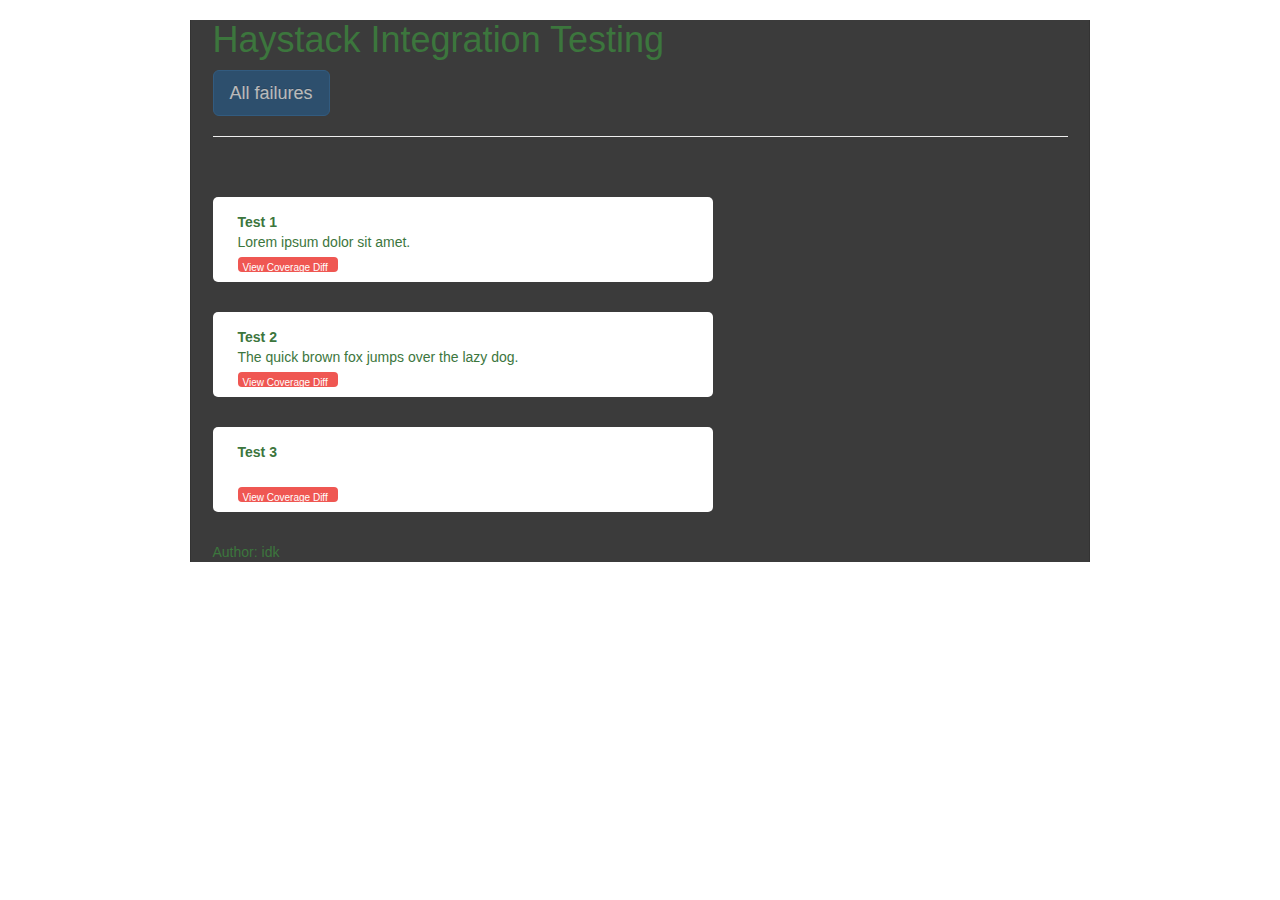
<file: AngSPA/index.html>
<!doctype html>
<html lang="en" ng-app="codeCoverageApp">
<head>
    <meta charset="utf-8">
    <title>Test Code Coverage Comparison</title>
    <link rel="stylesheet" href="styles/style.css" type="text/css">
    <link rel="stylesheet" href="styles/bootstrap.min.css">
    <link rel="stylesheet" href="styles/bootstrap-theme.min.css">
    <script src="scripts/angular.js"></script>
    <script src="scripts/angular-route.js"></script>
    <script src="js/app.js"></script>
    <script src="js/controllers.js"></script>
</head>

<body>
<div id="outer">
<div id="inner">
    <div id="banner">
        <div class="text-success">
        <h1>Haystack Integration Testing</h1>
    <div class="text-success">
    <div class="btn btn-primary btn-lg disabled" role="button">All failures

        </div>
        
    </div>

    <hr -->

    <div ng-view></div>

</div>
</div>

<script src="scripts/jquery.min.js"></script>
<script type="text/javascript" src="scripts/bootstrap.min.js"></script>
</body>
</html>
</file>
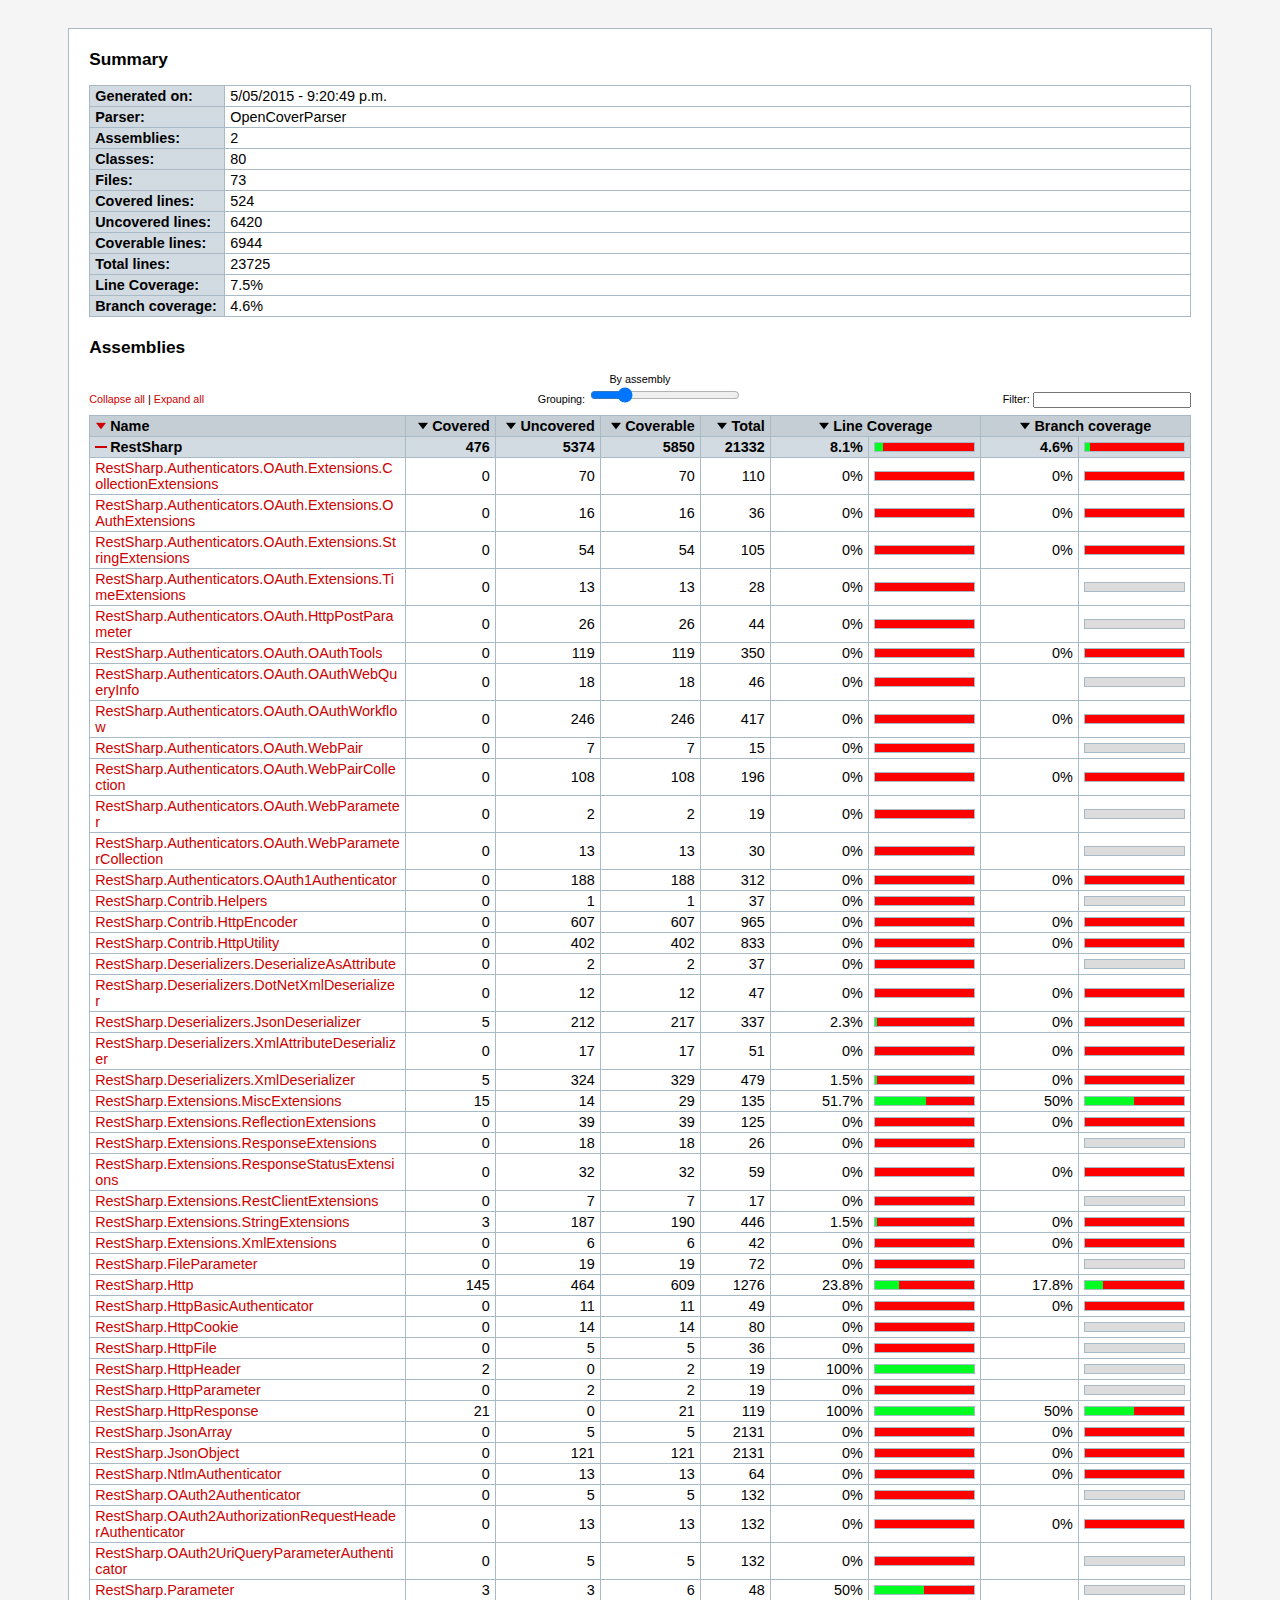
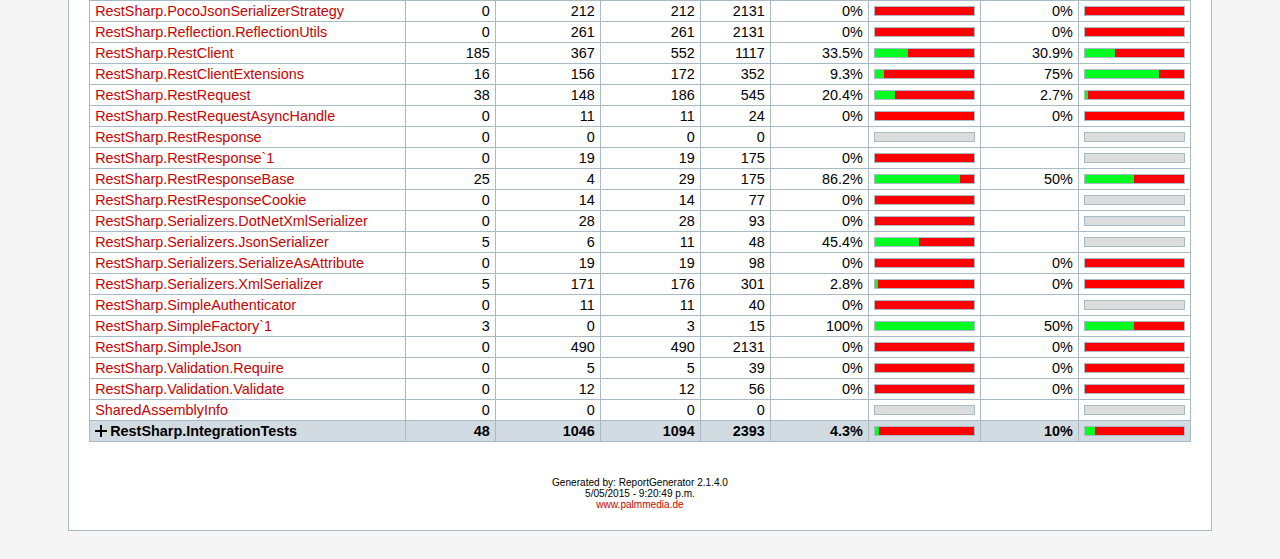
<file: RestSharp/CoverageNew/index.htm>
<!DOCTYPE html>
<html data-ng-app="coverageApp">
<head>
<meta charset="utf-8" />
<title>Summary - Coverage Report</title>
<link rel="stylesheet" type="text/css" href="report.css" />
</head><body data-ng-controller="SummaryViewCtrl"><div class="container">
<h1>Summary</h1>
<table class="overview">
<colgroup>
<col style="width: 135px;" />
<col />
</colgroup>
<tbody>
<tr><th>Generated on:</th><td>5/05/2015 - 9:20:49 p.m.</td></tr>
<tr><th>Parser:</th><td>OpenCoverParser</td></tr>
<tr><th>Assemblies:</th><td>2</td></tr>
<tr><th>Classes:</th><td>80</td></tr>
<tr><th>Files:</th><td>73</td></tr>
<tr><th>Covered lines:</th><td>524</td></tr>
<tr><th>Uncovered lines:</th><td>6420</td></tr>
<tr><th>Coverable lines:</th><td>6944</td></tr>
<tr><th>Total lines:</th><td>23725</td></tr>
<tr><th>Line Coverage:</th><td>7.5%</td></tr>
<tr><th>Branch coverage:</th><td>4.6%</td></tr>
</tbody>
</table>
<h1>Assemblies</h1>
<div data-ng-if="filteringEnabled" data-reactive-table data-data="assemblies"></div>
<div data-ng-if="!filteringEnabled">
<div id="filterButtonContainer" class="customizebox" style="display: none;"><input data-ng-click="enableFiltering()" value="Enable filtering" title="This may take some time since the report contains many classes." type="submit" /></div>
<script type="text/javascript">
/* <![CDATA[ */
document.getElementById('filterButtonContainer').style.display = 'block';
/* ]]> */
</script>
</div>
<table data-ng-if="!filteringEnabled" class="overview">
<colgroup>
<col />
<col style="width: 90px;" />
<col style="width: 105px;" />
<col style="width: 100px;" />
<col style="width: 70px;" />
<col style="width: 60px;" />
<col style="width: 112px;" />
<col style="width: 60px;" />
<col style="width: 112px;" />
</colgroup>
<thead><tr><th>Name</th><th class="right">Covered</th><th class="right">Uncovered</th><th class="right">Coverable</th><th class="right">Total</th><th class="center" colspan="2">Line Coverage</th><th class="center" colspan="2">Branch coverage</th></tr></thead>
<tbody>
<tr><th>RestSharp</th><th class="right">476</th><th class="right">5374</th><th class="right">5850</th><th class="right">21332</th><th title="LineCoverage" class="right">8.1%</th><th><table class="coverage"><tr><td class="green" style="width: 8px;">&nbsp;</td><td class="red" style="width: 92px;">&nbsp;</td></tr></table></th><th class="right">4.6%</th><th><table class="coverage"><tr><td class="green" style="width: 5px;">&nbsp;</td><td class="red" style="width: 95px;">&nbsp;</td></tr></table></th></tr>
<tr><td><a href="RestSharp_CollectionExtensions.htm">RestSharp.Authenticators.OAuth.Extensions.CollectionExtensions</a></td><td class="right">0</td><td class="right">70</td><td class="right">70</td><td class="right">110</td><td title="LineCoverage" class="right">0%</td><td><table class="coverage"><tr><td class="red" style="width: 100px;">&nbsp;</td></tr></table></td><td class="right">0%</td><td><table class="coverage"><tr><td class="red" style="width: 100px;">&nbsp;</td></tr></table></td></tr>
<tr><td><a href="RestSharp_OAuthExtensions.htm">RestSharp.Authenticators.OAuth.Extensions.OAuthExtensions</a></td><td class="right">0</td><td class="right">16</td><td class="right">16</td><td class="right">36</td><td title="LineCoverage" class="right">0%</td><td><table class="coverage"><tr><td class="red" style="width: 100px;">&nbsp;</td></tr></table></td><td class="right">0%</td><td><table class="coverage"><tr><td class="red" style="width: 100px;">&nbsp;</td></tr></table></td></tr>
<tr><td><a href="RestSharp_StringExtensions.htm">RestSharp.Authenticators.OAuth.Extensions.StringExtensions</a></td><td class="right">0</td><td class="right">54</td><td class="right">54</td><td class="right">105</td><td title="LineCoverage" class="right">0%</td><td><table class="coverage"><tr><td class="red" style="width: 100px;">&nbsp;</td></tr></table></td><td class="right">0%</td><td><table class="coverage"><tr><td class="red" style="width: 100px;">&nbsp;</td></tr></table></td></tr>
<tr><td><a href="RestSharp_TimeExtensions.htm">RestSharp.Authenticators.OAuth.Extensions.TimeExtensions</a></td><td class="right">0</td><td class="right">13</td><td class="right">13</td><td class="right">28</td><td title="LineCoverage" class="right">0%</td><td><table class="coverage"><tr><td class="red" style="width: 100px;">&nbsp;</td></tr></table></td><td class="right"></td><td><table class="coverage"><tr><td class="gray" style="width: 100px;">&nbsp;</td></tr></table></td></tr>
<tr><td><a href="RestSharp_HttpPostParameter.htm">RestSharp.Authenticators.OAuth.HttpPostParameter</a></td><td class="right">0</td><td class="right">26</td><td class="right">26</td><td class="right">44</td><td title="LineCoverage" class="right">0%</td><td><table class="coverage"><tr><td class="red" style="width: 100px;">&nbsp;</td></tr></table></td><td class="right"></td><td><table class="coverage"><tr><td class="gray" style="width: 100px;">&nbsp;</td></tr></table></td></tr>
<tr><td><a href="RestSharp_OAuthTools.htm">RestSharp.Authenticators.OAuth.OAuthTools</a></td><td class="right">0</td><td class="right">119</td><td class="right">119</td><td class="right">350</td><td title="LineCoverage" class="right">0%</td><td><table class="coverage"><tr><td class="red" style="width: 100px;">&nbsp;</td></tr></table></td><td class="right">0%</td><td><table class="coverage"><tr><td class="red" style="width: 100px;">&nbsp;</td></tr></table></td></tr>
<tr><td><a href="RestSharp_OAuthWebQueryInfo.htm">RestSharp.Authenticators.OAuth.OAuthWebQueryInfo</a></td><td class="right">0</td><td class="right">18</td><td class="right">18</td><td class="right">46</td><td title="LineCoverage" class="right">0%</td><td><table class="coverage"><tr><td class="red" style="width: 100px;">&nbsp;</td></tr></table></td><td class="right"></td><td><table class="coverage"><tr><td class="gray" style="width: 100px;">&nbsp;</td></tr></table></td></tr>
<tr><td><a href="RestSharp_OAuthWorkflow.htm">RestSharp.Authenticators.OAuth.OAuthWorkflow</a></td><td class="right">0</td><td class="right">246</td><td class="right">246</td><td class="right">417</td><td title="LineCoverage" class="right">0%</td><td><table class="coverage"><tr><td class="red" style="width: 100px;">&nbsp;</td></tr></table></td><td class="right">0%</td><td><table class="coverage"><tr><td class="red" style="width: 100px;">&nbsp;</td></tr></table></td></tr>
<tr><td><a href="RestSharp_WebPair.htm">RestSharp.Authenticators.OAuth.WebPair</a></td><td class="right">0</td><td class="right">7</td><td class="right">7</td><td class="right">15</td><td title="LineCoverage" class="right">0%</td><td><table class="coverage"><tr><td class="red" style="width: 100px;">&nbsp;</td></tr></table></td><td class="right"></td><td><table class="coverage"><tr><td class="gray" style="width: 100px;">&nbsp;</td></tr></table></td></tr>
<tr><td><a href="RestSharp_WebPairCollection.htm">RestSharp.Authenticators.OAuth.WebPairCollection</a></td><td class="right">0</td><td class="right">108</td><td class="right">108</td><td class="right">196</td><td title="LineCoverage" class="right">0%</td><td><table class="coverage"><tr><td class="red" style="width: 100px;">&nbsp;</td></tr></table></td><td class="right">0%</td><td><table class="coverage"><tr><td class="red" style="width: 100px;">&nbsp;</td></tr></table></td></tr>
<tr><td><a href="RestSharp_WebParameter.htm">RestSharp.Authenticators.OAuth.WebParameter</a></td><td class="right">0</td><td class="right">2</td><td class="right">2</td><td class="right">19</td><td title="LineCoverage" class="right">0%</td><td><table class="coverage"><tr><td class="red" style="width: 100px;">&nbsp;</td></tr></table></td><td class="right"></td><td><table class="coverage"><tr><td class="gray" style="width: 100px;">&nbsp;</td></tr></table></td></tr>
<tr><td><a href="RestSharp_WebParameterCollection.htm">RestSharp.Authenticators.OAuth.WebParameterCollection</a></td><td class="right">0</td><td class="right">13</td><td class="right">13</td><td class="right">30</td><td title="LineCoverage" class="right">0%</td><td><table class="coverage"><tr><td class="red" style="width: 100px;">&nbsp;</td></tr></table></td><td class="right"></td><td><table class="coverage"><tr><td class="gray" style="width: 100px;">&nbsp;</td></tr></table></td></tr>
<tr><td><a href="RestSharp_OAuth1Authenticator.htm">RestSharp.Authenticators.OAuth1Authenticator</a></td><td class="right">0</td><td class="right">188</td><td class="right">188</td><td class="right">312</td><td title="LineCoverage" class="right">0%</td><td><table class="coverage"><tr><td class="red" style="width: 100px;">&nbsp;</td></tr></table></td><td class="right">0%</td><td><table class="coverage"><tr><td class="red" style="width: 100px;">&nbsp;</td></tr></table></td></tr>
<tr><td><a href="RestSharp_Helpers.htm">RestSharp.Contrib.Helpers</a></td><td class="right">0</td><td class="right">1</td><td class="right">1</td><td class="right">37</td><td title="LineCoverage" class="right">0%</td><td><table class="coverage"><tr><td class="red" style="width: 100px;">&nbsp;</td></tr></table></td><td class="right"></td><td><table class="coverage"><tr><td class="gray" style="width: 100px;">&nbsp;</td></tr></table></td></tr>
<tr><td><a href="RestSharp_HttpEncoder.htm">RestSharp.Contrib.HttpEncoder</a></td><td class="right">0</td><td class="right">607</td><td class="right">607</td><td class="right">965</td><td title="LineCoverage" class="right">0%</td><td><table class="coverage"><tr><td class="red" style="width: 100px;">&nbsp;</td></tr></table></td><td class="right">0%</td><td><table class="coverage"><tr><td class="red" style="width: 100px;">&nbsp;</td></tr></table></td></tr>
<tr><td><a href="RestSharp_HttpUtility.htm">RestSharp.Contrib.HttpUtility</a></td><td class="right">0</td><td class="right">402</td><td class="right">402</td><td class="right">833</td><td title="LineCoverage" class="right">0%</td><td><table class="coverage"><tr><td class="red" style="width: 100px;">&nbsp;</td></tr></table></td><td class="right">0%</td><td><table class="coverage"><tr><td class="red" style="width: 100px;">&nbsp;</td></tr></table></td></tr>
<tr><td><a href="RestSharp_DeserializeAsAttribute.htm">RestSharp.Deserializers.DeserializeAsAttribute</a></td><td class="right">0</td><td class="right">2</td><td class="right">2</td><td class="right">37</td><td title="LineCoverage" class="right">0%</td><td><table class="coverage"><tr><td class="red" style="width: 100px;">&nbsp;</td></tr></table></td><td class="right"></td><td><table class="coverage"><tr><td class="gray" style="width: 100px;">&nbsp;</td></tr></table></td></tr>
<tr><td><a href="RestSharp_DotNetXmlDeserializer.htm">RestSharp.Deserializers.DotNetXmlDeserializer</a></td><td class="right">0</td><td class="right">12</td><td class="right">12</td><td class="right">47</td><td title="LineCoverage" class="right">0%</td><td><table class="coverage"><tr><td class="red" style="width: 100px;">&nbsp;</td></tr></table></td><td class="right">0%</td><td><table class="coverage"><tr><td class="red" style="width: 100px;">&nbsp;</td></tr></table></td></tr>
<tr><td><a href="RestSharp_JsonDeserializer.htm">RestSharp.Deserializers.JsonDeserializer</a></td><td class="right">5</td><td class="right">212</td><td class="right">217</td><td class="right">337</td><td title="LineCoverage" class="right">2.3%</td><td><table class="coverage"><tr><td class="green" style="width: 2px;">&nbsp;</td><td class="red" style="width: 98px;">&nbsp;</td></tr></table></td><td class="right">0%</td><td><table class="coverage"><tr><td class="red" style="width: 100px;">&nbsp;</td></tr></table></td></tr>
<tr><td><a href="RestSharp_XmlAttributeDeserializer.htm">RestSharp.Deserializers.XmlAttributeDeserializer</a></td><td class="right">0</td><td class="right">17</td><td class="right">17</td><td class="right">51</td><td title="LineCoverage" class="right">0%</td><td><table class="coverage"><tr><td class="red" style="width: 100px;">&nbsp;</td></tr></table></td><td class="right">0%</td><td><table class="coverage"><tr><td class="red" style="width: 100px;">&nbsp;</td></tr></table></td></tr>
<tr><td><a href="RestSharp_XmlDeserializer.htm">RestSharp.Deserializers.XmlDeserializer</a></td><td class="right">5</td><td class="right">324</td><td class="right">329</td><td class="right">479</td><td title="LineCoverage" class="right">1.5%</td><td><table class="coverage"><tr><td class="green" style="width: 2px;">&nbsp;</td><td class="red" style="width: 98px;">&nbsp;</td></tr></table></td><td class="right">0%</td><td><table class="coverage"><tr><td class="red" style="width: 100px;">&nbsp;</td></tr></table></td></tr>
<tr><td><a href="RestSharp_MiscExtensions.htm">RestSharp.Extensions.MiscExtensions</a></td><td class="right">15</td><td class="right">14</td><td class="right">29</td><td class="right">135</td><td title="LineCoverage" class="right">51.7%</td><td><table class="coverage"><tr><td class="green" style="width: 52px;">&nbsp;</td><td class="red" style="width: 48px;">&nbsp;</td></tr></table></td><td class="right">50%</td><td><table class="coverage"><tr><td class="green" style="width: 50px;">&nbsp;</td><td class="red" style="width: 50px;">&nbsp;</td></tr></table></td></tr>
<tr><td><a href="RestSharp_ReflectionExtensions.htm">RestSharp.Extensions.ReflectionExtensions</a></td><td class="right">0</td><td class="right">39</td><td class="right">39</td><td class="right">125</td><td title="LineCoverage" class="right">0%</td><td><table class="coverage"><tr><td class="red" style="width: 100px;">&nbsp;</td></tr></table></td><td class="right">0%</td><td><table class="coverage"><tr><td class="red" style="width: 100px;">&nbsp;</td></tr></table></td></tr>
<tr><td><a href="RestSharp_ResponseExtensions.htm">RestSharp.Extensions.ResponseExtensions</a></td><td class="right">0</td><td class="right">18</td><td class="right">18</td><td class="right">26</td><td title="LineCoverage" class="right">0%</td><td><table class="coverage"><tr><td class="red" style="width: 100px;">&nbsp;</td></tr></table></td><td class="right"></td><td><table class="coverage"><tr><td class="gray" style="width: 100px;">&nbsp;</td></tr></table></td></tr>
<tr><td><a href="RestSharp_ResponseStatusExtensions.htm">RestSharp.Extensions.ResponseStatusExtensions</a></td><td class="right">0</td><td class="right">32</td><td class="right">32</td><td class="right">59</td><td title="LineCoverage" class="right">0%</td><td><table class="coverage"><tr><td class="red" style="width: 100px;">&nbsp;</td></tr></table></td><td class="right">0%</td><td><table class="coverage"><tr><td class="red" style="width: 100px;">&nbsp;</td></tr></table></td></tr>
<tr><td><a href="RestSharp_RestClientExtensions.htm">RestSharp.Extensions.RestClientExtensions</a></td><td class="right">0</td><td class="right">7</td><td class="right">7</td><td class="right">17</td><td title="LineCoverage" class="right">0%</td><td><table class="coverage"><tr><td class="red" style="width: 100px;">&nbsp;</td></tr></table></td><td class="right"></td><td><table class="coverage"><tr><td class="gray" style="width: 100px;">&nbsp;</td></tr></table></td></tr>
<tr><td><a href="RestSharp_StringExtensions2.htm">RestSharp.Extensions.StringExtensions</a></td><td class="right">3</td><td class="right">187</td><td class="right">190</td><td class="right">446</td><td title="LineCoverage" class="right">1.5%</td><td><table class="coverage"><tr><td class="green" style="width: 2px;">&nbsp;</td><td class="red" style="width: 98px;">&nbsp;</td></tr></table></td><td class="right">0%</td><td><table class="coverage"><tr><td class="red" style="width: 100px;">&nbsp;</td></tr></table></td></tr>
<tr><td><a href="RestSharp_XmlExtensions.htm">RestSharp.Extensions.XmlExtensions</a></td><td class="right">0</td><td class="right">6</td><td class="right">6</td><td class="right">42</td><td title="LineCoverage" class="right">0%</td><td><table class="coverage"><tr><td class="red" style="width: 100px;">&nbsp;</td></tr></table></td><td class="right">0%</td><td><table class="coverage"><tr><td class="red" style="width: 100px;">&nbsp;</td></tr></table></td></tr>
<tr><td><a href="RestSharp_FileParameter.htm">RestSharp.FileParameter</a></td><td class="right">0</td><td class="right">19</td><td class="right">19</td><td class="right">72</td><td title="LineCoverage" class="right">0%</td><td><table class="coverage"><tr><td class="red" style="width: 100px;">&nbsp;</td></tr></table></td><td class="right"></td><td><table class="coverage"><tr><td class="gray" style="width: 100px;">&nbsp;</td></tr></table></td></tr>
<tr><td><a href="RestSharp_Http.htm">RestSharp.Http</a></td><td class="right">145</td><td class="right">464</td><td class="right">609</td><td class="right">1276</td><td title="LineCoverage" class="right">23.8%</td><td><table class="coverage"><tr><td class="green" style="width: 24px;">&nbsp;</td><td class="red" style="width: 76px;">&nbsp;</td></tr></table></td><td class="right">17.8%</td><td><table class="coverage"><tr><td class="green" style="width: 18px;">&nbsp;</td><td class="red" style="width: 82px;">&nbsp;</td></tr></table></td></tr>
<tr><td><a href="RestSharp_HttpBasicAuthenticator.htm">RestSharp.HttpBasicAuthenticator</a></td><td class="right">0</td><td class="right">11</td><td class="right">11</td><td class="right">49</td><td title="LineCoverage" class="right">0%</td><td><table class="coverage"><tr><td class="red" style="width: 100px;">&nbsp;</td></tr></table></td><td class="right">0%</td><td><table class="coverage"><tr><td class="red" style="width: 100px;">&nbsp;</td></tr></table></td></tr>
<tr><td><a href="RestSharp_HttpCookie.htm">RestSharp.HttpCookie</a></td><td class="right">0</td><td class="right">14</td><td class="right">14</td><td class="right">80</td><td title="LineCoverage" class="right">0%</td><td><table class="coverage"><tr><td class="red" style="width: 100px;">&nbsp;</td></tr></table></td><td class="right"></td><td><table class="coverage"><tr><td class="gray" style="width: 100px;">&nbsp;</td></tr></table></td></tr>
<tr><td><a href="RestSharp_HttpFile.htm">RestSharp.HttpFile</a></td><td class="right">0</td><td class="right">5</td><td class="right">5</td><td class="right">36</td><td title="LineCoverage" class="right">0%</td><td><table class="coverage"><tr><td class="red" style="width: 100px;">&nbsp;</td></tr></table></td><td class="right"></td><td><table class="coverage"><tr><td class="gray" style="width: 100px;">&nbsp;</td></tr></table></td></tr>
<tr><td><a href="RestSharp_HttpHeader.htm">RestSharp.HttpHeader</a></td><td class="right">2</td><td class="right">0</td><td class="right">2</td><td class="right">19</td><td title="LineCoverage" class="right">100%</td><td><table class="coverage"><tr><td class="green" style="width: 100px;">&nbsp;</td></tr></table></td><td class="right"></td><td><table class="coverage"><tr><td class="gray" style="width: 100px;">&nbsp;</td></tr></table></td></tr>
<tr><td><a href="RestSharp_HttpParameter.htm">RestSharp.HttpParameter</a></td><td class="right">0</td><td class="right">2</td><td class="right">2</td><td class="right">19</td><td title="LineCoverage" class="right">0%</td><td><table class="coverage"><tr><td class="red" style="width: 100px;">&nbsp;</td></tr></table></td><td class="right"></td><td><table class="coverage"><tr><td class="gray" style="width: 100px;">&nbsp;</td></tr></table></td></tr>
<tr><td><a href="RestSharp_HttpResponse.htm">RestSharp.HttpResponse</a></td><td class="right">21</td><td class="right">0</td><td class="right">21</td><td class="right">119</td><td title="LineCoverage" class="right">100%</td><td><table class="coverage"><tr><td class="green" style="width: 100px;">&nbsp;</td></tr></table></td><td class="right">50%</td><td><table class="coverage"><tr><td class="green" style="width: 50px;">&nbsp;</td><td class="red" style="width: 50px;">&nbsp;</td></tr></table></td></tr>
<tr><td><a href="RestSharp_JsonArray.htm">RestSharp.JsonArray</a></td><td class="right">0</td><td class="right">5</td><td class="right">5</td><td class="right">2131</td><td title="LineCoverage" class="right">0%</td><td><table class="coverage"><tr><td class="red" style="width: 100px;">&nbsp;</td></tr></table></td><td class="right">0%</td><td><table class="coverage"><tr><td class="red" style="width: 100px;">&nbsp;</td></tr></table></td></tr>
<tr><td><a href="RestSharp_JsonObject.htm">RestSharp.JsonObject</a></td><td class="right">0</td><td class="right">121</td><td class="right">121</td><td class="right">2131</td><td title="LineCoverage" class="right">0%</td><td><table class="coverage"><tr><td class="red" style="width: 100px;">&nbsp;</td></tr></table></td><td class="right">0%</td><td><table class="coverage"><tr><td class="red" style="width: 100px;">&nbsp;</td></tr></table></td></tr>
<tr><td><a href="RestSharp_NtlmAuthenticator.htm">RestSharp.NtlmAuthenticator</a></td><td class="right">0</td><td class="right">13</td><td class="right">13</td><td class="right">64</td><td title="LineCoverage" class="right">0%</td><td><table class="coverage"><tr><td class="red" style="width: 100px;">&nbsp;</td></tr></table></td><td class="right">0%</td><td><table class="coverage"><tr><td class="red" style="width: 100px;">&nbsp;</td></tr></table></td></tr>
<tr><td><a href="RestSharp_OAuth2Authenticator.htm">RestSharp.OAuth2Authenticator</a></td><td class="right">0</td><td class="right">5</td><td class="right">5</td><td class="right">132</td><td title="LineCoverage" class="right">0%</td><td><table class="coverage"><tr><td class="red" style="width: 100px;">&nbsp;</td></tr></table></td><td class="right"></td><td><table class="coverage"><tr><td class="gray" style="width: 100px;">&nbsp;</td></tr></table></td></tr>
<tr><td><a href="RestSharp_OAuth2AuthorizationRequestHeaderAuthenticator.htm">RestSharp.OAuth2AuthorizationRequestHeaderAuthenticator</a></td><td class="right">0</td><td class="right">13</td><td class="right">13</td><td class="right">132</td><td title="LineCoverage" class="right">0%</td><td><table class="coverage"><tr><td class="red" style="width: 100px;">&nbsp;</td></tr></table></td><td class="right">0%</td><td><table class="coverage"><tr><td class="red" style="width: 100px;">&nbsp;</td></tr></table></td></tr>
<tr><td><a href="RestSharp_OAuth2UriQueryParameterAuthenticator.htm">RestSharp.OAuth2UriQueryParameterAuthenticator</a></td><td class="right">0</td><td class="right">5</td><td class="right">5</td><td class="right">132</td><td title="LineCoverage" class="right">0%</td><td><table class="coverage"><tr><td class="red" style="width: 100px;">&nbsp;</td></tr></table></td><td class="right"></td><td><table class="coverage"><tr><td class="gray" style="width: 100px;">&nbsp;</td></tr></table></td></tr>
<tr><td><a href="RestSharp_Parameter.htm">RestSharp.Parameter</a></td><td class="right">3</td><td class="right">3</td><td class="right">6</td><td class="right">48</td><td title="LineCoverage" class="right">50%</td><td><table class="coverage"><tr><td class="green" style="width: 50px;">&nbsp;</td><td class="red" style="width: 50px;">&nbsp;</td></tr></table></td><td class="right"></td><td><table class="coverage"><tr><td class="gray" style="width: 100px;">&nbsp;</td></tr></table></td></tr>
<tr><td><a href="RestSharp_PocoJsonSerializerStrategy.htm">RestSharp.PocoJsonSerializerStrategy</a></td><td class="right">0</td><td class="right">212</td><td class="right">212</td><td class="right">2131</td><td title="LineCoverage" class="right">0%</td><td><table class="coverage"><tr><td class="red" style="width: 100px;">&nbsp;</td></tr></table></td><td class="right">0%</td><td><table class="coverage"><tr><td class="red" style="width: 100px;">&nbsp;</td></tr></table></td></tr>
<tr><td><a href="RestSharp_ReflectionUtils.htm">RestSharp.Reflection.ReflectionUtils</a></td><td class="right">0</td><td class="right">261</td><td class="right">261</td><td class="right">2131</td><td title="LineCoverage" class="right">0%</td><td><table class="coverage"><tr><td class="red" style="width: 100px;">&nbsp;</td></tr></table></td><td class="right">0%</td><td><table class="coverage"><tr><td class="red" style="width: 100px;">&nbsp;</td></tr></table></td></tr>
<tr><td><a href="RestSharp_RestClient.htm">RestSharp.RestClient</a></td><td class="right">185</td><td class="right">367</td><td class="right">552</td><td class="right">1117</td><td title="LineCoverage" class="right">33.5%</td><td><table class="coverage"><tr><td class="green" style="width: 34px;">&nbsp;</td><td class="red" style="width: 66px;">&nbsp;</td></tr></table></td><td class="right">30.9%</td><td><table class="coverage"><tr><td class="green" style="width: 31px;">&nbsp;</td><td class="red" style="width: 69px;">&nbsp;</td></tr></table></td></tr>
<tr><td><a href="RestSharp_RestClientExtensions2.htm">RestSharp.RestClientExtensions</a></td><td class="right">16</td><td class="right">156</td><td class="right">172</td><td class="right">352</td><td title="LineCoverage" class="right">9.3%</td><td><table class="coverage"><tr><td class="green" style="width: 9px;">&nbsp;</td><td class="red" style="width: 91px;">&nbsp;</td></tr></table></td><td class="right">75%</td><td><table class="coverage"><tr><td class="green" style="width: 75px;">&nbsp;</td><td class="red" style="width: 25px;">&nbsp;</td></tr></table></td></tr>
<tr><td><a href="RestSharp_RestRequest.htm">RestSharp.RestRequest</a></td><td class="right">38</td><td class="right">148</td><td class="right">186</td><td class="right">545</td><td title="LineCoverage" class="right">20.4%</td><td><table class="coverage"><tr><td class="green" style="width: 20px;">&nbsp;</td><td class="red" style="width: 80px;">&nbsp;</td></tr></table></td><td class="right">2.7%</td><td><table class="coverage"><tr><td class="green" style="width: 3px;">&nbsp;</td><td class="red" style="width: 97px;">&nbsp;</td></tr></table></td></tr>
<tr><td><a href="RestSharp_RestRequestAsyncHandle.htm">RestSharp.RestRequestAsyncHandle</a></td><td class="right">0</td><td class="right">11</td><td class="right">11</td><td class="right">24</td><td title="LineCoverage" class="right">0%</td><td><table class="coverage"><tr><td class="red" style="width: 100px;">&nbsp;</td></tr></table></td><td class="right">0%</td><td><table class="coverage"><tr><td class="red" style="width: 100px;">&nbsp;</td></tr></table></td></tr>
<tr><td><a href="RestSharp_RestResponse.htm">RestSharp.RestResponse</a></td><td class="right">0</td><td class="right">0</td><td class="right">0</td><td class="right">0</td><td title="MethodCoverage" class="right"></td><td><table class="coverage"><tr><td class="gray" style="width: 100px;">&nbsp;</td></tr></table></td><td class="right"></td><td><table class="coverage"><tr><td class="gray" style="width: 100px;">&nbsp;</td></tr></table></td></tr>
<tr><td><a href="RestSharp_RestResponse_1.htm">RestSharp.RestResponse`1</a></td><td class="right">0</td><td class="right">19</td><td class="right">19</td><td class="right">175</td><td title="LineCoverage" class="right">0%</td><td><table class="coverage"><tr><td class="red" style="width: 100px;">&nbsp;</td></tr></table></td><td class="right"></td><td><table class="coverage"><tr><td class="gray" style="width: 100px;">&nbsp;</td></tr></table></td></tr>
<tr><td><a href="RestSharp_RestResponseBase.htm">RestSharp.RestResponseBase</a></td><td class="right">25</td><td class="right">4</td><td class="right">29</td><td class="right">175</td><td title="LineCoverage" class="right">86.2%</td><td><table class="coverage"><tr><td class="green" style="width: 86px;">&nbsp;</td><td class="red" style="width: 14px;">&nbsp;</td></tr></table></td><td class="right">50%</td><td><table class="coverage"><tr><td class="green" style="width: 50px;">&nbsp;</td><td class="red" style="width: 50px;">&nbsp;</td></tr></table></td></tr>
<tr><td><a href="RestSharp_RestResponseCookie.htm">RestSharp.RestResponseCookie</a></td><td class="right">0</td><td class="right">14</td><td class="right">14</td><td class="right">77</td><td title="LineCoverage" class="right">0%</td><td><table class="coverage"><tr><td class="red" style="width: 100px;">&nbsp;</td></tr></table></td><td class="right"></td><td><table class="coverage"><tr><td class="gray" style="width: 100px;">&nbsp;</td></tr></table></td></tr>
<tr><td><a href="RestSharp_DotNetXmlSerializer.htm">RestSharp.Serializers.DotNetXmlSerializer</a></td><td class="right">0</td><td class="right">28</td><td class="right">28</td><td class="right">93</td><td title="LineCoverage" class="right">0%</td><td><table class="coverage"><tr><td class="red" style="width: 100px;">&nbsp;</td></tr></table></td><td class="right"></td><td><table class="coverage"><tr><td class="gray" style="width: 100px;">&nbsp;</td></tr></table></td></tr>
<tr><td><a href="RestSharp_JsonSerializer.htm">RestSharp.Serializers.JsonSerializer</a></td><td class="right">5</td><td class="right">6</td><td class="right">11</td><td class="right">48</td><td title="LineCoverage" class="right">45.4%</td><td><table class="coverage"><tr><td class="green" style="width: 45px;">&nbsp;</td><td class="red" style="width: 55px;">&nbsp;</td></tr></table></td><td class="right"></td><td><table class="coverage"><tr><td class="gray" style="width: 100px;">&nbsp;</td></tr></table></td></tr>
<tr><td><a href="RestSharp_SerializeAsAttribute.htm">RestSharp.Serializers.SerializeAsAttribute</a></td><td class="right">0</td><td class="right">19</td><td class="right">19</td><td class="right">98</td><td title="LineCoverage" class="right">0%</td><td><table class="coverage"><tr><td class="red" style="width: 100px;">&nbsp;</td></tr></table></td><td class="right">0%</td><td><table class="coverage"><tr><td class="red" style="width: 100px;">&nbsp;</td></tr></table></td></tr>
<tr><td><a href="RestSharp_XmlSerializer.htm">RestSharp.Serializers.XmlSerializer</a></td><td class="right">5</td><td class="right">171</td><td class="right">176</td><td class="right">301</td><td title="LineCoverage" class="right">2.8%</td><td><table class="coverage"><tr><td class="green" style="width: 3px;">&nbsp;</td><td class="red" style="width: 97px;">&nbsp;</td></tr></table></td><td class="right">0%</td><td><table class="coverage"><tr><td class="red" style="width: 100px;">&nbsp;</td></tr></table></td></tr>
<tr><td><a href="RestSharp_SimpleAuthenticator.htm">RestSharp.SimpleAuthenticator</a></td><td class="right">0</td><td class="right">11</td><td class="right">11</td><td class="right">40</td><td title="LineCoverage" class="right">0%</td><td><table class="coverage"><tr><td class="red" style="width: 100px;">&nbsp;</td></tr></table></td><td class="right"></td><td><table class="coverage"><tr><td class="gray" style="width: 100px;">&nbsp;</td></tr></table></td></tr>
<tr><td><a href="RestSharp_SimpleFactory_1.htm">RestSharp.SimpleFactory`1</a></td><td class="right">3</td><td class="right">0</td><td class="right">3</td><td class="right">15</td><td title="LineCoverage" class="right">100%</td><td><table class="coverage"><tr><td class="green" style="width: 100px;">&nbsp;</td></tr></table></td><td class="right">50%</td><td><table class="coverage"><tr><td class="green" style="width: 50px;">&nbsp;</td><td class="red" style="width: 50px;">&nbsp;</td></tr></table></td></tr>
<tr><td><a href="RestSharp_SimpleJson.htm">RestSharp.SimpleJson</a></td><td class="right">0</td><td class="right">490</td><td class="right">490</td><td class="right">2131</td><td title="LineCoverage" class="right">0%</td><td><table class="coverage"><tr><td class="red" style="width: 100px;">&nbsp;</td></tr></table></td><td class="right">0%</td><td><table class="coverage"><tr><td class="red" style="width: 100px;">&nbsp;</td></tr></table></td></tr>
<tr><td><a href="RestSharp_Require.htm">RestSharp.Validation.Require</a></td><td class="right">0</td><td class="right">5</td><td class="right">5</td><td class="right">39</td><td title="LineCoverage" class="right">0%</td><td><table class="coverage"><tr><td class="red" style="width: 100px;">&nbsp;</td></tr></table></td><td class="right">0%</td><td><table class="coverage"><tr><td class="red" style="width: 100px;">&nbsp;</td></tr></table></td></tr>
<tr><td><a href="RestSharp_Validate.htm">RestSharp.Validation.Validate</a></td><td class="right">0</td><td class="right">12</td><td class="right">12</td><td class="right">56</td><td title="LineCoverage" class="right">0%</td><td><table class="coverage"><tr><td class="red" style="width: 100px;">&nbsp;</td></tr></table></td><td class="right">0%</td><td><table class="coverage"><tr><td class="red" style="width: 100px;">&nbsp;</td></tr></table></td></tr>
<tr><td><a href="RestSharp_SharedAssemblyInfo.htm">SharedAssemblyInfo</a></td><td class="right">0</td><td class="right">0</td><td class="right">0</td><td class="right">0</td><td title="MethodCoverage" class="right"></td><td><table class="coverage"><tr><td class="gray" style="width: 100px;">&nbsp;</td></tr></table></td><td class="right"></td><td><table class="coverage"><tr><td class="gray" style="width: 100px;">&nbsp;</td></tr></table></td></tr>
<tr><th>RestSharp.IntegrationTests</th><th class="right">48</th><th class="right">1046</th><th class="right">1094</th><th class="right">2393</th><th title="LineCoverage" class="right">4.3%</th><th><table class="coverage"><tr><td class="green" style="width: 4px;">&nbsp;</td><td class="red" style="width: 96px;">&nbsp;</td></tr></table></th><th class="right">10%</th><th><table class="coverage"><tr><td class="green" style="width: 10px;">&nbsp;</td><td class="red" style="width: 90px;">&nbsp;</td></tr></table></th></tr>
<tr><td><a href="RestSharp.IntegrationTests_AsyncRequestBodyTests.htm">RestSharp.IntegrationTests.AsyncRequestBodyTests</a></td><td class="right">0</td><td class="right">104</td><td class="right">104</td><td class="right">221</td><td title="LineCoverage" class="right">0%</td><td><table class="coverage"><tr><td class="red" style="width: 100px;">&nbsp;</td></tr></table></td><td class="right"></td><td><table class="coverage"><tr><td class="gray" style="width: 100px;">&nbsp;</td></tr></table></td></tr>
<tr><td><a href="RestSharp.IntegrationTests_AsyncTests.htm">RestSharp.IntegrationTests.AsyncTests</a></td><td class="right">0</td><td class="right">171</td><td class="right">171</td><td class="right">293</td><td title="LineCoverage" class="right">0%</td><td><table class="coverage"><tr><td class="red" style="width: 100px;">&nbsp;</td></tr></table></td><td class="right">0%</td><td><table class="coverage"><tr><td class="red" style="width: 100px;">&nbsp;</td></tr></table></td></tr>
<tr><td><a href="RestSharp.IntegrationTests_AuthenticationTests.htm">RestSharp.IntegrationTests.AuthenticationTests</a></td><td class="right">0</td><td class="right">54</td><td class="right">54</td><td class="right">148</td><td title="LineCoverage" class="right">0%</td><td><table class="coverage"><tr><td class="red" style="width: 100px;">&nbsp;</td></tr></table></td><td class="right"></td><td><table class="coverage"><tr><td class="gray" style="width: 100px;">&nbsp;</td></tr></table></td></tr>
<tr><td><a href="RestSharp.IntegrationTests_CompressionTests.htm">RestSharp.IntegrationTests.CompressionTests</a></td><td class="right">0</td><td class="right">52</td><td class="right">52</td><td class="right">82</td><td title="LineCoverage" class="right">0%</td><td><table class="coverage"><tr><td class="red" style="width: 100px;">&nbsp;</td></tr></table></td><td class="right"></td><td><table class="coverage"><tr><td class="gray" style="width: 100px;">&nbsp;</td></tr></table></td></tr>
<tr><td><a href="RestSharp.IntegrationTests_FileTests.htm">RestSharp.IntegrationTests.FileTests</a></td><td class="right">9</td><td class="right">19</td><td class="right">28</td><td class="right">54</td><td title="LineCoverage" class="right">32.1%</td><td><table class="coverage"><tr><td class="green" style="width: 32px;">&nbsp;</td><td class="red" style="width: 68px;">&nbsp;</td></tr></table></td><td class="right">0%</td><td><table class="coverage"><tr><td class="red" style="width: 100px;">&nbsp;</td></tr></table></td></tr>
<tr><td><a href="RestSharp.IntegrationTests_Extensions.htm">RestSharp.IntegrationTests.Helpers.Extensions</a></td><td class="right">0</td><td class="right">4</td><td class="right">4</td><td class="right">14</td><td title="LineCoverage" class="right">0%</td><td><table class="coverage"><tr><td class="red" style="width: 100px;">&nbsp;</td></tr></table></td><td class="right"></td><td><table class="coverage"><tr><td class="gray" style="width: 100px;">&nbsp;</td></tr></table></td></tr>
<tr><td><a href="RestSharp.IntegrationTests_Handlers.htm">RestSharp.IntegrationTests.Helpers.Handlers</a></td><td class="right">5</td><td class="right">23</td><td class="right">28</td><td class="right">76</td><td title="LineCoverage" class="right">17.8%</td><td><table class="coverage"><tr><td class="green" style="width: 18px;">&nbsp;</td><td class="red" style="width: 82px;">&nbsp;</td></tr></table></td><td class="right">16.6%</td><td><table class="coverage"><tr><td class="green" style="width: 17px;">&nbsp;</td><td class="red" style="width: 83px;">&nbsp;</td></tr></table></td></tr>
<tr><td><a href="RestSharp.IntegrationTests_SimpleServer.htm">RestSharp.IntegrationTests.Helpers.SimpleServer</a></td><td class="right">34</td><td class="right">14</td><td class="right">48</td><td class="right">81</td><td title="LineCoverage" class="right">70.8%</td><td><table class="coverage"><tr><td class="green" style="width: 71px;">&nbsp;</td><td class="red" style="width: 29px;">&nbsp;</td></tr></table></td><td class="right">50%</td><td><table class="coverage"><tr><td class="green" style="width: 50px;">&nbsp;</td><td class="red" style="width: 50px;">&nbsp;</td></tr></table></td></tr>
<tr><td><a href="RestSharp.IntegrationTests_LinkedINMemberProfile.htm">RestSharp.IntegrationTests.Models.LinkedINMemberProfile</a></td><td class="right">0</td><td class="right">3</td><td class="right">3</td><td class="right">15</td><td title="LineCoverage" class="right">0%</td><td><table class="coverage"><tr><td class="red" style="width: 100px;">&nbsp;</td></tr></table></td><td class="right"></td><td><table class="coverage"><tr><td class="gray" style="width: 100px;">&nbsp;</td></tr></table></td></tr>
<tr><td><a href="RestSharp.IntegrationTests_MultipartFormDataTests.htm">RestSharp.IntegrationTests.MultipartFormDataTests</a></td><td class="right">0</td><td class="right">97</td><td class="right">97</td><td class="right">155</td><td title="LineCoverage" class="right">0%</td><td><table class="coverage"><tr><td class="red" style="width: 100px;">&nbsp;</td></tr></table></td><td class="right">0%</td><td><table class="coverage"><tr><td class="red" style="width: 100px;">&nbsp;</td></tr></table></td></tr>
<tr><td><a href="RestSharp.IntegrationTests_NonProtocolExceptionHandlingTests.htm">RestSharp.IntegrationTests.NonProtocolExceptionHandlingTests</a></td><td class="right">0</td><td class="right">81</td><td class="right">81</td><td class="right">154</td><td title="LineCoverage" class="right">0%</td><td><table class="coverage"><tr><td class="red" style="width: 100px;">&nbsp;</td></tr></table></td><td class="right"></td><td><table class="coverage"><tr><td class="gray" style="width: 100px;">&nbsp;</td></tr></table></td></tr>
<tr><td><a href="RestSharp.IntegrationTests_oAuth1Tests.htm">RestSharp.IntegrationTests.oAuth1Tests</a></td><td class="right">0</td><td class="right">183</td><td class="right">183</td><td class="right">360</td><td title="LineCoverage" class="right">0%</td><td><table class="coverage"><tr><td class="red" style="width: 100px;">&nbsp;</td></tr></table></td><td class="right">0%</td><td><table class="coverage"><tr><td class="red" style="width: 100px;">&nbsp;</td></tr></table></td></tr>
<tr><td><a href="RestSharp.IntegrationTests_RequestBodyTests.htm">RestSharp.IntegrationTests.RequestBodyTests</a></td><td class="right">0</td><td class="right">90</td><td class="right">90</td><td class="right">198</td><td title="LineCoverage" class="right">0%</td><td><table class="coverage"><tr><td class="red" style="width: 100px;">&nbsp;</td></tr></table></td><td class="right"></td><td><table class="coverage"><tr><td class="gray" style="width: 100px;">&nbsp;</td></tr></table></td></tr>
<tr><td><a href="RestSharp.IntegrationTests_RequestHeadTests.htm">RestSharp.IntegrationTests.RequestHeadTests</a></td><td class="right">0</td><td class="right">57</td><td class="right">57</td><td class="right">104</td><td title="LineCoverage" class="right">0%</td><td><table class="coverage"><tr><td class="red" style="width: 100px;">&nbsp;</td></tr></table></td><td class="right"></td><td><table class="coverage"><tr><td class="gray" style="width: 100px;">&nbsp;</td></tr></table></td></tr>
<tr><td><a href="RestSharp.IntegrationTests_Response.htm">RestSharp.IntegrationTests.Response</a></td><td class="right">0</td><td class="right">1</td><td class="right">1</td><td class="right">146</td><td title="LineCoverage" class="right">0%</td><td><table class="coverage"><tr><td class="red" style="width: 100px;">&nbsp;</td></tr></table></td><td class="right"></td><td><table class="coverage"><tr><td class="gray" style="width: 100px;">&nbsp;</td></tr></table></td></tr>
<tr><td><a href="RestSharp.IntegrationTests_ResponseHandler.htm">RestSharp.IntegrationTests.ResponseHandler</a></td><td class="right">0</td><td class="right">31</td><td class="right">31</td><td class="right">146</td><td title="LineCoverage" class="right">0%</td><td><table class="coverage"><tr><td class="red" style="width: 100px;">&nbsp;</td></tr></table></td><td class="right"></td><td><table class="coverage"><tr><td class="gray" style="width: 100px;">&nbsp;</td></tr></table></td></tr>
<tr><td><a href="RestSharp.IntegrationTests_StatusCodeTests.htm">RestSharp.IntegrationTests.StatusCodeTests</a></td><td class="right">0</td><td class="right">62</td><td class="right">62</td><td class="right">146</td><td title="LineCoverage" class="right">0%</td><td><table class="coverage"><tr><td class="red" style="width: 100px;">&nbsp;</td></tr></table></td><td class="right">0%</td><td><table class="coverage"><tr><td class="red" style="width: 100px;">&nbsp;</td></tr></table></td></tr>
</tbody>
</table>
<script type="text/javascript">
/* <![CDATA[ */
var assemblies = [
  {
    "name" : "RestSharp",
    "classes" : [
    {  "name" : "RestSharp.Authenticators.OAuth.Extensions.CollectionExtensions", "reportPath" : "RestSharp_CollectionExtensions.htm", "coveredLines" : 0, "uncoveredLines" : 70, "coverableLines" : 70, "totalLines" : 110, "coverageType" : "LineCoverage", "methodCoverage" : "-", "coveredBranches" : 0, "totalBranches" : 29, "lineCoverageHistory" : [], "branchCoverageHistory" : [] },
    {  "name" : "RestSharp.Authenticators.OAuth.Extensions.OAuthExtensions", "reportPath" : "RestSharp_OAuthExtensions.htm", "coveredLines" : 0, "uncoveredLines" : 16, "coverableLines" : 16, "totalLines" : 36, "coverageType" : "LineCoverage", "methodCoverage" : "-", "coveredBranches" : 0, "totalBranches" : 8, "lineCoverageHistory" : [], "branchCoverageHistory" : [] },
    {  "name" : "RestSharp.Authenticators.OAuth.Extensions.StringExtensions", "reportPath" : "RestSharp_StringExtensions.htm", "coveredLines" : 0, "uncoveredLines" : 54, "coverableLines" : 54, "totalLines" : 105, "coverageType" : "LineCoverage", "methodCoverage" : "-", "coveredBranches" : 0, "totalBranches" : 16, "lineCoverageHistory" : [], "branchCoverageHistory" : [] },
    {  "name" : "RestSharp.Authenticators.OAuth.Extensions.TimeExtensions", "reportPath" : "RestSharp_TimeExtensions.htm", "coveredLines" : 0, "uncoveredLines" : 13, "coverableLines" : 13, "totalLines" : 28, "coverageType" : "LineCoverage", "methodCoverage" : "-", "coveredBranches" : 0, "totalBranches" : 0, "lineCoverageHistory" : [], "branchCoverageHistory" : [] },
    {  "name" : "RestSharp.Authenticators.OAuth.HttpPostParameter", "reportPath" : "RestSharp_HttpPostParameter.htm", "coveredLines" : 0, "uncoveredLines" : 26, "coverableLines" : 26, "totalLines" : 44, "coverageType" : "LineCoverage", "methodCoverage" : "-", "coveredBranches" : 0, "totalBranches" : 0, "lineCoverageHistory" : [], "branchCoverageHistory" : [] },
    {  "name" : "RestSharp.Authenticators.OAuth.OAuthTools", "reportPath" : "RestSharp_OAuthTools.htm", "coveredLines" : 0, "uncoveredLines" : 119, "coverableLines" : 119, "totalLines" : 350, "coverageType" : "LineCoverage", "methodCoverage" : "-", "coveredBranches" : 0, "totalBranches" : 31, "lineCoverageHistory" : [], "branchCoverageHistory" : [] },
    {  "name" : "RestSharp.Authenticators.OAuth.OAuthWebQueryInfo", "reportPath" : "RestSharp_OAuthWebQueryInfo.htm", "coveredLines" : 0, "uncoveredLines" : 18, "coverableLines" : 18, "totalLines" : 46, "coverageType" : "LineCoverage", "methodCoverage" : "-", "coveredBranches" : 0, "totalBranches" : 0, "lineCoverageHistory" : [], "branchCoverageHistory" : [] },
    {  "name" : "RestSharp.Authenticators.OAuth.OAuthWorkflow", "reportPath" : "RestSharp_OAuthWorkflow.htm", "coveredLines" : 0, "uncoveredLines" : 246, "coverableLines" : 246, "totalLines" : 417, "coverageType" : "LineCoverage", "methodCoverage" : "-", "coveredBranches" : 0, "totalBranches" : 68, "lineCoverageHistory" : [], "branchCoverageHistory" : [] },
    {  "name" : "RestSharp.Authenticators.OAuth.WebPair", "reportPath" : "RestSharp_WebPair.htm", "coveredLines" : 0, "uncoveredLines" : 7, "coverableLines" : 7, "totalLines" : 15, "coverageType" : "LineCoverage", "methodCoverage" : "-", "coveredBranches" : 0, "totalBranches" : 0, "lineCoverageHistory" : [], "branchCoverageHistory" : [] },
    {  "name" : "RestSharp.Authenticators.OAuth.WebPairCollection", "reportPath" : "RestSharp_WebPairCollection.htm", "coveredLines" : 0, "uncoveredLines" : 108, "coverableLines" : 108, "totalLines" : 196, "coverageType" : "LineCoverage", "methodCoverage" : "-", "coveredBranches" : 0, "totalBranches" : 14, "lineCoverageHistory" : [], "branchCoverageHistory" : [] },
    {  "name" : "RestSharp.Authenticators.OAuth.WebParameter", "reportPath" : "RestSharp_WebParameter.htm", "coveredLines" : 0, "uncoveredLines" : 2, "coverableLines" : 2, "totalLines" : 19, "coverageType" : "LineCoverage", "methodCoverage" : "-", "coveredBranches" : 0, "totalBranches" : 0, "lineCoverageHistory" : [], "branchCoverageHistory" : [] },
    {  "name" : "RestSharp.Authenticators.OAuth.WebParameterCollection", "reportPath" : "RestSharp_WebParameterCollection.htm", "coveredLines" : 0, "uncoveredLines" : 13, "coverableLines" : 13, "totalLines" : 30, "coverageType" : "LineCoverage", "methodCoverage" : "-", "coveredBranches" : 0, "totalBranches" : 0, "lineCoverageHistory" : [], "branchCoverageHistory" : [] },
    {  "name" : "RestSharp.Authenticators.OAuth1Authenticator", "reportPath" : "RestSharp_OAuth1Authenticator.htm", "coveredLines" : 0, "uncoveredLines" : 188, "coverableLines" : 188, "totalLines" : 312, "coverageType" : "LineCoverage", "methodCoverage" : "-", "coveredBranches" : 0, "totalBranches" : 66, "lineCoverageHistory" : [], "branchCoverageHistory" : [] },
    {  "name" : "RestSharp.Contrib.Helpers", "reportPath" : "RestSharp_Helpers.htm", "coveredLines" : 0, "uncoveredLines" : 1, "coverableLines" : 1, "totalLines" : 37, "coverageType" : "LineCoverage", "methodCoverage" : "-", "coveredBranches" : 0, "totalBranches" : 0, "lineCoverageHistory" : [], "branchCoverageHistory" : [] },
    {  "name" : "RestSharp.Contrib.HttpEncoder", "reportPath" : "RestSharp_HttpEncoder.htm", "coveredLines" : 0, "uncoveredLines" : 607, "coverableLines" : 607, "totalLines" : 965, "coverageType" : "LineCoverage", "methodCoverage" : "-", "coveredBranches" : 0, "totalBranches" : 196, "lineCoverageHistory" : [], "branchCoverageHistory" : [] },
    {  "name" : "RestSharp.Contrib.HttpUtility", "reportPath" : "RestSharp_HttpUtility.htm", "coveredLines" : 0, "uncoveredLines" : 402, "coverableLines" : 402, "totalLines" : 833, "coverageType" : "LineCoverage", "methodCoverage" : "-", "coveredBranches" : 0, "totalBranches" : 218, "lineCoverageHistory" : [], "branchCoverageHistory" : [] },
    {  "name" : "RestSharp.Deserializers.DeserializeAsAttribute", "reportPath" : "RestSharp_DeserializeAsAttribute.htm", "coveredLines" : 0, "uncoveredLines" : 2, "coverableLines" : 2, "totalLines" : 37, "coverageType" : "LineCoverage", "methodCoverage" : "-", "coveredBranches" : 0, "totalBranches" : 0, "lineCoverageHistory" : [], "branchCoverageHistory" : [] },
    {  "name" : "RestSharp.Deserializers.DotNetXmlDeserializer", "reportPath" : "RestSharp_DotNetXmlDeserializer.htm", "coveredLines" : 0, "uncoveredLines" : 12, "coverableLines" : 12, "totalLines" : 47, "coverageType" : "LineCoverage", "methodCoverage" : "-", "coveredBranches" : 0, "totalBranches" : 2, "lineCoverageHistory" : [], "branchCoverageHistory" : [] },
    {  "name" : "RestSharp.Deserializers.JsonDeserializer", "reportPath" : "RestSharp_JsonDeserializer.htm", "coveredLines" : 5, "uncoveredLines" : 212, "coverableLines" : 217, "totalLines" : 337, "coverageType" : "LineCoverage", "methodCoverage" : "-", "coveredBranches" : 0, "totalBranches" : 100, "lineCoverageHistory" : [], "branchCoverageHistory" : [] },
    {  "name" : "RestSharp.Deserializers.XmlAttributeDeserializer", "reportPath" : "RestSharp_XmlAttributeDeserializer.htm", "coveredLines" : 0, "uncoveredLines" : 17, "coverableLines" : 17, "totalLines" : 51, "coverageType" : "LineCoverage", "methodCoverage" : "-", "coveredBranches" : 0, "totalBranches" : 8, "lineCoverageHistory" : [], "branchCoverageHistory" : [] },
    {  "name" : "RestSharp.Deserializers.XmlDeserializer", "reportPath" : "RestSharp_XmlDeserializer.htm", "coveredLines" : 5, "uncoveredLines" : 324, "coverableLines" : 329, "totalLines" : 479, "coverageType" : "LineCoverage", "methodCoverage" : "-", "coveredBranches" : 0, "totalBranches" : 142, "lineCoverageHistory" : [], "branchCoverageHistory" : [] },
    {  "name" : "RestSharp.Extensions.MiscExtensions", "reportPath" : "RestSharp_MiscExtensions.htm", "coveredLines" : 15, "uncoveredLines" : 14, "coverableLines" : 29, "totalLines" : 135, "coverageType" : "LineCoverage", "methodCoverage" : "-", "coveredBranches" : 3, "totalBranches" : 6, "lineCoverageHistory" : [], "branchCoverageHistory" : [] },
    {  "name" : "RestSharp.Extensions.ReflectionExtensions", "reportPath" : "RestSharp_ReflectionExtensions.htm", "coveredLines" : 0, "uncoveredLines" : 39, "coverableLines" : 39, "totalLines" : 125, "coverageType" : "LineCoverage", "methodCoverage" : "-", "coveredBranches" : 0, "totalBranches" : 12, "lineCoverageHistory" : [], "branchCoverageHistory" : [] },
    {  "name" : "RestSharp.Extensions.ResponseExtensions", "reportPath" : "RestSharp_ResponseExtensions.htm", "coveredLines" : 0, "uncoveredLines" : 18, "coverableLines" : 18, "totalLines" : 26, "coverageType" : "LineCoverage", "methodCoverage" : "-", "coveredBranches" : 0, "totalBranches" : 0, "lineCoverageHistory" : [], "branchCoverageHistory" : [] },
    {  "name" : "RestSharp.Extensions.ResponseStatusExtensions", "reportPath" : "RestSharp_ResponseStatusExtensions.htm", "coveredLines" : 0, "uncoveredLines" : 32, "coverableLines" : 32, "totalLines" : 59, "coverageType" : "LineCoverage", "methodCoverage" : "-", "coveredBranches" : 0, "totalBranches" : 6, "lineCoverageHistory" : [], "branchCoverageHistory" : [] },
    {  "name" : "RestSharp.Extensions.RestClientExtensions", "reportPath" : "RestSharp_RestClientExtensions.htm", "coveredLines" : 0, "uncoveredLines" : 7, "coverableLines" : 7, "totalLines" : 17, "coverageType" : "LineCoverage", "methodCoverage" : "-", "coveredBranches" : 0, "totalBranches" : 0, "lineCoverageHistory" : [], "branchCoverageHistory" : [] },
    {  "name" : "RestSharp.Extensions.StringExtensions", "reportPath" : "RestSharp_StringExtensions2.htm", "coveredLines" : 3, "uncoveredLines" : 187, "coverableLines" : 190, "totalLines" : 446, "coverageType" : "LineCoverage", "methodCoverage" : "-", "coveredBranches" : 0, "totalBranches" : 57, "lineCoverageHistory" : [], "branchCoverageHistory" : [] },
    {  "name" : "RestSharp.Extensions.XmlExtensions", "reportPath" : "RestSharp_XmlExtensions.htm", "coveredLines" : 0, "uncoveredLines" : 6, "coverableLines" : 6, "totalLines" : 42, "coverageType" : "LineCoverage", "methodCoverage" : "-", "coveredBranches" : 0, "totalBranches" : 2, "lineCoverageHistory" : [], "branchCoverageHistory" : [] },
    {  "name" : "RestSharp.FileParameter", "reportPath" : "RestSharp_FileParameter.htm", "coveredLines" : 0, "uncoveredLines" : 19, "coverableLines" : 19, "totalLines" : 72, "coverageType" : "LineCoverage", "methodCoverage" : "-", "coveredBranches" : 0, "totalBranches" : 0, "lineCoverageHistory" : [], "branchCoverageHistory" : [] },
    {  "name" : "RestSharp.Http", "reportPath" : "RestSharp_Http.htm", "coveredLines" : 145, "uncoveredLines" : 464, "coverableLines" : 609, "totalLines" : 1276, "coverageType" : "LineCoverage", "methodCoverage" : "-", "coveredBranches" : 34, "totalBranches" : 190, "lineCoverageHistory" : [], "branchCoverageHistory" : [] },
    {  "name" : "RestSharp.HttpBasicAuthenticator", "reportPath" : "RestSharp_HttpBasicAuthenticator.htm", "coveredLines" : 0, "uncoveredLines" : 11, "coverableLines" : 11, "totalLines" : 49, "coverageType" : "LineCoverage", "methodCoverage" : "-", "coveredBranches" : 0, "totalBranches" : 4, "lineCoverageHistory" : [], "branchCoverageHistory" : [] },
    {  "name" : "RestSharp.HttpCookie", "reportPath" : "RestSharp_HttpCookie.htm", "coveredLines" : 0, "uncoveredLines" : 14, "coverableLines" : 14, "totalLines" : 80, "coverageType" : "LineCoverage", "methodCoverage" : "-", "coveredBranches" : 0, "totalBranches" : 0, "lineCoverageHistory" : [], "branchCoverageHistory" : [] },
    {  "name" : "RestSharp.HttpFile", "reportPath" : "RestSharp_HttpFile.htm", "coveredLines" : 0, "uncoveredLines" : 5, "coverableLines" : 5, "totalLines" : 36, "coverageType" : "LineCoverage", "methodCoverage" : "-", "coveredBranches" : 0, "totalBranches" : 0, "lineCoverageHistory" : [], "branchCoverageHistory" : [] },
    {  "name" : "RestSharp.HttpHeader", "reportPath" : "RestSharp_HttpHeader.htm", "coveredLines" : 2, "uncoveredLines" : 0, "coverableLines" : 2, "totalLines" : 19, "coverageType" : "LineCoverage", "methodCoverage" : "-", "coveredBranches" : 0, "totalBranches" : 0, "lineCoverageHistory" : [], "branchCoverageHistory" : [] },
    {  "name" : "RestSharp.HttpParameter", "reportPath" : "RestSharp_HttpParameter.htm", "coveredLines" : 0, "uncoveredLines" : 2, "coverableLines" : 2, "totalLines" : 19, "coverageType" : "LineCoverage", "methodCoverage" : "-", "coveredBranches" : 0, "totalBranches" : 0, "lineCoverageHistory" : [], "branchCoverageHistory" : [] },
    {  "name" : "RestSharp.HttpResponse", "reportPath" : "RestSharp_HttpResponse.htm", "coveredLines" : 21, "uncoveredLines" : 0, "coverableLines" : 21, "totalLines" : 119, "coverageType" : "LineCoverage", "methodCoverage" : "-", "coveredBranches" : 1, "totalBranches" : 2, "lineCoverageHistory" : [], "branchCoverageHistory" : [] },
    {  "name" : "RestSharp.JsonArray", "reportPath" : "RestSharp_JsonArray.htm", "coveredLines" : 0, "uncoveredLines" : 5, "coverableLines" : 5, "totalLines" : 2131, "coverageType" : "LineCoverage", "methodCoverage" : "-", "coveredBranches" : 0, "totalBranches" : 2, "lineCoverageHistory" : [], "branchCoverageHistory" : [] },
    {  "name" : "RestSharp.JsonObject", "reportPath" : "RestSharp_JsonObject.htm", "coveredLines" : 0, "uncoveredLines" : 121, "coverableLines" : 121, "totalLines" : 2131, "coverageType" : "LineCoverage", "methodCoverage" : "-", "coveredBranches" : 0, "totalBranches" : 46, "lineCoverageHistory" : [], "branchCoverageHistory" : [] },
    {  "name" : "RestSharp.NtlmAuthenticator", "reportPath" : "RestSharp_NtlmAuthenticator.htm", "coveredLines" : 0, "uncoveredLines" : 13, "coverableLines" : 13, "totalLines" : 64, "coverageType" : "LineCoverage", "methodCoverage" : "-", "coveredBranches" : 0, "totalBranches" : 2, "lineCoverageHistory" : [], "branchCoverageHistory" : [] },
    {  "name" : "RestSharp.OAuth2Authenticator", "reportPath" : "RestSharp_OAuth2Authenticator.htm", "coveredLines" : 0, "uncoveredLines" : 5, "coverableLines" : 5, "totalLines" : 132, "coverageType" : "LineCoverage", "methodCoverage" : "-", "coveredBranches" : 0, "totalBranches" : 0, "lineCoverageHistory" : [], "branchCoverageHistory" : [] },
    {  "name" : "RestSharp.OAuth2AuthorizationRequestHeaderAuthenticator", "reportPath" : "RestSharp_OAuth2AuthorizationRequestHeaderAuthenticator.htm", "coveredLines" : 0, "uncoveredLines" : 13, "coverableLines" : 13, "totalLines" : 132, "coverageType" : "LineCoverage", "methodCoverage" : "-", "coveredBranches" : 0, "totalBranches" : 4, "lineCoverageHistory" : [], "branchCoverageHistory" : [] },
    {  "name" : "RestSharp.OAuth2UriQueryParameterAuthenticator", "reportPath" : "RestSharp_OAuth2UriQueryParameterAuthenticator.htm", "coveredLines" : 0, "uncoveredLines" : 5, "coverableLines" : 5, "totalLines" : 132, "coverageType" : "LineCoverage", "methodCoverage" : "-", "coveredBranches" : 0, "totalBranches" : 0, "lineCoverageHistory" : [], "branchCoverageHistory" : [] },
    {  "name" : "RestSharp.Parameter", "reportPath" : "RestSharp_Parameter.htm", "coveredLines" : 3, "uncoveredLines" : 3, "coverableLines" : 6, "totalLines" : 48, "coverageType" : "LineCoverage", "methodCoverage" : "-", "coveredBranches" : 0, "totalBranches" : 0, "lineCoverageHistory" : [], "branchCoverageHistory" : [] },
    {  "name" : "RestSharp.PocoJsonSerializerStrategy", "reportPath" : "RestSharp_PocoJsonSerializerStrategy.htm", "coveredLines" : 0, "uncoveredLines" : 212, "coverableLines" : 212, "totalLines" : 2131, "coverageType" : "LineCoverage", "methodCoverage" : "-", "coveredBranches" : 0, "totalBranches" : 162, "lineCoverageHistory" : [], "branchCoverageHistory" : [] },
    {  "name" : "RestSharp.Reflection.ReflectionUtils", "reportPath" : "RestSharp_ReflectionUtils.htm", "coveredLines" : 0, "uncoveredLines" : 261, "coverableLines" : 261, "totalLines" : 2131, "coverageType" : "LineCoverage", "methodCoverage" : "-", "coveredBranches" : 0, "totalBranches" : 62, "lineCoverageHistory" : [], "branchCoverageHistory" : [] },
    {  "name" : "RestSharp.RestClient", "reportPath" : "RestSharp_RestClient.htm", "coveredLines" : 185, "uncoveredLines" : 367, "coverableLines" : 552, "totalLines" : 1117, "coverageType" : "LineCoverage", "methodCoverage" : "-", "coveredBranches" : 52, "totalBranches" : 168, "lineCoverageHistory" : [], "branchCoverageHistory" : [] },
    {  "name" : "RestSharp.RestClientExtensions", "reportPath" : "RestSharp_RestClientExtensions2.htm", "coveredLines" : 16, "uncoveredLines" : 156, "coverableLines" : 172, "totalLines" : 352, "coverageType" : "LineCoverage", "methodCoverage" : "-", "coveredBranches" : 3, "totalBranches" : 4, "lineCoverageHistory" : [], "branchCoverageHistory" : [] },
    {  "name" : "RestSharp.RestRequest", "reportPath" : "RestSharp_RestRequest.htm", "coveredLines" : 38, "uncoveredLines" : 148, "coverableLines" : 186, "totalLines" : 545, "coverageType" : "LineCoverage", "methodCoverage" : "-", "coveredBranches" : 1, "totalBranches" : 37, "lineCoverageHistory" : [], "branchCoverageHistory" : [] },
    {  "name" : "RestSharp.RestRequestAsyncHandle", "reportPath" : "RestSharp_RestRequestAsyncHandle.htm", "coveredLines" : 0, "uncoveredLines" : 11, "coverableLines" : 11, "totalLines" : 24, "coverageType" : "LineCoverage", "methodCoverage" : "-", "coveredBranches" : 0, "totalBranches" : 2, "lineCoverageHistory" : [], "branchCoverageHistory" : [] },
    {  "name" : "RestSharp.RestResponse", "reportPath" : "RestSharp_RestResponse.htm", "coveredLines" : 0, "uncoveredLines" : 0, "coverableLines" : 0, "totalLines" : 0, "coverageType" : "MethodCoverage", "methodCoverage" : "-", "coveredBranches" : 0, "totalBranches" : 0, "lineCoverageHistory" : [], "branchCoverageHistory" : [] },
    {  "name" : "RestSharp.RestResponse`1", "reportPath" : "RestSharp_RestResponse_1.htm", "coveredLines" : 0, "uncoveredLines" : 19, "coverableLines" : 19, "totalLines" : 175, "coverageType" : "LineCoverage", "methodCoverage" : "-", "coveredBranches" : 0, "totalBranches" : 0, "lineCoverageHistory" : [], "branchCoverageHistory" : [] },
    {  "name" : "RestSharp.RestResponseBase", "reportPath" : "RestSharp_RestResponseBase.htm", "coveredLines" : 25, "uncoveredLines" : 4, "coverableLines" : 29, "totalLines" : 175, "coverageType" : "LineCoverage", "methodCoverage" : "-", "coveredBranches" : 1, "totalBranches" : 2, "lineCoverageHistory" : [], "branchCoverageHistory" : [] },
    {  "name" : "RestSharp.RestResponseCookie", "reportPath" : "RestSharp_RestResponseCookie.htm", "coveredLines" : 0, "uncoveredLines" : 14, "coverableLines" : 14, "totalLines" : 77, "coverageType" : "LineCoverage", "methodCoverage" : "-", "coveredBranches" : 0, "totalBranches" : 0, "lineCoverageHistory" : [], "branchCoverageHistory" : [] },
    {  "name" : "RestSharp.Serializers.DotNetXmlSerializer", "reportPath" : "RestSharp_DotNetXmlSerializer.htm", "coveredLines" : 0, "uncoveredLines" : 28, "coverableLines" : 28, "totalLines" : 93, "coverageType" : "LineCoverage", "methodCoverage" : "-", "coveredBranches" : 0, "totalBranches" : 0, "lineCoverageHistory" : [], "branchCoverageHistory" : [] },
    {  "name" : "RestSharp.Serializers.JsonSerializer", "reportPath" : "RestSharp_JsonSerializer.htm", "coveredLines" : 5, "uncoveredLines" : 6, "coverableLines" : 11, "totalLines" : 48, "coverageType" : "LineCoverage", "methodCoverage" : "-", "coveredBranches" : 0, "totalBranches" : 0, "lineCoverageHistory" : [], "branchCoverageHistory" : [] },
    {  "name" : "RestSharp.Serializers.SerializeAsAttribute", "reportPath" : "RestSharp_SerializeAsAttribute.htm", "coveredLines" : 0, "uncoveredLines" : 19, "coverableLines" : 19, "totalLines" : 98, "coverageType" : "LineCoverage", "methodCoverage" : "-", "coveredBranches" : 0, "totalBranches" : 6, "lineCoverageHistory" : [], "branchCoverageHistory" : [] },
    {  "name" : "RestSharp.Serializers.XmlSerializer", "reportPath" : "RestSharp_XmlSerializer.htm", "coveredLines" : 5, "uncoveredLines" : 171, "coverableLines" : 176, "totalLines" : 301, "coverageType" : "LineCoverage", "methodCoverage" : "-", "coveredBranches" : 0, "totalBranches" : 100, "lineCoverageHistory" : [], "branchCoverageHistory" : [] },
    {  "name" : "RestSharp.SimpleAuthenticator", "reportPath" : "RestSharp_SimpleAuthenticator.htm", "coveredLines" : 0, "uncoveredLines" : 11, "coverableLines" : 11, "totalLines" : 40, "coverageType" : "LineCoverage", "methodCoverage" : "-", "coveredBranches" : 0, "totalBranches" : 0, "lineCoverageHistory" : [], "branchCoverageHistory" : [] },
    {  "name" : "RestSharp.SimpleFactory`1", "reportPath" : "RestSharp_SimpleFactory_1.htm", "coveredLines" : 3, "uncoveredLines" : 0, "coverableLines" : 3, "totalLines" : 15, "coverageType" : "LineCoverage", "methodCoverage" : "-", "coveredBranches" : 1, "totalBranches" : 2, "lineCoverageHistory" : [], "branchCoverageHistory" : [] },
    {  "name" : "RestSharp.SimpleJson", "reportPath" : "RestSharp_SimpleJson.htm", "coveredLines" : 0, "uncoveredLines" : 490, "coverableLines" : 490, "totalLines" : 2131, "coverageType" : "LineCoverage", "methodCoverage" : "-", "coveredBranches" : 0, "totalBranches" : 295, "lineCoverageHistory" : [], "branchCoverageHistory" : [] },
    {  "name" : "RestSharp.Validation.Require", "reportPath" : "RestSharp_Require.htm", "coveredLines" : 0, "uncoveredLines" : 5, "coverableLines" : 5, "totalLines" : 39, "coverageType" : "LineCoverage", "methodCoverage" : "-", "coveredBranches" : 0, "totalBranches" : 2, "lineCoverageHistory" : [], "branchCoverageHistory" : [] },
    {  "name" : "RestSharp.Validation.Validate", "reportPath" : "RestSharp_Validate.htm", "coveredLines" : 0, "uncoveredLines" : 12, "coverableLines" : 12, "totalLines" : 56, "coverageType" : "LineCoverage", "methodCoverage" : "-", "coveredBranches" : 0, "totalBranches" : 8, "lineCoverageHistory" : [], "branchCoverageHistory" : [] },
    {  "name" : "SharedAssemblyInfo", "reportPath" : "RestSharp_SharedAssemblyInfo.htm", "coveredLines" : 0, "uncoveredLines" : 0, "coverableLines" : 0, "totalLines" : 0, "coverageType" : "MethodCoverage", "methodCoverage" : "-", "coveredBranches" : 0, "totalBranches" : 0, "lineCoverageHistory" : [], "branchCoverageHistory" : [] },
  ]},
  {
    "name" : "RestSharp.IntegrationTests",
    "classes" : [
    {  "name" : "RestSharp.IntegrationTests.AsyncRequestBodyTests", "reportPath" : "RestSharp.IntegrationTests_AsyncRequestBodyTests.htm", "coveredLines" : 0, "uncoveredLines" : 104, "coverableLines" : 104, "totalLines" : 221, "coverageType" : "LineCoverage", "methodCoverage" : "-", "coveredBranches" : 0, "totalBranches" : 0, "lineCoverageHistory" : [], "branchCoverageHistory" : [] },
    {  "name" : "RestSharp.IntegrationTests.AsyncTests", "reportPath" : "RestSharp.IntegrationTests_AsyncTests.htm", "coveredLines" : 0, "uncoveredLines" : 171, "coverableLines" : 171, "totalLines" : 293, "coverageType" : "LineCoverage", "methodCoverage" : "-", "coveredBranches" : 0, "totalBranches" : 6, "lineCoverageHistory" : [], "branchCoverageHistory" : [] },
    {  "name" : "RestSharp.IntegrationTests.AuthenticationTests", "reportPath" : "RestSharp.IntegrationTests_AuthenticationTests.htm", "coveredLines" : 0, "uncoveredLines" : 54, "coverableLines" : 54, "totalLines" : 148, "coverageType" : "LineCoverage", "methodCoverage" : "-", "coveredBranches" : 0, "totalBranches" : 0, "lineCoverageHistory" : [], "branchCoverageHistory" : [] },
    {  "name" : "RestSharp.IntegrationTests.CompressionTests", "reportPath" : "RestSharp.IntegrationTests_CompressionTests.htm", "coveredLines" : 0, "uncoveredLines" : 52, "coverableLines" : 52, "totalLines" : 82, "coverageType" : "LineCoverage", "methodCoverage" : "-", "coveredBranches" : 0, "totalBranches" : 0, "lineCoverageHistory" : [], "branchCoverageHistory" : [] },
    {  "name" : "RestSharp.IntegrationTests.FileTests", "reportPath" : "RestSharp.IntegrationTests_FileTests.htm", "coveredLines" : 9, "uncoveredLines" : 19, "coverableLines" : 28, "totalLines" : 54, "coverageType" : "LineCoverage", "methodCoverage" : "-", "coveredBranches" : 0, "totalBranches" : 2, "lineCoverageHistory" : [], "branchCoverageHistory" : [] },
    {  "name" : "RestSharp.IntegrationTests.Helpers.Extensions", "reportPath" : "RestSharp.IntegrationTests_Extensions.htm", "coveredLines" : 0, "uncoveredLines" : 4, "coverableLines" : 4, "totalLines" : 14, "coverageType" : "LineCoverage", "methodCoverage" : "-", "coveredBranches" : 0, "totalBranches" : 0, "lineCoverageHistory" : [], "branchCoverageHistory" : [] },
    {  "name" : "RestSharp.IntegrationTests.Helpers.Handlers", "reportPath" : "RestSharp.IntegrationTests_Handlers.htm", "coveredLines" : 5, "uncoveredLines" : 23, "coverableLines" : 28, "totalLines" : 76, "coverageType" : "LineCoverage", "methodCoverage" : "-", "coveredBranches" : 1, "totalBranches" : 6, "lineCoverageHistory" : [], "branchCoverageHistory" : [] },
    {  "name" : "RestSharp.IntegrationTests.Helpers.SimpleServer", "reportPath" : "RestSharp.IntegrationTests_SimpleServer.htm", "coveredLines" : 34, "uncoveredLines" : 14, "coverableLines" : 48, "totalLines" : 81, "coverageType" : "LineCoverage", "methodCoverage" : "-", "coveredBranches" : 2, "totalBranches" : 4, "lineCoverageHistory" : [], "branchCoverageHistory" : [] },
    {  "name" : "RestSharp.IntegrationTests.Models.LinkedINMemberProfile", "reportPath" : "RestSharp.IntegrationTests_LinkedINMemberProfile.htm", "coveredLines" : 0, "uncoveredLines" : 3, "coverableLines" : 3, "totalLines" : 15, "coverageType" : "LineCoverage", "methodCoverage" : "-", "coveredBranches" : 0, "totalBranches" : 0, "lineCoverageHistory" : [], "branchCoverageHistory" : [] },
    {  "name" : "RestSharp.IntegrationTests.MultipartFormDataTests", "reportPath" : "RestSharp.IntegrationTests_MultipartFormDataTests.htm", "coveredLines" : 0, "uncoveredLines" : 97, "coverableLines" : 97, "totalLines" : 155, "coverageType" : "LineCoverage", "methodCoverage" : "-", "coveredBranches" : 0, "totalBranches" : 6, "lineCoverageHistory" : [], "branchCoverageHistory" : [] },
    {  "name" : "RestSharp.IntegrationTests.NonProtocolExceptionHandlingTests", "reportPath" : "RestSharp.IntegrationTests_NonProtocolExceptionHandlingTests.htm", "coveredLines" : 0, "uncoveredLines" : 81, "coverableLines" : 81, "totalLines" : 154, "coverageType" : "LineCoverage", "methodCoverage" : "-", "coveredBranches" : 0, "totalBranches" : 0, "lineCoverageHistory" : [], "branchCoverageHistory" : [] },
    {  "name" : "RestSharp.IntegrationTests.oAuth1Tests", "reportPath" : "RestSharp.IntegrationTests_oAuth1Tests.htm", "coveredLines" : 0, "uncoveredLines" : 183, "coverableLines" : 183, "totalLines" : 360, "coverageType" : "LineCoverage", "methodCoverage" : "-", "coveredBranches" : 0, "totalBranches" : 2, "lineCoverageHistory" : [], "branchCoverageHistory" : [] },
    {  "name" : "RestSharp.IntegrationTests.RequestBodyTests", "reportPath" : "RestSharp.IntegrationTests_RequestBodyTests.htm", "coveredLines" : 0, "uncoveredLines" : 90, "coverableLines" : 90, "totalLines" : 198, "coverageType" : "LineCoverage", "methodCoverage" : "-", "coveredBranches" : 0, "totalBranches" : 0, "lineCoverageHistory" : [], "branchCoverageHistory" : [] },
    {  "name" : "RestSharp.IntegrationTests.RequestHeadTests", "reportPath" : "RestSharp.IntegrationTests_RequestHeadTests.htm", "coveredLines" : 0, "uncoveredLines" : 57, "coverableLines" : 57, "totalLines" : 104, "coverageType" : "LineCoverage", "methodCoverage" : "-", "coveredBranches" : 0, "totalBranches" : 0, "lineCoverageHistory" : [], "branchCoverageHistory" : [] },
    {  "name" : "RestSharp.IntegrationTests.Response", "reportPath" : "RestSharp.IntegrationTests_Response.htm", "coveredLines" : 0, "uncoveredLines" : 1, "coverableLines" : 1, "totalLines" : 146, "coverageType" : "LineCoverage", "methodCoverage" : "-", "coveredBranches" : 0, "totalBranches" : 0, "lineCoverageHistory" : [], "branchCoverageHistory" : [] },
    {  "name" : "RestSharp.IntegrationTests.ResponseHandler", "reportPath" : "RestSharp.IntegrationTests_ResponseHandler.htm", "coveredLines" : 0, "uncoveredLines" : 31, "coverableLines" : 31, "totalLines" : 146, "coverageType" : "LineCoverage", "methodCoverage" : "-", "coveredBranches" : 0, "totalBranches" : 0, "lineCoverageHistory" : [], "branchCoverageHistory" : [] },
    {  "name" : "RestSharp.IntegrationTests.StatusCodeTests", "reportPath" : "RestSharp.IntegrationTests_StatusCodeTests.htm", "coveredLines" : 0, "uncoveredLines" : 62, "coverableLines" : 62, "totalLines" : 146, "coverageType" : "LineCoverage", "methodCoverage" : "-", "coveredBranches" : 0, "totalBranches" : 4, "lineCoverageHistory" : [], "branchCoverageHistory" : [] },
  ]},
];
/* ]]> */
</script>
<div class="footer">Generated by: ReportGenerator 2.1.4.0<br />5/05/2015 - 9:20:49 p.m.<br /><a href="http://www.palmmedia.de">www.palmmedia.de</a></div></div>
<script type="text/javascript" src="combined.js"></script>
</body></html>
</file>
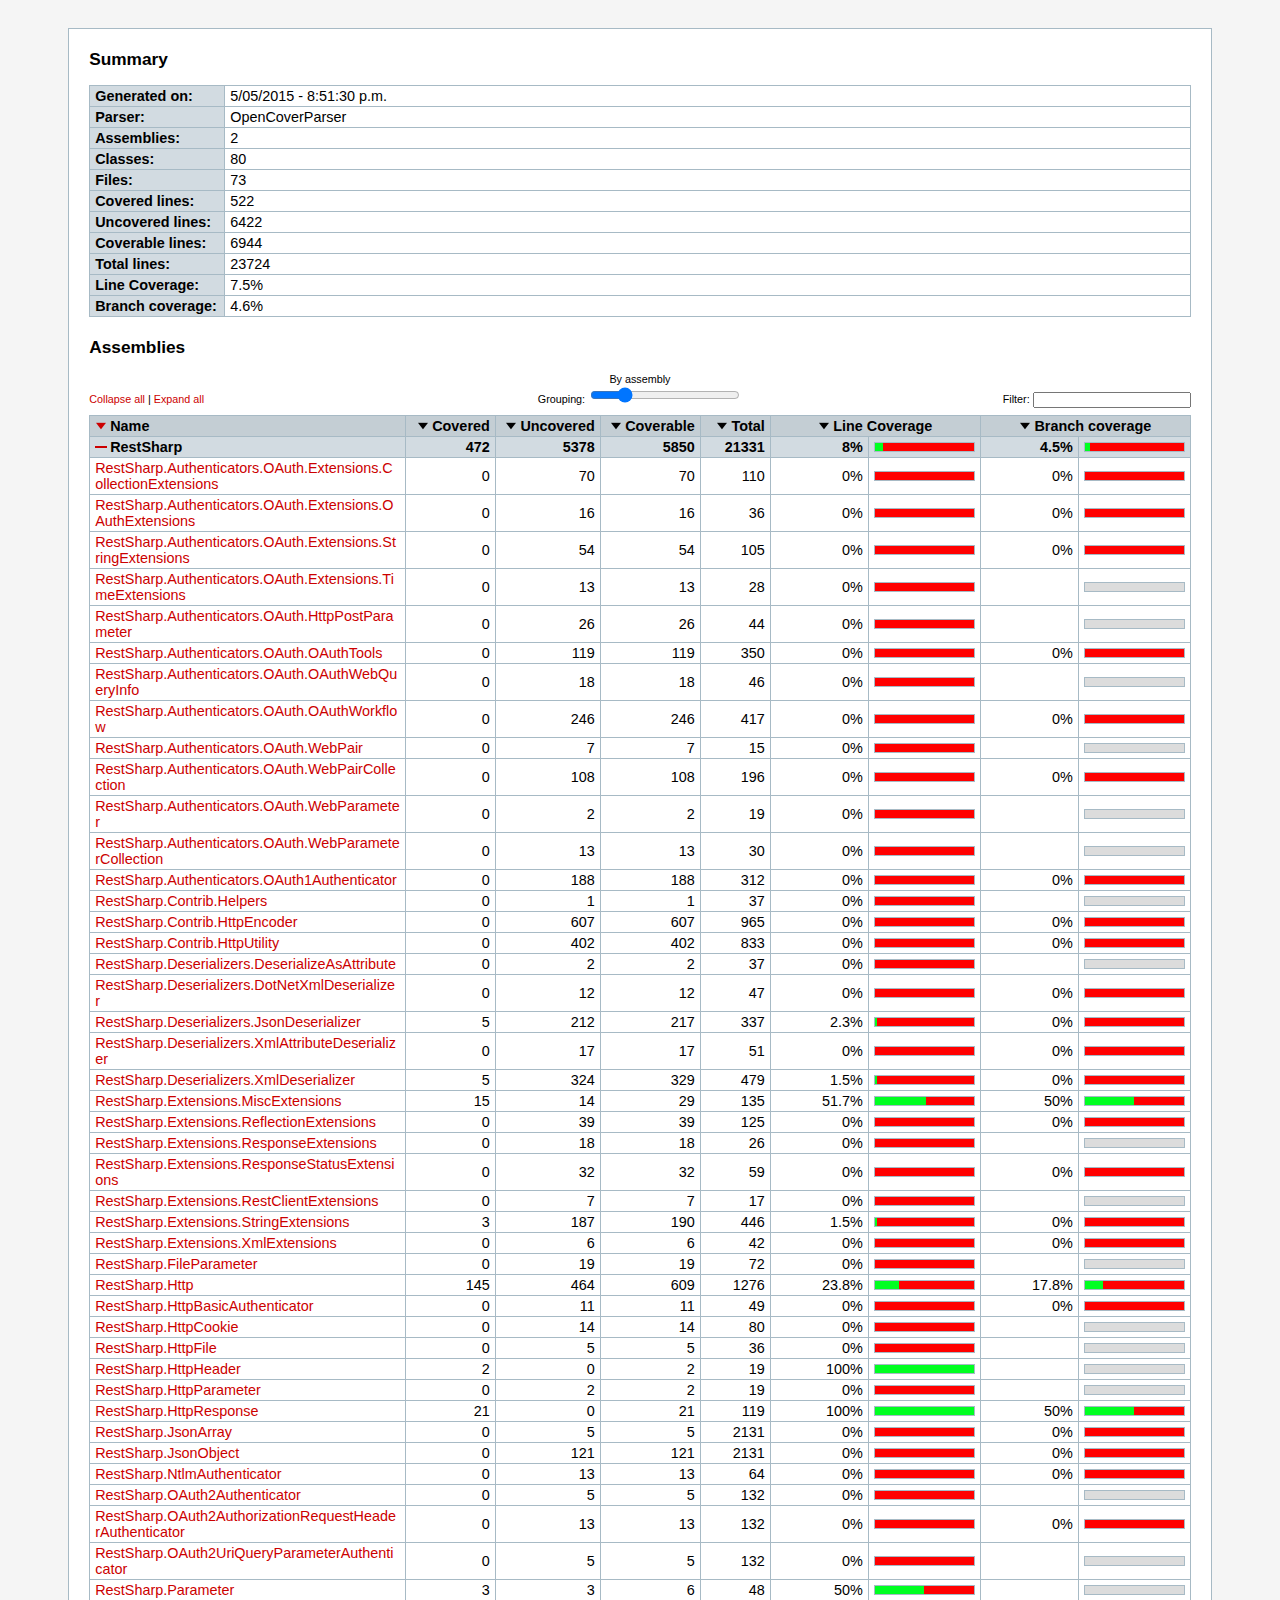
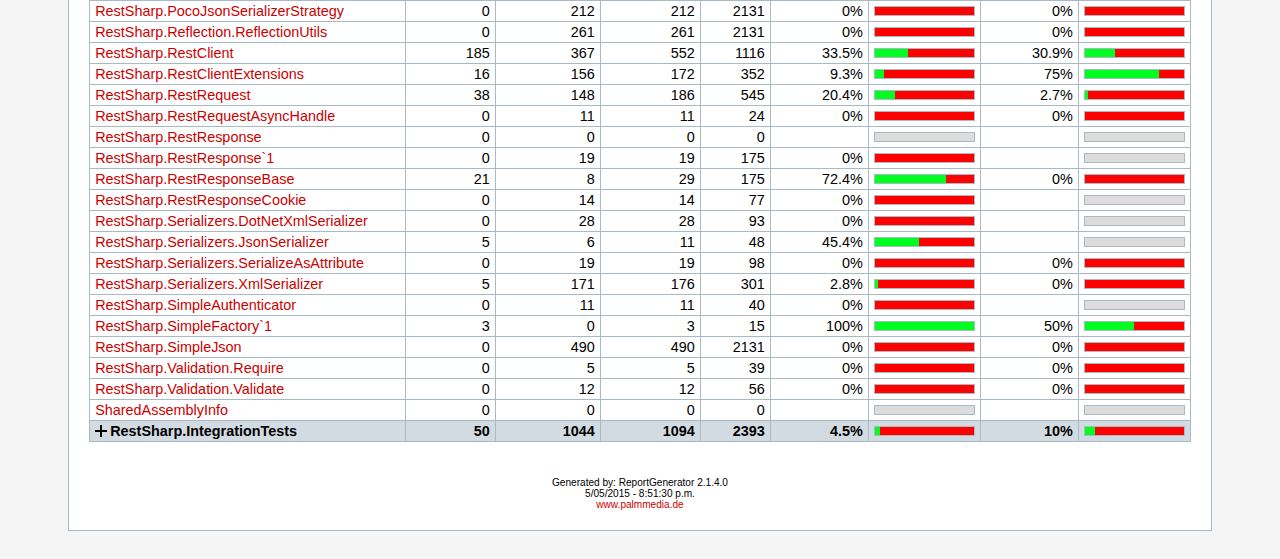
<file: RestSharp/CoverageOld/index.htm>
<!DOCTYPE html>
<html data-ng-app="coverageApp">
<head>
<meta charset="utf-8" />
<title>Summary - Coverage Report</title>
<link rel="stylesheet" type="text/css" href="report.css" />
</head><body data-ng-controller="SummaryViewCtrl"><div class="container">
<h1>Summary</h1>
<table class="overview">
<colgroup>
<col style="width: 135px;" />
<col />
</colgroup>
<tbody>
<tr><th>Generated on:</th><td>5/05/2015 - 8:51:30 p.m.</td></tr>
<tr><th>Parser:</th><td>OpenCoverParser</td></tr>
<tr><th>Assemblies:</th><td>2</td></tr>
<tr><th>Classes:</th><td>80</td></tr>
<tr><th>Files:</th><td>73</td></tr>
<tr><th>Covered lines:</th><td>522</td></tr>
<tr><th>Uncovered lines:</th><td>6422</td></tr>
<tr><th>Coverable lines:</th><td>6944</td></tr>
<tr><th>Total lines:</th><td>23724</td></tr>
<tr><th>Line Coverage:</th><td>7.5%</td></tr>
<tr><th>Branch coverage:</th><td>4.6%</td></tr>
</tbody>
</table>
<h1>Assemblies</h1>
<div data-ng-if="filteringEnabled" data-reactive-table data-data="assemblies"></div>
<div data-ng-if="!filteringEnabled">
<div id="filterButtonContainer" class="customizebox" style="display: none;"><input data-ng-click="enableFiltering()" value="Enable filtering" title="This may take some time since the report contains many classes." type="submit" /></div>
<script type="text/javascript">
/* <![CDATA[ */
document.getElementById('filterButtonContainer').style.display = 'block';
/* ]]> */
</script>
</div>
<table data-ng-if="!filteringEnabled" class="overview">
<colgroup>
<col />
<col style="width: 90px;" />
<col style="width: 105px;" />
<col style="width: 100px;" />
<col style="width: 70px;" />
<col style="width: 60px;" />
<col style="width: 112px;" />
<col style="width: 60px;" />
<col style="width: 112px;" />
</colgroup>
<thead><tr><th>Name</th><th class="right">Covered</th><th class="right">Uncovered</th><th class="right">Coverable</th><th class="right">Total</th><th class="center" colspan="2">Line Coverage</th><th class="center" colspan="2">Branch coverage</th></tr></thead>
<tbody>
<tr><th>RestSharp</th><th class="right">472</th><th class="right">5378</th><th class="right">5850</th><th class="right">21331</th><th title="LineCoverage" class="right">8%</th><th><table class="coverage"><tr><td class="green" style="width: 8px;">&nbsp;</td><td class="red" style="width: 92px;">&nbsp;</td></tr></table></th><th class="right">4.5%</th><th><table class="coverage"><tr><td class="green" style="width: 4px;">&nbsp;</td><td class="red" style="width: 96px;">&nbsp;</td></tr></table></th></tr>
<tr><td><a href="RestSharp_CollectionExtensions.htm">RestSharp.Authenticators.OAuth.Extensions.CollectionExtensions</a></td><td class="right">0</td><td class="right">70</td><td class="right">70</td><td class="right">110</td><td title="LineCoverage" class="right">0%</td><td><table class="coverage"><tr><td class="red" style="width: 100px;">&nbsp;</td></tr></table></td><td class="right">0%</td><td><table class="coverage"><tr><td class="red" style="width: 100px;">&nbsp;</td></tr></table></td></tr>
<tr><td><a href="RestSharp_OAuthExtensions.htm">RestSharp.Authenticators.OAuth.Extensions.OAuthExtensions</a></td><td class="right">0</td><td class="right">16</td><td class="right">16</td><td class="right">36</td><td title="LineCoverage" class="right">0%</td><td><table class="coverage"><tr><td class="red" style="width: 100px;">&nbsp;</td></tr></table></td><td class="right">0%</td><td><table class="coverage"><tr><td class="red" style="width: 100px;">&nbsp;</td></tr></table></td></tr>
<tr><td><a href="RestSharp_StringExtensions.htm">RestSharp.Authenticators.OAuth.Extensions.StringExtensions</a></td><td class="right">0</td><td class="right">54</td><td class="right">54</td><td class="right">105</td><td title="LineCoverage" class="right">0%</td><td><table class="coverage"><tr><td class="red" style="width: 100px;">&nbsp;</td></tr></table></td><td class="right">0%</td><td><table class="coverage"><tr><td class="red" style="width: 100px;">&nbsp;</td></tr></table></td></tr>
<tr><td><a href="RestSharp_TimeExtensions.htm">RestSharp.Authenticators.OAuth.Extensions.TimeExtensions</a></td><td class="right">0</td><td class="right">13</td><td class="right">13</td><td class="right">28</td><td title="LineCoverage" class="right">0%</td><td><table class="coverage"><tr><td class="red" style="width: 100px;">&nbsp;</td></tr></table></td><td class="right"></td><td><table class="coverage"><tr><td class="gray" style="width: 100px;">&nbsp;</td></tr></table></td></tr>
<tr><td><a href="RestSharp_HttpPostParameter.htm">RestSharp.Authenticators.OAuth.HttpPostParameter</a></td><td class="right">0</td><td class="right">26</td><td class="right">26</td><td class="right">44</td><td title="LineCoverage" class="right">0%</td><td><table class="coverage"><tr><td class="red" style="width: 100px;">&nbsp;</td></tr></table></td><td class="right"></td><td><table class="coverage"><tr><td class="gray" style="width: 100px;">&nbsp;</td></tr></table></td></tr>
<tr><td><a href="RestSharp_OAuthTools.htm">RestSharp.Authenticators.OAuth.OAuthTools</a></td><td class="right">0</td><td class="right">119</td><td class="right">119</td><td class="right">350</td><td title="LineCoverage" class="right">0%</td><td><table class="coverage"><tr><td class="red" style="width: 100px;">&nbsp;</td></tr></table></td><td class="right">0%</td><td><table class="coverage"><tr><td class="red" style="width: 100px;">&nbsp;</td></tr></table></td></tr>
<tr><td><a href="RestSharp_OAuthWebQueryInfo.htm">RestSharp.Authenticators.OAuth.OAuthWebQueryInfo</a></td><td class="right">0</td><td class="right">18</td><td class="right">18</td><td class="right">46</td><td title="LineCoverage" class="right">0%</td><td><table class="coverage"><tr><td class="red" style="width: 100px;">&nbsp;</td></tr></table></td><td class="right"></td><td><table class="coverage"><tr><td class="gray" style="width: 100px;">&nbsp;</td></tr></table></td></tr>
<tr><td><a href="RestSharp_OAuthWorkflow.htm">RestSharp.Authenticators.OAuth.OAuthWorkflow</a></td><td class="right">0</td><td class="right">246</td><td class="right">246</td><td class="right">417</td><td title="LineCoverage" class="right">0%</td><td><table class="coverage"><tr><td class="red" style="width: 100px;">&nbsp;</td></tr></table></td><td class="right">0%</td><td><table class="coverage"><tr><td class="red" style="width: 100px;">&nbsp;</td></tr></table></td></tr>
<tr><td><a href="RestSharp_WebPair.htm">RestSharp.Authenticators.OAuth.WebPair</a></td><td class="right">0</td><td class="right">7</td><td class="right">7</td><td class="right">15</td><td title="LineCoverage" class="right">0%</td><td><table class="coverage"><tr><td class="red" style="width: 100px;">&nbsp;</td></tr></table></td><td class="right"></td><td><table class="coverage"><tr><td class="gray" style="width: 100px;">&nbsp;</td></tr></table></td></tr>
<tr><td><a href="RestSharp_WebPairCollection.htm">RestSharp.Authenticators.OAuth.WebPairCollection</a></td><td class="right">0</td><td class="right">108</td><td class="right">108</td><td class="right">196</td><td title="LineCoverage" class="right">0%</td><td><table class="coverage"><tr><td class="red" style="width: 100px;">&nbsp;</td></tr></table></td><td class="right">0%</td><td><table class="coverage"><tr><td class="red" style="width: 100px;">&nbsp;</td></tr></table></td></tr>
<tr><td><a href="RestSharp_WebParameter.htm">RestSharp.Authenticators.OAuth.WebParameter</a></td><td class="right">0</td><td class="right">2</td><td class="right">2</td><td class="right">19</td><td title="LineCoverage" class="right">0%</td><td><table class="coverage"><tr><td class="red" style="width: 100px;">&nbsp;</td></tr></table></td><td class="right"></td><td><table class="coverage"><tr><td class="gray" style="width: 100px;">&nbsp;</td></tr></table></td></tr>
<tr><td><a href="RestSharp_WebParameterCollection.htm">RestSharp.Authenticators.OAuth.WebParameterCollection</a></td><td class="right">0</td><td class="right">13</td><td class="right">13</td><td class="right">30</td><td title="LineCoverage" class="right">0%</td><td><table class="coverage"><tr><td class="red" style="width: 100px;">&nbsp;</td></tr></table></td><td class="right"></td><td><table class="coverage"><tr><td class="gray" style="width: 100px;">&nbsp;</td></tr></table></td></tr>
<tr><td><a href="RestSharp_OAuth1Authenticator.htm">RestSharp.Authenticators.OAuth1Authenticator</a></td><td class="right">0</td><td class="right">188</td><td class="right">188</td><td class="right">312</td><td title="LineCoverage" class="right">0%</td><td><table class="coverage"><tr><td class="red" style="width: 100px;">&nbsp;</td></tr></table></td><td class="right">0%</td><td><table class="coverage"><tr><td class="red" style="width: 100px;">&nbsp;</td></tr></table></td></tr>
<tr><td><a href="RestSharp_Helpers.htm">RestSharp.Contrib.Helpers</a></td><td class="right">0</td><td class="right">1</td><td class="right">1</td><td class="right">37</td><td title="LineCoverage" class="right">0%</td><td><table class="coverage"><tr><td class="red" style="width: 100px;">&nbsp;</td></tr></table></td><td class="right"></td><td><table class="coverage"><tr><td class="gray" style="width: 100px;">&nbsp;</td></tr></table></td></tr>
<tr><td><a href="RestSharp_HttpEncoder.htm">RestSharp.Contrib.HttpEncoder</a></td><td class="right">0</td><td class="right">607</td><td class="right">607</td><td class="right">965</td><td title="LineCoverage" class="right">0%</td><td><table class="coverage"><tr><td class="red" style="width: 100px;">&nbsp;</td></tr></table></td><td class="right">0%</td><td><table class="coverage"><tr><td class="red" style="width: 100px;">&nbsp;</td></tr></table></td></tr>
<tr><td><a href="RestSharp_HttpUtility.htm">RestSharp.Contrib.HttpUtility</a></td><td class="right">0</td><td class="right">402</td><td class="right">402</td><td class="right">833</td><td title="LineCoverage" class="right">0%</td><td><table class="coverage"><tr><td class="red" style="width: 100px;">&nbsp;</td></tr></table></td><td class="right">0%</td><td><table class="coverage"><tr><td class="red" style="width: 100px;">&nbsp;</td></tr></table></td></tr>
<tr><td><a href="RestSharp_DeserializeAsAttribute.htm">RestSharp.Deserializers.DeserializeAsAttribute</a></td><td class="right">0</td><td class="right">2</td><td class="right">2</td><td class="right">37</td><td title="LineCoverage" class="right">0%</td><td><table class="coverage"><tr><td class="red" style="width: 100px;">&nbsp;</td></tr></table></td><td class="right"></td><td><table class="coverage"><tr><td class="gray" style="width: 100px;">&nbsp;</td></tr></table></td></tr>
<tr><td><a href="RestSharp_DotNetXmlDeserializer.htm">RestSharp.Deserializers.DotNetXmlDeserializer</a></td><td class="right">0</td><td class="right">12</td><td class="right">12</td><td class="right">47</td><td title="LineCoverage" class="right">0%</td><td><table class="coverage"><tr><td class="red" style="width: 100px;">&nbsp;</td></tr></table></td><td class="right">0%</td><td><table class="coverage"><tr><td class="red" style="width: 100px;">&nbsp;</td></tr></table></td></tr>
<tr><td><a href="RestSharp_JsonDeserializer.htm">RestSharp.Deserializers.JsonDeserializer</a></td><td class="right">5</td><td class="right">212</td><td class="right">217</td><td class="right">337</td><td title="LineCoverage" class="right">2.3%</td><td><table class="coverage"><tr><td class="green" style="width: 2px;">&nbsp;</td><td class="red" style="width: 98px;">&nbsp;</td></tr></table></td><td class="right">0%</td><td><table class="coverage"><tr><td class="red" style="width: 100px;">&nbsp;</td></tr></table></td></tr>
<tr><td><a href="RestSharp_XmlAttributeDeserializer.htm">RestSharp.Deserializers.XmlAttributeDeserializer</a></td><td class="right">0</td><td class="right">17</td><td class="right">17</td><td class="right">51</td><td title="LineCoverage" class="right">0%</td><td><table class="coverage"><tr><td class="red" style="width: 100px;">&nbsp;</td></tr></table></td><td class="right">0%</td><td><table class="coverage"><tr><td class="red" style="width: 100px;">&nbsp;</td></tr></table></td></tr>
<tr><td><a href="RestSharp_XmlDeserializer.htm">RestSharp.Deserializers.XmlDeserializer</a></td><td class="right">5</td><td class="right">324</td><td class="right">329</td><td class="right">479</td><td title="LineCoverage" class="right">1.5%</td><td><table class="coverage"><tr><td class="green" style="width: 2px;">&nbsp;</td><td class="red" style="width: 98px;">&nbsp;</td></tr></table></td><td class="right">0%</td><td><table class="coverage"><tr><td class="red" style="width: 100px;">&nbsp;</td></tr></table></td></tr>
<tr><td><a href="RestSharp_MiscExtensions.htm">RestSharp.Extensions.MiscExtensions</a></td><td class="right">15</td><td class="right">14</td><td class="right">29</td><td class="right">135</td><td title="LineCoverage" class="right">51.7%</td><td><table class="coverage"><tr><td class="green" style="width: 52px;">&nbsp;</td><td class="red" style="width: 48px;">&nbsp;</td></tr></table></td><td class="right">50%</td><td><table class="coverage"><tr><td class="green" style="width: 50px;">&nbsp;</td><td class="red" style="width: 50px;">&nbsp;</td></tr></table></td></tr>
<tr><td><a href="RestSharp_ReflectionExtensions.htm">RestSharp.Extensions.ReflectionExtensions</a></td><td class="right">0</td><td class="right">39</td><td class="right">39</td><td class="right">125</td><td title="LineCoverage" class="right">0%</td><td><table class="coverage"><tr><td class="red" style="width: 100px;">&nbsp;</td></tr></table></td><td class="right">0%</td><td><table class="coverage"><tr><td class="red" style="width: 100px;">&nbsp;</td></tr></table></td></tr>
<tr><td><a href="RestSharp_ResponseExtensions.htm">RestSharp.Extensions.ResponseExtensions</a></td><td class="right">0</td><td class="right">18</td><td class="right">18</td><td class="right">26</td><td title="LineCoverage" class="right">0%</td><td><table class="coverage"><tr><td class="red" style="width: 100px;">&nbsp;</td></tr></table></td><td class="right"></td><td><table class="coverage"><tr><td class="gray" style="width: 100px;">&nbsp;</td></tr></table></td></tr>
<tr><td><a href="RestSharp_ResponseStatusExtensions.htm">RestSharp.Extensions.ResponseStatusExtensions</a></td><td class="right">0</td><td class="right">32</td><td class="right">32</td><td class="right">59</td><td title="LineCoverage" class="right">0%</td><td><table class="coverage"><tr><td class="red" style="width: 100px;">&nbsp;</td></tr></table></td><td class="right">0%</td><td><table class="coverage"><tr><td class="red" style="width: 100px;">&nbsp;</td></tr></table></td></tr>
<tr><td><a href="RestSharp_RestClientExtensions.htm">RestSharp.Extensions.RestClientExtensions</a></td><td class="right">0</td><td class="right">7</td><td class="right">7</td><td class="right">17</td><td title="LineCoverage" class="right">0%</td><td><table class="coverage"><tr><td class="red" style="width: 100px;">&nbsp;</td></tr></table></td><td class="right"></td><td><table class="coverage"><tr><td class="gray" style="width: 100px;">&nbsp;</td></tr></table></td></tr>
<tr><td><a href="RestSharp_StringExtensions2.htm">RestSharp.Extensions.StringExtensions</a></td><td class="right">3</td><td class="right">187</td><td class="right">190</td><td class="right">446</td><td title="LineCoverage" class="right">1.5%</td><td><table class="coverage"><tr><td class="green" style="width: 2px;">&nbsp;</td><td class="red" style="width: 98px;">&nbsp;</td></tr></table></td><td class="right">0%</td><td><table class="coverage"><tr><td class="red" style="width: 100px;">&nbsp;</td></tr></table></td></tr>
<tr><td><a href="RestSharp_XmlExtensions.htm">RestSharp.Extensions.XmlExtensions</a></td><td class="right">0</td><td class="right">6</td><td class="right">6</td><td class="right">42</td><td title="LineCoverage" class="right">0%</td><td><table class="coverage"><tr><td class="red" style="width: 100px;">&nbsp;</td></tr></table></td><td class="right">0%</td><td><table class="coverage"><tr><td class="red" style="width: 100px;">&nbsp;</td></tr></table></td></tr>
<tr><td><a href="RestSharp_FileParameter.htm">RestSharp.FileParameter</a></td><td class="right">0</td><td class="right">19</td><td class="right">19</td><td class="right">72</td><td title="LineCoverage" class="right">0%</td><td><table class="coverage"><tr><td class="red" style="width: 100px;">&nbsp;</td></tr></table></td><td class="right"></td><td><table class="coverage"><tr><td class="gray" style="width: 100px;">&nbsp;</td></tr></table></td></tr>
<tr><td><a href="RestSharp_Http.htm">RestSharp.Http</a></td><td class="right">145</td><td class="right">464</td><td class="right">609</td><td class="right">1276</td><td title="LineCoverage" class="right">23.8%</td><td><table class="coverage"><tr><td class="green" style="width: 24px;">&nbsp;</td><td class="red" style="width: 76px;">&nbsp;</td></tr></table></td><td class="right">17.8%</td><td><table class="coverage"><tr><td class="green" style="width: 18px;">&nbsp;</td><td class="red" style="width: 82px;">&nbsp;</td></tr></table></td></tr>
<tr><td><a href="RestSharp_HttpBasicAuthenticator.htm">RestSharp.HttpBasicAuthenticator</a></td><td class="right">0</td><td class="right">11</td><td class="right">11</td><td class="right">49</td><td title="LineCoverage" class="right">0%</td><td><table class="coverage"><tr><td class="red" style="width: 100px;">&nbsp;</td></tr></table></td><td class="right">0%</td><td><table class="coverage"><tr><td class="red" style="width: 100px;">&nbsp;</td></tr></table></td></tr>
<tr><td><a href="RestSharp_HttpCookie.htm">RestSharp.HttpCookie</a></td><td class="right">0</td><td class="right">14</td><td class="right">14</td><td class="right">80</td><td title="LineCoverage" class="right">0%</td><td><table class="coverage"><tr><td class="red" style="width: 100px;">&nbsp;</td></tr></table></td><td class="right"></td><td><table class="coverage"><tr><td class="gray" style="width: 100px;">&nbsp;</td></tr></table></td></tr>
<tr><td><a href="RestSharp_HttpFile.htm">RestSharp.HttpFile</a></td><td class="right">0</td><td class="right">5</td><td class="right">5</td><td class="right">36</td><td title="LineCoverage" class="right">0%</td><td><table class="coverage"><tr><td class="red" style="width: 100px;">&nbsp;</td></tr></table></td><td class="right"></td><td><table class="coverage"><tr><td class="gray" style="width: 100px;">&nbsp;</td></tr></table></td></tr>
<tr><td><a href="RestSharp_HttpHeader.htm">RestSharp.HttpHeader</a></td><td class="right">2</td><td class="right">0</td><td class="right">2</td><td class="right">19</td><td title="LineCoverage" class="right">100%</td><td><table class="coverage"><tr><td class="green" style="width: 100px;">&nbsp;</td></tr></table></td><td class="right"></td><td><table class="coverage"><tr><td class="gray" style="width: 100px;">&nbsp;</td></tr></table></td></tr>
<tr><td><a href="RestSharp_HttpParameter.htm">RestSharp.HttpParameter</a></td><td class="right">0</td><td class="right">2</td><td class="right">2</td><td class="right">19</td><td title="LineCoverage" class="right">0%</td><td><table class="coverage"><tr><td class="red" style="width: 100px;">&nbsp;</td></tr></table></td><td class="right"></td><td><table class="coverage"><tr><td class="gray" style="width: 100px;">&nbsp;</td></tr></table></td></tr>
<tr><td><a href="RestSharp_HttpResponse.htm">RestSharp.HttpResponse</a></td><td class="right">21</td><td class="right">0</td><td class="right">21</td><td class="right">119</td><td title="LineCoverage" class="right">100%</td><td><table class="coverage"><tr><td class="green" style="width: 100px;">&nbsp;</td></tr></table></td><td class="right">50%</td><td><table class="coverage"><tr><td class="green" style="width: 50px;">&nbsp;</td><td class="red" style="width: 50px;">&nbsp;</td></tr></table></td></tr>
<tr><td><a href="RestSharp_JsonArray.htm">RestSharp.JsonArray</a></td><td class="right">0</td><td class="right">5</td><td class="right">5</td><td class="right">2131</td><td title="LineCoverage" class="right">0%</td><td><table class="coverage"><tr><td class="red" style="width: 100px;">&nbsp;</td></tr></table></td><td class="right">0%</td><td><table class="coverage"><tr><td class="red" style="width: 100px;">&nbsp;</td></tr></table></td></tr>
<tr><td><a href="RestSharp_JsonObject.htm">RestSharp.JsonObject</a></td><td class="right">0</td><td class="right">121</td><td class="right">121</td><td class="right">2131</td><td title="LineCoverage" class="right">0%</td><td><table class="coverage"><tr><td class="red" style="width: 100px;">&nbsp;</td></tr></table></td><td class="right">0%</td><td><table class="coverage"><tr><td class="red" style="width: 100px;">&nbsp;</td></tr></table></td></tr>
<tr><td><a href="RestSharp_NtlmAuthenticator.htm">RestSharp.NtlmAuthenticator</a></td><td class="right">0</td><td class="right">13</td><td class="right">13</td><td class="right">64</td><td title="LineCoverage" class="right">0%</td><td><table class="coverage"><tr><td class="red" style="width: 100px;">&nbsp;</td></tr></table></td><td class="right">0%</td><td><table class="coverage"><tr><td class="red" style="width: 100px;">&nbsp;</td></tr></table></td></tr>
<tr><td><a href="RestSharp_OAuth2Authenticator.htm">RestSharp.OAuth2Authenticator</a></td><td class="right">0</td><td class="right">5</td><td class="right">5</td><td class="right">132</td><td title="LineCoverage" class="right">0%</td><td><table class="coverage"><tr><td class="red" style="width: 100px;">&nbsp;</td></tr></table></td><td class="right"></td><td><table class="coverage"><tr><td class="gray" style="width: 100px;">&nbsp;</td></tr></table></td></tr>
<tr><td><a href="RestSharp_OAuth2AuthorizationRequestHeaderAuthenticator.htm">RestSharp.OAuth2AuthorizationRequestHeaderAuthenticator</a></td><td class="right">0</td><td class="right">13</td><td class="right">13</td><td class="right">132</td><td title="LineCoverage" class="right">0%</td><td><table class="coverage"><tr><td class="red" style="width: 100px;">&nbsp;</td></tr></table></td><td class="right">0%</td><td><table class="coverage"><tr><td class="red" style="width: 100px;">&nbsp;</td></tr></table></td></tr>
<tr><td><a href="RestSharp_OAuth2UriQueryParameterAuthenticator.htm">RestSharp.OAuth2UriQueryParameterAuthenticator</a></td><td class="right">0</td><td class="right">5</td><td class="right">5</td><td class="right">132</td><td title="LineCoverage" class="right">0%</td><td><table class="coverage"><tr><td class="red" style="width: 100px;">&nbsp;</td></tr></table></td><td class="right"></td><td><table class="coverage"><tr><td class="gray" style="width: 100px;">&nbsp;</td></tr></table></td></tr>
<tr><td><a href="RestSharp_Parameter.htm">RestSharp.Parameter</a></td><td class="right">3</td><td class="right">3</td><td class="right">6</td><td class="right">48</td><td title="LineCoverage" class="right">50%</td><td><table class="coverage"><tr><td class="green" style="width: 50px;">&nbsp;</td><td class="red" style="width: 50px;">&nbsp;</td></tr></table></td><td class="right"></td><td><table class="coverage"><tr><td class="gray" style="width: 100px;">&nbsp;</td></tr></table></td></tr>
<tr><td><a href="RestSharp_PocoJsonSerializerStrategy.htm">RestSharp.PocoJsonSerializerStrategy</a></td><td class="right">0</td><td class="right">212</td><td class="right">212</td><td class="right">2131</td><td title="LineCoverage" class="right">0%</td><td><table class="coverage"><tr><td class="red" style="width: 100px;">&nbsp;</td></tr></table></td><td class="right">0%</td><td><table class="coverage"><tr><td class="red" style="width: 100px;">&nbsp;</td></tr></table></td></tr>
<tr><td><a href="RestSharp_ReflectionUtils.htm">RestSharp.Reflection.ReflectionUtils</a></td><td class="right">0</td><td class="right">261</td><td class="right">261</td><td class="right">2131</td><td title="LineCoverage" class="right">0%</td><td><table class="coverage"><tr><td class="red" style="width: 100px;">&nbsp;</td></tr></table></td><td class="right">0%</td><td><table class="coverage"><tr><td class="red" style="width: 100px;">&nbsp;</td></tr></table></td></tr>
<tr><td><a href="RestSharp_RestClient.htm">RestSharp.RestClient</a></td><td class="right">185</td><td class="right">367</td><td class="right">552</td><td class="right">1116</td><td title="LineCoverage" class="right">33.5%</td><td><table class="coverage"><tr><td class="green" style="width: 34px;">&nbsp;</td><td class="red" style="width: 66px;">&nbsp;</td></tr></table></td><td class="right">30.9%</td><td><table class="coverage"><tr><td class="green" style="width: 31px;">&nbsp;</td><td class="red" style="width: 69px;">&nbsp;</td></tr></table></td></tr>
<tr><td><a href="RestSharp_RestClientExtensions2.htm">RestSharp.RestClientExtensions</a></td><td class="right">16</td><td class="right">156</td><td class="right">172</td><td class="right">352</td><td title="LineCoverage" class="right">9.3%</td><td><table class="coverage"><tr><td class="green" style="width: 9px;">&nbsp;</td><td class="red" style="width: 91px;">&nbsp;</td></tr></table></td><td class="right">75%</td><td><table class="coverage"><tr><td class="green" style="width: 75px;">&nbsp;</td><td class="red" style="width: 25px;">&nbsp;</td></tr></table></td></tr>
<tr><td><a href="RestSharp_RestRequest.htm">RestSharp.RestRequest</a></td><td class="right">38</td><td class="right">148</td><td class="right">186</td><td class="right">545</td><td title="LineCoverage" class="right">20.4%</td><td><table class="coverage"><tr><td class="green" style="width: 20px;">&nbsp;</td><td class="red" style="width: 80px;">&nbsp;</td></tr></table></td><td class="right">2.7%</td><td><table class="coverage"><tr><td class="green" style="width: 3px;">&nbsp;</td><td class="red" style="width: 97px;">&nbsp;</td></tr></table></td></tr>
<tr><td><a href="RestSharp_RestRequestAsyncHandle.htm">RestSharp.RestRequestAsyncHandle</a></td><td class="right">0</td><td class="right">11</td><td class="right">11</td><td class="right">24</td><td title="LineCoverage" class="right">0%</td><td><table class="coverage"><tr><td class="red" style="width: 100px;">&nbsp;</td></tr></table></td><td class="right">0%</td><td><table class="coverage"><tr><td class="red" style="width: 100px;">&nbsp;</td></tr></table></td></tr>
<tr><td><a href="RestSharp_RestResponse.htm">RestSharp.RestResponse</a></td><td class="right">0</td><td class="right">0</td><td class="right">0</td><td class="right">0</td><td title="MethodCoverage" class="right"></td><td><table class="coverage"><tr><td class="gray" style="width: 100px;">&nbsp;</td></tr></table></td><td class="right"></td><td><table class="coverage"><tr><td class="gray" style="width: 100px;">&nbsp;</td></tr></table></td></tr>
<tr><td><a href="RestSharp_RestResponse_1.htm">RestSharp.RestResponse`1</a></td><td class="right">0</td><td class="right">19</td><td class="right">19</td><td class="right">175</td><td title="LineCoverage" class="right">0%</td><td><table class="coverage"><tr><td class="red" style="width: 100px;">&nbsp;</td></tr></table></td><td class="right"></td><td><table class="coverage"><tr><td class="gray" style="width: 100px;">&nbsp;</td></tr></table></td></tr>
<tr><td><a href="RestSharp_RestResponseBase.htm">RestSharp.RestResponseBase</a></td><td class="right">21</td><td class="right">8</td><td class="right">29</td><td class="right">175</td><td title="LineCoverage" class="right">72.4%</td><td><table class="coverage"><tr><td class="green" style="width: 72px;">&nbsp;</td><td class="red" style="width: 28px;">&nbsp;</td></tr></table></td><td class="right">0%</td><td><table class="coverage"><tr><td class="red" style="width: 100px;">&nbsp;</td></tr></table></td></tr>
<tr><td><a href="RestSharp_RestResponseCookie.htm">RestSharp.RestResponseCookie</a></td><td class="right">0</td><td class="right">14</td><td class="right">14</td><td class="right">77</td><td title="LineCoverage" class="right">0%</td><td><table class="coverage"><tr><td class="red" style="width: 100px;">&nbsp;</td></tr></table></td><td class="right"></td><td><table class="coverage"><tr><td class="gray" style="width: 100px;">&nbsp;</td></tr></table></td></tr>
<tr><td><a href="RestSharp_DotNetXmlSerializer.htm">RestSharp.Serializers.DotNetXmlSerializer</a></td><td class="right">0</td><td class="right">28</td><td class="right">28</td><td class="right">93</td><td title="LineCoverage" class="right">0%</td><td><table class="coverage"><tr><td class="red" style="width: 100px;">&nbsp;</td></tr></table></td><td class="right"></td><td><table class="coverage"><tr><td class="gray" style="width: 100px;">&nbsp;</td></tr></table></td></tr>
<tr><td><a href="RestSharp_JsonSerializer.htm">RestSharp.Serializers.JsonSerializer</a></td><td class="right">5</td><td class="right">6</td><td class="right">11</td><td class="right">48</td><td title="LineCoverage" class="right">45.4%</td><td><table class="coverage"><tr><td class="green" style="width: 45px;">&nbsp;</td><td class="red" style="width: 55px;">&nbsp;</td></tr></table></td><td class="right"></td><td><table class="coverage"><tr><td class="gray" style="width: 100px;">&nbsp;</td></tr></table></td></tr>
<tr><td><a href="RestSharp_SerializeAsAttribute.htm">RestSharp.Serializers.SerializeAsAttribute</a></td><td class="right">0</td><td class="right">19</td><td class="right">19</td><td class="right">98</td><td title="LineCoverage" class="right">0%</td><td><table class="coverage"><tr><td class="red" style="width: 100px;">&nbsp;</td></tr></table></td><td class="right">0%</td><td><table class="coverage"><tr><td class="red" style="width: 100px;">&nbsp;</td></tr></table></td></tr>
<tr><td><a href="RestSharp_XmlSerializer.htm">RestSharp.Serializers.XmlSerializer</a></td><td class="right">5</td><td class="right">171</td><td class="right">176</td><td class="right">301</td><td title="LineCoverage" class="right">2.8%</td><td><table class="coverage"><tr><td class="green" style="width: 3px;">&nbsp;</td><td class="red" style="width: 97px;">&nbsp;</td></tr></table></td><td class="right">0%</td><td><table class="coverage"><tr><td class="red" style="width: 100px;">&nbsp;</td></tr></table></td></tr>
<tr><td><a href="RestSharp_SimpleAuthenticator.htm">RestSharp.SimpleAuthenticator</a></td><td class="right">0</td><td class="right">11</td><td class="right">11</td><td class="right">40</td><td title="LineCoverage" class="right">0%</td><td><table class="coverage"><tr><td class="red" style="width: 100px;">&nbsp;</td></tr></table></td><td class="right"></td><td><table class="coverage"><tr><td class="gray" style="width: 100px;">&nbsp;</td></tr></table></td></tr>
<tr><td><a href="RestSharp_SimpleFactory_1.htm">RestSharp.SimpleFactory`1</a></td><td class="right">3</td><td class="right">0</td><td class="right">3</td><td class="right">15</td><td title="LineCoverage" class="right">100%</td><td><table class="coverage"><tr><td class="green" style="width: 100px;">&nbsp;</td></tr></table></td><td class="right">50%</td><td><table class="coverage"><tr><td class="green" style="width: 50px;">&nbsp;</td><td class="red" style="width: 50px;">&nbsp;</td></tr></table></td></tr>
<tr><td><a href="RestSharp_SimpleJson.htm">RestSharp.SimpleJson</a></td><td class="right">0</td><td class="right">490</td><td class="right">490</td><td class="right">2131</td><td title="LineCoverage" class="right">0%</td><td><table class="coverage"><tr><td class="red" style="width: 100px;">&nbsp;</td></tr></table></td><td class="right">0%</td><td><table class="coverage"><tr><td class="red" style="width: 100px;">&nbsp;</td></tr></table></td></tr>
<tr><td><a href="RestSharp_Require.htm">RestSharp.Validation.Require</a></td><td class="right">0</td><td class="right">5</td><td class="right">5</td><td class="right">39</td><td title="LineCoverage" class="right">0%</td><td><table class="coverage"><tr><td class="red" style="width: 100px;">&nbsp;</td></tr></table></td><td class="right">0%</td><td><table class="coverage"><tr><td class="red" style="width: 100px;">&nbsp;</td></tr></table></td></tr>
<tr><td><a href="RestSharp_Validate.htm">RestSharp.Validation.Validate</a></td><td class="right">0</td><td class="right">12</td><td class="right">12</td><td class="right">56</td><td title="LineCoverage" class="right">0%</td><td><table class="coverage"><tr><td class="red" style="width: 100px;">&nbsp;</td></tr></table></td><td class="right">0%</td><td><table class="coverage"><tr><td class="red" style="width: 100px;">&nbsp;</td></tr></table></td></tr>
<tr><td><a href="RestSharp_SharedAssemblyInfo.htm">SharedAssemblyInfo</a></td><td class="right">0</td><td class="right">0</td><td class="right">0</td><td class="right">0</td><td title="MethodCoverage" class="right"></td><td><table class="coverage"><tr><td class="gray" style="width: 100px;">&nbsp;</td></tr></table></td><td class="right"></td><td><table class="coverage"><tr><td class="gray" style="width: 100px;">&nbsp;</td></tr></table></td></tr>
<tr><th>RestSharp.IntegrationTests</th><th class="right">50</th><th class="right">1044</th><th class="right">1094</th><th class="right">2393</th><th title="LineCoverage" class="right">4.5%</th><th><table class="coverage"><tr><td class="green" style="width: 4px;">&nbsp;</td><td class="red" style="width: 96px;">&nbsp;</td></tr></table></th><th class="right">10%</th><th><table class="coverage"><tr><td class="green" style="width: 10px;">&nbsp;</td><td class="red" style="width: 90px;">&nbsp;</td></tr></table></th></tr>
<tr><td><a href="RestSharp.IntegrationTests_AsyncRequestBodyTests.htm">RestSharp.IntegrationTests.AsyncRequestBodyTests</a></td><td class="right">0</td><td class="right">104</td><td class="right">104</td><td class="right">221</td><td title="LineCoverage" class="right">0%</td><td><table class="coverage"><tr><td class="red" style="width: 100px;">&nbsp;</td></tr></table></td><td class="right"></td><td><table class="coverage"><tr><td class="gray" style="width: 100px;">&nbsp;</td></tr></table></td></tr>
<tr><td><a href="RestSharp.IntegrationTests_AsyncTests.htm">RestSharp.IntegrationTests.AsyncTests</a></td><td class="right">0</td><td class="right">171</td><td class="right">171</td><td class="right">293</td><td title="LineCoverage" class="right">0%</td><td><table class="coverage"><tr><td class="red" style="width: 100px;">&nbsp;</td></tr></table></td><td class="right">0%</td><td><table class="coverage"><tr><td class="red" style="width: 100px;">&nbsp;</td></tr></table></td></tr>
<tr><td><a href="RestSharp.IntegrationTests_AuthenticationTests.htm">RestSharp.IntegrationTests.AuthenticationTests</a></td><td class="right">0</td><td class="right">54</td><td class="right">54</td><td class="right">148</td><td title="LineCoverage" class="right">0%</td><td><table class="coverage"><tr><td class="red" style="width: 100px;">&nbsp;</td></tr></table></td><td class="right"></td><td><table class="coverage"><tr><td class="gray" style="width: 100px;">&nbsp;</td></tr></table></td></tr>
<tr><td><a href="RestSharp.IntegrationTests_CompressionTests.htm">RestSharp.IntegrationTests.CompressionTests</a></td><td class="right">0</td><td class="right">52</td><td class="right">52</td><td class="right">82</td><td title="LineCoverage" class="right">0%</td><td><table class="coverage"><tr><td class="red" style="width: 100px;">&nbsp;</td></tr></table></td><td class="right"></td><td><table class="coverage"><tr><td class="gray" style="width: 100px;">&nbsp;</td></tr></table></td></tr>
<tr><td><a href="RestSharp.IntegrationTests_FileTests.htm">RestSharp.IntegrationTests.FileTests</a></td><td class="right">11</td><td class="right">17</td><td class="right">28</td><td class="right">54</td><td title="LineCoverage" class="right">39.2%</td><td><table class="coverage"><tr><td class="green" style="width: 39px;">&nbsp;</td><td class="red" style="width: 61px;">&nbsp;</td></tr></table></td><td class="right">0%</td><td><table class="coverage"><tr><td class="red" style="width: 100px;">&nbsp;</td></tr></table></td></tr>
<tr><td><a href="RestSharp.IntegrationTests_Extensions.htm">RestSharp.IntegrationTests.Helpers.Extensions</a></td><td class="right">0</td><td class="right">4</td><td class="right">4</td><td class="right">14</td><td title="LineCoverage" class="right">0%</td><td><table class="coverage"><tr><td class="red" style="width: 100px;">&nbsp;</td></tr></table></td><td class="right"></td><td><table class="coverage"><tr><td class="gray" style="width: 100px;">&nbsp;</td></tr></table></td></tr>
<tr><td><a href="RestSharp.IntegrationTests_Handlers.htm">RestSharp.IntegrationTests.Helpers.Handlers</a></td><td class="right">5</td><td class="right">23</td><td class="right">28</td><td class="right">76</td><td title="LineCoverage" class="right">17.8%</td><td><table class="coverage"><tr><td class="green" style="width: 18px;">&nbsp;</td><td class="red" style="width: 82px;">&nbsp;</td></tr></table></td><td class="right">16.6%</td><td><table class="coverage"><tr><td class="green" style="width: 17px;">&nbsp;</td><td class="red" style="width: 83px;">&nbsp;</td></tr></table></td></tr>
<tr><td><a href="RestSharp.IntegrationTests_SimpleServer.htm">RestSharp.IntegrationTests.Helpers.SimpleServer</a></td><td class="right">34</td><td class="right">14</td><td class="right">48</td><td class="right">81</td><td title="LineCoverage" class="right">70.8%</td><td><table class="coverage"><tr><td class="green" style="width: 71px;">&nbsp;</td><td class="red" style="width: 29px;">&nbsp;</td></tr></table></td><td class="right">50%</td><td><table class="coverage"><tr><td class="green" style="width: 50px;">&nbsp;</td><td class="red" style="width: 50px;">&nbsp;</td></tr></table></td></tr>
<tr><td><a href="RestSharp.IntegrationTests_LinkedINMemberProfile.htm">RestSharp.IntegrationTests.Models.LinkedINMemberProfile</a></td><td class="right">0</td><td class="right">3</td><td class="right">3</td><td class="right">15</td><td title="LineCoverage" class="right">0%</td><td><table class="coverage"><tr><td class="red" style="width: 100px;">&nbsp;</td></tr></table></td><td class="right"></td><td><table class="coverage"><tr><td class="gray" style="width: 100px;">&nbsp;</td></tr></table></td></tr>
<tr><td><a href="RestSharp.IntegrationTests_MultipartFormDataTests.htm">RestSharp.IntegrationTests.MultipartFormDataTests</a></td><td class="right">0</td><td class="right">97</td><td class="right">97</td><td class="right">155</td><td title="LineCoverage" class="right">0%</td><td><table class="coverage"><tr><td class="red" style="width: 100px;">&nbsp;</td></tr></table></td><td class="right">0%</td><td><table class="coverage"><tr><td class="red" style="width: 100px;">&nbsp;</td></tr></table></td></tr>
<tr><td><a href="RestSharp.IntegrationTests_NonProtocolExceptionHandlingTests.htm">RestSharp.IntegrationTests.NonProtocolExceptionHandlingTests</a></td><td class="right">0</td><td class="right">81</td><td class="right">81</td><td class="right">154</td><td title="LineCoverage" class="right">0%</td><td><table class="coverage"><tr><td class="red" style="width: 100px;">&nbsp;</td></tr></table></td><td class="right"></td><td><table class="coverage"><tr><td class="gray" style="width: 100px;">&nbsp;</td></tr></table></td></tr>
<tr><td><a href="RestSharp.IntegrationTests_oAuth1Tests.htm">RestSharp.IntegrationTests.oAuth1Tests</a></td><td class="right">0</td><td class="right">183</td><td class="right">183</td><td class="right">360</td><td title="LineCoverage" class="right">0%</td><td><table class="coverage"><tr><td class="red" style="width: 100px;">&nbsp;</td></tr></table></td><td class="right">0%</td><td><table class="coverage"><tr><td class="red" style="width: 100px;">&nbsp;</td></tr></table></td></tr>
<tr><td><a href="RestSharp.IntegrationTests_RequestBodyTests.htm">RestSharp.IntegrationTests.RequestBodyTests</a></td><td class="right">0</td><td class="right">90</td><td class="right">90</td><td class="right">198</td><td title="LineCoverage" class="right">0%</td><td><table class="coverage"><tr><td class="red" style="width: 100px;">&nbsp;</td></tr></table></td><td class="right"></td><td><table class="coverage"><tr><td class="gray" style="width: 100px;">&nbsp;</td></tr></table></td></tr>
<tr><td><a href="RestSharp.IntegrationTests_RequestHeadTests.htm">RestSharp.IntegrationTests.RequestHeadTests</a></td><td class="right">0</td><td class="right">57</td><td class="right">57</td><td class="right">104</td><td title="LineCoverage" class="right">0%</td><td><table class="coverage"><tr><td class="red" style="width: 100px;">&nbsp;</td></tr></table></td><td class="right"></td><td><table class="coverage"><tr><td class="gray" style="width: 100px;">&nbsp;</td></tr></table></td></tr>
<tr><td><a href="RestSharp.IntegrationTests_Response.htm">RestSharp.IntegrationTests.Response</a></td><td class="right">0</td><td class="right">1</td><td class="right">1</td><td class="right">146</td><td title="LineCoverage" class="right">0%</td><td><table class="coverage"><tr><td class="red" style="width: 100px;">&nbsp;</td></tr></table></td><td class="right"></td><td><table class="coverage"><tr><td class="gray" style="width: 100px;">&nbsp;</td></tr></table></td></tr>
<tr><td><a href="RestSharp.IntegrationTests_ResponseHandler.htm">RestSharp.IntegrationTests.ResponseHandler</a></td><td class="right">0</td><td class="right">31</td><td class="right">31</td><td class="right">146</td><td title="LineCoverage" class="right">0%</td><td><table class="coverage"><tr><td class="red" style="width: 100px;">&nbsp;</td></tr></table></td><td class="right"></td><td><table class="coverage"><tr><td class="gray" style="width: 100px;">&nbsp;</td></tr></table></td></tr>
<tr><td><a href="RestSharp.IntegrationTests_StatusCodeTests.htm">RestSharp.IntegrationTests.StatusCodeTests</a></td><td class="right">0</td><td class="right">62</td><td class="right">62</td><td class="right">146</td><td title="LineCoverage" class="right">0%</td><td><table class="coverage"><tr><td class="red" style="width: 100px;">&nbsp;</td></tr></table></td><td class="right">0%</td><td><table class="coverage"><tr><td class="red" style="width: 100px;">&nbsp;</td></tr></table></td></tr>
</tbody>
</table>
<script type="text/javascript">
/* <![CDATA[ */
var assemblies = [
  {
    "name" : "RestSharp",
    "classes" : [
    {  "name" : "RestSharp.Authenticators.OAuth.Extensions.CollectionExtensions", "reportPath" : "RestSharp_CollectionExtensions.htm", "coveredLines" : 0, "uncoveredLines" : 70, "coverableLines" : 70, "totalLines" : 110, "coverageType" : "LineCoverage", "methodCoverage" : "-", "coveredBranches" : 0, "totalBranches" : 29, "lineCoverageHistory" : [], "branchCoverageHistory" : [] },
    {  "name" : "RestSharp.Authenticators.OAuth.Extensions.OAuthExtensions", "reportPath" : "RestSharp_OAuthExtensions.htm", "coveredLines" : 0, "uncoveredLines" : 16, "coverableLines" : 16, "totalLines" : 36, "coverageType" : "LineCoverage", "methodCoverage" : "-", "coveredBranches" : 0, "totalBranches" : 8, "lineCoverageHistory" : [], "branchCoverageHistory" : [] },
    {  "name" : "RestSharp.Authenticators.OAuth.Extensions.StringExtensions", "reportPath" : "RestSharp_StringExtensions.htm", "coveredLines" : 0, "uncoveredLines" : 54, "coverableLines" : 54, "totalLines" : 105, "coverageType" : "LineCoverage", "methodCoverage" : "-", "coveredBranches" : 0, "totalBranches" : 16, "lineCoverageHistory" : [], "branchCoverageHistory" : [] },
    {  "name" : "RestSharp.Authenticators.OAuth.Extensions.TimeExtensions", "reportPath" : "RestSharp_TimeExtensions.htm", "coveredLines" : 0, "uncoveredLines" : 13, "coverableLines" : 13, "totalLines" : 28, "coverageType" : "LineCoverage", "methodCoverage" : "-", "coveredBranches" : 0, "totalBranches" : 0, "lineCoverageHistory" : [], "branchCoverageHistory" : [] },
    {  "name" : "RestSharp.Authenticators.OAuth.HttpPostParameter", "reportPath" : "RestSharp_HttpPostParameter.htm", "coveredLines" : 0, "uncoveredLines" : 26, "coverableLines" : 26, "totalLines" : 44, "coverageType" : "LineCoverage", "methodCoverage" : "-", "coveredBranches" : 0, "totalBranches" : 0, "lineCoverageHistory" : [], "branchCoverageHistory" : [] },
    {  "name" : "RestSharp.Authenticators.OAuth.OAuthTools", "reportPath" : "RestSharp_OAuthTools.htm", "coveredLines" : 0, "uncoveredLines" : 119, "coverableLines" : 119, "totalLines" : 350, "coverageType" : "LineCoverage", "methodCoverage" : "-", "coveredBranches" : 0, "totalBranches" : 31, "lineCoverageHistory" : [], "branchCoverageHistory" : [] },
    {  "name" : "RestSharp.Authenticators.OAuth.OAuthWebQueryInfo", "reportPath" : "RestSharp_OAuthWebQueryInfo.htm", "coveredLines" : 0, "uncoveredLines" : 18, "coverableLines" : 18, "totalLines" : 46, "coverageType" : "LineCoverage", "methodCoverage" : "-", "coveredBranches" : 0, "totalBranches" : 0, "lineCoverageHistory" : [], "branchCoverageHistory" : [] },
    {  "name" : "RestSharp.Authenticators.OAuth.OAuthWorkflow", "reportPath" : "RestSharp_OAuthWorkflow.htm", "coveredLines" : 0, "uncoveredLines" : 246, "coverableLines" : 246, "totalLines" : 417, "coverageType" : "LineCoverage", "methodCoverage" : "-", "coveredBranches" : 0, "totalBranches" : 68, "lineCoverageHistory" : [], "branchCoverageHistory" : [] },
    {  "name" : "RestSharp.Authenticators.OAuth.WebPair", "reportPath" : "RestSharp_WebPair.htm", "coveredLines" : 0, "uncoveredLines" : 7, "coverableLines" : 7, "totalLines" : 15, "coverageType" : "LineCoverage", "methodCoverage" : "-", "coveredBranches" : 0, "totalBranches" : 0, "lineCoverageHistory" : [], "branchCoverageHistory" : [] },
    {  "name" : "RestSharp.Authenticators.OAuth.WebPairCollection", "reportPath" : "RestSharp_WebPairCollection.htm", "coveredLines" : 0, "uncoveredLines" : 108, "coverableLines" : 108, "totalLines" : 196, "coverageType" : "LineCoverage", "methodCoverage" : "-", "coveredBranches" : 0, "totalBranches" : 14, "lineCoverageHistory" : [], "branchCoverageHistory" : [] },
    {  "name" : "RestSharp.Authenticators.OAuth.WebParameter", "reportPath" : "RestSharp_WebParameter.htm", "coveredLines" : 0, "uncoveredLines" : 2, "coverableLines" : 2, "totalLines" : 19, "coverageType" : "LineCoverage", "methodCoverage" : "-", "coveredBranches" : 0, "totalBranches" : 0, "lineCoverageHistory" : [], "branchCoverageHistory" : [] },
    {  "name" : "RestSharp.Authenticators.OAuth.WebParameterCollection", "reportPath" : "RestSharp_WebParameterCollection.htm", "coveredLines" : 0, "uncoveredLines" : 13, "coverableLines" : 13, "totalLines" : 30, "coverageType" : "LineCoverage", "methodCoverage" : "-", "coveredBranches" : 0, "totalBranches" : 0, "lineCoverageHistory" : [], "branchCoverageHistory" : [] },
    {  "name" : "RestSharp.Authenticators.OAuth1Authenticator", "reportPath" : "RestSharp_OAuth1Authenticator.htm", "coveredLines" : 0, "uncoveredLines" : 188, "coverableLines" : 188, "totalLines" : 312, "coverageType" : "LineCoverage", "methodCoverage" : "-", "coveredBranches" : 0, "totalBranches" : 66, "lineCoverageHistory" : [], "branchCoverageHistory" : [] },
    {  "name" : "RestSharp.Contrib.Helpers", "reportPath" : "RestSharp_Helpers.htm", "coveredLines" : 0, "uncoveredLines" : 1, "coverableLines" : 1, "totalLines" : 37, "coverageType" : "LineCoverage", "methodCoverage" : "-", "coveredBranches" : 0, "totalBranches" : 0, "lineCoverageHistory" : [], "branchCoverageHistory" : [] },
    {  "name" : "RestSharp.Contrib.HttpEncoder", "reportPath" : "RestSharp_HttpEncoder.htm", "coveredLines" : 0, "uncoveredLines" : 607, "coverableLines" : 607, "totalLines" : 965, "coverageType" : "LineCoverage", "methodCoverage" : "-", "coveredBranches" : 0, "totalBranches" : 196, "lineCoverageHistory" : [], "branchCoverageHistory" : [] },
    {  "name" : "RestSharp.Contrib.HttpUtility", "reportPath" : "RestSharp_HttpUtility.htm", "coveredLines" : 0, "uncoveredLines" : 402, "coverableLines" : 402, "totalLines" : 833, "coverageType" : "LineCoverage", "methodCoverage" : "-", "coveredBranches" : 0, "totalBranches" : 218, "lineCoverageHistory" : [], "branchCoverageHistory" : [] },
    {  "name" : "RestSharp.Deserializers.DeserializeAsAttribute", "reportPath" : "RestSharp_DeserializeAsAttribute.htm", "coveredLines" : 0, "uncoveredLines" : 2, "coverableLines" : 2, "totalLines" : 37, "coverageType" : "LineCoverage", "methodCoverage" : "-", "coveredBranches" : 0, "totalBranches" : 0, "lineCoverageHistory" : [], "branchCoverageHistory" : [] },
    {  "name" : "RestSharp.Deserializers.DotNetXmlDeserializer", "reportPath" : "RestSharp_DotNetXmlDeserializer.htm", "coveredLines" : 0, "uncoveredLines" : 12, "coverableLines" : 12, "totalLines" : 47, "coverageType" : "LineCoverage", "methodCoverage" : "-", "coveredBranches" : 0, "totalBranches" : 2, "lineCoverageHistory" : [], "branchCoverageHistory" : [] },
    {  "name" : "RestSharp.Deserializers.JsonDeserializer", "reportPath" : "RestSharp_JsonDeserializer.htm", "coveredLines" : 5, "uncoveredLines" : 212, "coverableLines" : 217, "totalLines" : 337, "coverageType" : "LineCoverage", "methodCoverage" : "-", "coveredBranches" : 0, "totalBranches" : 100, "lineCoverageHistory" : [], "branchCoverageHistory" : [] },
    {  "name" : "RestSharp.Deserializers.XmlAttributeDeserializer", "reportPath" : "RestSharp_XmlAttributeDeserializer.htm", "coveredLines" : 0, "uncoveredLines" : 17, "coverableLines" : 17, "totalLines" : 51, "coverageType" : "LineCoverage", "methodCoverage" : "-", "coveredBranches" : 0, "totalBranches" : 8, "lineCoverageHistory" : [], "branchCoverageHistory" : [] },
    {  "name" : "RestSharp.Deserializers.XmlDeserializer", "reportPath" : "RestSharp_XmlDeserializer.htm", "coveredLines" : 5, "uncoveredLines" : 324, "coverableLines" : 329, "totalLines" : 479, "coverageType" : "LineCoverage", "methodCoverage" : "-", "coveredBranches" : 0, "totalBranches" : 142, "lineCoverageHistory" : [], "branchCoverageHistory" : [] },
    {  "name" : "RestSharp.Extensions.MiscExtensions", "reportPath" : "RestSharp_MiscExtensions.htm", "coveredLines" : 15, "uncoveredLines" : 14, "coverableLines" : 29, "totalLines" : 135, "coverageType" : "LineCoverage", "methodCoverage" : "-", "coveredBranches" : 3, "totalBranches" : 6, "lineCoverageHistory" : [], "branchCoverageHistory" : [] },
    {  "name" : "RestSharp.Extensions.ReflectionExtensions", "reportPath" : "RestSharp_ReflectionExtensions.htm", "coveredLines" : 0, "uncoveredLines" : 39, "coverableLines" : 39, "totalLines" : 125, "coverageType" : "LineCoverage", "methodCoverage" : "-", "coveredBranches" : 0, "totalBranches" : 12, "lineCoverageHistory" : [], "branchCoverageHistory" : [] },
    {  "name" : "RestSharp.Extensions.ResponseExtensions", "reportPath" : "RestSharp_ResponseExtensions.htm", "coveredLines" : 0, "uncoveredLines" : 18, "coverableLines" : 18, "totalLines" : 26, "coverageType" : "LineCoverage", "methodCoverage" : "-", "coveredBranches" : 0, "totalBranches" : 0, "lineCoverageHistory" : [], "branchCoverageHistory" : [] },
    {  "name" : "RestSharp.Extensions.ResponseStatusExtensions", "reportPath" : "RestSharp_ResponseStatusExtensions.htm", "coveredLines" : 0, "uncoveredLines" : 32, "coverableLines" : 32, "totalLines" : 59, "coverageType" : "LineCoverage", "methodCoverage" : "-", "coveredBranches" : 0, "totalBranches" : 6, "lineCoverageHistory" : [], "branchCoverageHistory" : [] },
    {  "name" : "RestSharp.Extensions.RestClientExtensions", "reportPath" : "RestSharp_RestClientExtensions.htm", "coveredLines" : 0, "uncoveredLines" : 7, "coverableLines" : 7, "totalLines" : 17, "coverageType" : "LineCoverage", "methodCoverage" : "-", "coveredBranches" : 0, "totalBranches" : 0, "lineCoverageHistory" : [], "branchCoverageHistory" : [] },
    {  "name" : "RestSharp.Extensions.StringExtensions", "reportPath" : "RestSharp_StringExtensions2.htm", "coveredLines" : 3, "uncoveredLines" : 187, "coverableLines" : 190, "totalLines" : 446, "coverageType" : "LineCoverage", "methodCoverage" : "-", "coveredBranches" : 0, "totalBranches" : 57, "lineCoverageHistory" : [], "branchCoverageHistory" : [] },
    {  "name" : "RestSharp.Extensions.XmlExtensions", "reportPath" : "RestSharp_XmlExtensions.htm", "coveredLines" : 0, "uncoveredLines" : 6, "coverableLines" : 6, "totalLines" : 42, "coverageType" : "LineCoverage", "methodCoverage" : "-", "coveredBranches" : 0, "totalBranches" : 2, "lineCoverageHistory" : [], "branchCoverageHistory" : [] },
    {  "name" : "RestSharp.FileParameter", "reportPath" : "RestSharp_FileParameter.htm", "coveredLines" : 0, "uncoveredLines" : 19, "coverableLines" : 19, "totalLines" : 72, "coverageType" : "LineCoverage", "methodCoverage" : "-", "coveredBranches" : 0, "totalBranches" : 0, "lineCoverageHistory" : [], "branchCoverageHistory" : [] },
    {  "name" : "RestSharp.Http", "reportPath" : "RestSharp_Http.htm", "coveredLines" : 145, "uncoveredLines" : 464, "coverableLines" : 609, "totalLines" : 1276, "coverageType" : "LineCoverage", "methodCoverage" : "-", "coveredBranches" : 34, "totalBranches" : 190, "lineCoverageHistory" : [], "branchCoverageHistory" : [] },
    {  "name" : "RestSharp.HttpBasicAuthenticator", "reportPath" : "RestSharp_HttpBasicAuthenticator.htm", "coveredLines" : 0, "uncoveredLines" : 11, "coverableLines" : 11, "totalLines" : 49, "coverageType" : "LineCoverage", "methodCoverage" : "-", "coveredBranches" : 0, "totalBranches" : 4, "lineCoverageHistory" : [], "branchCoverageHistory" : [] },
    {  "name" : "RestSharp.HttpCookie", "reportPath" : "RestSharp_HttpCookie.htm", "coveredLines" : 0, "uncoveredLines" : 14, "coverableLines" : 14, "totalLines" : 80, "coverageType" : "LineCoverage", "methodCoverage" : "-", "coveredBranches" : 0, "totalBranches" : 0, "lineCoverageHistory" : [], "branchCoverageHistory" : [] },
    {  "name" : "RestSharp.HttpFile", "reportPath" : "RestSharp_HttpFile.htm", "coveredLines" : 0, "uncoveredLines" : 5, "coverableLines" : 5, "totalLines" : 36, "coverageType" : "LineCoverage", "methodCoverage" : "-", "coveredBranches" : 0, "totalBranches" : 0, "lineCoverageHistory" : [], "branchCoverageHistory" : [] },
    {  "name" : "RestSharp.HttpHeader", "reportPath" : "RestSharp_HttpHeader.htm", "coveredLines" : 2, "uncoveredLines" : 0, "coverableLines" : 2, "totalLines" : 19, "coverageType" : "LineCoverage", "methodCoverage" : "-", "coveredBranches" : 0, "totalBranches" : 0, "lineCoverageHistory" : [], "branchCoverageHistory" : [] },
    {  "name" : "RestSharp.HttpParameter", "reportPath" : "RestSharp_HttpParameter.htm", "coveredLines" : 0, "uncoveredLines" : 2, "coverableLines" : 2, "totalLines" : 19, "coverageType" : "LineCoverage", "methodCoverage" : "-", "coveredBranches" : 0, "totalBranches" : 0, "lineCoverageHistory" : [], "branchCoverageHistory" : [] },
    {  "name" : "RestSharp.HttpResponse", "reportPath" : "RestSharp_HttpResponse.htm", "coveredLines" : 21, "uncoveredLines" : 0, "coverableLines" : 21, "totalLines" : 119, "coverageType" : "LineCoverage", "methodCoverage" : "-", "coveredBranches" : 1, "totalBranches" : 2, "lineCoverageHistory" : [], "branchCoverageHistory" : [] },
    {  "name" : "RestSharp.JsonArray", "reportPath" : "RestSharp_JsonArray.htm", "coveredLines" : 0, "uncoveredLines" : 5, "coverableLines" : 5, "totalLines" : 2131, "coverageType" : "LineCoverage", "methodCoverage" : "-", "coveredBranches" : 0, "totalBranches" : 2, "lineCoverageHistory" : [], "branchCoverageHistory" : [] },
    {  "name" : "RestSharp.JsonObject", "reportPath" : "RestSharp_JsonObject.htm", "coveredLines" : 0, "uncoveredLines" : 121, "coverableLines" : 121, "totalLines" : 2131, "coverageType" : "LineCoverage", "methodCoverage" : "-", "coveredBranches" : 0, "totalBranches" : 46, "lineCoverageHistory" : [], "branchCoverageHistory" : [] },
    {  "name" : "RestSharp.NtlmAuthenticator", "reportPath" : "RestSharp_NtlmAuthenticator.htm", "coveredLines" : 0, "uncoveredLines" : 13, "coverableLines" : 13, "totalLines" : 64, "coverageType" : "LineCoverage", "methodCoverage" : "-", "coveredBranches" : 0, "totalBranches" : 2, "lineCoverageHistory" : [], "branchCoverageHistory" : [] },
    {  "name" : "RestSharp.OAuth2Authenticator", "reportPath" : "RestSharp_OAuth2Authenticator.htm", "coveredLines" : 0, "uncoveredLines" : 5, "coverableLines" : 5, "totalLines" : 132, "coverageType" : "LineCoverage", "methodCoverage" : "-", "coveredBranches" : 0, "totalBranches" : 0, "lineCoverageHistory" : [], "branchCoverageHistory" : [] },
    {  "name" : "RestSharp.OAuth2AuthorizationRequestHeaderAuthenticator", "reportPath" : "RestSharp_OAuth2AuthorizationRequestHeaderAuthenticator.htm", "coveredLines" : 0, "uncoveredLines" : 13, "coverableLines" : 13, "totalLines" : 132, "coverageType" : "LineCoverage", "methodCoverage" : "-", "coveredBranches" : 0, "totalBranches" : 4, "lineCoverageHistory" : [], "branchCoverageHistory" : [] },
    {  "name" : "RestSharp.OAuth2UriQueryParameterAuthenticator", "reportPath" : "RestSharp_OAuth2UriQueryParameterAuthenticator.htm", "coveredLines" : 0, "uncoveredLines" : 5, "coverableLines" : 5, "totalLines" : 132, "coverageType" : "LineCoverage", "methodCoverage" : "-", "coveredBranches" : 0, "totalBranches" : 0, "lineCoverageHistory" : [], "branchCoverageHistory" : [] },
    {  "name" : "RestSharp.Parameter", "reportPath" : "RestSharp_Parameter.htm", "coveredLines" : 3, "uncoveredLines" : 3, "coverableLines" : 6, "totalLines" : 48, "coverageType" : "LineCoverage", "methodCoverage" : "-", "coveredBranches" : 0, "totalBranches" : 0, "lineCoverageHistory" : [], "branchCoverageHistory" : [] },
    {  "name" : "RestSharp.PocoJsonSerializerStrategy", "reportPath" : "RestSharp_PocoJsonSerializerStrategy.htm", "coveredLines" : 0, "uncoveredLines" : 212, "coverableLines" : 212, "totalLines" : 2131, "coverageType" : "LineCoverage", "methodCoverage" : "-", "coveredBranches" : 0, "totalBranches" : 162, "lineCoverageHistory" : [], "branchCoverageHistory" : [] },
    {  "name" : "RestSharp.Reflection.ReflectionUtils", "reportPath" : "RestSharp_ReflectionUtils.htm", "coveredLines" : 0, "uncoveredLines" : 261, "coverableLines" : 261, "totalLines" : 2131, "coverageType" : "LineCoverage", "methodCoverage" : "-", "coveredBranches" : 0, "totalBranches" : 62, "lineCoverageHistory" : [], "branchCoverageHistory" : [] },
    {  "name" : "RestSharp.RestClient", "reportPath" : "RestSharp_RestClient.htm", "coveredLines" : 185, "uncoveredLines" : 367, "coverableLines" : 552, "totalLines" : 1116, "coverageType" : "LineCoverage", "methodCoverage" : "-", "coveredBranches" : 52, "totalBranches" : 168, "lineCoverageHistory" : [], "branchCoverageHistory" : [] },
    {  "name" : "RestSharp.RestClientExtensions", "reportPath" : "RestSharp_RestClientExtensions2.htm", "coveredLines" : 16, "uncoveredLines" : 156, "coverableLines" : 172, "totalLines" : 352, "coverageType" : "LineCoverage", "methodCoverage" : "-", "coveredBranches" : 3, "totalBranches" : 4, "lineCoverageHistory" : [], "branchCoverageHistory" : [] },
    {  "name" : "RestSharp.RestRequest", "reportPath" : "RestSharp_RestRequest.htm", "coveredLines" : 38, "uncoveredLines" : 148, "coverableLines" : 186, "totalLines" : 545, "coverageType" : "LineCoverage", "methodCoverage" : "-", "coveredBranches" : 1, "totalBranches" : 37, "lineCoverageHistory" : [], "branchCoverageHistory" : [] },
    {  "name" : "RestSharp.RestRequestAsyncHandle", "reportPath" : "RestSharp_RestRequestAsyncHandle.htm", "coveredLines" : 0, "uncoveredLines" : 11, "coverableLines" : 11, "totalLines" : 24, "coverageType" : "LineCoverage", "methodCoverage" : "-", "coveredBranches" : 0, "totalBranches" : 2, "lineCoverageHistory" : [], "branchCoverageHistory" : [] },
    {  "name" : "RestSharp.RestResponse", "reportPath" : "RestSharp_RestResponse.htm", "coveredLines" : 0, "uncoveredLines" : 0, "coverableLines" : 0, "totalLines" : 0, "coverageType" : "MethodCoverage", "methodCoverage" : "-", "coveredBranches" : 0, "totalBranches" : 0, "lineCoverageHistory" : [], "branchCoverageHistory" : [] },
    {  "name" : "RestSharp.RestResponse`1", "reportPath" : "RestSharp_RestResponse_1.htm", "coveredLines" : 0, "uncoveredLines" : 19, "coverableLines" : 19, "totalLines" : 175, "coverageType" : "LineCoverage", "methodCoverage" : "-", "coveredBranches" : 0, "totalBranches" : 0, "lineCoverageHistory" : [], "branchCoverageHistory" : [] },
    {  "name" : "RestSharp.RestResponseBase", "reportPath" : "RestSharp_RestResponseBase.htm", "coveredLines" : 21, "uncoveredLines" : 8, "coverableLines" : 29, "totalLines" : 175, "coverageType" : "LineCoverage", "methodCoverage" : "-", "coveredBranches" : 0, "totalBranches" : 2, "lineCoverageHistory" : [], "branchCoverageHistory" : [] },
    {  "name" : "RestSharp.RestResponseCookie", "reportPath" : "RestSharp_RestResponseCookie.htm", "coveredLines" : 0, "uncoveredLines" : 14, "coverableLines" : 14, "totalLines" : 77, "coverageType" : "LineCoverage", "methodCoverage" : "-", "coveredBranches" : 0, "totalBranches" : 0, "lineCoverageHistory" : [], "branchCoverageHistory" : [] },
    {  "name" : "RestSharp.Serializers.DotNetXmlSerializer", "reportPath" : "RestSharp_DotNetXmlSerializer.htm", "coveredLines" : 0, "uncoveredLines" : 28, "coverableLines" : 28, "totalLines" : 93, "coverageType" : "LineCoverage", "methodCoverage" : "-", "coveredBranches" : 0, "totalBranches" : 0, "lineCoverageHistory" : [], "branchCoverageHistory" : [] },
    {  "name" : "RestSharp.Serializers.JsonSerializer", "reportPath" : "RestSharp_JsonSerializer.htm", "coveredLines" : 5, "uncoveredLines" : 6, "coverableLines" : 11, "totalLines" : 48, "coverageType" : "LineCoverage", "methodCoverage" : "-", "coveredBranches" : 0, "totalBranches" : 0, "lineCoverageHistory" : [], "branchCoverageHistory" : [] },
    {  "name" : "RestSharp.Serializers.SerializeAsAttribute", "reportPath" : "RestSharp_SerializeAsAttribute.htm", "coveredLines" : 0, "uncoveredLines" : 19, "coverableLines" : 19, "totalLines" : 98, "coverageType" : "LineCoverage", "methodCoverage" : "-", "coveredBranches" : 0, "totalBranches" : 6, "lineCoverageHistory" : [], "branchCoverageHistory" : [] },
    {  "name" : "RestSharp.Serializers.XmlSerializer", "reportPath" : "RestSharp_XmlSerializer.htm", "coveredLines" : 5, "uncoveredLines" : 171, "coverableLines" : 176, "totalLines" : 301, "coverageType" : "LineCoverage", "methodCoverage" : "-", "coveredBranches" : 0, "totalBranches" : 100, "lineCoverageHistory" : [], "branchCoverageHistory" : [] },
    {  "name" : "RestSharp.SimpleAuthenticator", "reportPath" : "RestSharp_SimpleAuthenticator.htm", "coveredLines" : 0, "uncoveredLines" : 11, "coverableLines" : 11, "totalLines" : 40, "coverageType" : "LineCoverage", "methodCoverage" : "-", "coveredBranches" : 0, "totalBranches" : 0, "lineCoverageHistory" : [], "branchCoverageHistory" : [] },
    {  "name" : "RestSharp.SimpleFactory`1", "reportPath" : "RestSharp_SimpleFactory_1.htm", "coveredLines" : 3, "uncoveredLines" : 0, "coverableLines" : 3, "totalLines" : 15, "coverageType" : "LineCoverage", "methodCoverage" : "-", "coveredBranches" : 1, "totalBranches" : 2, "lineCoverageHistory" : [], "branchCoverageHistory" : [] },
    {  "name" : "RestSharp.SimpleJson", "reportPath" : "RestSharp_SimpleJson.htm", "coveredLines" : 0, "uncoveredLines" : 490, "coverableLines" : 490, "totalLines" : 2131, "coverageType" : "LineCoverage", "methodCoverage" : "-", "coveredBranches" : 0, "totalBranches" : 295, "lineCoverageHistory" : [], "branchCoverageHistory" : [] },
    {  "name" : "RestSharp.Validation.Require", "reportPath" : "RestSharp_Require.htm", "coveredLines" : 0, "uncoveredLines" : 5, "coverableLines" : 5, "totalLines" : 39, "coverageType" : "LineCoverage", "methodCoverage" : "-", "coveredBranches" : 0, "totalBranches" : 2, "lineCoverageHistory" : [], "branchCoverageHistory" : [] },
    {  "name" : "RestSharp.Validation.Validate", "reportPath" : "RestSharp_Validate.htm", "coveredLines" : 0, "uncoveredLines" : 12, "coverableLines" : 12, "totalLines" : 56, "coverageType" : "LineCoverage", "methodCoverage" : "-", "coveredBranches" : 0, "totalBranches" : 8, "lineCoverageHistory" : [], "branchCoverageHistory" : [] },
    {  "name" : "SharedAssemblyInfo", "reportPath" : "RestSharp_SharedAssemblyInfo.htm", "coveredLines" : 0, "uncoveredLines" : 0, "coverableLines" : 0, "totalLines" : 0, "coverageType" : "MethodCoverage", "methodCoverage" : "-", "coveredBranches" : 0, "totalBranches" : 0, "lineCoverageHistory" : [], "branchCoverageHistory" : [] },
  ]},
  {
    "name" : "RestSharp.IntegrationTests",
    "classes" : [
    {  "name" : "RestSharp.IntegrationTests.AsyncRequestBodyTests", "reportPath" : "RestSharp.IntegrationTests_AsyncRequestBodyTests.htm", "coveredLines" : 0, "uncoveredLines" : 104, "coverableLines" : 104, "totalLines" : 221, "coverageType" : "LineCoverage", "methodCoverage" : "-", "coveredBranches" : 0, "totalBranches" : 0, "lineCoverageHistory" : [], "branchCoverageHistory" : [] },
    {  "name" : "RestSharp.IntegrationTests.AsyncTests", "reportPath" : "RestSharp.IntegrationTests_AsyncTests.htm", "coveredLines" : 0, "uncoveredLines" : 171, "coverableLines" : 171, "totalLines" : 293, "coverageType" : "LineCoverage", "methodCoverage" : "-", "coveredBranches" : 0, "totalBranches" : 6, "lineCoverageHistory" : [], "branchCoverageHistory" : [] },
    {  "name" : "RestSharp.IntegrationTests.AuthenticationTests", "reportPath" : "RestSharp.IntegrationTests_AuthenticationTests.htm", "coveredLines" : 0, "uncoveredLines" : 54, "coverableLines" : 54, "totalLines" : 148, "coverageType" : "LineCoverage", "methodCoverage" : "-", "coveredBranches" : 0, "totalBranches" : 0, "lineCoverageHistory" : [], "branchCoverageHistory" : [] },
    {  "name" : "RestSharp.IntegrationTests.CompressionTests", "reportPath" : "RestSharp.IntegrationTests_CompressionTests.htm", "coveredLines" : 0, "uncoveredLines" : 52, "coverableLines" : 52, "totalLines" : 82, "coverageType" : "LineCoverage", "methodCoverage" : "-", "coveredBranches" : 0, "totalBranches" : 0, "lineCoverageHistory" : [], "branchCoverageHistory" : [] },
    {  "name" : "RestSharp.IntegrationTests.FileTests", "reportPath" : "RestSharp.IntegrationTests_FileTests.htm", "coveredLines" : 11, "uncoveredLines" : 17, "coverableLines" : 28, "totalLines" : 54, "coverageType" : "LineCoverage", "methodCoverage" : "-", "coveredBranches" : 0, "totalBranches" : 2, "lineCoverageHistory" : [], "branchCoverageHistory" : [] },
    {  "name" : "RestSharp.IntegrationTests.Helpers.Extensions", "reportPath" : "RestSharp.IntegrationTests_Extensions.htm", "coveredLines" : 0, "uncoveredLines" : 4, "coverableLines" : 4, "totalLines" : 14, "coverageType" : "LineCoverage", "methodCoverage" : "-", "coveredBranches" : 0, "totalBranches" : 0, "lineCoverageHistory" : [], "branchCoverageHistory" : [] },
    {  "name" : "RestSharp.IntegrationTests.Helpers.Handlers", "reportPath" : "RestSharp.IntegrationTests_Handlers.htm", "coveredLines" : 5, "uncoveredLines" : 23, "coverableLines" : 28, "totalLines" : 76, "coverageType" : "LineCoverage", "methodCoverage" : "-", "coveredBranches" : 1, "totalBranches" : 6, "lineCoverageHistory" : [], "branchCoverageHistory" : [] },
    {  "name" : "RestSharp.IntegrationTests.Helpers.SimpleServer", "reportPath" : "RestSharp.IntegrationTests_SimpleServer.htm", "coveredLines" : 34, "uncoveredLines" : 14, "coverableLines" : 48, "totalLines" : 81, "coverageType" : "LineCoverage", "methodCoverage" : "-", "coveredBranches" : 2, "totalBranches" : 4, "lineCoverageHistory" : [], "branchCoverageHistory" : [] },
    {  "name" : "RestSharp.IntegrationTests.Models.LinkedINMemberProfile", "reportPath" : "RestSharp.IntegrationTests_LinkedINMemberProfile.htm", "coveredLines" : 0, "uncoveredLines" : 3, "coverableLines" : 3, "totalLines" : 15, "coverageType" : "LineCoverage", "methodCoverage" : "-", "coveredBranches" : 0, "totalBranches" : 0, "lineCoverageHistory" : [], "branchCoverageHistory" : [] },
    {  "name" : "RestSharp.IntegrationTests.MultipartFormDataTests", "reportPath" : "RestSharp.IntegrationTests_MultipartFormDataTests.htm", "coveredLines" : 0, "uncoveredLines" : 97, "coverableLines" : 97, "totalLines" : 155, "coverageType" : "LineCoverage", "methodCoverage" : "-", "coveredBranches" : 0, "totalBranches" : 6, "lineCoverageHistory" : [], "branchCoverageHistory" : [] },
    {  "name" : "RestSharp.IntegrationTests.NonProtocolExceptionHandlingTests", "reportPath" : "RestSharp.IntegrationTests_NonProtocolExceptionHandlingTests.htm", "coveredLines" : 0, "uncoveredLines" : 81, "coverableLines" : 81, "totalLines" : 154, "coverageType" : "LineCoverage", "methodCoverage" : "-", "coveredBranches" : 0, "totalBranches" : 0, "lineCoverageHistory" : [], "branchCoverageHistory" : [] },
    {  "name" : "RestSharp.IntegrationTests.oAuth1Tests", "reportPath" : "RestSharp.IntegrationTests_oAuth1Tests.htm", "coveredLines" : 0, "uncoveredLines" : 183, "coverableLines" : 183, "totalLines" : 360, "coverageType" : "LineCoverage", "methodCoverage" : "-", "coveredBranches" : 0, "totalBranches" : 2, "lineCoverageHistory" : [], "branchCoverageHistory" : [] },
    {  "name" : "RestSharp.IntegrationTests.RequestBodyTests", "reportPath" : "RestSharp.IntegrationTests_RequestBodyTests.htm", "coveredLines" : 0, "uncoveredLines" : 90, "coverableLines" : 90, "totalLines" : 198, "coverageType" : "LineCoverage", "methodCoverage" : "-", "coveredBranches" : 0, "totalBranches" : 0, "lineCoverageHistory" : [], "branchCoverageHistory" : [] },
    {  "name" : "RestSharp.IntegrationTests.RequestHeadTests", "reportPath" : "RestSharp.IntegrationTests_RequestHeadTests.htm", "coveredLines" : 0, "uncoveredLines" : 57, "coverableLines" : 57, "totalLines" : 104, "coverageType" : "LineCoverage", "methodCoverage" : "-", "coveredBranches" : 0, "totalBranches" : 0, "lineCoverageHistory" : [], "branchCoverageHistory" : [] },
    {  "name" : "RestSharp.IntegrationTests.Response", "reportPath" : "RestSharp.IntegrationTests_Response.htm", "coveredLines" : 0, "uncoveredLines" : 1, "coverableLines" : 1, "totalLines" : 146, "coverageType" : "LineCoverage", "methodCoverage" : "-", "coveredBranches" : 0, "totalBranches" : 0, "lineCoverageHistory" : [], "branchCoverageHistory" : [] },
    {  "name" : "RestSharp.IntegrationTests.ResponseHandler", "reportPath" : "RestSharp.IntegrationTests_ResponseHandler.htm", "coveredLines" : 0, "uncoveredLines" : 31, "coverableLines" : 31, "totalLines" : 146, "coverageType" : "LineCoverage", "methodCoverage" : "-", "coveredBranches" : 0, "totalBranches" : 0, "lineCoverageHistory" : [], "branchCoverageHistory" : [] },
    {  "name" : "RestSharp.IntegrationTests.StatusCodeTests", "reportPath" : "RestSharp.IntegrationTests_StatusCodeTests.htm", "coveredLines" : 0, "uncoveredLines" : 62, "coverableLines" : 62, "totalLines" : 146, "coverageType" : "LineCoverage", "methodCoverage" : "-", "coveredBranches" : 0, "totalBranches" : 4, "lineCoverageHistory" : [], "branchCoverageHistory" : [] },
  ]},
];
/* ]]> */
</script>
<div class="footer">Generated by: ReportGenerator 2.1.4.0<br />5/05/2015 - 8:51:30 p.m.<br /><a href="http://www.palmmedia.de">www.palmmedia.de</a></div></div>
<script type="text/javascript" src="combined.js"></script>
</body></html>
</file>
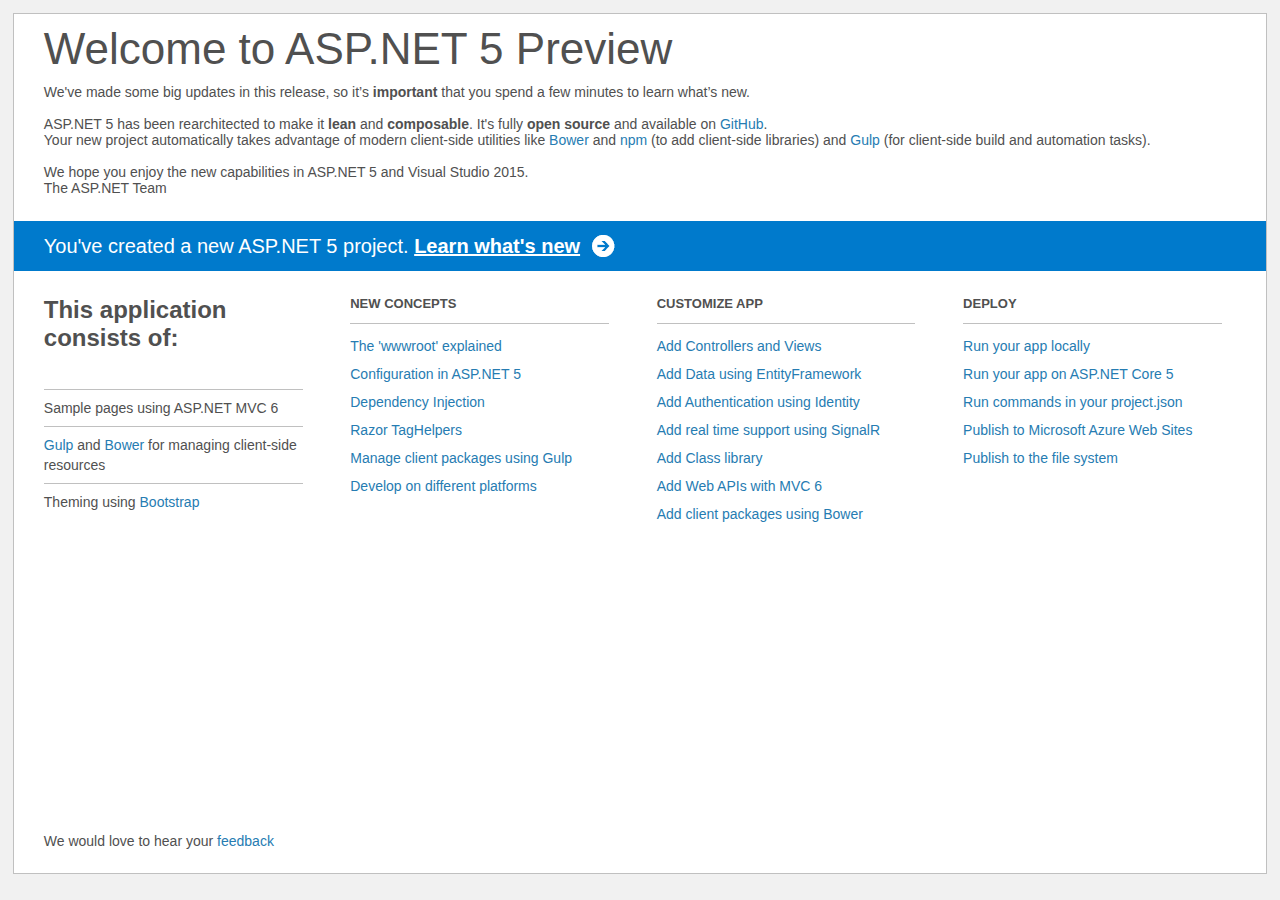
<file: CodeBlacks.Web/Project_Readme.html>
﻿<!DOCTYPE html>
<html lang="en">
<head>
    <meta charset="utf-8" />
    <title>Welcome to ASP.NET 5</title>
    <style>
        html {
            background: #f1f1f1;
            height: 100%;
        }

        body {
            background: #fff;
            color: #505050;
            font: 14px 'Segoe UI', tahoma, arial, helvetica, sans-serif;
            margin: 1%;
            min-height: 95.5%;
            border: 1px solid silver;
            position: relative;
        }

        #header {
            padding: 0;
        }

            #header h1 {
                font-size: 44px;
                font-weight: normal;
                margin: 0;
                padding: 10px 30px 10px 30px;
            }

            #header span {
                margin: 0;
                padding: 0 30px;
                display: block;
            }

            #header p {
                font-size: 20px;
                color: #fff;
                background: #007acc;
                padding: 0 30px;
                line-height: 50px;
                margin-top: 25px;

            }

                #header p a {
                    color: #fff;
                    text-decoration: underline;
                    font-weight: bold;
                    padding-right: 35px;
                    background: no-repeat right bottom url([data-uri]);
                }

        #main {
            padding: 5px 30px;
            clear: both;
        }

        .section {
            width: 21.7%;
            float: left;
            margin: 0 0 0 4%;
        }

            .section h2 {
                font-size: 13px;
                text-transform: uppercase;
                margin: 0;
                border-bottom: 1px solid silver;
                padding-bottom: 12px;
                margin-bottom: 8px;
            }

            .section.first {
                margin-left: 0;
            }

                .section.first h2 {
                    font-size: 24px;
                    text-transform: none;
                    margin-bottom: 25px;
                    border: none;
                }

                .section.first li {
                    border-top: 1px solid silver;
                    padding: 8px 0;
                }

            .section.last {
                margin-right: 0;
            }

        ul {
            list-style: none;
            padding: 0;
            margin: 0;
            line-height: 20px;
        }

        li {
            padding: 4px 0;
        }

        a {
            color: #267cb2;
            text-decoration: none;
        }

            a:hover {
                text-decoration: underline;
            }

        #footer {
            clear: both;
            padding-top: 50px;
        }

            #footer p {
                position: absolute;
                bottom: 10px;
            }
    </style>
</head>
<body>

    <div id="header">
        <h1>Welcome to ASP.NET 5 Preview</h1>
        <span>
            We've made some big updates in this release, so it’s <b>important</b> that you spend
            a few minutes to learn what’s new.
            <br /><br />
            ASP.NET 5 has been rearchitected to make it <b>lean</b> and <b>composable</b>. It's fully
            <b>open source</b> and available on <a href="http://go.microsoft.com/fwlink/?LinkID=517854">GitHub</a>.
            <br />
            Your new project automatically takes advantage of modern client-side utilities
            like <a href="http://go.microsoft.com/fwlink/?LinkId=518004">Bower</a> and <a href="http://go.microsoft.com/fwlink/?LinkId=518005">npm</a>
            (to add client-side libraries) and <a href="http://go.microsoft.com/fwlink/?LinkId=518007">Gulp</a> (for client-side build and automation tasks).

            <br /><br />
            We hope you enjoy the new capabilities in ASP.NET 5 and Visual Studio 2015.
            <br />
            The ASP.NET Team
        </span>
        <p>You've created a new ASP.NET 5 project. <a href="http://go.microsoft.com/fwlink/?LinkId=518016">Learn what's new</a></p>
    </div>

    <div id="main">
        <div class="section first">
            <h2>This application consists of:</h2>
            <ul>
                <li>Sample pages using ASP.NET MVC 6</li>
                <li><a href="http://go.microsoft.com/fwlink/?LinkId=518007">Gulp</a> and <a href="http://go.microsoft.com/fwlink/?LinkId=518004">Bower</a> for managing client-side resources</li>
                <li>Theming using <a href="http://go.microsoft.com/fwlink/?LinkID=398939">Bootstrap</a></li>
            </ul>
        </div>

        <div class="section">
            <h2>New concepts</h2>
            <ul>
                <li><a href="http://go.microsoft.com/fwlink/?LinkId=518008">The 'wwwroot' explained</a></li>
                <li><a href="http://go.microsoft.com/fwlink/?LinkId=518012">Configuration in ASP.NET 5</a></li>
                <li><a href="http://go.microsoft.com/fwlink/?LinkId=518013">Dependency Injection</a></li>
                <li><a href="http://go.microsoft.com/fwlink/?LinkId=518014">Razor TagHelpers</a></li>
                <li><a href="http://go.microsoft.com/fwlink/?LinkID=517849">Manage client packages using Gulp</a></li>
                <li><a href="http://go.microsoft.com/fwlink/?LinkID=517850">Develop on different platforms</a></li>
            </ul>
        </div>

        <div class="section">
            <h2>Customize app</h2>
            <ul>
                <li><a href="http://go.microsoft.com/fwlink/?LinkID=398600">Add Controllers and Views</a></li>
                <li><a href="http://go.microsoft.com/fwlink/?LinkID=398602">Add Data using EntityFramework</a></li>
                <li><a href="http://go.microsoft.com/fwlink/?LinkID=398603">Add Authentication using Identity</a></li>
                <li><a href="http://go.microsoft.com/fwlink/?LinkID=398606">Add real time support using SignalR</a></li>
                <li><a href="http://go.microsoft.com/fwlink/?LinkID=398604">Add Class library</a></li>
                <li><a href="http://go.microsoft.com/fwlink/?LinkId=518009">Add Web APIs with MVC 6</a></li>
                <li><a href="http://go.microsoft.com/fwlink/?LinkID=517848">Add client packages using Bower</a></li>
            </ul>
        </div>

        <div class="section last">
            <h2>Deploy</h2>
            <ul>
                <li><a href="http://go.microsoft.com/fwlink/?LinkID=517851">Run your app locally</a></li>
                <li><a href="http://go.microsoft.com/fwlink/?LinkID=517852">Run your app on ASP.NET Core 5</a></li>
                <li><a href="http://go.microsoft.com/fwlink/?LinkID=517853">Run commands in your project.json</a></li>
                <li><a href="http://go.microsoft.com/fwlink/?LinkID=398609">Publish to Microsoft Azure Web Sites</a></li>
                <li><a href="http://go.microsoft.com/fwlink/?LinkId=518019">Publish to the file system</a></li>
            </ul>
        </div>

        <div id="footer">
            <p>We would love to hear your <a href="http://go.microsoft.com/fwlink/?LinkId=518015">feedback</a></p>
        </div>
    </div>

</body>
</html>
</file>
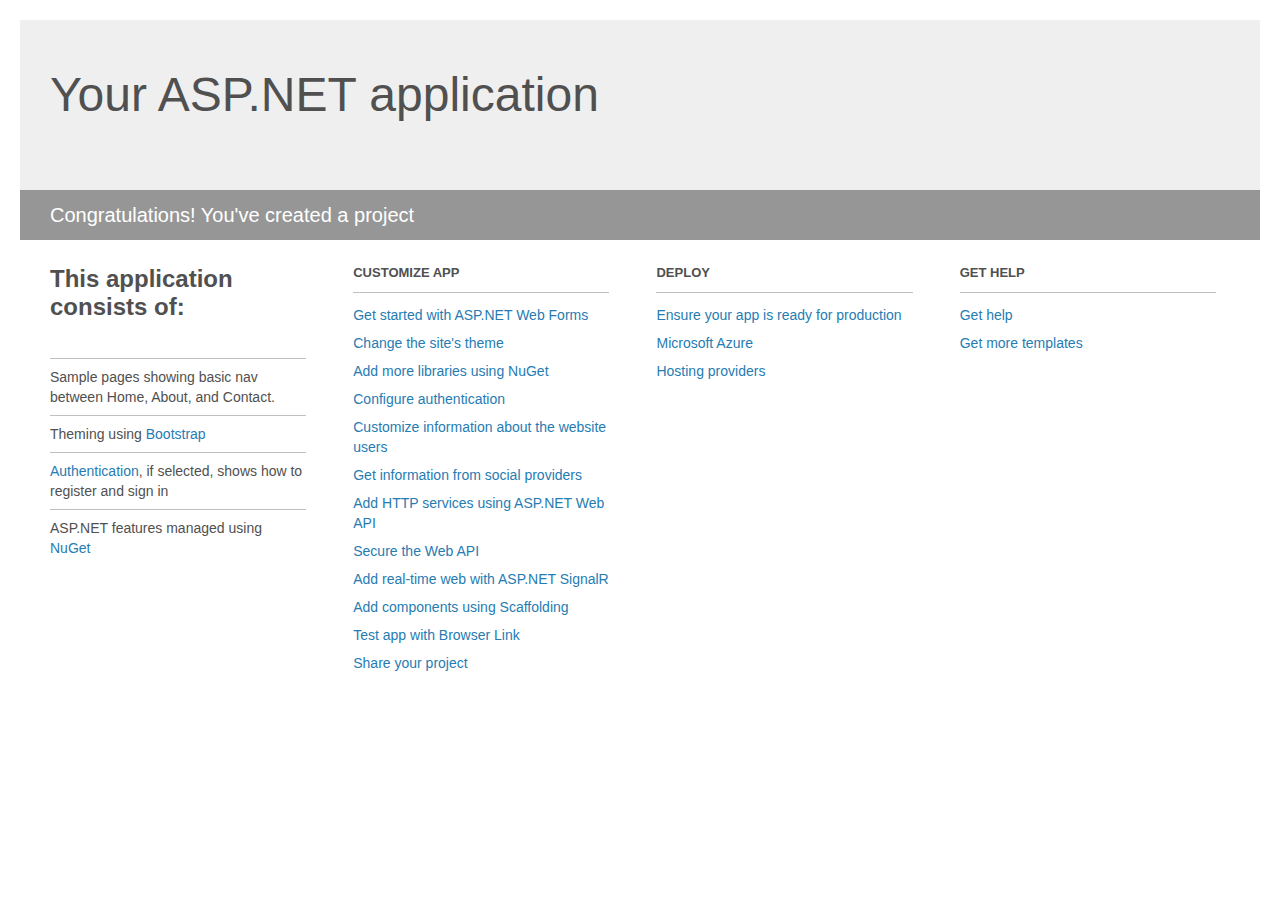
<file: WebBlacks2/Project_Readme.html>
﻿<!DOCTYPE html>
<html lang="en">
<head>
    <meta charset="utf-8" />
    <title>Your ASP.NET application</title>
    <style>
        body {
            background: #fff;
            color: #505050;
            font: 14px 'Segoe UI', tahoma, arial, helvetica, sans-serif;
            margin: 20px;
            padding: 0;
        }

        #header {
            background: #efefef;
            padding: 0;
        }

        h1 {
            font-size: 48px;
            font-weight: normal;
            margin: 0;
            padding: 0 30px;
            line-height: 150px;
        }

        p {
            font-size: 20px;
            color: #fff;
            background: #969696;
            padding: 0 30px;
            line-height: 50px;
        }

        #main {
            padding: 5px 30px;
        }

        .section {
            width: 21.7%;
            float: left;
            margin: 0 0 0 4%;
        }

            .section h2 {
                font-size: 13px;
                text-transform: uppercase;
                margin: 0;
                border-bottom: 1px solid silver;
                padding-bottom: 12px;
                margin-bottom: 8px;
            }

            .section.first {
                margin-left: 0;
            }

                .section.first h2 {
                    font-size: 24px;
                    text-transform: none;
                    margin-bottom: 25px;
                    border: none;
                }

                .section.first li {
                    border-top: 1px solid silver;
                    padding: 8px 0;
                }

            .section.last {
                margin-right: 0;
            }

        ul {
            list-style: none;
            padding: 0;
            margin: 0;
            line-height: 20px;
        }

        li {
            padding: 4px 0;
        }

        a {
            color: #267cb2;
            text-decoration: none;
        }

            a:hover {
                text-decoration: underline;
            }
    </style>
</head>
<body>

    <div id="header">
        <h1>Your ASP.NET application</h1>
        <p>Congratulations! You've created a project</p>
    </div>

    <div id="main">
        <div class="section first">
            <h2>This application consists of:</h2>
            <ul>
                <li>Sample pages showing basic nav between Home, About, and Contact.</li>
                <li>Theming using <a href="http://go.microsoft.com/fwlink/?LinkID=320754">Bootstrap</a></li>
                <li><a href="http://go.microsoft.com/fwlink/?LinkID=320755">Authentication</a>, if selected, shows how to register and sign in</li>
                <li>ASP.NET features managed using <a href="http://go.microsoft.com/fwlink/?LinkID=320775">NuGet</a></li>
            </ul>
        </div>

        <div class="section">
            <h2>Customize app</h2>
            <ul>
                <li><a href="http://go.microsoft.com/fwlink/?LinkID=320774">Get started with ASP.NET Web Forms</a></li>
                <li><a href="http://go.microsoft.com/fwlink/?LinkID=320758">Change the site's theme</a></li>
                <li><a href="http://go.microsoft.com/fwlink/?LinkID=320759">Add more libraries using NuGet</a></li>
                <li><a href="http://go.microsoft.com/fwlink/?LinkID=320776">Configure authentication</a></li>
                <li><a href="http://go.microsoft.com/fwlink/?LinkID=320761">Customize information about the website users</a></li>
                <li><a href="http://go.microsoft.com/fwlink/?LinkID=320762">Get information from social providers</a></li>
                <li><a href="http://go.microsoft.com/fwlink/?LinkID=320763">Add HTTP services using ASP.NET Web API</a></li>
                <li><a href="http://go.microsoft.com/fwlink/?LinkID=320764">Secure the Web API</a></li>
                <li><a href="http://go.microsoft.com/fwlink/?LinkID=320765">Add real-time web with ASP.NET SignalR</a></li>
                <li><a href="http://go.microsoft.com/fwlink/?LinkID=320766">Add components using Scaffolding</a></li>
                <li><a href="http://go.microsoft.com/fwlink/?LinkID=320767">Test app with Browser Link</a></li>
                <li><a href="http://go.microsoft.com/fwlink/?LinkID=320768">Share your project</a></li>
            </ul>
        </div>

        <div class="section">
            <h2>Deploy</h2>
            <ul>
                <li><a href="http://go.microsoft.com/fwlink/?LinkID=320769">Ensure your app is ready for production</a></li>
                <li><a href="http://go.microsoft.com/fwlink/?LinkID=320770">Microsoft Azure</a></li>
                <li><a href="http://go.microsoft.com/fwlink/?LinkID=320771">Hosting providers</a></li>
            </ul>
        </div>

        <div class="section last">
            <h2>Get help</h2>
            <ul>
                <li><a href="http://go.microsoft.com/fwlink/?LinkID=320772">Get help</a></li>
                <li><a href="http://go.microsoft.com/fwlink/?LinkID=320773">Get more templates</a></li>
            </ul>
        </div>
    </div>
</body>
</html>
</file>
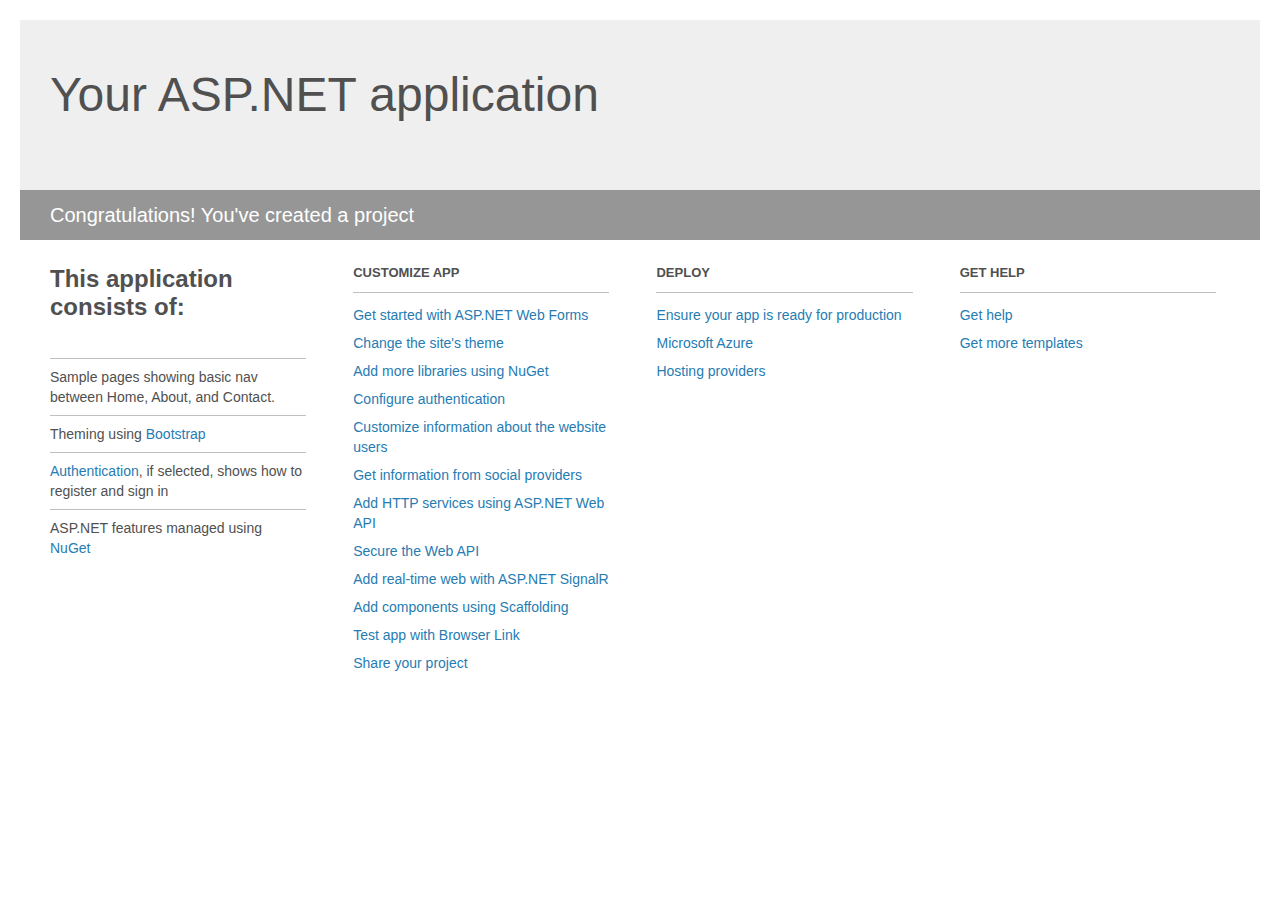
<file: WebBlacks3/Project_Readme.html>
﻿<!DOCTYPE html>
<html lang="en">
<head>
    <meta charset="utf-8" />
    <title>Your ASP.NET application</title>
    <style>
        body {
            background: #fff;
            color: #505050;
            font: 14px 'Segoe UI', tahoma, arial, helvetica, sans-serif;
            margin: 20px;
            padding: 0;
        }

        #header {
            background: #efefef;
            padding: 0;
        }

        h1 {
            font-size: 48px;
            font-weight: normal;
            margin: 0;
            padding: 0 30px;
            line-height: 150px;
        }

        p {
            font-size: 20px;
            color: #fff;
            background: #969696;
            padding: 0 30px;
            line-height: 50px;
        }

        #main {
            padding: 5px 30px;
        }

        .section {
            width: 21.7%;
            float: left;
            margin: 0 0 0 4%;
        }

            .section h2 {
                font-size: 13px;
                text-transform: uppercase;
                margin: 0;
                border-bottom: 1px solid silver;
                padding-bottom: 12px;
                margin-bottom: 8px;
            }

            .section.first {
                margin-left: 0;
            }

                .section.first h2 {
                    font-size: 24px;
                    text-transform: none;
                    margin-bottom: 25px;
                    border: none;
                }

                .section.first li {
                    border-top: 1px solid silver;
                    padding: 8px 0;
                }

            .section.last {
                margin-right: 0;
            }

        ul {
            list-style: none;
            padding: 0;
            margin: 0;
            line-height: 20px;
        }

        li {
            padding: 4px 0;
        }

        a {
            color: #267cb2;
            text-decoration: none;
        }

            a:hover {
                text-decoration: underline;
            }
    </style>
</head>
<body>

    <div id="header">
        <h1>Your ASP.NET application</h1>
        <p>Congratulations! You've created a project</p>
    </div>

    <div id="main">
        <div class="section first">
            <h2>This application consists of:</h2>
            <ul>
                <li>Sample pages showing basic nav between Home, About, and Contact.</li>
                <li>Theming using <a href="http://go.microsoft.com/fwlink/?LinkID=320754">Bootstrap</a></li>
                <li><a href="http://go.microsoft.com/fwlink/?LinkID=320755">Authentication</a>, if selected, shows how to register and sign in</li>
                <li>ASP.NET features managed using <a href="http://go.microsoft.com/fwlink/?LinkID=320775">NuGet</a></li>
            </ul>
        </div>

        <div class="section">
            <h2>Customize app</h2>
            <ul>
                <li><a href="http://go.microsoft.com/fwlink/?LinkID=320774">Get started with ASP.NET Web Forms</a></li>
                <li><a href="http://go.microsoft.com/fwlink/?LinkID=320758">Change the site's theme</a></li>
                <li><a href="http://go.microsoft.com/fwlink/?LinkID=320759">Add more libraries using NuGet</a></li>
                <li><a href="http://go.microsoft.com/fwlink/?LinkID=320776">Configure authentication</a></li>
                <li><a href="http://go.microsoft.com/fwlink/?LinkID=320761">Customize information about the website users</a></li>
                <li><a href="http://go.microsoft.com/fwlink/?LinkID=320762">Get information from social providers</a></li>
                <li><a href="http://go.microsoft.com/fwlink/?LinkID=320763">Add HTTP services using ASP.NET Web API</a></li>
                <li><a href="http://go.microsoft.com/fwlink/?LinkID=320764">Secure the Web API</a></li>
                <li><a href="http://go.microsoft.com/fwlink/?LinkID=320765">Add real-time web with ASP.NET SignalR</a></li>
                <li><a href="http://go.microsoft.com/fwlink/?LinkID=320766">Add components using Scaffolding</a></li>
                <li><a href="http://go.microsoft.com/fwlink/?LinkID=320767">Test app with Browser Link</a></li>
                <li><a href="http://go.microsoft.com/fwlink/?LinkID=320768">Share your project</a></li>
            </ul>
        </div>

        <div class="section">
            <h2>Deploy</h2>
            <ul>
                <li><a href="http://go.microsoft.com/fwlink/?LinkID=320769">Ensure your app is ready for production</a></li>
                <li><a href="http://go.microsoft.com/fwlink/?LinkID=320770">Microsoft Azure</a></li>
                <li><a href="http://go.microsoft.com/fwlink/?LinkID=320771">Hosting providers</a></li>
            </ul>
        </div>

        <div class="section last">
            <h2>Get help</h2>
            <ul>
                <li><a href="http://go.microsoft.com/fwlink/?LinkID=320772">Get help</a></li>
                <li><a href="http://go.microsoft.com/fwlink/?LinkID=320773">Get more templates</a></li>
            </ul>
        </div>
    </div>
</body>
</html>
</file>
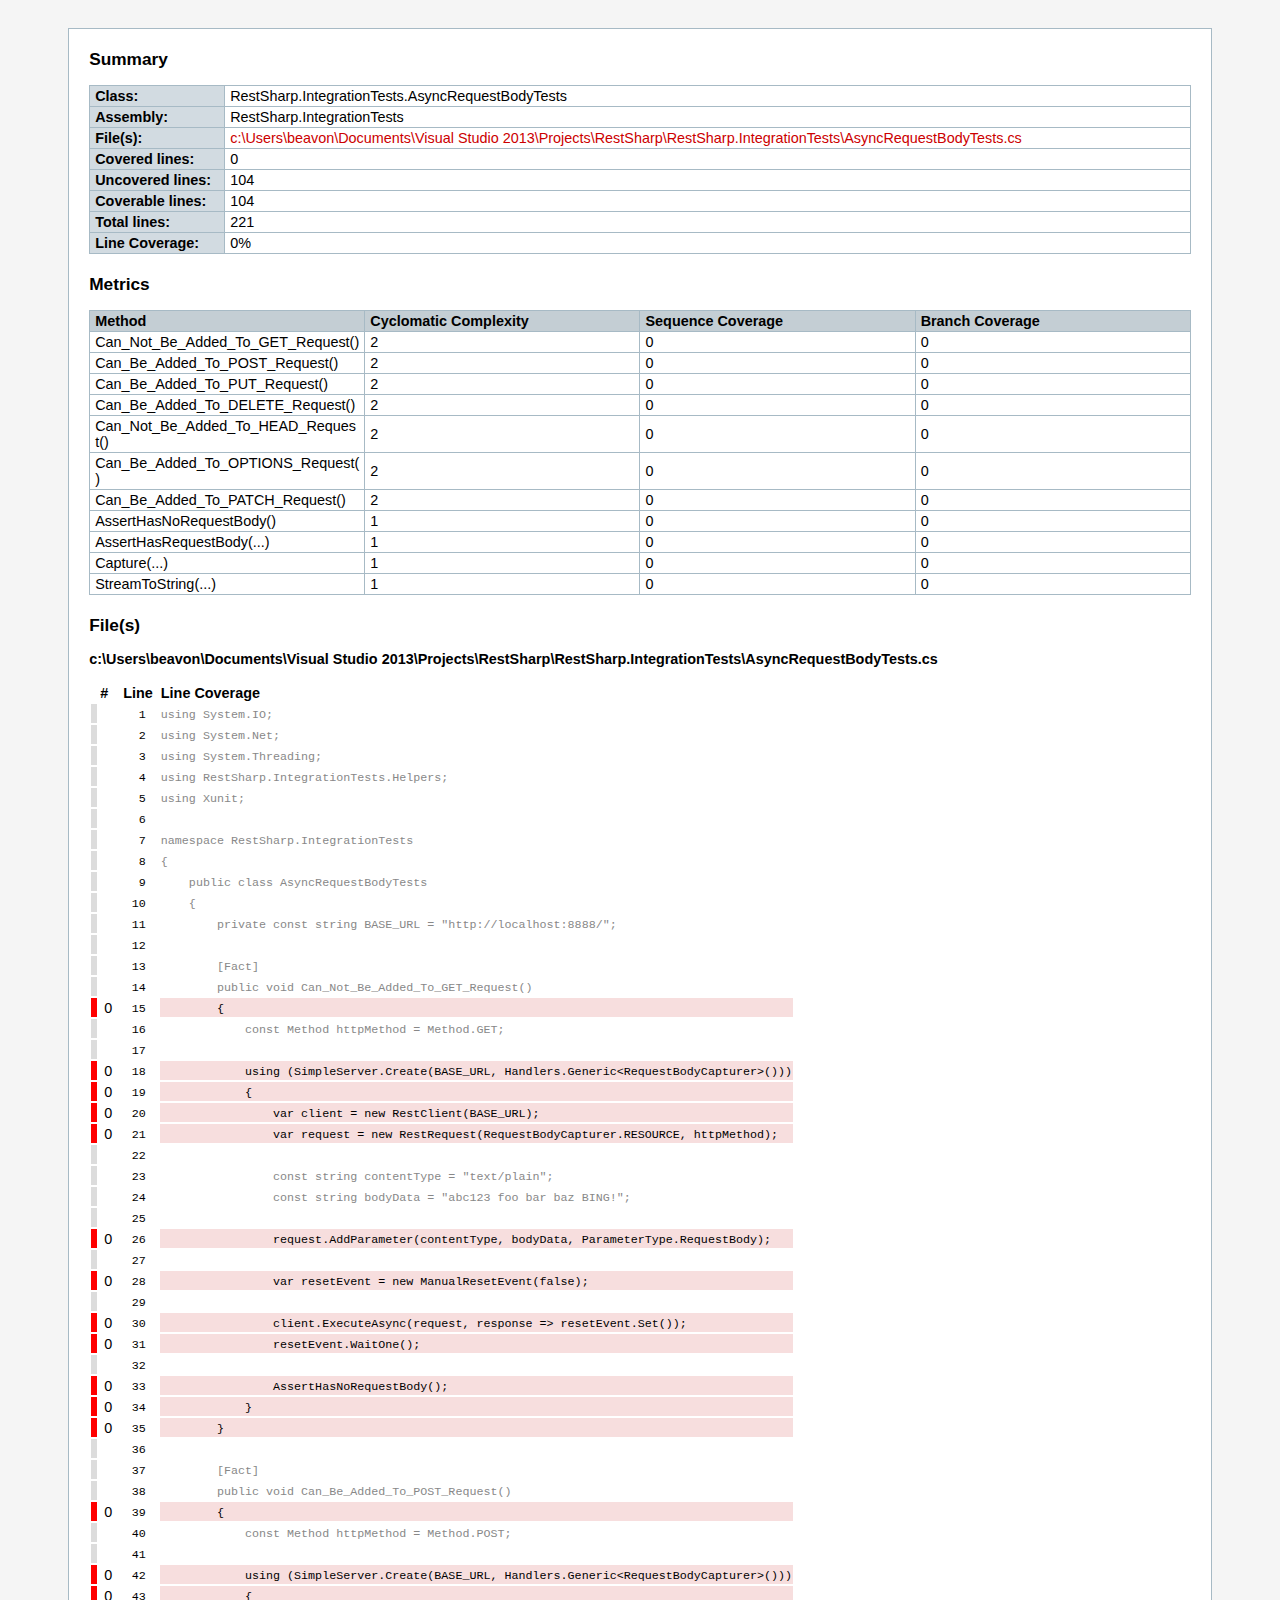
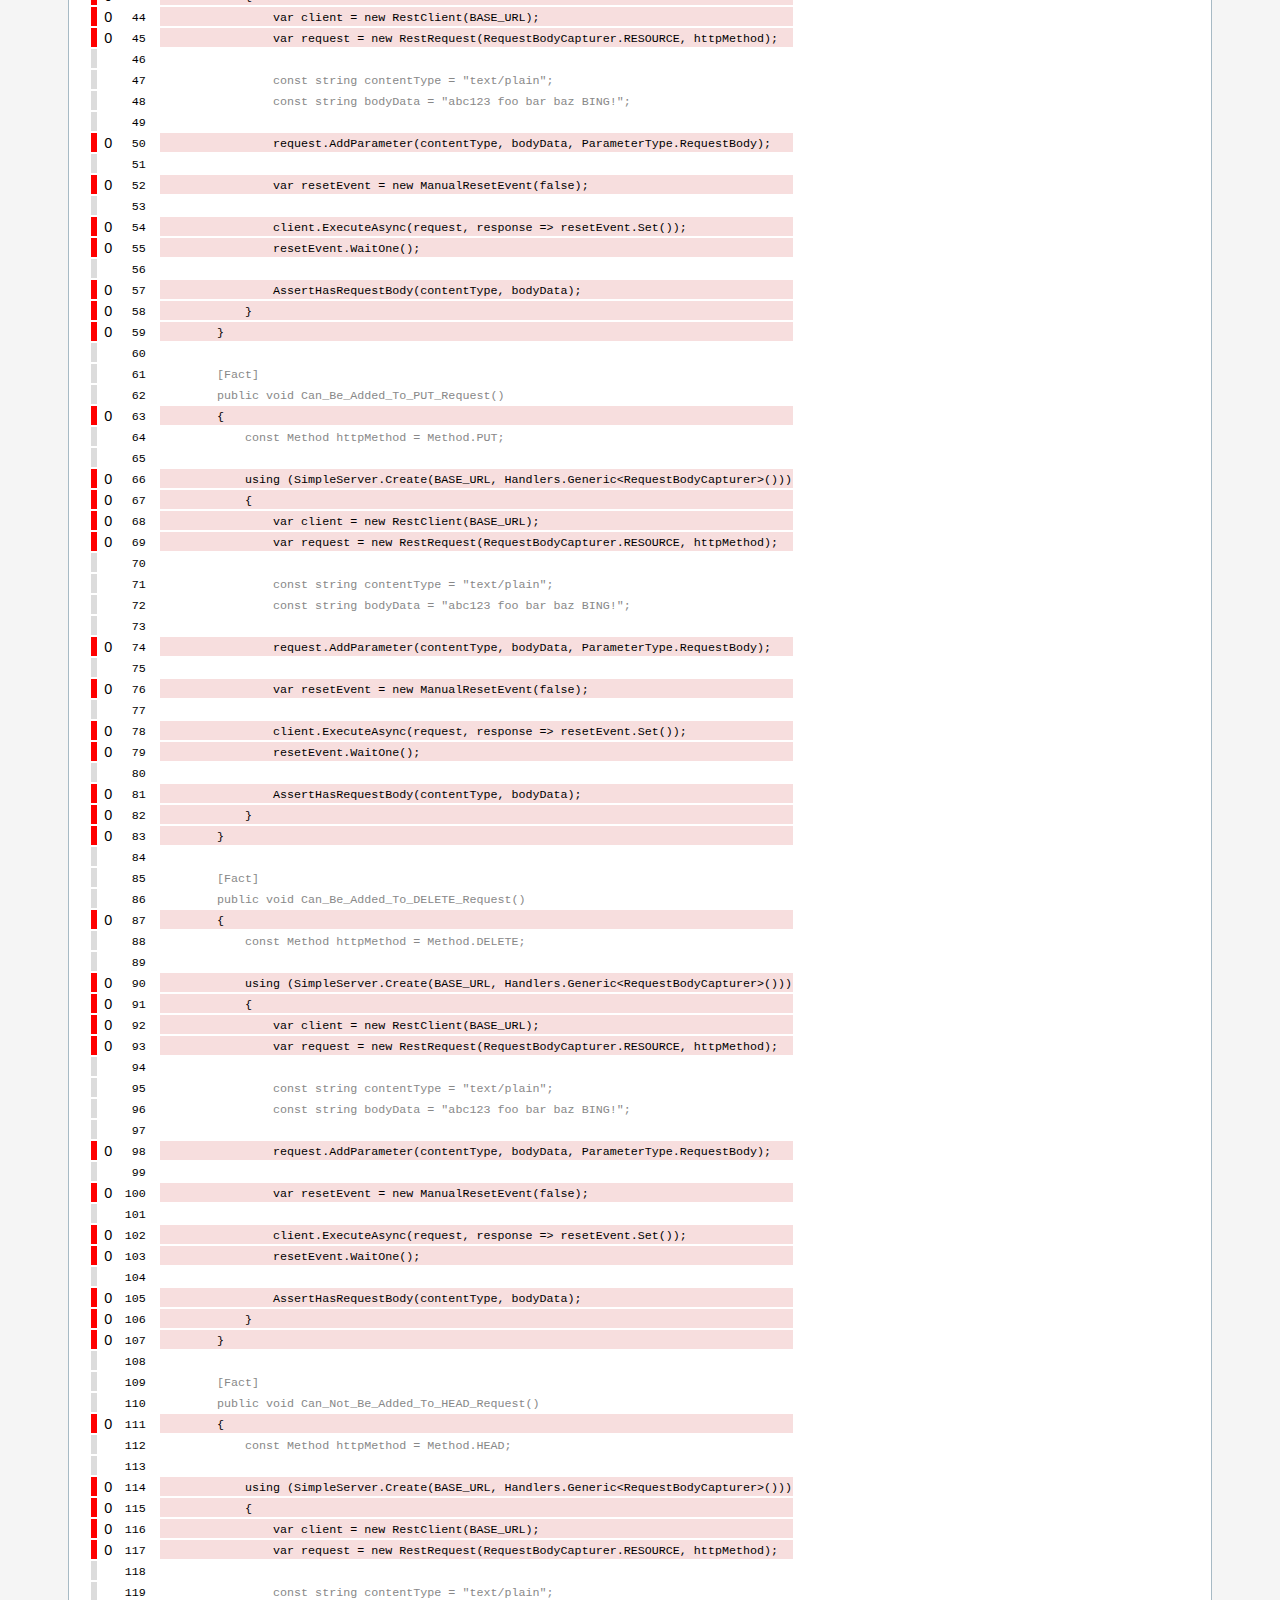
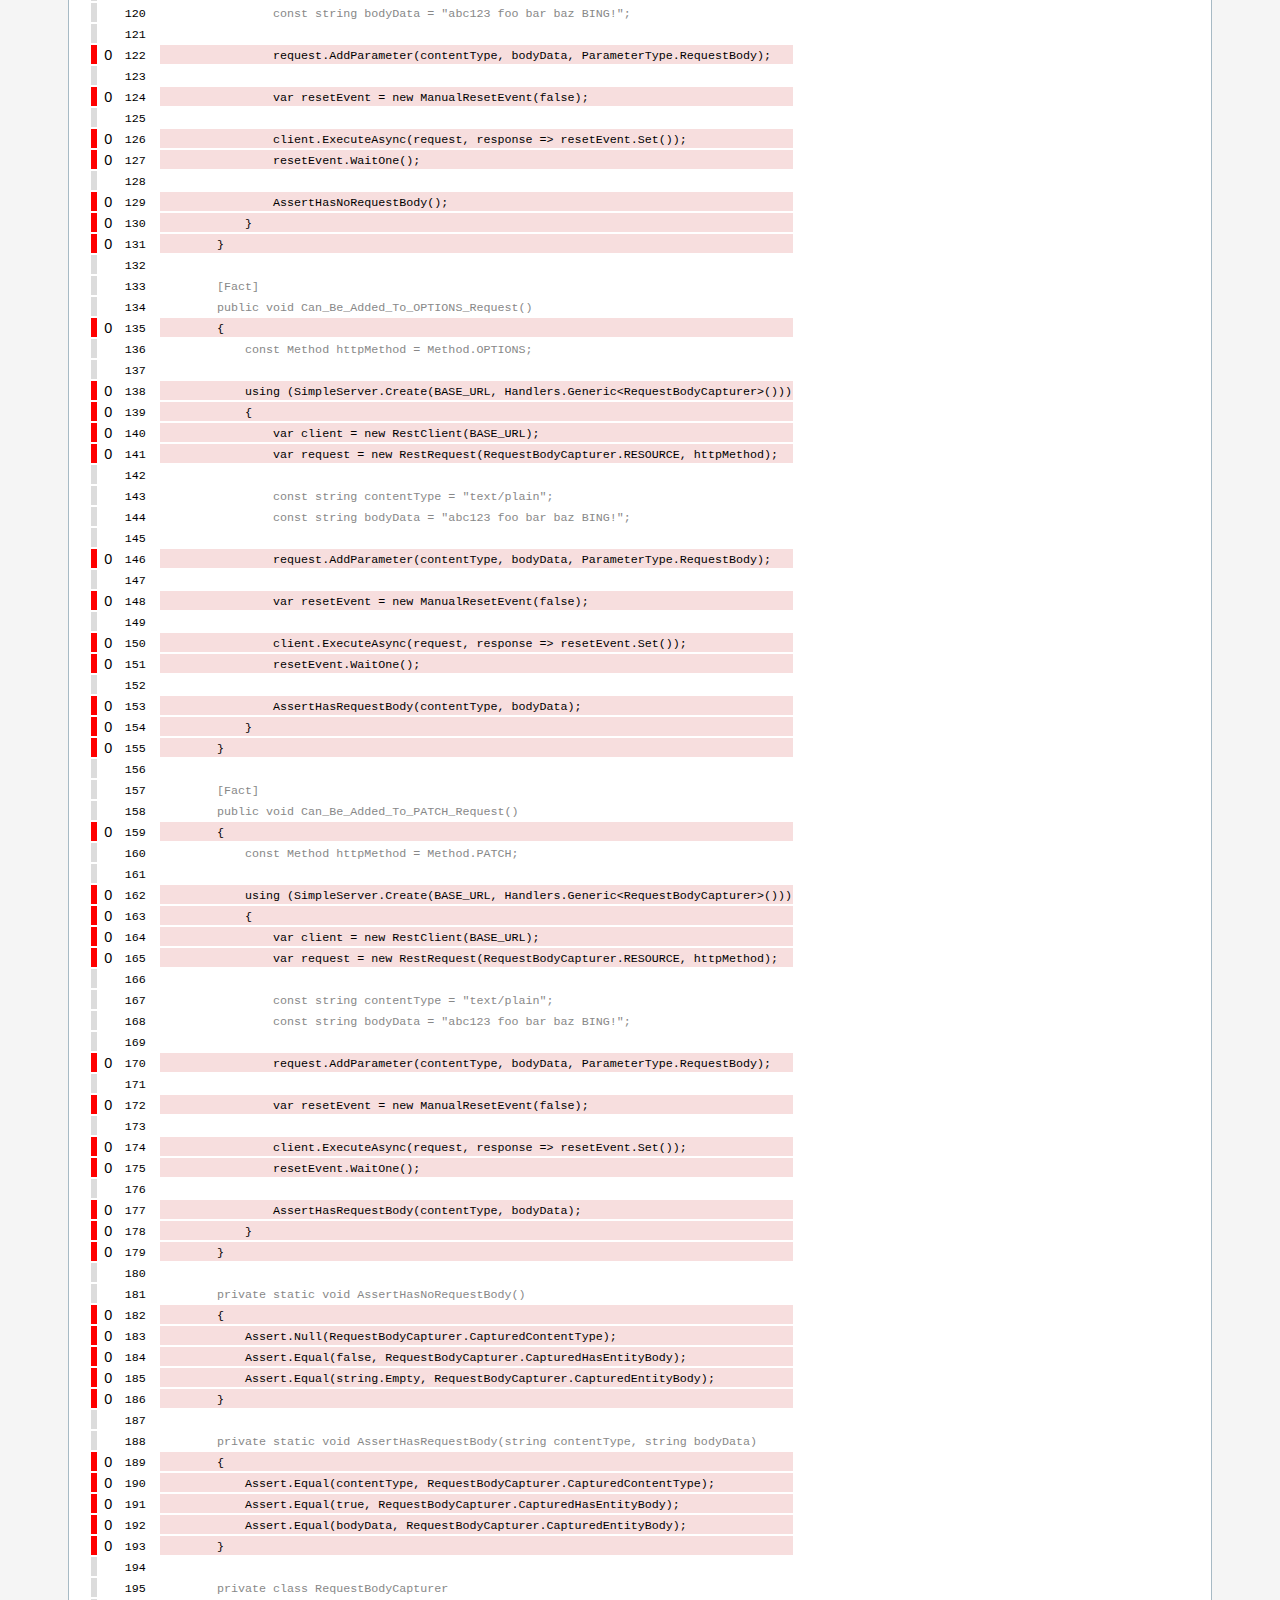
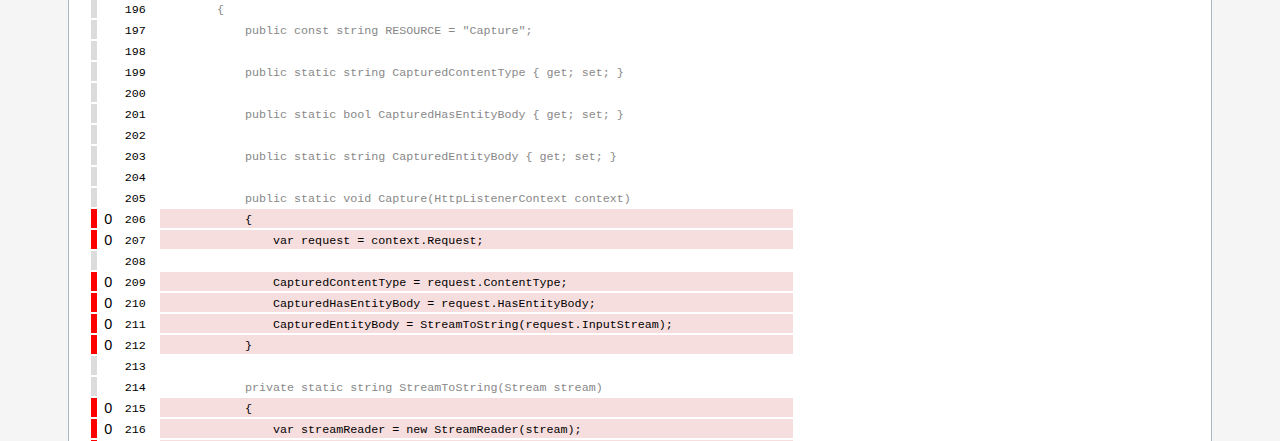
<file: RestSharp/CoverageNew/RestSharp.IntegrationTests_AsyncRequestBodyTests.htm>
<!DOCTYPE html>
<html data-ng-app="coverageApp">
<head>
<meta charset="utf-8" />
<title>RestSharp.IntegrationTests.AsyncRequestBodyTests - Coverage Report</title>
<link rel="stylesheet" type="text/css" href="report.css" />
</head><body data-ng-controller="DetailViewCtrl"><div class="container">
<h1>Summary</h1>
<table class="overview">
<colgroup>
<col style="width: 135px;" />
<col />
</colgroup>
<tbody>
<tr><th>Class:</th><td>RestSharp.IntegrationTests.AsyncRequestBodyTests</td></tr>
<tr><th>Assembly:</th><td>RestSharp.IntegrationTests</td></tr>
<tr><th>File(s):</th><td><a href="#cUsersbeavonDocumentsVisualStudio2013ProjectsRestSharpRestSharpIntegrationTestsAsyncRequestBodyTestscs">c:\Users\beavon\Documents\Visual Studio 2013\Projects\RestSharp\RestSharp.IntegrationTests\AsyncRequestBodyTests.cs</a></td></tr>
<tr><th>Covered lines:</th><td>0</td></tr>
<tr><th>Uncovered lines:</th><td>104</td></tr>
<tr><th>Coverable lines:</th><td>104</td></tr>
<tr><th>Total lines:</th><td>221</td></tr>
<tr><th>Line Coverage:</th><td>0%</td></tr>
</tbody>
</table>
<h1>Metrics</h1>
<table class="overview">
<thead><tr><th>Method</th><th>Cyclomatic Complexity</th><th>Sequence Coverage</th><th>Branch Coverage</th></tr></thead>
<tbody>
<tr><td title="System.Void RestSharp.IntegrationTests.AsyncRequestBodyTests::Can_Not_Be_Added_To_GET_Request()">Can_Not_Be_Added_To_GET_Request()</td><td>2</td><td>0</td><td>0</td></tr>
<tr><td title="System.Void RestSharp.IntegrationTests.AsyncRequestBodyTests::Can_Be_Added_To_POST_Request()">Can_Be_Added_To_POST_Request()</td><td>2</td><td>0</td><td>0</td></tr>
<tr><td title="System.Void RestSharp.IntegrationTests.AsyncRequestBodyTests::Can_Be_Added_To_PUT_Request()">Can_Be_Added_To_PUT_Request()</td><td>2</td><td>0</td><td>0</td></tr>
<tr><td title="System.Void RestSharp.IntegrationTests.AsyncRequestBodyTests::Can_Be_Added_To_DELETE_Request()">Can_Be_Added_To_DELETE_Request()</td><td>2</td><td>0</td><td>0</td></tr>
<tr><td title="System.Void RestSharp.IntegrationTests.AsyncRequestBodyTests::Can_Not_Be_Added_To_HEAD_Request()">Can_Not_Be_Added_To_HEAD_Request()</td><td>2</td><td>0</td><td>0</td></tr>
<tr><td title="System.Void RestSharp.IntegrationTests.AsyncRequestBodyTests::Can_Be_Added_To_OPTIONS_Request()">Can_Be_Added_To_OPTIONS_Request()</td><td>2</td><td>0</td><td>0</td></tr>
<tr><td title="System.Void RestSharp.IntegrationTests.AsyncRequestBodyTests::Can_Be_Added_To_PATCH_Request()">Can_Be_Added_To_PATCH_Request()</td><td>2</td><td>0</td><td>0</td></tr>
<tr><td title="System.Void RestSharp.IntegrationTests.AsyncRequestBodyTests::AssertHasNoRequestBody()">AssertHasNoRequestBody()</td><td>1</td><td>0</td><td>0</td></tr>
<tr><td title="System.Void RestSharp.IntegrationTests.AsyncRequestBodyTests::AssertHasRequestBody(System.String,System.String)">AssertHasRequestBody(...)</td><td>1</td><td>0</td><td>0</td></tr>
<tr><td title="System.Void RestSharp.IntegrationTests.AsyncRequestBodyTests/RequestBodyCapturer::Capture(System.Net.HttpListenerContext)">Capture(...)</td><td>1</td><td>0</td><td>0</td></tr>
<tr><td title="System.String RestSharp.IntegrationTests.AsyncRequestBodyTests/RequestBodyCapturer::StreamToString(System.IO.Stream)">StreamToString(...)</td><td>1</td><td>0</td><td>0</td></tr>
</tbody>
</table>
<h1>File(s)</h1>
<h2 id="cUsersbeavonDocumentsVisualStudio2013ProjectsRestSharpRestSharpIntegrationTestsAsyncRequestBodyTestscs">c:\Users\beavon\Documents\Visual Studio 2013\Projects\RestSharp\RestSharp.IntegrationTests\AsyncRequestBodyTests.cs</h2>
<table class="lineAnalysis">
<thead><tr><th></th><th>#</th><th>Line</th><th></th><th>Line Coverage</th></tr></thead>
<tbody>
<tr data-coverage="{'AllTestMethods': {'VC': '', 'LVS': 'gray'}}"><td class="gray">&nbsp;</td><td class="leftmargin rightmargin right"></td><td class="rightmargin right"><code>1</code></td><td></td><td class="lightgray"><code>using&nbsp;System.IO;</code></td></tr>
<tr data-coverage="{'AllTestMethods': {'VC': '', 'LVS': 'gray'}}"><td class="gray">&nbsp;</td><td class="leftmargin rightmargin right"></td><td class="rightmargin right"><code>2</code></td><td></td><td class="lightgray"><code>using&nbsp;System.Net;</code></td></tr>
<tr data-coverage="{'AllTestMethods': {'VC': '', 'LVS': 'gray'}}"><td class="gray">&nbsp;</td><td class="leftmargin rightmargin right"></td><td class="rightmargin right"><code>3</code></td><td></td><td class="lightgray"><code>using&nbsp;System.Threading;</code></td></tr>
<tr data-coverage="{'AllTestMethods': {'VC': '', 'LVS': 'gray'}}"><td class="gray">&nbsp;</td><td class="leftmargin rightmargin right"></td><td class="rightmargin right"><code>4</code></td><td></td><td class="lightgray"><code>using&nbsp;RestSharp.IntegrationTests.Helpers;</code></td></tr>
<tr data-coverage="{'AllTestMethods': {'VC': '', 'LVS': 'gray'}}"><td class="gray">&nbsp;</td><td class="leftmargin rightmargin right"></td><td class="rightmargin right"><code>5</code></td><td></td><td class="lightgray"><code>using&nbsp;Xunit;</code></td></tr>
<tr data-coverage="{'AllTestMethods': {'VC': '', 'LVS': 'gray'}}"><td class="gray">&nbsp;</td><td class="leftmargin rightmargin right"></td><td class="rightmargin right"><code>6</code></td><td></td><td class="lightgray"><code></code></td></tr>
<tr data-coverage="{'AllTestMethods': {'VC': '', 'LVS': 'gray'}}"><td class="gray">&nbsp;</td><td class="leftmargin rightmargin right"></td><td class="rightmargin right"><code>7</code></td><td></td><td class="lightgray"><code>namespace&nbsp;RestSharp.IntegrationTests</code></td></tr>
<tr data-coverage="{'AllTestMethods': {'VC': '', 'LVS': 'gray'}}"><td class="gray">&nbsp;</td><td class="leftmargin rightmargin right"></td><td class="rightmargin right"><code>8</code></td><td></td><td class="lightgray"><code>{</code></td></tr>
<tr data-coverage="{'AllTestMethods': {'VC': '', 'LVS': 'gray'}}"><td class="gray">&nbsp;</td><td class="leftmargin rightmargin right"></td><td class="rightmargin right"><code>9</code></td><td></td><td class="lightgray"><code>&nbsp;&nbsp;&nbsp;&nbsp;public&nbsp;class&nbsp;AsyncRequestBodyTests</code></td></tr>
<tr data-coverage="{'AllTestMethods': {'VC': '', 'LVS': 'gray'}}"><td class="gray">&nbsp;</td><td class="leftmargin rightmargin right"></td><td class="rightmargin right"><code>10</code></td><td></td><td class="lightgray"><code>&nbsp;&nbsp;&nbsp;&nbsp;{</code></td></tr>
<tr data-coverage="{'AllTestMethods': {'VC': '', 'LVS': 'gray'}}"><td class="gray">&nbsp;</td><td class="leftmargin rightmargin right"></td><td class="rightmargin right"><code>11</code></td><td></td><td class="lightgray"><code>&nbsp;&nbsp;&nbsp;&nbsp;&nbsp;&nbsp;&nbsp;&nbsp;private&nbsp;const&nbsp;string&nbsp;BASE_URL&nbsp;=&nbsp;&quot;http://localhost:8888/&quot;;</code></td></tr>
<tr data-coverage="{'AllTestMethods': {'VC': '', 'LVS': 'gray'}}"><td class="gray">&nbsp;</td><td class="leftmargin rightmargin right"></td><td class="rightmargin right"><code>12</code></td><td></td><td class="lightgray"><code></code></td></tr>
<tr data-coverage="{'AllTestMethods': {'VC': '', 'LVS': 'gray'}}"><td class="gray">&nbsp;</td><td class="leftmargin rightmargin right"></td><td class="rightmargin right"><code>13</code></td><td></td><td class="lightgray"><code>&nbsp;&nbsp;&nbsp;&nbsp;&nbsp;&nbsp;&nbsp;&nbsp;[Fact]</code></td></tr>
<tr data-coverage="{'AllTestMethods': {'VC': '', 'LVS': 'gray'}}"><td class="gray">&nbsp;</td><td class="leftmargin rightmargin right"></td><td class="rightmargin right"><code>14</code></td><td></td><td class="lightgray"><code>&nbsp;&nbsp;&nbsp;&nbsp;&nbsp;&nbsp;&nbsp;&nbsp;public&nbsp;void&nbsp;Can_Not_Be_Added_To_GET_Request()</code></td></tr>
<tr data-coverage="{'AllTestMethods': {'VC': '0', 'LVS': 'red'}}"><td class="red">&nbsp;</td><td class="leftmargin rightmargin right">0</td><td class="rightmargin right"><code>15</code></td><td></td><td class="lightred"><code>&nbsp;&nbsp;&nbsp;&nbsp;&nbsp;&nbsp;&nbsp;&nbsp;{</code></td></tr>
<tr data-coverage="{'AllTestMethods': {'VC': '', 'LVS': 'gray'}}"><td class="gray">&nbsp;</td><td class="leftmargin rightmargin right"></td><td class="rightmargin right"><code>16</code></td><td></td><td class="lightgray"><code>&nbsp;&nbsp;&nbsp;&nbsp;&nbsp;&nbsp;&nbsp;&nbsp;&nbsp;&nbsp;&nbsp;&nbsp;const&nbsp;Method&nbsp;httpMethod&nbsp;=&nbsp;Method.GET;</code></td></tr>
<tr data-coverage="{'AllTestMethods': {'VC': '', 'LVS': 'gray'}}"><td class="gray">&nbsp;</td><td class="leftmargin rightmargin right"></td><td class="rightmargin right"><code>17</code></td><td></td><td class="lightgray"><code></code></td></tr>
<tr data-coverage="{'AllTestMethods': {'VC': '0', 'LVS': 'red'}}"><td class="red">&nbsp;</td><td class="leftmargin rightmargin right">0</td><td class="rightmargin right"><code>18</code></td><td></td><td class="lightred"><code>&nbsp;&nbsp;&nbsp;&nbsp;&nbsp;&nbsp;&nbsp;&nbsp;&nbsp;&nbsp;&nbsp;&nbsp;using&nbsp;(SimpleServer.Create(BASE_URL,&nbsp;Handlers.Generic&lt;RequestBodyCapturer&gt;()))</code></td></tr>
<tr data-coverage="{'AllTestMethods': {'VC': '0', 'LVS': 'red'}}"><td class="red">&nbsp;</td><td class="leftmargin rightmargin right">0</td><td class="rightmargin right"><code>19</code></td><td></td><td class="lightred"><code>&nbsp;&nbsp;&nbsp;&nbsp;&nbsp;&nbsp;&nbsp;&nbsp;&nbsp;&nbsp;&nbsp;&nbsp;{</code></td></tr>
<tr data-coverage="{'AllTestMethods': {'VC': '0', 'LVS': 'red'}}"><td class="red">&nbsp;</td><td class="leftmargin rightmargin right">0</td><td class="rightmargin right"><code>20</code></td><td></td><td class="lightred"><code>&nbsp;&nbsp;&nbsp;&nbsp;&nbsp;&nbsp;&nbsp;&nbsp;&nbsp;&nbsp;&nbsp;&nbsp;&nbsp;&nbsp;&nbsp;&nbsp;var&nbsp;client&nbsp;=&nbsp;new&nbsp;RestClient(BASE_URL);</code></td></tr>
<tr data-coverage="{'AllTestMethods': {'VC': '0', 'LVS': 'red'}}"><td class="red">&nbsp;</td><td class="leftmargin rightmargin right">0</td><td class="rightmargin right"><code>21</code></td><td></td><td class="lightred"><code>&nbsp;&nbsp;&nbsp;&nbsp;&nbsp;&nbsp;&nbsp;&nbsp;&nbsp;&nbsp;&nbsp;&nbsp;&nbsp;&nbsp;&nbsp;&nbsp;var&nbsp;request&nbsp;=&nbsp;new&nbsp;RestRequest(RequestBodyCapturer.RESOURCE,&nbsp;httpMethod);</code></td></tr>
<tr data-coverage="{'AllTestMethods': {'VC': '', 'LVS': 'gray'}}"><td class="gray">&nbsp;</td><td class="leftmargin rightmargin right"></td><td class="rightmargin right"><code>22</code></td><td></td><td class="lightgray"><code></code></td></tr>
<tr data-coverage="{'AllTestMethods': {'VC': '', 'LVS': 'gray'}}"><td class="gray">&nbsp;</td><td class="leftmargin rightmargin right"></td><td class="rightmargin right"><code>23</code></td><td></td><td class="lightgray"><code>&nbsp;&nbsp;&nbsp;&nbsp;&nbsp;&nbsp;&nbsp;&nbsp;&nbsp;&nbsp;&nbsp;&nbsp;&nbsp;&nbsp;&nbsp;&nbsp;const&nbsp;string&nbsp;contentType&nbsp;=&nbsp;&quot;text/plain&quot;;</code></td></tr>
<tr data-coverage="{'AllTestMethods': {'VC': '', 'LVS': 'gray'}}"><td class="gray">&nbsp;</td><td class="leftmargin rightmargin right"></td><td class="rightmargin right"><code>24</code></td><td></td><td class="lightgray"><code>&nbsp;&nbsp;&nbsp;&nbsp;&nbsp;&nbsp;&nbsp;&nbsp;&nbsp;&nbsp;&nbsp;&nbsp;&nbsp;&nbsp;&nbsp;&nbsp;const&nbsp;string&nbsp;bodyData&nbsp;=&nbsp;&quot;abc123&nbsp;foo&nbsp;bar&nbsp;baz&nbsp;BING!&quot;;</code></td></tr>
<tr data-coverage="{'AllTestMethods': {'VC': '', 'LVS': 'gray'}}"><td class="gray">&nbsp;</td><td class="leftmargin rightmargin right"></td><td class="rightmargin right"><code>25</code></td><td></td><td class="lightgray"><code></code></td></tr>
<tr data-coverage="{'AllTestMethods': {'VC': '0', 'LVS': 'red'}}"><td class="red">&nbsp;</td><td class="leftmargin rightmargin right">0</td><td class="rightmargin right"><code>26</code></td><td></td><td class="lightred"><code>&nbsp;&nbsp;&nbsp;&nbsp;&nbsp;&nbsp;&nbsp;&nbsp;&nbsp;&nbsp;&nbsp;&nbsp;&nbsp;&nbsp;&nbsp;&nbsp;request.AddParameter(contentType,&nbsp;bodyData,&nbsp;ParameterType.RequestBody);</code></td></tr>
<tr data-coverage="{'AllTestMethods': {'VC': '', 'LVS': 'gray'}}"><td class="gray">&nbsp;</td><td class="leftmargin rightmargin right"></td><td class="rightmargin right"><code>27</code></td><td></td><td class="lightgray"><code></code></td></tr>
<tr data-coverage="{'AllTestMethods': {'VC': '0', 'LVS': 'red'}}"><td class="red">&nbsp;</td><td class="leftmargin rightmargin right">0</td><td class="rightmargin right"><code>28</code></td><td></td><td class="lightred"><code>&nbsp;&nbsp;&nbsp;&nbsp;&nbsp;&nbsp;&nbsp;&nbsp;&nbsp;&nbsp;&nbsp;&nbsp;&nbsp;&nbsp;&nbsp;&nbsp;var&nbsp;resetEvent&nbsp;=&nbsp;new&nbsp;ManualResetEvent(false);</code></td></tr>
<tr data-coverage="{'AllTestMethods': {'VC': '', 'LVS': 'gray'}}"><td class="gray">&nbsp;</td><td class="leftmargin rightmargin right"></td><td class="rightmargin right"><code>29</code></td><td></td><td class="lightgray"><code></code></td></tr>
<tr data-coverage="{'AllTestMethods': {'VC': '0', 'LVS': 'red'}}"><td class="red">&nbsp;</td><td class="leftmargin rightmargin right">0</td><td class="rightmargin right"><code>30</code></td><td></td><td class="lightred"><code>&nbsp;&nbsp;&nbsp;&nbsp;&nbsp;&nbsp;&nbsp;&nbsp;&nbsp;&nbsp;&nbsp;&nbsp;&nbsp;&nbsp;&nbsp;&nbsp;client.ExecuteAsync(request,&nbsp;response&nbsp;=&gt;&nbsp;resetEvent.Set());</code></td></tr>
<tr data-coverage="{'AllTestMethods': {'VC': '0', 'LVS': 'red'}}"><td class="red">&nbsp;</td><td class="leftmargin rightmargin right">0</td><td class="rightmargin right"><code>31</code></td><td></td><td class="lightred"><code>&nbsp;&nbsp;&nbsp;&nbsp;&nbsp;&nbsp;&nbsp;&nbsp;&nbsp;&nbsp;&nbsp;&nbsp;&nbsp;&nbsp;&nbsp;&nbsp;resetEvent.WaitOne();</code></td></tr>
<tr data-coverage="{'AllTestMethods': {'VC': '', 'LVS': 'gray'}}"><td class="gray">&nbsp;</td><td class="leftmargin rightmargin right"></td><td class="rightmargin right"><code>32</code></td><td></td><td class="lightgray"><code></code></td></tr>
<tr data-coverage="{'AllTestMethods': {'VC': '0', 'LVS': 'red'}}"><td class="red">&nbsp;</td><td class="leftmargin rightmargin right">0</td><td class="rightmargin right"><code>33</code></td><td></td><td class="lightred"><code>&nbsp;&nbsp;&nbsp;&nbsp;&nbsp;&nbsp;&nbsp;&nbsp;&nbsp;&nbsp;&nbsp;&nbsp;&nbsp;&nbsp;&nbsp;&nbsp;AssertHasNoRequestBody();</code></td></tr>
<tr data-coverage="{'AllTestMethods': {'VC': '0', 'LVS': 'red'}}"><td class="red">&nbsp;</td><td class="leftmargin rightmargin right">0</td><td class="rightmargin right"><code>34</code></td><td></td><td class="lightred"><code>&nbsp;&nbsp;&nbsp;&nbsp;&nbsp;&nbsp;&nbsp;&nbsp;&nbsp;&nbsp;&nbsp;&nbsp;}</code></td></tr>
<tr data-coverage="{'AllTestMethods': {'VC': '0', 'LVS': 'red'}}"><td class="red">&nbsp;</td><td class="leftmargin rightmargin right">0</td><td class="rightmargin right"><code>35</code></td><td></td><td class="lightred"><code>&nbsp;&nbsp;&nbsp;&nbsp;&nbsp;&nbsp;&nbsp;&nbsp;}</code></td></tr>
<tr data-coverage="{'AllTestMethods': {'VC': '', 'LVS': 'gray'}}"><td class="gray">&nbsp;</td><td class="leftmargin rightmargin right"></td><td class="rightmargin right"><code>36</code></td><td></td><td class="lightgray"><code></code></td></tr>
<tr data-coverage="{'AllTestMethods': {'VC': '', 'LVS': 'gray'}}"><td class="gray">&nbsp;</td><td class="leftmargin rightmargin right"></td><td class="rightmargin right"><code>37</code></td><td></td><td class="lightgray"><code>&nbsp;&nbsp;&nbsp;&nbsp;&nbsp;&nbsp;&nbsp;&nbsp;[Fact]</code></td></tr>
<tr data-coverage="{'AllTestMethods': {'VC': '', 'LVS': 'gray'}}"><td class="gray">&nbsp;</td><td class="leftmargin rightmargin right"></td><td class="rightmargin right"><code>38</code></td><td></td><td class="lightgray"><code>&nbsp;&nbsp;&nbsp;&nbsp;&nbsp;&nbsp;&nbsp;&nbsp;public&nbsp;void&nbsp;Can_Be_Added_To_POST_Request()</code></td></tr>
<tr data-coverage="{'AllTestMethods': {'VC': '0', 'LVS': 'red'}}"><td class="red">&nbsp;</td><td class="leftmargin rightmargin right">0</td><td class="rightmargin right"><code>39</code></td><td></td><td class="lightred"><code>&nbsp;&nbsp;&nbsp;&nbsp;&nbsp;&nbsp;&nbsp;&nbsp;{</code></td></tr>
<tr data-coverage="{'AllTestMethods': {'VC': '', 'LVS': 'gray'}}"><td class="gray">&nbsp;</td><td class="leftmargin rightmargin right"></td><td class="rightmargin right"><code>40</code></td><td></td><td class="lightgray"><code>&nbsp;&nbsp;&nbsp;&nbsp;&nbsp;&nbsp;&nbsp;&nbsp;&nbsp;&nbsp;&nbsp;&nbsp;const&nbsp;Method&nbsp;httpMethod&nbsp;=&nbsp;Method.POST;</code></td></tr>
<tr data-coverage="{'AllTestMethods': {'VC': '', 'LVS': 'gray'}}"><td class="gray">&nbsp;</td><td class="leftmargin rightmargin right"></td><td class="rightmargin right"><code>41</code></td><td></td><td class="lightgray"><code></code></td></tr>
<tr data-coverage="{'AllTestMethods': {'VC': '0', 'LVS': 'red'}}"><td class="red">&nbsp;</td><td class="leftmargin rightmargin right">0</td><td class="rightmargin right"><code>42</code></td><td></td><td class="lightred"><code>&nbsp;&nbsp;&nbsp;&nbsp;&nbsp;&nbsp;&nbsp;&nbsp;&nbsp;&nbsp;&nbsp;&nbsp;using&nbsp;(SimpleServer.Create(BASE_URL,&nbsp;Handlers.Generic&lt;RequestBodyCapturer&gt;()))</code></td></tr>
<tr data-coverage="{'AllTestMethods': {'VC': '0', 'LVS': 'red'}}"><td class="red">&nbsp;</td><td class="leftmargin rightmargin right">0</td><td class="rightmargin right"><code>43</code></td><td></td><td class="lightred"><code>&nbsp;&nbsp;&nbsp;&nbsp;&nbsp;&nbsp;&nbsp;&nbsp;&nbsp;&nbsp;&nbsp;&nbsp;{</code></td></tr>
<tr data-coverage="{'AllTestMethods': {'VC': '0', 'LVS': 'red'}}"><td class="red">&nbsp;</td><td class="leftmargin rightmargin right">0</td><td class="rightmargin right"><code>44</code></td><td></td><td class="lightred"><code>&nbsp;&nbsp;&nbsp;&nbsp;&nbsp;&nbsp;&nbsp;&nbsp;&nbsp;&nbsp;&nbsp;&nbsp;&nbsp;&nbsp;&nbsp;&nbsp;var&nbsp;client&nbsp;=&nbsp;new&nbsp;RestClient(BASE_URL);</code></td></tr>
<tr data-coverage="{'AllTestMethods': {'VC': '0', 'LVS': 'red'}}"><td class="red">&nbsp;</td><td class="leftmargin rightmargin right">0</td><td class="rightmargin right"><code>45</code></td><td></td><td class="lightred"><code>&nbsp;&nbsp;&nbsp;&nbsp;&nbsp;&nbsp;&nbsp;&nbsp;&nbsp;&nbsp;&nbsp;&nbsp;&nbsp;&nbsp;&nbsp;&nbsp;var&nbsp;request&nbsp;=&nbsp;new&nbsp;RestRequest(RequestBodyCapturer.RESOURCE,&nbsp;httpMethod);</code></td></tr>
<tr data-coverage="{'AllTestMethods': {'VC': '', 'LVS': 'gray'}}"><td class="gray">&nbsp;</td><td class="leftmargin rightmargin right"></td><td class="rightmargin right"><code>46</code></td><td></td><td class="lightgray"><code></code></td></tr>
<tr data-coverage="{'AllTestMethods': {'VC': '', 'LVS': 'gray'}}"><td class="gray">&nbsp;</td><td class="leftmargin rightmargin right"></td><td class="rightmargin right"><code>47</code></td><td></td><td class="lightgray"><code>&nbsp;&nbsp;&nbsp;&nbsp;&nbsp;&nbsp;&nbsp;&nbsp;&nbsp;&nbsp;&nbsp;&nbsp;&nbsp;&nbsp;&nbsp;&nbsp;const&nbsp;string&nbsp;contentType&nbsp;=&nbsp;&quot;text/plain&quot;;</code></td></tr>
<tr data-coverage="{'AllTestMethods': {'VC': '', 'LVS': 'gray'}}"><td class="gray">&nbsp;</td><td class="leftmargin rightmargin right"></td><td class="rightmargin right"><code>48</code></td><td></td><td class="lightgray"><code>&nbsp;&nbsp;&nbsp;&nbsp;&nbsp;&nbsp;&nbsp;&nbsp;&nbsp;&nbsp;&nbsp;&nbsp;&nbsp;&nbsp;&nbsp;&nbsp;const&nbsp;string&nbsp;bodyData&nbsp;=&nbsp;&quot;abc123&nbsp;foo&nbsp;bar&nbsp;baz&nbsp;BING!&quot;;</code></td></tr>
<tr data-coverage="{'AllTestMethods': {'VC': '', 'LVS': 'gray'}}"><td class="gray">&nbsp;</td><td class="leftmargin rightmargin right"></td><td class="rightmargin right"><code>49</code></td><td></td><td class="lightgray"><code></code></td></tr>
<tr data-coverage="{'AllTestMethods': {'VC': '0', 'LVS': 'red'}}"><td class="red">&nbsp;</td><td class="leftmargin rightmargin right">0</td><td class="rightmargin right"><code>50</code></td><td></td><td class="lightred"><code>&nbsp;&nbsp;&nbsp;&nbsp;&nbsp;&nbsp;&nbsp;&nbsp;&nbsp;&nbsp;&nbsp;&nbsp;&nbsp;&nbsp;&nbsp;&nbsp;request.AddParameter(contentType,&nbsp;bodyData,&nbsp;ParameterType.RequestBody);</code></td></tr>
<tr data-coverage="{'AllTestMethods': {'VC': '', 'LVS': 'gray'}}"><td class="gray">&nbsp;</td><td class="leftmargin rightmargin right"></td><td class="rightmargin right"><code>51</code></td><td></td><td class="lightgray"><code></code></td></tr>
<tr data-coverage="{'AllTestMethods': {'VC': '0', 'LVS': 'red'}}"><td class="red">&nbsp;</td><td class="leftmargin rightmargin right">0</td><td class="rightmargin right"><code>52</code></td><td></td><td class="lightred"><code>&nbsp;&nbsp;&nbsp;&nbsp;&nbsp;&nbsp;&nbsp;&nbsp;&nbsp;&nbsp;&nbsp;&nbsp;&nbsp;&nbsp;&nbsp;&nbsp;var&nbsp;resetEvent&nbsp;=&nbsp;new&nbsp;ManualResetEvent(false);</code></td></tr>
<tr data-coverage="{'AllTestMethods': {'VC': '', 'LVS': 'gray'}}"><td class="gray">&nbsp;</td><td class="leftmargin rightmargin right"></td><td class="rightmargin right"><code>53</code></td><td></td><td class="lightgray"><code></code></td></tr>
<tr data-coverage="{'AllTestMethods': {'VC': '0', 'LVS': 'red'}}"><td class="red">&nbsp;</td><td class="leftmargin rightmargin right">0</td><td class="rightmargin right"><code>54</code></td><td></td><td class="lightred"><code>&nbsp;&nbsp;&nbsp;&nbsp;&nbsp;&nbsp;&nbsp;&nbsp;&nbsp;&nbsp;&nbsp;&nbsp;&nbsp;&nbsp;&nbsp;&nbsp;client.ExecuteAsync(request,&nbsp;response&nbsp;=&gt;&nbsp;resetEvent.Set());</code></td></tr>
<tr data-coverage="{'AllTestMethods': {'VC': '0', 'LVS': 'red'}}"><td class="red">&nbsp;</td><td class="leftmargin rightmargin right">0</td><td class="rightmargin right"><code>55</code></td><td></td><td class="lightred"><code>&nbsp;&nbsp;&nbsp;&nbsp;&nbsp;&nbsp;&nbsp;&nbsp;&nbsp;&nbsp;&nbsp;&nbsp;&nbsp;&nbsp;&nbsp;&nbsp;resetEvent.WaitOne();</code></td></tr>
<tr data-coverage="{'AllTestMethods': {'VC': '', 'LVS': 'gray'}}"><td class="gray">&nbsp;</td><td class="leftmargin rightmargin right"></td><td class="rightmargin right"><code>56</code></td><td></td><td class="lightgray"><code></code></td></tr>
<tr data-coverage="{'AllTestMethods': {'VC': '0', 'LVS': 'red'}}"><td class="red">&nbsp;</td><td class="leftmargin rightmargin right">0</td><td class="rightmargin right"><code>57</code></td><td></td><td class="lightred"><code>&nbsp;&nbsp;&nbsp;&nbsp;&nbsp;&nbsp;&nbsp;&nbsp;&nbsp;&nbsp;&nbsp;&nbsp;&nbsp;&nbsp;&nbsp;&nbsp;AssertHasRequestBody(contentType,&nbsp;bodyData);</code></td></tr>
<tr data-coverage="{'AllTestMethods': {'VC': '0', 'LVS': 'red'}}"><td class="red">&nbsp;</td><td class="leftmargin rightmargin right">0</td><td class="rightmargin right"><code>58</code></td><td></td><td class="lightred"><code>&nbsp;&nbsp;&nbsp;&nbsp;&nbsp;&nbsp;&nbsp;&nbsp;&nbsp;&nbsp;&nbsp;&nbsp;}</code></td></tr>
<tr data-coverage="{'AllTestMethods': {'VC': '0', 'LVS': 'red'}}"><td class="red">&nbsp;</td><td class="leftmargin rightmargin right">0</td><td class="rightmargin right"><code>59</code></td><td></td><td class="lightred"><code>&nbsp;&nbsp;&nbsp;&nbsp;&nbsp;&nbsp;&nbsp;&nbsp;}</code></td></tr>
<tr data-coverage="{'AllTestMethods': {'VC': '', 'LVS': 'gray'}}"><td class="gray">&nbsp;</td><td class="leftmargin rightmargin right"></td><td class="rightmargin right"><code>60</code></td><td></td><td class="lightgray"><code></code></td></tr>
<tr data-coverage="{'AllTestMethods': {'VC': '', 'LVS': 'gray'}}"><td class="gray">&nbsp;</td><td class="leftmargin rightmargin right"></td><td class="rightmargin right"><code>61</code></td><td></td><td class="lightgray"><code>&nbsp;&nbsp;&nbsp;&nbsp;&nbsp;&nbsp;&nbsp;&nbsp;[Fact]</code></td></tr>
<tr data-coverage="{'AllTestMethods': {'VC': '', 'LVS': 'gray'}}"><td class="gray">&nbsp;</td><td class="leftmargin rightmargin right"></td><td class="rightmargin right"><code>62</code></td><td></td><td class="lightgray"><code>&nbsp;&nbsp;&nbsp;&nbsp;&nbsp;&nbsp;&nbsp;&nbsp;public&nbsp;void&nbsp;Can_Be_Added_To_PUT_Request()</code></td></tr>
<tr data-coverage="{'AllTestMethods': {'VC': '0', 'LVS': 'red'}}"><td class="red">&nbsp;</td><td class="leftmargin rightmargin right">0</td><td class="rightmargin right"><code>63</code></td><td></td><td class="lightred"><code>&nbsp;&nbsp;&nbsp;&nbsp;&nbsp;&nbsp;&nbsp;&nbsp;{</code></td></tr>
<tr data-coverage="{'AllTestMethods': {'VC': '', 'LVS': 'gray'}}"><td class="gray">&nbsp;</td><td class="leftmargin rightmargin right"></td><td class="rightmargin right"><code>64</code></td><td></td><td class="lightgray"><code>&nbsp;&nbsp;&nbsp;&nbsp;&nbsp;&nbsp;&nbsp;&nbsp;&nbsp;&nbsp;&nbsp;&nbsp;const&nbsp;Method&nbsp;httpMethod&nbsp;=&nbsp;Method.PUT;</code></td></tr>
<tr data-coverage="{'AllTestMethods': {'VC': '', 'LVS': 'gray'}}"><td class="gray">&nbsp;</td><td class="leftmargin rightmargin right"></td><td class="rightmargin right"><code>65</code></td><td></td><td class="lightgray"><code></code></td></tr>
<tr data-coverage="{'AllTestMethods': {'VC': '0', 'LVS': 'red'}}"><td class="red">&nbsp;</td><td class="leftmargin rightmargin right">0</td><td class="rightmargin right"><code>66</code></td><td></td><td class="lightred"><code>&nbsp;&nbsp;&nbsp;&nbsp;&nbsp;&nbsp;&nbsp;&nbsp;&nbsp;&nbsp;&nbsp;&nbsp;using&nbsp;(SimpleServer.Create(BASE_URL,&nbsp;Handlers.Generic&lt;RequestBodyCapturer&gt;()))</code></td></tr>
<tr data-coverage="{'AllTestMethods': {'VC': '0', 'LVS': 'red'}}"><td class="red">&nbsp;</td><td class="leftmargin rightmargin right">0</td><td class="rightmargin right"><code>67</code></td><td></td><td class="lightred"><code>&nbsp;&nbsp;&nbsp;&nbsp;&nbsp;&nbsp;&nbsp;&nbsp;&nbsp;&nbsp;&nbsp;&nbsp;{</code></td></tr>
<tr data-coverage="{'AllTestMethods': {'VC': '0', 'LVS': 'red'}}"><td class="red">&nbsp;</td><td class="leftmargin rightmargin right">0</td><td class="rightmargin right"><code>68</code></td><td></td><td class="lightred"><code>&nbsp;&nbsp;&nbsp;&nbsp;&nbsp;&nbsp;&nbsp;&nbsp;&nbsp;&nbsp;&nbsp;&nbsp;&nbsp;&nbsp;&nbsp;&nbsp;var&nbsp;client&nbsp;=&nbsp;new&nbsp;RestClient(BASE_URL);</code></td></tr>
<tr data-coverage="{'AllTestMethods': {'VC': '0', 'LVS': 'red'}}"><td class="red">&nbsp;</td><td class="leftmargin rightmargin right">0</td><td class="rightmargin right"><code>69</code></td><td></td><td class="lightred"><code>&nbsp;&nbsp;&nbsp;&nbsp;&nbsp;&nbsp;&nbsp;&nbsp;&nbsp;&nbsp;&nbsp;&nbsp;&nbsp;&nbsp;&nbsp;&nbsp;var&nbsp;request&nbsp;=&nbsp;new&nbsp;RestRequest(RequestBodyCapturer.RESOURCE,&nbsp;httpMethod);</code></td></tr>
<tr data-coverage="{'AllTestMethods': {'VC': '', 'LVS': 'gray'}}"><td class="gray">&nbsp;</td><td class="leftmargin rightmargin right"></td><td class="rightmargin right"><code>70</code></td><td></td><td class="lightgray"><code></code></td></tr>
<tr data-coverage="{'AllTestMethods': {'VC': '', 'LVS': 'gray'}}"><td class="gray">&nbsp;</td><td class="leftmargin rightmargin right"></td><td class="rightmargin right"><code>71</code></td><td></td><td class="lightgray"><code>&nbsp;&nbsp;&nbsp;&nbsp;&nbsp;&nbsp;&nbsp;&nbsp;&nbsp;&nbsp;&nbsp;&nbsp;&nbsp;&nbsp;&nbsp;&nbsp;const&nbsp;string&nbsp;contentType&nbsp;=&nbsp;&quot;text/plain&quot;;</code></td></tr>
<tr data-coverage="{'AllTestMethods': {'VC': '', 'LVS': 'gray'}}"><td class="gray">&nbsp;</td><td class="leftmargin rightmargin right"></td><td class="rightmargin right"><code>72</code></td><td></td><td class="lightgray"><code>&nbsp;&nbsp;&nbsp;&nbsp;&nbsp;&nbsp;&nbsp;&nbsp;&nbsp;&nbsp;&nbsp;&nbsp;&nbsp;&nbsp;&nbsp;&nbsp;const&nbsp;string&nbsp;bodyData&nbsp;=&nbsp;&quot;abc123&nbsp;foo&nbsp;bar&nbsp;baz&nbsp;BING!&quot;;</code></td></tr>
<tr data-coverage="{'AllTestMethods': {'VC': '', 'LVS': 'gray'}}"><td class="gray">&nbsp;</td><td class="leftmargin rightmargin right"></td><td class="rightmargin right"><code>73</code></td><td></td><td class="lightgray"><code></code></td></tr>
<tr data-coverage="{'AllTestMethods': {'VC': '0', 'LVS': 'red'}}"><td class="red">&nbsp;</td><td class="leftmargin rightmargin right">0</td><td class="rightmargin right"><code>74</code></td><td></td><td class="lightred"><code>&nbsp;&nbsp;&nbsp;&nbsp;&nbsp;&nbsp;&nbsp;&nbsp;&nbsp;&nbsp;&nbsp;&nbsp;&nbsp;&nbsp;&nbsp;&nbsp;request.AddParameter(contentType,&nbsp;bodyData,&nbsp;ParameterType.RequestBody);</code></td></tr>
<tr data-coverage="{'AllTestMethods': {'VC': '', 'LVS': 'gray'}}"><td class="gray">&nbsp;</td><td class="leftmargin rightmargin right"></td><td class="rightmargin right"><code>75</code></td><td></td><td class="lightgray"><code></code></td></tr>
<tr data-coverage="{'AllTestMethods': {'VC': '0', 'LVS': 'red'}}"><td class="red">&nbsp;</td><td class="leftmargin rightmargin right">0</td><td class="rightmargin right"><code>76</code></td><td></td><td class="lightred"><code>&nbsp;&nbsp;&nbsp;&nbsp;&nbsp;&nbsp;&nbsp;&nbsp;&nbsp;&nbsp;&nbsp;&nbsp;&nbsp;&nbsp;&nbsp;&nbsp;var&nbsp;resetEvent&nbsp;=&nbsp;new&nbsp;ManualResetEvent(false);</code></td></tr>
<tr data-coverage="{'AllTestMethods': {'VC': '', 'LVS': 'gray'}}"><td class="gray">&nbsp;</td><td class="leftmargin rightmargin right"></td><td class="rightmargin right"><code>77</code></td><td></td><td class="lightgray"><code></code></td></tr>
<tr data-coverage="{'AllTestMethods': {'VC': '0', 'LVS': 'red'}}"><td class="red">&nbsp;</td><td class="leftmargin rightmargin right">0</td><td class="rightmargin right"><code>78</code></td><td></td><td class="lightred"><code>&nbsp;&nbsp;&nbsp;&nbsp;&nbsp;&nbsp;&nbsp;&nbsp;&nbsp;&nbsp;&nbsp;&nbsp;&nbsp;&nbsp;&nbsp;&nbsp;client.ExecuteAsync(request,&nbsp;response&nbsp;=&gt;&nbsp;resetEvent.Set());</code></td></tr>
<tr data-coverage="{'AllTestMethods': {'VC': '0', 'LVS': 'red'}}"><td class="red">&nbsp;</td><td class="leftmargin rightmargin right">0</td><td class="rightmargin right"><code>79</code></td><td></td><td class="lightred"><code>&nbsp;&nbsp;&nbsp;&nbsp;&nbsp;&nbsp;&nbsp;&nbsp;&nbsp;&nbsp;&nbsp;&nbsp;&nbsp;&nbsp;&nbsp;&nbsp;resetEvent.WaitOne();</code></td></tr>
<tr data-coverage="{'AllTestMethods': {'VC': '', 'LVS': 'gray'}}"><td class="gray">&nbsp;</td><td class="leftmargin rightmargin right"></td><td class="rightmargin right"><code>80</code></td><td></td><td class="lightgray"><code></code></td></tr>
<tr data-coverage="{'AllTestMethods': {'VC': '0', 'LVS': 'red'}}"><td class="red">&nbsp;</td><td class="leftmargin rightmargin right">0</td><td class="rightmargin right"><code>81</code></td><td></td><td class="lightred"><code>&nbsp;&nbsp;&nbsp;&nbsp;&nbsp;&nbsp;&nbsp;&nbsp;&nbsp;&nbsp;&nbsp;&nbsp;&nbsp;&nbsp;&nbsp;&nbsp;AssertHasRequestBody(contentType,&nbsp;bodyData);</code></td></tr>
<tr data-coverage="{'AllTestMethods': {'VC': '0', 'LVS': 'red'}}"><td class="red">&nbsp;</td><td class="leftmargin rightmargin right">0</td><td class="rightmargin right"><code>82</code></td><td></td><td class="lightred"><code>&nbsp;&nbsp;&nbsp;&nbsp;&nbsp;&nbsp;&nbsp;&nbsp;&nbsp;&nbsp;&nbsp;&nbsp;}</code></td></tr>
<tr data-coverage="{'AllTestMethods': {'VC': '0', 'LVS': 'red'}}"><td class="red">&nbsp;</td><td class="leftmargin rightmargin right">0</td><td class="rightmargin right"><code>83</code></td><td></td><td class="lightred"><code>&nbsp;&nbsp;&nbsp;&nbsp;&nbsp;&nbsp;&nbsp;&nbsp;}</code></td></tr>
<tr data-coverage="{'AllTestMethods': {'VC': '', 'LVS': 'gray'}}"><td class="gray">&nbsp;</td><td class="leftmargin rightmargin right"></td><td class="rightmargin right"><code>84</code></td><td></td><td class="lightgray"><code></code></td></tr>
<tr data-coverage="{'AllTestMethods': {'VC': '', 'LVS': 'gray'}}"><td class="gray">&nbsp;</td><td class="leftmargin rightmargin right"></td><td class="rightmargin right"><code>85</code></td><td></td><td class="lightgray"><code>&nbsp;&nbsp;&nbsp;&nbsp;&nbsp;&nbsp;&nbsp;&nbsp;[Fact]</code></td></tr>
<tr data-coverage="{'AllTestMethods': {'VC': '', 'LVS': 'gray'}}"><td class="gray">&nbsp;</td><td class="leftmargin rightmargin right"></td><td class="rightmargin right"><code>86</code></td><td></td><td class="lightgray"><code>&nbsp;&nbsp;&nbsp;&nbsp;&nbsp;&nbsp;&nbsp;&nbsp;public&nbsp;void&nbsp;Can_Be_Added_To_DELETE_Request()</code></td></tr>
<tr data-coverage="{'AllTestMethods': {'VC': '0', 'LVS': 'red'}}"><td class="red">&nbsp;</td><td class="leftmargin rightmargin right">0</td><td class="rightmargin right"><code>87</code></td><td></td><td class="lightred"><code>&nbsp;&nbsp;&nbsp;&nbsp;&nbsp;&nbsp;&nbsp;&nbsp;{</code></td></tr>
<tr data-coverage="{'AllTestMethods': {'VC': '', 'LVS': 'gray'}}"><td class="gray">&nbsp;</td><td class="leftmargin rightmargin right"></td><td class="rightmargin right"><code>88</code></td><td></td><td class="lightgray"><code>&nbsp;&nbsp;&nbsp;&nbsp;&nbsp;&nbsp;&nbsp;&nbsp;&nbsp;&nbsp;&nbsp;&nbsp;const&nbsp;Method&nbsp;httpMethod&nbsp;=&nbsp;Method.DELETE;</code></td></tr>
<tr data-coverage="{'AllTestMethods': {'VC': '', 'LVS': 'gray'}}"><td class="gray">&nbsp;</td><td class="leftmargin rightmargin right"></td><td class="rightmargin right"><code>89</code></td><td></td><td class="lightgray"><code></code></td></tr>
<tr data-coverage="{'AllTestMethods': {'VC': '0', 'LVS': 'red'}}"><td class="red">&nbsp;</td><td class="leftmargin rightmargin right">0</td><td class="rightmargin right"><code>90</code></td><td></td><td class="lightred"><code>&nbsp;&nbsp;&nbsp;&nbsp;&nbsp;&nbsp;&nbsp;&nbsp;&nbsp;&nbsp;&nbsp;&nbsp;using&nbsp;(SimpleServer.Create(BASE_URL,&nbsp;Handlers.Generic&lt;RequestBodyCapturer&gt;()))</code></td></tr>
<tr data-coverage="{'AllTestMethods': {'VC': '0', 'LVS': 'red'}}"><td class="red">&nbsp;</td><td class="leftmargin rightmargin right">0</td><td class="rightmargin right"><code>91</code></td><td></td><td class="lightred"><code>&nbsp;&nbsp;&nbsp;&nbsp;&nbsp;&nbsp;&nbsp;&nbsp;&nbsp;&nbsp;&nbsp;&nbsp;{</code></td></tr>
<tr data-coverage="{'AllTestMethods': {'VC': '0', 'LVS': 'red'}}"><td class="red">&nbsp;</td><td class="leftmargin rightmargin right">0</td><td class="rightmargin right"><code>92</code></td><td></td><td class="lightred"><code>&nbsp;&nbsp;&nbsp;&nbsp;&nbsp;&nbsp;&nbsp;&nbsp;&nbsp;&nbsp;&nbsp;&nbsp;&nbsp;&nbsp;&nbsp;&nbsp;var&nbsp;client&nbsp;=&nbsp;new&nbsp;RestClient(BASE_URL);</code></td></tr>
<tr data-coverage="{'AllTestMethods': {'VC': '0', 'LVS': 'red'}}"><td class="red">&nbsp;</td><td class="leftmargin rightmargin right">0</td><td class="rightmargin right"><code>93</code></td><td></td><td class="lightred"><code>&nbsp;&nbsp;&nbsp;&nbsp;&nbsp;&nbsp;&nbsp;&nbsp;&nbsp;&nbsp;&nbsp;&nbsp;&nbsp;&nbsp;&nbsp;&nbsp;var&nbsp;request&nbsp;=&nbsp;new&nbsp;RestRequest(RequestBodyCapturer.RESOURCE,&nbsp;httpMethod);</code></td></tr>
<tr data-coverage="{'AllTestMethods': {'VC': '', 'LVS': 'gray'}}"><td class="gray">&nbsp;</td><td class="leftmargin rightmargin right"></td><td class="rightmargin right"><code>94</code></td><td></td><td class="lightgray"><code></code></td></tr>
<tr data-coverage="{'AllTestMethods': {'VC': '', 'LVS': 'gray'}}"><td class="gray">&nbsp;</td><td class="leftmargin rightmargin right"></td><td class="rightmargin right"><code>95</code></td><td></td><td class="lightgray"><code>&nbsp;&nbsp;&nbsp;&nbsp;&nbsp;&nbsp;&nbsp;&nbsp;&nbsp;&nbsp;&nbsp;&nbsp;&nbsp;&nbsp;&nbsp;&nbsp;const&nbsp;string&nbsp;contentType&nbsp;=&nbsp;&quot;text/plain&quot;;</code></td></tr>
<tr data-coverage="{'AllTestMethods': {'VC': '', 'LVS': 'gray'}}"><td class="gray">&nbsp;</td><td class="leftmargin rightmargin right"></td><td class="rightmargin right"><code>96</code></td><td></td><td class="lightgray"><code>&nbsp;&nbsp;&nbsp;&nbsp;&nbsp;&nbsp;&nbsp;&nbsp;&nbsp;&nbsp;&nbsp;&nbsp;&nbsp;&nbsp;&nbsp;&nbsp;const&nbsp;string&nbsp;bodyData&nbsp;=&nbsp;&quot;abc123&nbsp;foo&nbsp;bar&nbsp;baz&nbsp;BING!&quot;;</code></td></tr>
<tr data-coverage="{'AllTestMethods': {'VC': '', 'LVS': 'gray'}}"><td class="gray">&nbsp;</td><td class="leftmargin rightmargin right"></td><td class="rightmargin right"><code>97</code></td><td></td><td class="lightgray"><code></code></td></tr>
<tr data-coverage="{'AllTestMethods': {'VC': '0', 'LVS': 'red'}}"><td class="red">&nbsp;</td><td class="leftmargin rightmargin right">0</td><td class="rightmargin right"><code>98</code></td><td></td><td class="lightred"><code>&nbsp;&nbsp;&nbsp;&nbsp;&nbsp;&nbsp;&nbsp;&nbsp;&nbsp;&nbsp;&nbsp;&nbsp;&nbsp;&nbsp;&nbsp;&nbsp;request.AddParameter(contentType,&nbsp;bodyData,&nbsp;ParameterType.RequestBody);</code></td></tr>
<tr data-coverage="{'AllTestMethods': {'VC': '', 'LVS': 'gray'}}"><td class="gray">&nbsp;</td><td class="leftmargin rightmargin right"></td><td class="rightmargin right"><code>99</code></td><td></td><td class="lightgray"><code></code></td></tr>
<tr data-coverage="{'AllTestMethods': {'VC': '0', 'LVS': 'red'}}"><td class="red">&nbsp;</td><td class="leftmargin rightmargin right">0</td><td class="rightmargin right"><code>100</code></td><td></td><td class="lightred"><code>&nbsp;&nbsp;&nbsp;&nbsp;&nbsp;&nbsp;&nbsp;&nbsp;&nbsp;&nbsp;&nbsp;&nbsp;&nbsp;&nbsp;&nbsp;&nbsp;var&nbsp;resetEvent&nbsp;=&nbsp;new&nbsp;ManualResetEvent(false);</code></td></tr>
<tr data-coverage="{'AllTestMethods': {'VC': '', 'LVS': 'gray'}}"><td class="gray">&nbsp;</td><td class="leftmargin rightmargin right"></td><td class="rightmargin right"><code>101</code></td><td></td><td class="lightgray"><code></code></td></tr>
<tr data-coverage="{'AllTestMethods': {'VC': '0', 'LVS': 'red'}}"><td class="red">&nbsp;</td><td class="leftmargin rightmargin right">0</td><td class="rightmargin right"><code>102</code></td><td></td><td class="lightred"><code>&nbsp;&nbsp;&nbsp;&nbsp;&nbsp;&nbsp;&nbsp;&nbsp;&nbsp;&nbsp;&nbsp;&nbsp;&nbsp;&nbsp;&nbsp;&nbsp;client.ExecuteAsync(request,&nbsp;response&nbsp;=&gt;&nbsp;resetEvent.Set());</code></td></tr>
<tr data-coverage="{'AllTestMethods': {'VC': '0', 'LVS': 'red'}}"><td class="red">&nbsp;</td><td class="leftmargin rightmargin right">0</td><td class="rightmargin right"><code>103</code></td><td></td><td class="lightred"><code>&nbsp;&nbsp;&nbsp;&nbsp;&nbsp;&nbsp;&nbsp;&nbsp;&nbsp;&nbsp;&nbsp;&nbsp;&nbsp;&nbsp;&nbsp;&nbsp;resetEvent.WaitOne();</code></td></tr>
<tr data-coverage="{'AllTestMethods': {'VC': '', 'LVS': 'gray'}}"><td class="gray">&nbsp;</td><td class="leftmargin rightmargin right"></td><td class="rightmargin right"><code>104</code></td><td></td><td class="lightgray"><code></code></td></tr>
<tr data-coverage="{'AllTestMethods': {'VC': '0', 'LVS': 'red'}}"><td class="red">&nbsp;</td><td class="leftmargin rightmargin right">0</td><td class="rightmargin right"><code>105</code></td><td></td><td class="lightred"><code>&nbsp;&nbsp;&nbsp;&nbsp;&nbsp;&nbsp;&nbsp;&nbsp;&nbsp;&nbsp;&nbsp;&nbsp;&nbsp;&nbsp;&nbsp;&nbsp;AssertHasRequestBody(contentType,&nbsp;bodyData);</code></td></tr>
<tr data-coverage="{'AllTestMethods': {'VC': '0', 'LVS': 'red'}}"><td class="red">&nbsp;</td><td class="leftmargin rightmargin right">0</td><td class="rightmargin right"><code>106</code></td><td></td><td class="lightred"><code>&nbsp;&nbsp;&nbsp;&nbsp;&nbsp;&nbsp;&nbsp;&nbsp;&nbsp;&nbsp;&nbsp;&nbsp;}</code></td></tr>
<tr data-coverage="{'AllTestMethods': {'VC': '0', 'LVS': 'red'}}"><td class="red">&nbsp;</td><td class="leftmargin rightmargin right">0</td><td class="rightmargin right"><code>107</code></td><td></td><td class="lightred"><code>&nbsp;&nbsp;&nbsp;&nbsp;&nbsp;&nbsp;&nbsp;&nbsp;}</code></td></tr>
<tr data-coverage="{'AllTestMethods': {'VC': '', 'LVS': 'gray'}}"><td class="gray">&nbsp;</td><td class="leftmargin rightmargin right"></td><td class="rightmargin right"><code>108</code></td><td></td><td class="lightgray"><code></code></td></tr>
<tr data-coverage="{'AllTestMethods': {'VC': '', 'LVS': 'gray'}}"><td class="gray">&nbsp;</td><td class="leftmargin rightmargin right"></td><td class="rightmargin right"><code>109</code></td><td></td><td class="lightgray"><code>&nbsp;&nbsp;&nbsp;&nbsp;&nbsp;&nbsp;&nbsp;&nbsp;[Fact]</code></td></tr>
<tr data-coverage="{'AllTestMethods': {'VC': '', 'LVS': 'gray'}}"><td class="gray">&nbsp;</td><td class="leftmargin rightmargin right"></td><td class="rightmargin right"><code>110</code></td><td></td><td class="lightgray"><code>&nbsp;&nbsp;&nbsp;&nbsp;&nbsp;&nbsp;&nbsp;&nbsp;public&nbsp;void&nbsp;Can_Not_Be_Added_To_HEAD_Request()</code></td></tr>
<tr data-coverage="{'AllTestMethods': {'VC': '0', 'LVS': 'red'}}"><td class="red">&nbsp;</td><td class="leftmargin rightmargin right">0</td><td class="rightmargin right"><code>111</code></td><td></td><td class="lightred"><code>&nbsp;&nbsp;&nbsp;&nbsp;&nbsp;&nbsp;&nbsp;&nbsp;{</code></td></tr>
<tr data-coverage="{'AllTestMethods': {'VC': '', 'LVS': 'gray'}}"><td class="gray">&nbsp;</td><td class="leftmargin rightmargin right"></td><td class="rightmargin right"><code>112</code></td><td></td><td class="lightgray"><code>&nbsp;&nbsp;&nbsp;&nbsp;&nbsp;&nbsp;&nbsp;&nbsp;&nbsp;&nbsp;&nbsp;&nbsp;const&nbsp;Method&nbsp;httpMethod&nbsp;=&nbsp;Method.HEAD;</code></td></tr>
<tr data-coverage="{'AllTestMethods': {'VC': '', 'LVS': 'gray'}}"><td class="gray">&nbsp;</td><td class="leftmargin rightmargin right"></td><td class="rightmargin right"><code>113</code></td><td></td><td class="lightgray"><code></code></td></tr>
<tr data-coverage="{'AllTestMethods': {'VC': '0', 'LVS': 'red'}}"><td class="red">&nbsp;</td><td class="leftmargin rightmargin right">0</td><td class="rightmargin right"><code>114</code></td><td></td><td class="lightred"><code>&nbsp;&nbsp;&nbsp;&nbsp;&nbsp;&nbsp;&nbsp;&nbsp;&nbsp;&nbsp;&nbsp;&nbsp;using&nbsp;(SimpleServer.Create(BASE_URL,&nbsp;Handlers.Generic&lt;RequestBodyCapturer&gt;()))</code></td></tr>
<tr data-coverage="{'AllTestMethods': {'VC': '0', 'LVS': 'red'}}"><td class="red">&nbsp;</td><td class="leftmargin rightmargin right">0</td><td class="rightmargin right"><code>115</code></td><td></td><td class="lightred"><code>&nbsp;&nbsp;&nbsp;&nbsp;&nbsp;&nbsp;&nbsp;&nbsp;&nbsp;&nbsp;&nbsp;&nbsp;{</code></td></tr>
<tr data-coverage="{'AllTestMethods': {'VC': '0', 'LVS': 'red'}}"><td class="red">&nbsp;</td><td class="leftmargin rightmargin right">0</td><td class="rightmargin right"><code>116</code></td><td></td><td class="lightred"><code>&nbsp;&nbsp;&nbsp;&nbsp;&nbsp;&nbsp;&nbsp;&nbsp;&nbsp;&nbsp;&nbsp;&nbsp;&nbsp;&nbsp;&nbsp;&nbsp;var&nbsp;client&nbsp;=&nbsp;new&nbsp;RestClient(BASE_URL);</code></td></tr>
<tr data-coverage="{'AllTestMethods': {'VC': '0', 'LVS': 'red'}}"><td class="red">&nbsp;</td><td class="leftmargin rightmargin right">0</td><td class="rightmargin right"><code>117</code></td><td></td><td class="lightred"><code>&nbsp;&nbsp;&nbsp;&nbsp;&nbsp;&nbsp;&nbsp;&nbsp;&nbsp;&nbsp;&nbsp;&nbsp;&nbsp;&nbsp;&nbsp;&nbsp;var&nbsp;request&nbsp;=&nbsp;new&nbsp;RestRequest(RequestBodyCapturer.RESOURCE,&nbsp;httpMethod);</code></td></tr>
<tr data-coverage="{'AllTestMethods': {'VC': '', 'LVS': 'gray'}}"><td class="gray">&nbsp;</td><td class="leftmargin rightmargin right"></td><td class="rightmargin right"><code>118</code></td><td></td><td class="lightgray"><code></code></td></tr>
<tr data-coverage="{'AllTestMethods': {'VC': '', 'LVS': 'gray'}}"><td class="gray">&nbsp;</td><td class="leftmargin rightmargin right"></td><td class="rightmargin right"><code>119</code></td><td></td><td class="lightgray"><code>&nbsp;&nbsp;&nbsp;&nbsp;&nbsp;&nbsp;&nbsp;&nbsp;&nbsp;&nbsp;&nbsp;&nbsp;&nbsp;&nbsp;&nbsp;&nbsp;const&nbsp;string&nbsp;contentType&nbsp;=&nbsp;&quot;text/plain&quot;;</code></td></tr>
<tr data-coverage="{'AllTestMethods': {'VC': '', 'LVS': 'gray'}}"><td class="gray">&nbsp;</td><td class="leftmargin rightmargin right"></td><td class="rightmargin right"><code>120</code></td><td></td><td class="lightgray"><code>&nbsp;&nbsp;&nbsp;&nbsp;&nbsp;&nbsp;&nbsp;&nbsp;&nbsp;&nbsp;&nbsp;&nbsp;&nbsp;&nbsp;&nbsp;&nbsp;const&nbsp;string&nbsp;bodyData&nbsp;=&nbsp;&quot;abc123&nbsp;foo&nbsp;bar&nbsp;baz&nbsp;BING!&quot;;</code></td></tr>
<tr data-coverage="{'AllTestMethods': {'VC': '', 'LVS': 'gray'}}"><td class="gray">&nbsp;</td><td class="leftmargin rightmargin right"></td><td class="rightmargin right"><code>121</code></td><td></td><td class="lightgray"><code></code></td></tr>
<tr data-coverage="{'AllTestMethods': {'VC': '0', 'LVS': 'red'}}"><td class="red">&nbsp;</td><td class="leftmargin rightmargin right">0</td><td class="rightmargin right"><code>122</code></td><td></td><td class="lightred"><code>&nbsp;&nbsp;&nbsp;&nbsp;&nbsp;&nbsp;&nbsp;&nbsp;&nbsp;&nbsp;&nbsp;&nbsp;&nbsp;&nbsp;&nbsp;&nbsp;request.AddParameter(contentType,&nbsp;bodyData,&nbsp;ParameterType.RequestBody);</code></td></tr>
<tr data-coverage="{'AllTestMethods': {'VC': '', 'LVS': 'gray'}}"><td class="gray">&nbsp;</td><td class="leftmargin rightmargin right"></td><td class="rightmargin right"><code>123</code></td><td></td><td class="lightgray"><code></code></td></tr>
<tr data-coverage="{'AllTestMethods': {'VC': '0', 'LVS': 'red'}}"><td class="red">&nbsp;</td><td class="leftmargin rightmargin right">0</td><td class="rightmargin right"><code>124</code></td><td></td><td class="lightred"><code>&nbsp;&nbsp;&nbsp;&nbsp;&nbsp;&nbsp;&nbsp;&nbsp;&nbsp;&nbsp;&nbsp;&nbsp;&nbsp;&nbsp;&nbsp;&nbsp;var&nbsp;resetEvent&nbsp;=&nbsp;new&nbsp;ManualResetEvent(false);</code></td></tr>
<tr data-coverage="{'AllTestMethods': {'VC': '', 'LVS': 'gray'}}"><td class="gray">&nbsp;</td><td class="leftmargin rightmargin right"></td><td class="rightmargin right"><code>125</code></td><td></td><td class="lightgray"><code></code></td></tr>
<tr data-coverage="{'AllTestMethods': {'VC': '0', 'LVS': 'red'}}"><td class="red">&nbsp;</td><td class="leftmargin rightmargin right">0</td><td class="rightmargin right"><code>126</code></td><td></td><td class="lightred"><code>&nbsp;&nbsp;&nbsp;&nbsp;&nbsp;&nbsp;&nbsp;&nbsp;&nbsp;&nbsp;&nbsp;&nbsp;&nbsp;&nbsp;&nbsp;&nbsp;client.ExecuteAsync(request,&nbsp;response&nbsp;=&gt;&nbsp;resetEvent.Set());</code></td></tr>
<tr data-coverage="{'AllTestMethods': {'VC': '0', 'LVS': 'red'}}"><td class="red">&nbsp;</td><td class="leftmargin rightmargin right">0</td><td class="rightmargin right"><code>127</code></td><td></td><td class="lightred"><code>&nbsp;&nbsp;&nbsp;&nbsp;&nbsp;&nbsp;&nbsp;&nbsp;&nbsp;&nbsp;&nbsp;&nbsp;&nbsp;&nbsp;&nbsp;&nbsp;resetEvent.WaitOne();</code></td></tr>
<tr data-coverage="{'AllTestMethods': {'VC': '', 'LVS': 'gray'}}"><td class="gray">&nbsp;</td><td class="leftmargin rightmargin right"></td><td class="rightmargin right"><code>128</code></td><td></td><td class="lightgray"><code></code></td></tr>
<tr data-coverage="{'AllTestMethods': {'VC': '0', 'LVS': 'red'}}"><td class="red">&nbsp;</td><td class="leftmargin rightmargin right">0</td><td class="rightmargin right"><code>129</code></td><td></td><td class="lightred"><code>&nbsp;&nbsp;&nbsp;&nbsp;&nbsp;&nbsp;&nbsp;&nbsp;&nbsp;&nbsp;&nbsp;&nbsp;&nbsp;&nbsp;&nbsp;&nbsp;AssertHasNoRequestBody();</code></td></tr>
<tr data-coverage="{'AllTestMethods': {'VC': '0', 'LVS': 'red'}}"><td class="red">&nbsp;</td><td class="leftmargin rightmargin right">0</td><td class="rightmargin right"><code>130</code></td><td></td><td class="lightred"><code>&nbsp;&nbsp;&nbsp;&nbsp;&nbsp;&nbsp;&nbsp;&nbsp;&nbsp;&nbsp;&nbsp;&nbsp;}</code></td></tr>
<tr data-coverage="{'AllTestMethods': {'VC': '0', 'LVS': 'red'}}"><td class="red">&nbsp;</td><td class="leftmargin rightmargin right">0</td><td class="rightmargin right"><code>131</code></td><td></td><td class="lightred"><code>&nbsp;&nbsp;&nbsp;&nbsp;&nbsp;&nbsp;&nbsp;&nbsp;}</code></td></tr>
<tr data-coverage="{'AllTestMethods': {'VC': '', 'LVS': 'gray'}}"><td class="gray">&nbsp;</td><td class="leftmargin rightmargin right"></td><td class="rightmargin right"><code>132</code></td><td></td><td class="lightgray"><code></code></td></tr>
<tr data-coverage="{'AllTestMethods': {'VC': '', 'LVS': 'gray'}}"><td class="gray">&nbsp;</td><td class="leftmargin rightmargin right"></td><td class="rightmargin right"><code>133</code></td><td></td><td class="lightgray"><code>&nbsp;&nbsp;&nbsp;&nbsp;&nbsp;&nbsp;&nbsp;&nbsp;[Fact]</code></td></tr>
<tr data-coverage="{'AllTestMethods': {'VC': '', 'LVS': 'gray'}}"><td class="gray">&nbsp;</td><td class="leftmargin rightmargin right"></td><td class="rightmargin right"><code>134</code></td><td></td><td class="lightgray"><code>&nbsp;&nbsp;&nbsp;&nbsp;&nbsp;&nbsp;&nbsp;&nbsp;public&nbsp;void&nbsp;Can_Be_Added_To_OPTIONS_Request()</code></td></tr>
<tr data-coverage="{'AllTestMethods': {'VC': '0', 'LVS': 'red'}}"><td class="red">&nbsp;</td><td class="leftmargin rightmargin right">0</td><td class="rightmargin right"><code>135</code></td><td></td><td class="lightred"><code>&nbsp;&nbsp;&nbsp;&nbsp;&nbsp;&nbsp;&nbsp;&nbsp;{</code></td></tr>
<tr data-coverage="{'AllTestMethods': {'VC': '', 'LVS': 'gray'}}"><td class="gray">&nbsp;</td><td class="leftmargin rightmargin right"></td><td class="rightmargin right"><code>136</code></td><td></td><td class="lightgray"><code>&nbsp;&nbsp;&nbsp;&nbsp;&nbsp;&nbsp;&nbsp;&nbsp;&nbsp;&nbsp;&nbsp;&nbsp;const&nbsp;Method&nbsp;httpMethod&nbsp;=&nbsp;Method.OPTIONS;</code></td></tr>
<tr data-coverage="{'AllTestMethods': {'VC': '', 'LVS': 'gray'}}"><td class="gray">&nbsp;</td><td class="leftmargin rightmargin right"></td><td class="rightmargin right"><code>137</code></td><td></td><td class="lightgray"><code></code></td></tr>
<tr data-coverage="{'AllTestMethods': {'VC': '0', 'LVS': 'red'}}"><td class="red">&nbsp;</td><td class="leftmargin rightmargin right">0</td><td class="rightmargin right"><code>138</code></td><td></td><td class="lightred"><code>&nbsp;&nbsp;&nbsp;&nbsp;&nbsp;&nbsp;&nbsp;&nbsp;&nbsp;&nbsp;&nbsp;&nbsp;using&nbsp;(SimpleServer.Create(BASE_URL,&nbsp;Handlers.Generic&lt;RequestBodyCapturer&gt;()))</code></td></tr>
<tr data-coverage="{'AllTestMethods': {'VC': '0', 'LVS': 'red'}}"><td class="red">&nbsp;</td><td class="leftmargin rightmargin right">0</td><td class="rightmargin right"><code>139</code></td><td></td><td class="lightred"><code>&nbsp;&nbsp;&nbsp;&nbsp;&nbsp;&nbsp;&nbsp;&nbsp;&nbsp;&nbsp;&nbsp;&nbsp;{</code></td></tr>
<tr data-coverage="{'AllTestMethods': {'VC': '0', 'LVS': 'red'}}"><td class="red">&nbsp;</td><td class="leftmargin rightmargin right">0</td><td class="rightmargin right"><code>140</code></td><td></td><td class="lightred"><code>&nbsp;&nbsp;&nbsp;&nbsp;&nbsp;&nbsp;&nbsp;&nbsp;&nbsp;&nbsp;&nbsp;&nbsp;&nbsp;&nbsp;&nbsp;&nbsp;var&nbsp;client&nbsp;=&nbsp;new&nbsp;RestClient(BASE_URL);</code></td></tr>
<tr data-coverage="{'AllTestMethods': {'VC': '0', 'LVS': 'red'}}"><td class="red">&nbsp;</td><td class="leftmargin rightmargin right">0</td><td class="rightmargin right"><code>141</code></td><td></td><td class="lightred"><code>&nbsp;&nbsp;&nbsp;&nbsp;&nbsp;&nbsp;&nbsp;&nbsp;&nbsp;&nbsp;&nbsp;&nbsp;&nbsp;&nbsp;&nbsp;&nbsp;var&nbsp;request&nbsp;=&nbsp;new&nbsp;RestRequest(RequestBodyCapturer.RESOURCE,&nbsp;httpMethod);</code></td></tr>
<tr data-coverage="{'AllTestMethods': {'VC': '', 'LVS': 'gray'}}"><td class="gray">&nbsp;</td><td class="leftmargin rightmargin right"></td><td class="rightmargin right"><code>142</code></td><td></td><td class="lightgray"><code></code></td></tr>
<tr data-coverage="{'AllTestMethods': {'VC': '', 'LVS': 'gray'}}"><td class="gray">&nbsp;</td><td class="leftmargin rightmargin right"></td><td class="rightmargin right"><code>143</code></td><td></td><td class="lightgray"><code>&nbsp;&nbsp;&nbsp;&nbsp;&nbsp;&nbsp;&nbsp;&nbsp;&nbsp;&nbsp;&nbsp;&nbsp;&nbsp;&nbsp;&nbsp;&nbsp;const&nbsp;string&nbsp;contentType&nbsp;=&nbsp;&quot;text/plain&quot;;</code></td></tr>
<tr data-coverage="{'AllTestMethods': {'VC': '', 'LVS': 'gray'}}"><td class="gray">&nbsp;</td><td class="leftmargin rightmargin right"></td><td class="rightmargin right"><code>144</code></td><td></td><td class="lightgray"><code>&nbsp;&nbsp;&nbsp;&nbsp;&nbsp;&nbsp;&nbsp;&nbsp;&nbsp;&nbsp;&nbsp;&nbsp;&nbsp;&nbsp;&nbsp;&nbsp;const&nbsp;string&nbsp;bodyData&nbsp;=&nbsp;&quot;abc123&nbsp;foo&nbsp;bar&nbsp;baz&nbsp;BING!&quot;;</code></td></tr>
<tr data-coverage="{'AllTestMethods': {'VC': '', 'LVS': 'gray'}}"><td class="gray">&nbsp;</td><td class="leftmargin rightmargin right"></td><td class="rightmargin right"><code>145</code></td><td></td><td class="lightgray"><code></code></td></tr>
<tr data-coverage="{'AllTestMethods': {'VC': '0', 'LVS': 'red'}}"><td class="red">&nbsp;</td><td class="leftmargin rightmargin right">0</td><td class="rightmargin right"><code>146</code></td><td></td><td class="lightred"><code>&nbsp;&nbsp;&nbsp;&nbsp;&nbsp;&nbsp;&nbsp;&nbsp;&nbsp;&nbsp;&nbsp;&nbsp;&nbsp;&nbsp;&nbsp;&nbsp;request.AddParameter(contentType,&nbsp;bodyData,&nbsp;ParameterType.RequestBody);</code></td></tr>
<tr data-coverage="{'AllTestMethods': {'VC': '', 'LVS': 'gray'}}"><td class="gray">&nbsp;</td><td class="leftmargin rightmargin right"></td><td class="rightmargin right"><code>147</code></td><td></td><td class="lightgray"><code></code></td></tr>
<tr data-coverage="{'AllTestMethods': {'VC': '0', 'LVS': 'red'}}"><td class="red">&nbsp;</td><td class="leftmargin rightmargin right">0</td><td class="rightmargin right"><code>148</code></td><td></td><td class="lightred"><code>&nbsp;&nbsp;&nbsp;&nbsp;&nbsp;&nbsp;&nbsp;&nbsp;&nbsp;&nbsp;&nbsp;&nbsp;&nbsp;&nbsp;&nbsp;&nbsp;var&nbsp;resetEvent&nbsp;=&nbsp;new&nbsp;ManualResetEvent(false);</code></td></tr>
<tr data-coverage="{'AllTestMethods': {'VC': '', 'LVS': 'gray'}}"><td class="gray">&nbsp;</td><td class="leftmargin rightmargin right"></td><td class="rightmargin right"><code>149</code></td><td></td><td class="lightgray"><code></code></td></tr>
<tr data-coverage="{'AllTestMethods': {'VC': '0', 'LVS': 'red'}}"><td class="red">&nbsp;</td><td class="leftmargin rightmargin right">0</td><td class="rightmargin right"><code>150</code></td><td></td><td class="lightred"><code>&nbsp;&nbsp;&nbsp;&nbsp;&nbsp;&nbsp;&nbsp;&nbsp;&nbsp;&nbsp;&nbsp;&nbsp;&nbsp;&nbsp;&nbsp;&nbsp;client.ExecuteAsync(request,&nbsp;response&nbsp;=&gt;&nbsp;resetEvent.Set());</code></td></tr>
<tr data-coverage="{'AllTestMethods': {'VC': '0', 'LVS': 'red'}}"><td class="red">&nbsp;</td><td class="leftmargin rightmargin right">0</td><td class="rightmargin right"><code>151</code></td><td></td><td class="lightred"><code>&nbsp;&nbsp;&nbsp;&nbsp;&nbsp;&nbsp;&nbsp;&nbsp;&nbsp;&nbsp;&nbsp;&nbsp;&nbsp;&nbsp;&nbsp;&nbsp;resetEvent.WaitOne();</code></td></tr>
<tr data-coverage="{'AllTestMethods': {'VC': '', 'LVS': 'gray'}}"><td class="gray">&nbsp;</td><td class="leftmargin rightmargin right"></td><td class="rightmargin right"><code>152</code></td><td></td><td class="lightgray"><code></code></td></tr>
<tr data-coverage="{'AllTestMethods': {'VC': '0', 'LVS': 'red'}}"><td class="red">&nbsp;</td><td class="leftmargin rightmargin right">0</td><td class="rightmargin right"><code>153</code></td><td></td><td class="lightred"><code>&nbsp;&nbsp;&nbsp;&nbsp;&nbsp;&nbsp;&nbsp;&nbsp;&nbsp;&nbsp;&nbsp;&nbsp;&nbsp;&nbsp;&nbsp;&nbsp;AssertHasRequestBody(contentType,&nbsp;bodyData);</code></td></tr>
<tr data-coverage="{'AllTestMethods': {'VC': '0', 'LVS': 'red'}}"><td class="red">&nbsp;</td><td class="leftmargin rightmargin right">0</td><td class="rightmargin right"><code>154</code></td><td></td><td class="lightred"><code>&nbsp;&nbsp;&nbsp;&nbsp;&nbsp;&nbsp;&nbsp;&nbsp;&nbsp;&nbsp;&nbsp;&nbsp;}</code></td></tr>
<tr data-coverage="{'AllTestMethods': {'VC': '0', 'LVS': 'red'}}"><td class="red">&nbsp;</td><td class="leftmargin rightmargin right">0</td><td class="rightmargin right"><code>155</code></td><td></td><td class="lightred"><code>&nbsp;&nbsp;&nbsp;&nbsp;&nbsp;&nbsp;&nbsp;&nbsp;}</code></td></tr>
<tr data-coverage="{'AllTestMethods': {'VC': '', 'LVS': 'gray'}}"><td class="gray">&nbsp;</td><td class="leftmargin rightmargin right"></td><td class="rightmargin right"><code>156</code></td><td></td><td class="lightgray"><code></code></td></tr>
<tr data-coverage="{'AllTestMethods': {'VC': '', 'LVS': 'gray'}}"><td class="gray">&nbsp;</td><td class="leftmargin rightmargin right"></td><td class="rightmargin right"><code>157</code></td><td></td><td class="lightgray"><code>&nbsp;&nbsp;&nbsp;&nbsp;&nbsp;&nbsp;&nbsp;&nbsp;[Fact]</code></td></tr>
<tr data-coverage="{'AllTestMethods': {'VC': '', 'LVS': 'gray'}}"><td class="gray">&nbsp;</td><td class="leftmargin rightmargin right"></td><td class="rightmargin right"><code>158</code></td><td></td><td class="lightgray"><code>&nbsp;&nbsp;&nbsp;&nbsp;&nbsp;&nbsp;&nbsp;&nbsp;public&nbsp;void&nbsp;Can_Be_Added_To_PATCH_Request()</code></td></tr>
<tr data-coverage="{'AllTestMethods': {'VC': '0', 'LVS': 'red'}}"><td class="red">&nbsp;</td><td class="leftmargin rightmargin right">0</td><td class="rightmargin right"><code>159</code></td><td></td><td class="lightred"><code>&nbsp;&nbsp;&nbsp;&nbsp;&nbsp;&nbsp;&nbsp;&nbsp;{</code></td></tr>
<tr data-coverage="{'AllTestMethods': {'VC': '', 'LVS': 'gray'}}"><td class="gray">&nbsp;</td><td class="leftmargin rightmargin right"></td><td class="rightmargin right"><code>160</code></td><td></td><td class="lightgray"><code>&nbsp;&nbsp;&nbsp;&nbsp;&nbsp;&nbsp;&nbsp;&nbsp;&nbsp;&nbsp;&nbsp;&nbsp;const&nbsp;Method&nbsp;httpMethod&nbsp;=&nbsp;Method.PATCH;</code></td></tr>
<tr data-coverage="{'AllTestMethods': {'VC': '', 'LVS': 'gray'}}"><td class="gray">&nbsp;</td><td class="leftmargin rightmargin right"></td><td class="rightmargin right"><code>161</code></td><td></td><td class="lightgray"><code></code></td></tr>
<tr data-coverage="{'AllTestMethods': {'VC': '0', 'LVS': 'red'}}"><td class="red">&nbsp;</td><td class="leftmargin rightmargin right">0</td><td class="rightmargin right"><code>162</code></td><td></td><td class="lightred"><code>&nbsp;&nbsp;&nbsp;&nbsp;&nbsp;&nbsp;&nbsp;&nbsp;&nbsp;&nbsp;&nbsp;&nbsp;using&nbsp;(SimpleServer.Create(BASE_URL,&nbsp;Handlers.Generic&lt;RequestBodyCapturer&gt;()))</code></td></tr>
<tr data-coverage="{'AllTestMethods': {'VC': '0', 'LVS': 'red'}}"><td class="red">&nbsp;</td><td class="leftmargin rightmargin right">0</td><td class="rightmargin right"><code>163</code></td><td></td><td class="lightred"><code>&nbsp;&nbsp;&nbsp;&nbsp;&nbsp;&nbsp;&nbsp;&nbsp;&nbsp;&nbsp;&nbsp;&nbsp;{</code></td></tr>
<tr data-coverage="{'AllTestMethods': {'VC': '0', 'LVS': 'red'}}"><td class="red">&nbsp;</td><td class="leftmargin rightmargin right">0</td><td class="rightmargin right"><code>164</code></td><td></td><td class="lightred"><code>&nbsp;&nbsp;&nbsp;&nbsp;&nbsp;&nbsp;&nbsp;&nbsp;&nbsp;&nbsp;&nbsp;&nbsp;&nbsp;&nbsp;&nbsp;&nbsp;var&nbsp;client&nbsp;=&nbsp;new&nbsp;RestClient(BASE_URL);</code></td></tr>
<tr data-coverage="{'AllTestMethods': {'VC': '0', 'LVS': 'red'}}"><td class="red">&nbsp;</td><td class="leftmargin rightmargin right">0</td><td class="rightmargin right"><code>165</code></td><td></td><td class="lightred"><code>&nbsp;&nbsp;&nbsp;&nbsp;&nbsp;&nbsp;&nbsp;&nbsp;&nbsp;&nbsp;&nbsp;&nbsp;&nbsp;&nbsp;&nbsp;&nbsp;var&nbsp;request&nbsp;=&nbsp;new&nbsp;RestRequest(RequestBodyCapturer.RESOURCE,&nbsp;httpMethod);</code></td></tr>
<tr data-coverage="{'AllTestMethods': {'VC': '', 'LVS': 'gray'}}"><td class="gray">&nbsp;</td><td class="leftmargin rightmargin right"></td><td class="rightmargin right"><code>166</code></td><td></td><td class="lightgray"><code></code></td></tr>
<tr data-coverage="{'AllTestMethods': {'VC': '', 'LVS': 'gray'}}"><td class="gray">&nbsp;</td><td class="leftmargin rightmargin right"></td><td class="rightmargin right"><code>167</code></td><td></td><td class="lightgray"><code>&nbsp;&nbsp;&nbsp;&nbsp;&nbsp;&nbsp;&nbsp;&nbsp;&nbsp;&nbsp;&nbsp;&nbsp;&nbsp;&nbsp;&nbsp;&nbsp;const&nbsp;string&nbsp;contentType&nbsp;=&nbsp;&quot;text/plain&quot;;</code></td></tr>
<tr data-coverage="{'AllTestMethods': {'VC': '', 'LVS': 'gray'}}"><td class="gray">&nbsp;</td><td class="leftmargin rightmargin right"></td><td class="rightmargin right"><code>168</code></td><td></td><td class="lightgray"><code>&nbsp;&nbsp;&nbsp;&nbsp;&nbsp;&nbsp;&nbsp;&nbsp;&nbsp;&nbsp;&nbsp;&nbsp;&nbsp;&nbsp;&nbsp;&nbsp;const&nbsp;string&nbsp;bodyData&nbsp;=&nbsp;&quot;abc123&nbsp;foo&nbsp;bar&nbsp;baz&nbsp;BING!&quot;;</code></td></tr>
<tr data-coverage="{'AllTestMethods': {'VC': '', 'LVS': 'gray'}}"><td class="gray">&nbsp;</td><td class="leftmargin rightmargin right"></td><td class="rightmargin right"><code>169</code></td><td></td><td class="lightgray"><code></code></td></tr>
<tr data-coverage="{'AllTestMethods': {'VC': '0', 'LVS': 'red'}}"><td class="red">&nbsp;</td><td class="leftmargin rightmargin right">0</td><td class="rightmargin right"><code>170</code></td><td></td><td class="lightred"><code>&nbsp;&nbsp;&nbsp;&nbsp;&nbsp;&nbsp;&nbsp;&nbsp;&nbsp;&nbsp;&nbsp;&nbsp;&nbsp;&nbsp;&nbsp;&nbsp;request.AddParameter(contentType,&nbsp;bodyData,&nbsp;ParameterType.RequestBody);</code></td></tr>
<tr data-coverage="{'AllTestMethods': {'VC': '', 'LVS': 'gray'}}"><td class="gray">&nbsp;</td><td class="leftmargin rightmargin right"></td><td class="rightmargin right"><code>171</code></td><td></td><td class="lightgray"><code></code></td></tr>
<tr data-coverage="{'AllTestMethods': {'VC': '0', 'LVS': 'red'}}"><td class="red">&nbsp;</td><td class="leftmargin rightmargin right">0</td><td class="rightmargin right"><code>172</code></td><td></td><td class="lightred"><code>&nbsp;&nbsp;&nbsp;&nbsp;&nbsp;&nbsp;&nbsp;&nbsp;&nbsp;&nbsp;&nbsp;&nbsp;&nbsp;&nbsp;&nbsp;&nbsp;var&nbsp;resetEvent&nbsp;=&nbsp;new&nbsp;ManualResetEvent(false);</code></td></tr>
<tr data-coverage="{'AllTestMethods': {'VC': '', 'LVS': 'gray'}}"><td class="gray">&nbsp;</td><td class="leftmargin rightmargin right"></td><td class="rightmargin right"><code>173</code></td><td></td><td class="lightgray"><code></code></td></tr>
<tr data-coverage="{'AllTestMethods': {'VC': '0', 'LVS': 'red'}}"><td class="red">&nbsp;</td><td class="leftmargin rightmargin right">0</td><td class="rightmargin right"><code>174</code></td><td></td><td class="lightred"><code>&nbsp;&nbsp;&nbsp;&nbsp;&nbsp;&nbsp;&nbsp;&nbsp;&nbsp;&nbsp;&nbsp;&nbsp;&nbsp;&nbsp;&nbsp;&nbsp;client.ExecuteAsync(request,&nbsp;response&nbsp;=&gt;&nbsp;resetEvent.Set());</code></td></tr>
<tr data-coverage="{'AllTestMethods': {'VC': '0', 'LVS': 'red'}}"><td class="red">&nbsp;</td><td class="leftmargin rightmargin right">0</td><td class="rightmargin right"><code>175</code></td><td></td><td class="lightred"><code>&nbsp;&nbsp;&nbsp;&nbsp;&nbsp;&nbsp;&nbsp;&nbsp;&nbsp;&nbsp;&nbsp;&nbsp;&nbsp;&nbsp;&nbsp;&nbsp;resetEvent.WaitOne();</code></td></tr>
<tr data-coverage="{'AllTestMethods': {'VC': '', 'LVS': 'gray'}}"><td class="gray">&nbsp;</td><td class="leftmargin rightmargin right"></td><td class="rightmargin right"><code>176</code></td><td></td><td class="lightgray"><code></code></td></tr>
<tr data-coverage="{'AllTestMethods': {'VC': '0', 'LVS': 'red'}}"><td class="red">&nbsp;</td><td class="leftmargin rightmargin right">0</td><td class="rightmargin right"><code>177</code></td><td></td><td class="lightred"><code>&nbsp;&nbsp;&nbsp;&nbsp;&nbsp;&nbsp;&nbsp;&nbsp;&nbsp;&nbsp;&nbsp;&nbsp;&nbsp;&nbsp;&nbsp;&nbsp;AssertHasRequestBody(contentType,&nbsp;bodyData);</code></td></tr>
<tr data-coverage="{'AllTestMethods': {'VC': '0', 'LVS': 'red'}}"><td class="red">&nbsp;</td><td class="leftmargin rightmargin right">0</td><td class="rightmargin right"><code>178</code></td><td></td><td class="lightred"><code>&nbsp;&nbsp;&nbsp;&nbsp;&nbsp;&nbsp;&nbsp;&nbsp;&nbsp;&nbsp;&nbsp;&nbsp;}</code></td></tr>
<tr data-coverage="{'AllTestMethods': {'VC': '0', 'LVS': 'red'}}"><td class="red">&nbsp;</td><td class="leftmargin rightmargin right">0</td><td class="rightmargin right"><code>179</code></td><td></td><td class="lightred"><code>&nbsp;&nbsp;&nbsp;&nbsp;&nbsp;&nbsp;&nbsp;&nbsp;}</code></td></tr>
<tr data-coverage="{'AllTestMethods': {'VC': '', 'LVS': 'gray'}}"><td class="gray">&nbsp;</td><td class="leftmargin rightmargin right"></td><td class="rightmargin right"><code>180</code></td><td></td><td class="lightgray"><code></code></td></tr>
<tr data-coverage="{'AllTestMethods': {'VC': '', 'LVS': 'gray'}}"><td class="gray">&nbsp;</td><td class="leftmargin rightmargin right"></td><td class="rightmargin right"><code>181</code></td><td></td><td class="lightgray"><code>&nbsp;&nbsp;&nbsp;&nbsp;&nbsp;&nbsp;&nbsp;&nbsp;private&nbsp;static&nbsp;void&nbsp;AssertHasNoRequestBody()</code></td></tr>
<tr data-coverage="{'AllTestMethods': {'VC': '0', 'LVS': 'red'}}"><td class="red">&nbsp;</td><td class="leftmargin rightmargin right">0</td><td class="rightmargin right"><code>182</code></td><td></td><td class="lightred"><code>&nbsp;&nbsp;&nbsp;&nbsp;&nbsp;&nbsp;&nbsp;&nbsp;{</code></td></tr>
<tr data-coverage="{'AllTestMethods': {'VC': '0', 'LVS': 'red'}}"><td class="red">&nbsp;</td><td class="leftmargin rightmargin right">0</td><td class="rightmargin right"><code>183</code></td><td></td><td class="lightred"><code>&nbsp;&nbsp;&nbsp;&nbsp;&nbsp;&nbsp;&nbsp;&nbsp;&nbsp;&nbsp;&nbsp;&nbsp;Assert.Null(RequestBodyCapturer.CapturedContentType);</code></td></tr>
<tr data-coverage="{'AllTestMethods': {'VC': '0', 'LVS': 'red'}}"><td class="red">&nbsp;</td><td class="leftmargin rightmargin right">0</td><td class="rightmargin right"><code>184</code></td><td></td><td class="lightred"><code>&nbsp;&nbsp;&nbsp;&nbsp;&nbsp;&nbsp;&nbsp;&nbsp;&nbsp;&nbsp;&nbsp;&nbsp;Assert.Equal(false,&nbsp;RequestBodyCapturer.CapturedHasEntityBody);</code></td></tr>
<tr data-coverage="{'AllTestMethods': {'VC': '0', 'LVS': 'red'}}"><td class="red">&nbsp;</td><td class="leftmargin rightmargin right">0</td><td class="rightmargin right"><code>185</code></td><td></td><td class="lightred"><code>&nbsp;&nbsp;&nbsp;&nbsp;&nbsp;&nbsp;&nbsp;&nbsp;&nbsp;&nbsp;&nbsp;&nbsp;Assert.Equal(string.Empty,&nbsp;RequestBodyCapturer.CapturedEntityBody);</code></td></tr>
<tr data-coverage="{'AllTestMethods': {'VC': '0', 'LVS': 'red'}}"><td class="red">&nbsp;</td><td class="leftmargin rightmargin right">0</td><td class="rightmargin right"><code>186</code></td><td></td><td class="lightred"><code>&nbsp;&nbsp;&nbsp;&nbsp;&nbsp;&nbsp;&nbsp;&nbsp;}</code></td></tr>
<tr data-coverage="{'AllTestMethods': {'VC': '', 'LVS': 'gray'}}"><td class="gray">&nbsp;</td><td class="leftmargin rightmargin right"></td><td class="rightmargin right"><code>187</code></td><td></td><td class="lightgray"><code></code></td></tr>
<tr data-coverage="{'AllTestMethods': {'VC': '', 'LVS': 'gray'}}"><td class="gray">&nbsp;</td><td class="leftmargin rightmargin right"></td><td class="rightmargin right"><code>188</code></td><td></td><td class="lightgray"><code>&nbsp;&nbsp;&nbsp;&nbsp;&nbsp;&nbsp;&nbsp;&nbsp;private&nbsp;static&nbsp;void&nbsp;AssertHasRequestBody(string&nbsp;contentType,&nbsp;string&nbsp;bodyData)</code></td></tr>
<tr data-coverage="{'AllTestMethods': {'VC': '0', 'LVS': 'red'}}"><td class="red">&nbsp;</td><td class="leftmargin rightmargin right">0</td><td class="rightmargin right"><code>189</code></td><td></td><td class="lightred"><code>&nbsp;&nbsp;&nbsp;&nbsp;&nbsp;&nbsp;&nbsp;&nbsp;{</code></td></tr>
<tr data-coverage="{'AllTestMethods': {'VC': '0', 'LVS': 'red'}}"><td class="red">&nbsp;</td><td class="leftmargin rightmargin right">0</td><td class="rightmargin right"><code>190</code></td><td></td><td class="lightred"><code>&nbsp;&nbsp;&nbsp;&nbsp;&nbsp;&nbsp;&nbsp;&nbsp;&nbsp;&nbsp;&nbsp;&nbsp;Assert.Equal(contentType,&nbsp;RequestBodyCapturer.CapturedContentType);</code></td></tr>
<tr data-coverage="{'AllTestMethods': {'VC': '0', 'LVS': 'red'}}"><td class="red">&nbsp;</td><td class="leftmargin rightmargin right">0</td><td class="rightmargin right"><code>191</code></td><td></td><td class="lightred"><code>&nbsp;&nbsp;&nbsp;&nbsp;&nbsp;&nbsp;&nbsp;&nbsp;&nbsp;&nbsp;&nbsp;&nbsp;Assert.Equal(true,&nbsp;RequestBodyCapturer.CapturedHasEntityBody);</code></td></tr>
<tr data-coverage="{'AllTestMethods': {'VC': '0', 'LVS': 'red'}}"><td class="red">&nbsp;</td><td class="leftmargin rightmargin right">0</td><td class="rightmargin right"><code>192</code></td><td></td><td class="lightred"><code>&nbsp;&nbsp;&nbsp;&nbsp;&nbsp;&nbsp;&nbsp;&nbsp;&nbsp;&nbsp;&nbsp;&nbsp;Assert.Equal(bodyData,&nbsp;RequestBodyCapturer.CapturedEntityBody);</code></td></tr>
<tr data-coverage="{'AllTestMethods': {'VC': '0', 'LVS': 'red'}}"><td class="red">&nbsp;</td><td class="leftmargin rightmargin right">0</td><td class="rightmargin right"><code>193</code></td><td></td><td class="lightred"><code>&nbsp;&nbsp;&nbsp;&nbsp;&nbsp;&nbsp;&nbsp;&nbsp;}</code></td></tr>
<tr data-coverage="{'AllTestMethods': {'VC': '', 'LVS': 'gray'}}"><td class="gray">&nbsp;</td><td class="leftmargin rightmargin right"></td><td class="rightmargin right"><code>194</code></td><td></td><td class="lightgray"><code></code></td></tr>
<tr data-coverage="{'AllTestMethods': {'VC': '', 'LVS': 'gray'}}"><td class="gray">&nbsp;</td><td class="leftmargin rightmargin right"></td><td class="rightmargin right"><code>195</code></td><td></td><td class="lightgray"><code>&nbsp;&nbsp;&nbsp;&nbsp;&nbsp;&nbsp;&nbsp;&nbsp;private&nbsp;class&nbsp;RequestBodyCapturer</code></td></tr>
<tr data-coverage="{'AllTestMethods': {'VC': '', 'LVS': 'gray'}}"><td class="gray">&nbsp;</td><td class="leftmargin rightmargin right"></td><td class="rightmargin right"><code>196</code></td><td></td><td class="lightgray"><code>&nbsp;&nbsp;&nbsp;&nbsp;&nbsp;&nbsp;&nbsp;&nbsp;{</code></td></tr>
<tr data-coverage="{'AllTestMethods': {'VC': '', 'LVS': 'gray'}}"><td class="gray">&nbsp;</td><td class="leftmargin rightmargin right"></td><td class="rightmargin right"><code>197</code></td><td></td><td class="lightgray"><code>&nbsp;&nbsp;&nbsp;&nbsp;&nbsp;&nbsp;&nbsp;&nbsp;&nbsp;&nbsp;&nbsp;&nbsp;public&nbsp;const&nbsp;string&nbsp;RESOURCE&nbsp;=&nbsp;&quot;Capture&quot;;</code></td></tr>
<tr data-coverage="{'AllTestMethods': {'VC': '', 'LVS': 'gray'}}"><td class="gray">&nbsp;</td><td class="leftmargin rightmargin right"></td><td class="rightmargin right"><code>198</code></td><td></td><td class="lightgray"><code></code></td></tr>
<tr data-coverage="{'AllTestMethods': {'VC': '', 'LVS': 'gray'}}"><td class="gray">&nbsp;</td><td class="leftmargin rightmargin right"></td><td class="rightmargin right"><code>199</code></td><td></td><td class="lightgray"><code>&nbsp;&nbsp;&nbsp;&nbsp;&nbsp;&nbsp;&nbsp;&nbsp;&nbsp;&nbsp;&nbsp;&nbsp;public&nbsp;static&nbsp;string&nbsp;CapturedContentType&nbsp;{&nbsp;get;&nbsp;set;&nbsp;}</code></td></tr>
<tr data-coverage="{'AllTestMethods': {'VC': '', 'LVS': 'gray'}}"><td class="gray">&nbsp;</td><td class="leftmargin rightmargin right"></td><td class="rightmargin right"><code>200</code></td><td></td><td class="lightgray"><code></code></td></tr>
<tr data-coverage="{'AllTestMethods': {'VC': '', 'LVS': 'gray'}}"><td class="gray">&nbsp;</td><td class="leftmargin rightmargin right"></td><td class="rightmargin right"><code>201</code></td><td></td><td class="lightgray"><code>&nbsp;&nbsp;&nbsp;&nbsp;&nbsp;&nbsp;&nbsp;&nbsp;&nbsp;&nbsp;&nbsp;&nbsp;public&nbsp;static&nbsp;bool&nbsp;CapturedHasEntityBody&nbsp;{&nbsp;get;&nbsp;set;&nbsp;}</code></td></tr>
<tr data-coverage="{'AllTestMethods': {'VC': '', 'LVS': 'gray'}}"><td class="gray">&nbsp;</td><td class="leftmargin rightmargin right"></td><td class="rightmargin right"><code>202</code></td><td></td><td class="lightgray"><code></code></td></tr>
<tr data-coverage="{'AllTestMethods': {'VC': '', 'LVS': 'gray'}}"><td class="gray">&nbsp;</td><td class="leftmargin rightmargin right"></td><td class="rightmargin right"><code>203</code></td><td></td><td class="lightgray"><code>&nbsp;&nbsp;&nbsp;&nbsp;&nbsp;&nbsp;&nbsp;&nbsp;&nbsp;&nbsp;&nbsp;&nbsp;public&nbsp;static&nbsp;string&nbsp;CapturedEntityBody&nbsp;{&nbsp;get;&nbsp;set;&nbsp;}</code></td></tr>
<tr data-coverage="{'AllTestMethods': {'VC': '', 'LVS': 'gray'}}"><td class="gray">&nbsp;</td><td class="leftmargin rightmargin right"></td><td class="rightmargin right"><code>204</code></td><td></td><td class="lightgray"><code></code></td></tr>
<tr data-coverage="{'AllTestMethods': {'VC': '', 'LVS': 'gray'}}"><td class="gray">&nbsp;</td><td class="leftmargin rightmargin right"></td><td class="rightmargin right"><code>205</code></td><td></td><td class="lightgray"><code>&nbsp;&nbsp;&nbsp;&nbsp;&nbsp;&nbsp;&nbsp;&nbsp;&nbsp;&nbsp;&nbsp;&nbsp;public&nbsp;static&nbsp;void&nbsp;Capture(HttpListenerContext&nbsp;context)</code></td></tr>
<tr data-coverage="{'AllTestMethods': {'VC': '0', 'LVS': 'red'}}"><td class="red">&nbsp;</td><td class="leftmargin rightmargin right">0</td><td class="rightmargin right"><code>206</code></td><td></td><td class="lightred"><code>&nbsp;&nbsp;&nbsp;&nbsp;&nbsp;&nbsp;&nbsp;&nbsp;&nbsp;&nbsp;&nbsp;&nbsp;{</code></td></tr>
<tr data-coverage="{'AllTestMethods': {'VC': '0', 'LVS': 'red'}}"><td class="red">&nbsp;</td><td class="leftmargin rightmargin right">0</td><td class="rightmargin right"><code>207</code></td><td></td><td class="lightred"><code>&nbsp;&nbsp;&nbsp;&nbsp;&nbsp;&nbsp;&nbsp;&nbsp;&nbsp;&nbsp;&nbsp;&nbsp;&nbsp;&nbsp;&nbsp;&nbsp;var&nbsp;request&nbsp;=&nbsp;context.Request;</code></td></tr>
<tr data-coverage="{'AllTestMethods': {'VC': '', 'LVS': 'gray'}}"><td class="gray">&nbsp;</td><td class="leftmargin rightmargin right"></td><td class="rightmargin right"><code>208</code></td><td></td><td class="lightgray"><code></code></td></tr>
<tr data-coverage="{'AllTestMethods': {'VC': '0', 'LVS': 'red'}}"><td class="red">&nbsp;</td><td class="leftmargin rightmargin right">0</td><td class="rightmargin right"><code>209</code></td><td></td><td class="lightred"><code>&nbsp;&nbsp;&nbsp;&nbsp;&nbsp;&nbsp;&nbsp;&nbsp;&nbsp;&nbsp;&nbsp;&nbsp;&nbsp;&nbsp;&nbsp;&nbsp;CapturedContentType&nbsp;=&nbsp;request.ContentType;</code></td></tr>
<tr data-coverage="{'AllTestMethods': {'VC': '0', 'LVS': 'red'}}"><td class="red">&nbsp;</td><td class="leftmargin rightmargin right">0</td><td class="rightmargin right"><code>210</code></td><td></td><td class="lightred"><code>&nbsp;&nbsp;&nbsp;&nbsp;&nbsp;&nbsp;&nbsp;&nbsp;&nbsp;&nbsp;&nbsp;&nbsp;&nbsp;&nbsp;&nbsp;&nbsp;CapturedHasEntityBody&nbsp;=&nbsp;request.HasEntityBody;</code></td></tr>
<tr data-coverage="{'AllTestMethods': {'VC': '0', 'LVS': 'red'}}"><td class="red">&nbsp;</td><td class="leftmargin rightmargin right">0</td><td class="rightmargin right"><code>211</code></td><td></td><td class="lightred"><code>&nbsp;&nbsp;&nbsp;&nbsp;&nbsp;&nbsp;&nbsp;&nbsp;&nbsp;&nbsp;&nbsp;&nbsp;&nbsp;&nbsp;&nbsp;&nbsp;CapturedEntityBody&nbsp;=&nbsp;StreamToString(request.InputStream);</code></td></tr>
<tr data-coverage="{'AllTestMethods': {'VC': '0', 'LVS': 'red'}}"><td class="red">&nbsp;</td><td class="leftmargin rightmargin right">0</td><td class="rightmargin right"><code>212</code></td><td></td><td class="lightred"><code>&nbsp;&nbsp;&nbsp;&nbsp;&nbsp;&nbsp;&nbsp;&nbsp;&nbsp;&nbsp;&nbsp;&nbsp;}</code></td></tr>
<tr data-coverage="{'AllTestMethods': {'VC': '', 'LVS': 'gray'}}"><td class="gray">&nbsp;</td><td class="leftmargin rightmargin right"></td><td class="rightmargin right"><code>213</code></td><td></td><td class="lightgray"><code></code></td></tr>
<tr data-coverage="{'AllTestMethods': {'VC': '', 'LVS': 'gray'}}"><td class="gray">&nbsp;</td><td class="leftmargin rightmargin right"></td><td class="rightmargin right"><code>214</code></td><td></td><td class="lightgray"><code>&nbsp;&nbsp;&nbsp;&nbsp;&nbsp;&nbsp;&nbsp;&nbsp;&nbsp;&nbsp;&nbsp;&nbsp;private&nbsp;static&nbsp;string&nbsp;StreamToString(Stream&nbsp;stream)</code></td></tr>
<tr data-coverage="{'AllTestMethods': {'VC': '0', 'LVS': 'red'}}"><td class="red">&nbsp;</td><td class="leftmargin rightmargin right">0</td><td class="rightmargin right"><code>215</code></td><td></td><td class="lightred"><code>&nbsp;&nbsp;&nbsp;&nbsp;&nbsp;&nbsp;&nbsp;&nbsp;&nbsp;&nbsp;&nbsp;&nbsp;{</code></td></tr>
<tr data-coverage="{'AllTestMethods': {'VC': '0', 'LVS': 'red'}}"><td class="red">&nbsp;</td><td class="leftmargin rightmargin right">0</td><td class="rightmargin right"><code>216</code></td><td></td><td class="lightred"><code>&nbsp;&nbsp;&nbsp;&nbsp;&nbsp;&nbsp;&nbsp;&nbsp;&nbsp;&nbsp;&nbsp;&nbsp;&nbsp;&nbsp;&nbsp;&nbsp;var&nbsp;streamReader&nbsp;=&nbsp;new&nbsp;StreamReader(stream);</code></td></tr>
<tr data-coverage="{'AllTestMethods': {'VC': '0', 'LVS': 'red'}}"><td class="red">&nbsp;</td><td class="leftmargin rightmargin right">0</td><td class="rightmargin right"><code>217</code></td><td></td><td class="lightred"><code>&nbsp;&nbsp;&nbsp;&nbsp;&nbsp;&nbsp;&nbsp;&nbsp;&nbsp;&nbsp;&nbsp;&nbsp;&nbsp;&nbsp;&nbsp;&nbsp;return&nbsp;streamReader.ReadToEnd();</code></td></tr>
<tr data-coverage="{'AllTestMethods': {'VC': '0', 'LVS': 'red'}}"><td class="red">&nbsp;</td><td class="leftmargin rightmargin right">0</td><td class="rightmargin right"><code>218</code></td><td></td><td class="lightred"><code>&nbsp;&nbsp;&nbsp;&nbsp;&nbsp;&nbsp;&nbsp;&nbsp;&nbsp;&nbsp;&nbsp;&nbsp;}</code></td></tr>
<tr data-coverage="{'AllTestMethods': {'VC': '', 'LVS': 'gray'}}"><td class="gray">&nbsp;</td><td class="leftmargin rightmargin right"></td><td class="rightmargin right"><code>219</code></td><td></td><td class="lightgray"><code>&nbsp;&nbsp;&nbsp;&nbsp;&nbsp;&nbsp;&nbsp;&nbsp;}</code></td></tr>
<tr data-coverage="{'AllTestMethods': {'VC': '', 'LVS': 'gray'}}"><td class="gray">&nbsp;</td><td class="leftmargin rightmargin right"></td><td class="rightmargin right"><code>220</code></td><td></td><td class="lightgray"><code>&nbsp;&nbsp;&nbsp;&nbsp;}</code></td></tr>
<tr data-coverage="{'AllTestMethods': {'VC': '', 'LVS': 'gray'}}"><td class="gray">&nbsp;</td><td class="leftmargin rightmargin right"></td><td class="rightmargin right"><code>221</code></td><td></td><td class="lightgray"><code>}</code></td></tr>
</tbody>
</table>
<div class="footer">Generated by: ReportGenerator 2.1.4.0<br />5/05/2015 - 9:20:49 p.m.<br /><a href="http://www.palmmedia.de">www.palmmedia.de</a></div></div>
<script type="text/javascript" src="combined.js"></script>
</body></html>
</file>
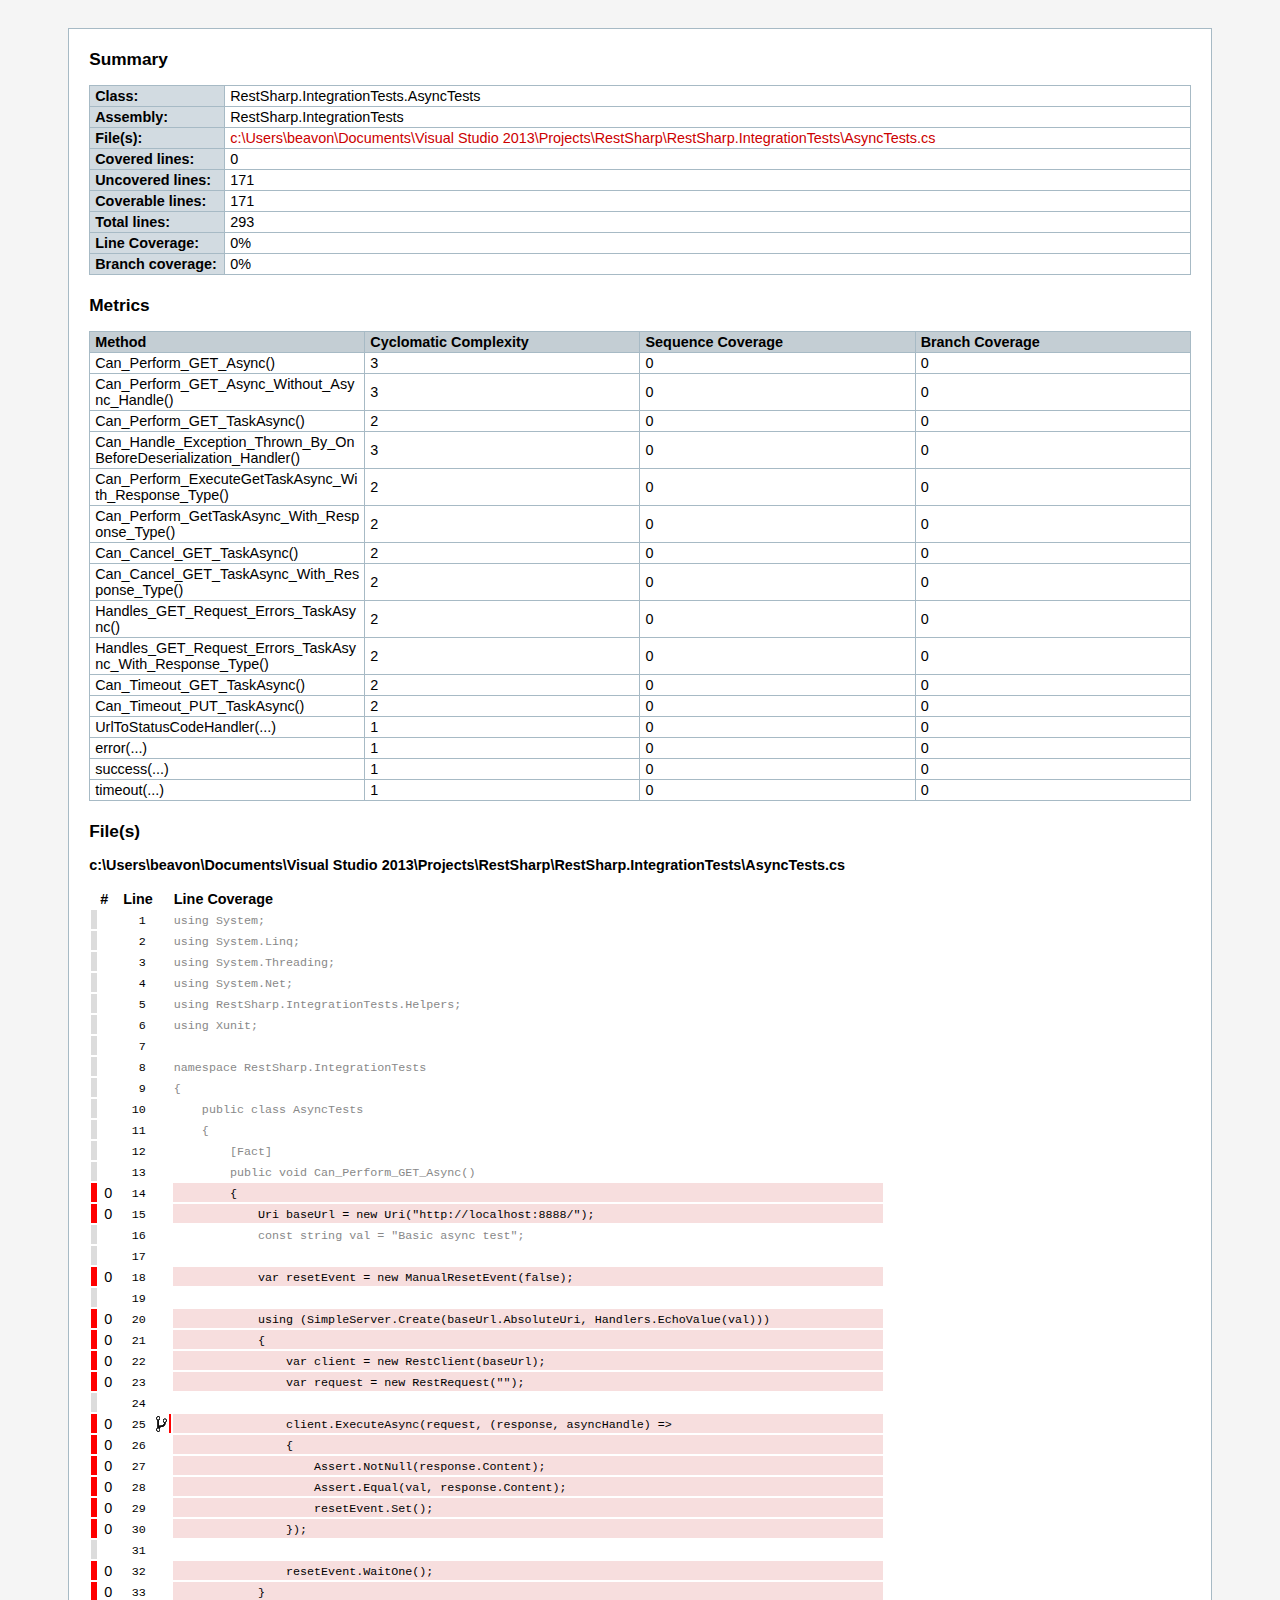
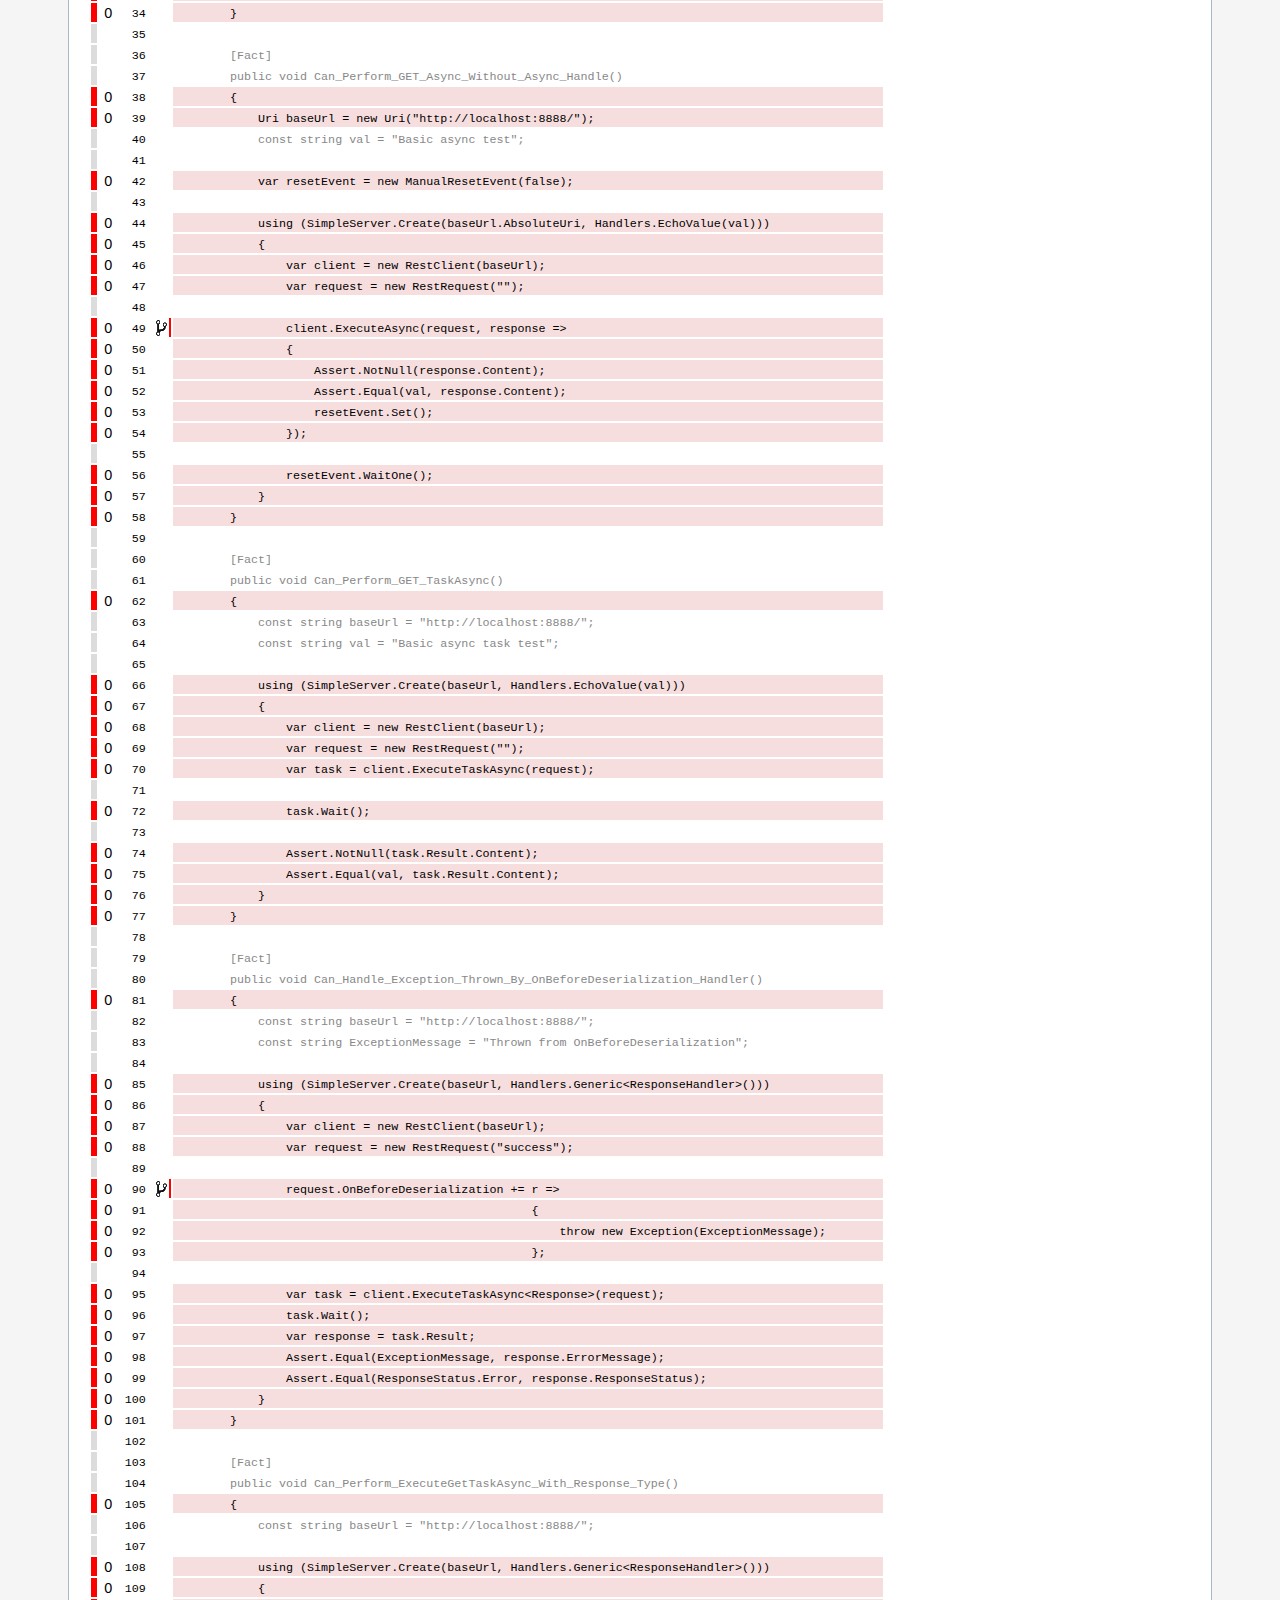
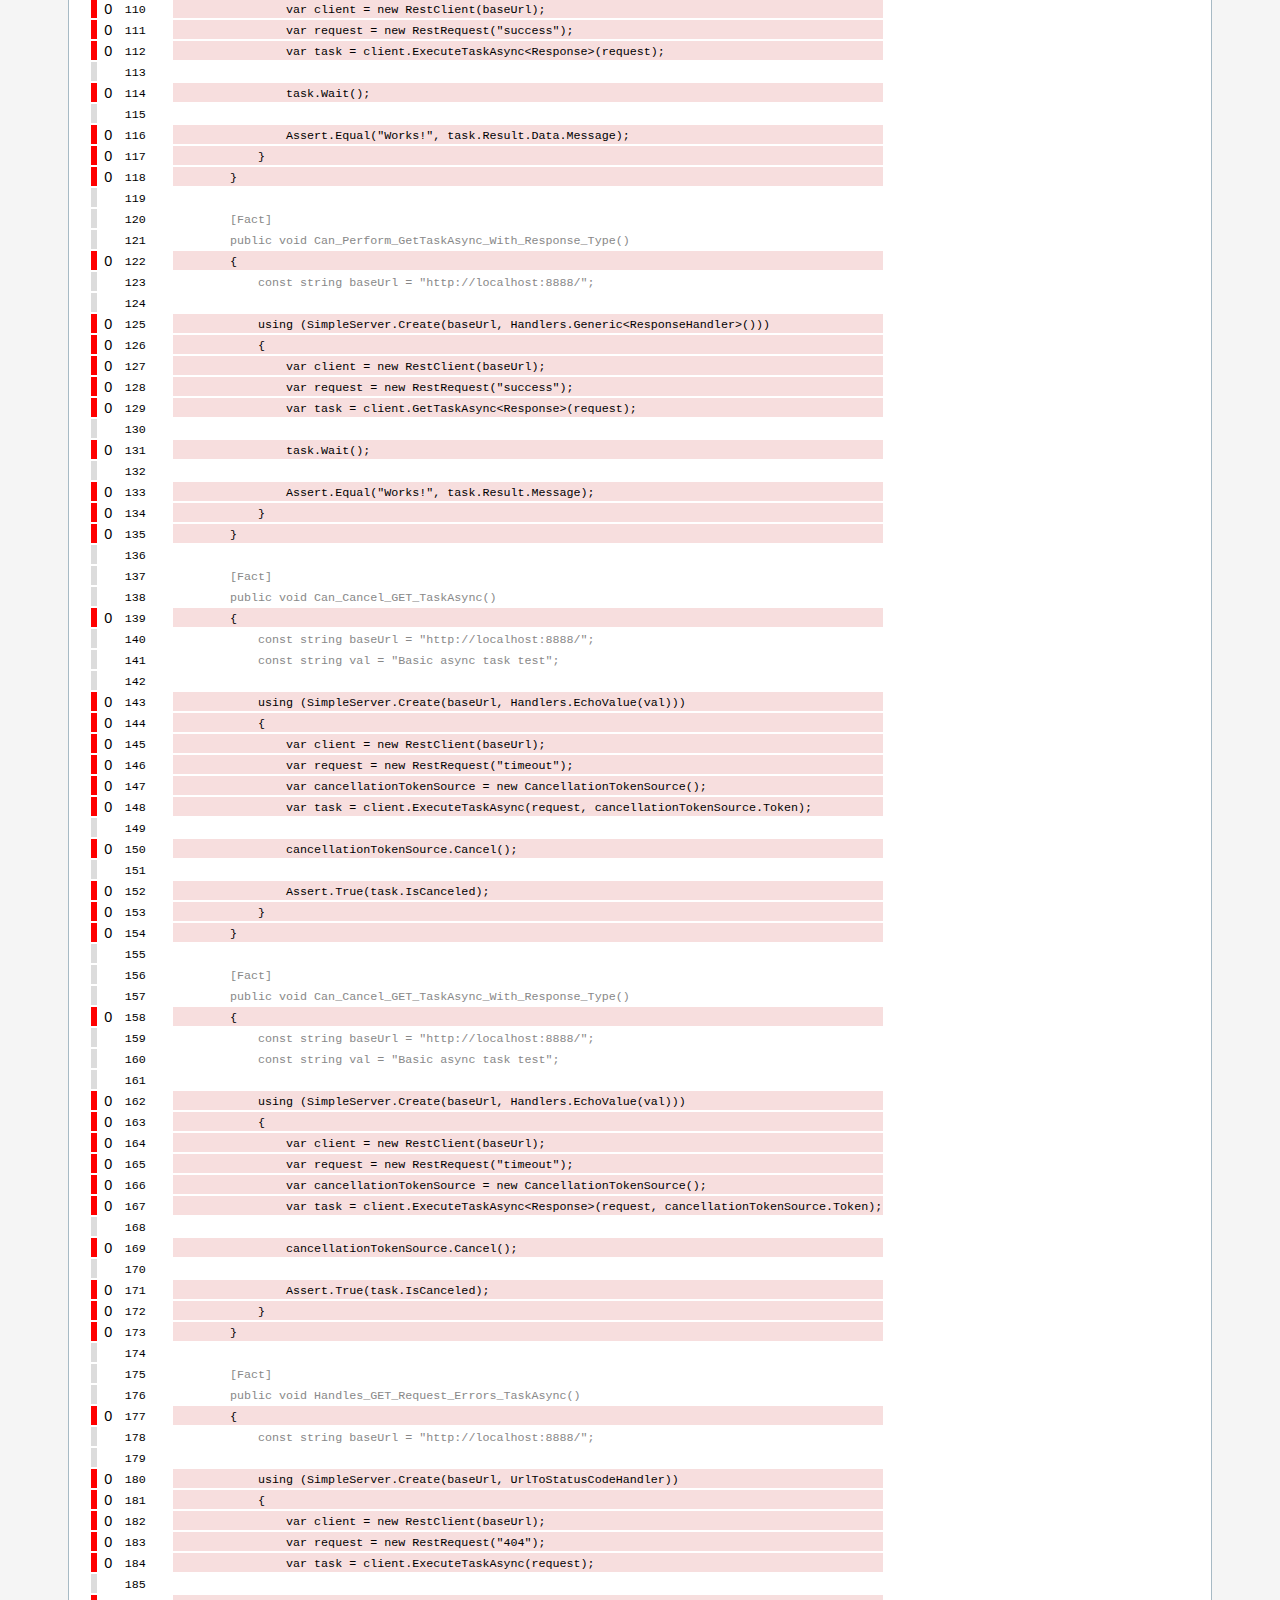
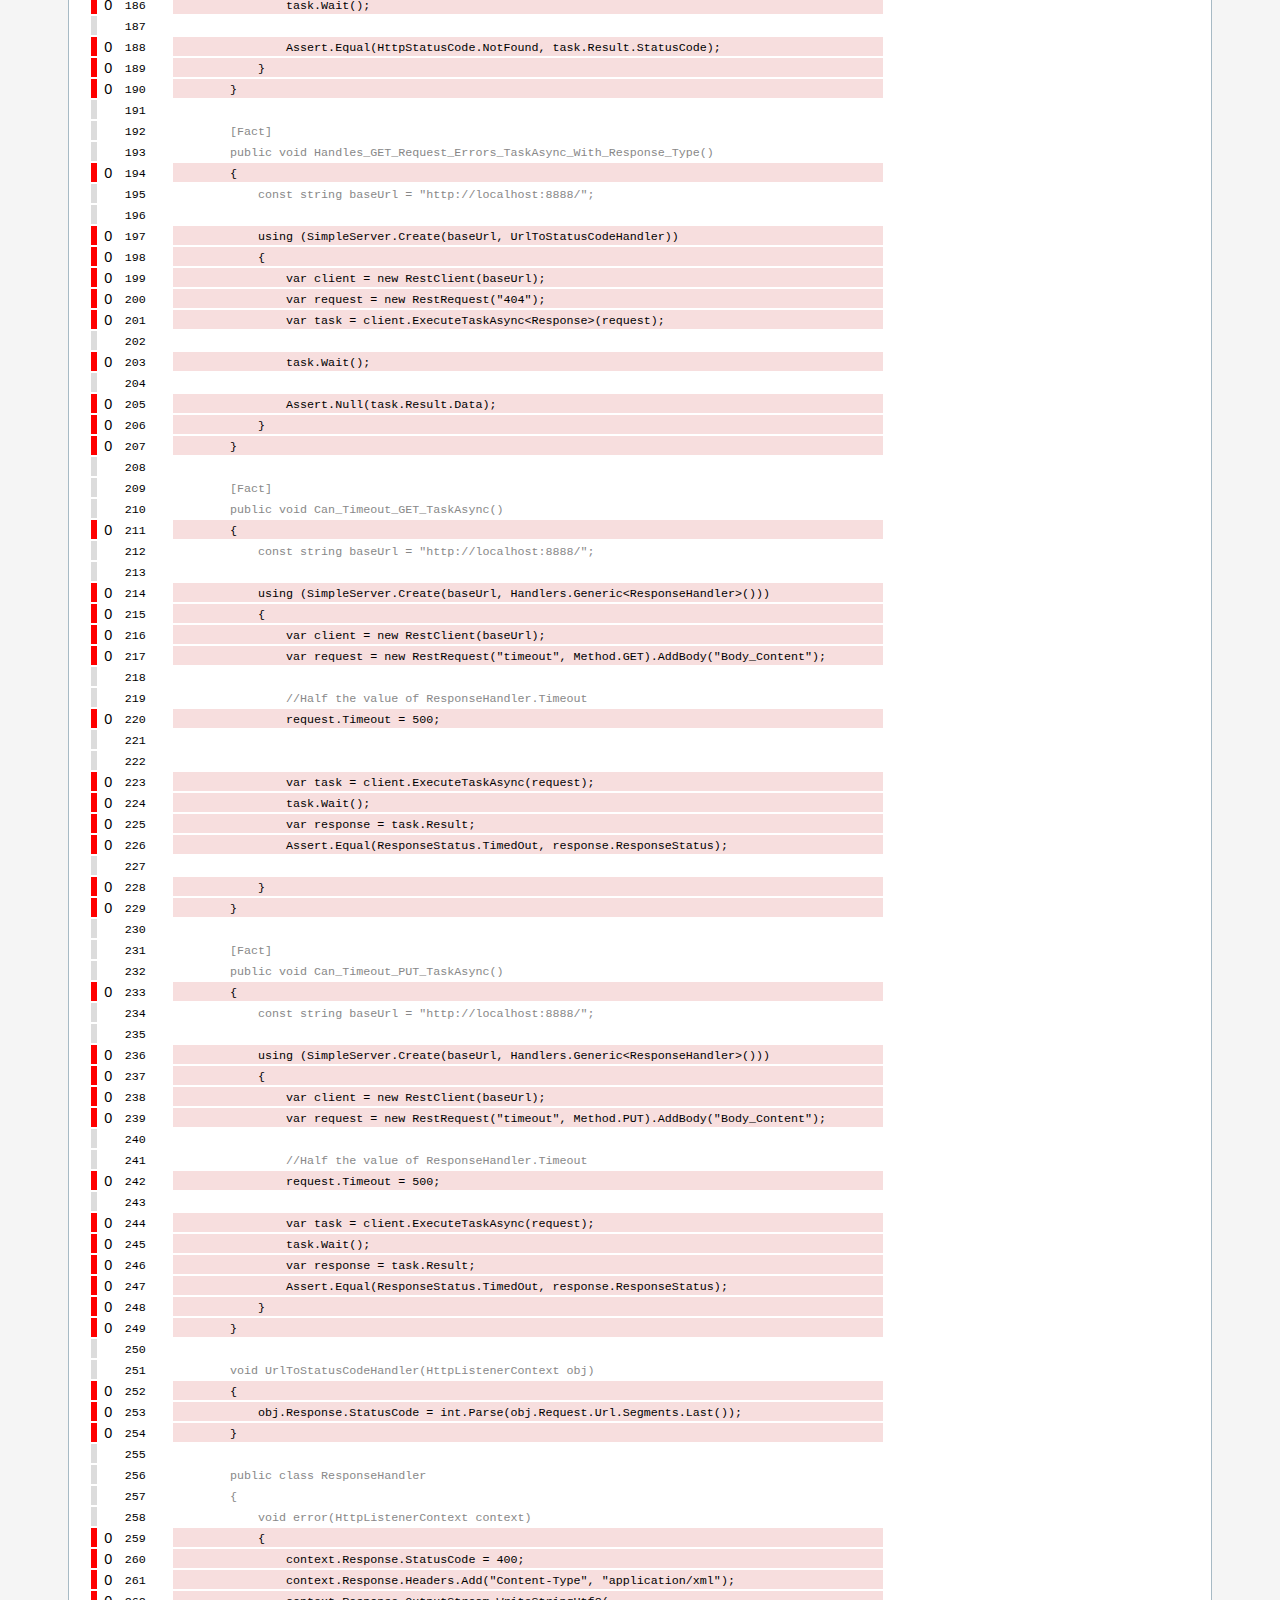
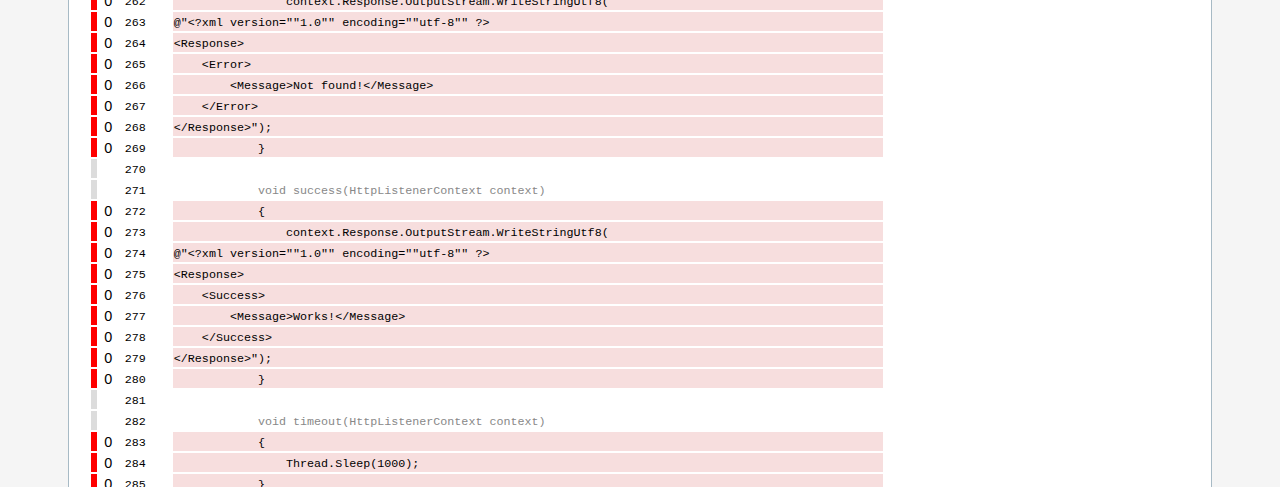
<file: RestSharp/CoverageNew/RestSharp.IntegrationTests_AsyncTests.htm>
<!DOCTYPE html>
<html data-ng-app="coverageApp">
<head>
<meta charset="utf-8" />
<title>RestSharp.IntegrationTests.AsyncTests - Coverage Report</title>
<link rel="stylesheet" type="text/css" href="report.css" />
</head><body data-ng-controller="DetailViewCtrl"><div class="container">
<h1>Summary</h1>
<table class="overview">
<colgroup>
<col style="width: 135px;" />
<col />
</colgroup>
<tbody>
<tr><th>Class:</th><td>RestSharp.IntegrationTests.AsyncTests</td></tr>
<tr><th>Assembly:</th><td>RestSharp.IntegrationTests</td></tr>
<tr><th>File(s):</th><td><a href="#cUsersbeavonDocumentsVisualStudio2013ProjectsRestSharpRestSharpIntegrationTestsAsyncTestscs">c:\Users\beavon\Documents\Visual Studio 2013\Projects\RestSharp\RestSharp.IntegrationTests\AsyncTests.cs</a></td></tr>
<tr><th>Covered lines:</th><td>0</td></tr>
<tr><th>Uncovered lines:</th><td>171</td></tr>
<tr><th>Coverable lines:</th><td>171</td></tr>
<tr><th>Total lines:</th><td>293</td></tr>
<tr><th>Line Coverage:</th><td>0%</td></tr>
<tr><th>Branch coverage:</th><td>0%</td></tr>
</tbody>
</table>
<h1>Metrics</h1>
<table class="overview">
<thead><tr><th>Method</th><th>Cyclomatic Complexity</th><th>Sequence Coverage</th><th>Branch Coverage</th></tr></thead>
<tbody>
<tr><td title="System.Void RestSharp.IntegrationTests.AsyncTests::Can_Perform_GET_Async()">Can_Perform_GET_Async()</td><td>3</td><td>0</td><td>0</td></tr>
<tr><td title="System.Void RestSharp.IntegrationTests.AsyncTests::Can_Perform_GET_Async_Without_Async_Handle()">Can_Perform_GET_Async_Without_Async_Handle()</td><td>3</td><td>0</td><td>0</td></tr>
<tr><td title="System.Void RestSharp.IntegrationTests.AsyncTests::Can_Perform_GET_TaskAsync()">Can_Perform_GET_TaskAsync()</td><td>2</td><td>0</td><td>0</td></tr>
<tr><td title="System.Void RestSharp.IntegrationTests.AsyncTests::Can_Handle_Exception_Thrown_By_OnBeforeDeserialization_Handler()">Can_Handle_Exception_Thrown_By_OnBeforeDeserialization_Handler()</td><td>3</td><td>0</td><td>0</td></tr>
<tr><td title="System.Void RestSharp.IntegrationTests.AsyncTests::Can_Perform_ExecuteGetTaskAsync_With_Response_Type()">Can_Perform_ExecuteGetTaskAsync_With_Response_Type()</td><td>2</td><td>0</td><td>0</td></tr>
<tr><td title="System.Void RestSharp.IntegrationTests.AsyncTests::Can_Perform_GetTaskAsync_With_Response_Type()">Can_Perform_GetTaskAsync_With_Response_Type()</td><td>2</td><td>0</td><td>0</td></tr>
<tr><td title="System.Void RestSharp.IntegrationTests.AsyncTests::Can_Cancel_GET_TaskAsync()">Can_Cancel_GET_TaskAsync()</td><td>2</td><td>0</td><td>0</td></tr>
<tr><td title="System.Void RestSharp.IntegrationTests.AsyncTests::Can_Cancel_GET_TaskAsync_With_Response_Type()">Can_Cancel_GET_TaskAsync_With_Response_Type()</td><td>2</td><td>0</td><td>0</td></tr>
<tr><td title="System.Void RestSharp.IntegrationTests.AsyncTests::Handles_GET_Request_Errors_TaskAsync()">Handles_GET_Request_Errors_TaskAsync()</td><td>2</td><td>0</td><td>0</td></tr>
<tr><td title="System.Void RestSharp.IntegrationTests.AsyncTests::Handles_GET_Request_Errors_TaskAsync_With_Response_Type()">Handles_GET_Request_Errors_TaskAsync_With_Response_Type()</td><td>2</td><td>0</td><td>0</td></tr>
<tr><td title="System.Void RestSharp.IntegrationTests.AsyncTests::Can_Timeout_GET_TaskAsync()">Can_Timeout_GET_TaskAsync()</td><td>2</td><td>0</td><td>0</td></tr>
<tr><td title="System.Void RestSharp.IntegrationTests.AsyncTests::Can_Timeout_PUT_TaskAsync()">Can_Timeout_PUT_TaskAsync()</td><td>2</td><td>0</td><td>0</td></tr>
<tr><td title="System.Void RestSharp.IntegrationTests.AsyncTests::UrlToStatusCodeHandler(System.Net.HttpListenerContext)">UrlToStatusCodeHandler(...)</td><td>1</td><td>0</td><td>0</td></tr>
<tr><td title="System.Void RestSharp.IntegrationTests.AsyncTests/ResponseHandler::error(System.Net.HttpListenerContext)">error(...)</td><td>1</td><td>0</td><td>0</td></tr>
<tr><td title="System.Void RestSharp.IntegrationTests.AsyncTests/ResponseHandler::success(System.Net.HttpListenerContext)">success(...)</td><td>1</td><td>0</td><td>0</td></tr>
<tr><td title="System.Void RestSharp.IntegrationTests.AsyncTests/ResponseHandler::timeout(System.Net.HttpListenerContext)">timeout(...)</td><td>1</td><td>0</td><td>0</td></tr>
</tbody>
</table>
<h1>File(s)</h1>
<h2 id="cUsersbeavonDocumentsVisualStudio2013ProjectsRestSharpRestSharpIntegrationTestsAsyncTestscs">c:\Users\beavon\Documents\Visual Studio 2013\Projects\RestSharp\RestSharp.IntegrationTests\AsyncTests.cs</h2>
<table class="lineAnalysis">
<thead><tr><th></th><th>#</th><th>Line</th><th></th><th>Line Coverage</th></tr></thead>
<tbody>
<tr data-coverage="{'AllTestMethods': {'VC': '', 'LVS': 'gray'}}"><td class="gray">&nbsp;</td><td class="leftmargin rightmargin right"></td><td class="rightmargin right"><code>1</code></td><td></td><td class="lightgray"><code>using&nbsp;System;</code></td></tr>
<tr data-coverage="{'AllTestMethods': {'VC': '', 'LVS': 'gray'}}"><td class="gray">&nbsp;</td><td class="leftmargin rightmargin right"></td><td class="rightmargin right"><code>2</code></td><td></td><td class="lightgray"><code>using&nbsp;System.Linq;</code></td></tr>
<tr data-coverage="{'AllTestMethods': {'VC': '', 'LVS': 'gray'}}"><td class="gray">&nbsp;</td><td class="leftmargin rightmargin right"></td><td class="rightmargin right"><code>3</code></td><td></td><td class="lightgray"><code>using&nbsp;System.Threading;</code></td></tr>
<tr data-coverage="{'AllTestMethods': {'VC': '', 'LVS': 'gray'}}"><td class="gray">&nbsp;</td><td class="leftmargin rightmargin right"></td><td class="rightmargin right"><code>4</code></td><td></td><td class="lightgray"><code>using&nbsp;System.Net;</code></td></tr>
<tr data-coverage="{'AllTestMethods': {'VC': '', 'LVS': 'gray'}}"><td class="gray">&nbsp;</td><td class="leftmargin rightmargin right"></td><td class="rightmargin right"><code>5</code></td><td></td><td class="lightgray"><code>using&nbsp;RestSharp.IntegrationTests.Helpers;</code></td></tr>
<tr data-coverage="{'AllTestMethods': {'VC': '', 'LVS': 'gray'}}"><td class="gray">&nbsp;</td><td class="leftmargin rightmargin right"></td><td class="rightmargin right"><code>6</code></td><td></td><td class="lightgray"><code>using&nbsp;Xunit;</code></td></tr>
<tr data-coverage="{'AllTestMethods': {'VC': '', 'LVS': 'gray'}}"><td class="gray">&nbsp;</td><td class="leftmargin rightmargin right"></td><td class="rightmargin right"><code>7</code></td><td></td><td class="lightgray"><code></code></td></tr>
<tr data-coverage="{'AllTestMethods': {'VC': '', 'LVS': 'gray'}}"><td class="gray">&nbsp;</td><td class="leftmargin rightmargin right"></td><td class="rightmargin right"><code>8</code></td><td></td><td class="lightgray"><code>namespace&nbsp;RestSharp.IntegrationTests</code></td></tr>
<tr data-coverage="{'AllTestMethods': {'VC': '', 'LVS': 'gray'}}"><td class="gray">&nbsp;</td><td class="leftmargin rightmargin right"></td><td class="rightmargin right"><code>9</code></td><td></td><td class="lightgray"><code>{</code></td></tr>
<tr data-coverage="{'AllTestMethods': {'VC': '', 'LVS': 'gray'}}"><td class="gray">&nbsp;</td><td class="leftmargin rightmargin right"></td><td class="rightmargin right"><code>10</code></td><td></td><td class="lightgray"><code>&nbsp;&nbsp;&nbsp;&nbsp;public&nbsp;class&nbsp;AsyncTests</code></td></tr>
<tr data-coverage="{'AllTestMethods': {'VC': '', 'LVS': 'gray'}}"><td class="gray">&nbsp;</td><td class="leftmargin rightmargin right"></td><td class="rightmargin right"><code>11</code></td><td></td><td class="lightgray"><code>&nbsp;&nbsp;&nbsp;&nbsp;{</code></td></tr>
<tr data-coverage="{'AllTestMethods': {'VC': '', 'LVS': 'gray'}}"><td class="gray">&nbsp;</td><td class="leftmargin rightmargin right"></td><td class="rightmargin right"><code>12</code></td><td></td><td class="lightgray"><code>&nbsp;&nbsp;&nbsp;&nbsp;&nbsp;&nbsp;&nbsp;&nbsp;[Fact]</code></td></tr>
<tr data-coverage="{'AllTestMethods': {'VC': '', 'LVS': 'gray'}}"><td class="gray">&nbsp;</td><td class="leftmargin rightmargin right"></td><td class="rightmargin right"><code>13</code></td><td></td><td class="lightgray"><code>&nbsp;&nbsp;&nbsp;&nbsp;&nbsp;&nbsp;&nbsp;&nbsp;public&nbsp;void&nbsp;Can_Perform_GET_Async()</code></td></tr>
<tr data-coverage="{'AllTestMethods': {'VC': '0', 'LVS': 'red'}}"><td class="red">&nbsp;</td><td class="leftmargin rightmargin right">0</td><td class="rightmargin right"><code>14</code></td><td></td><td class="lightred"><code>&nbsp;&nbsp;&nbsp;&nbsp;&nbsp;&nbsp;&nbsp;&nbsp;{</code></td></tr>
<tr data-coverage="{'AllTestMethods': {'VC': '0', 'LVS': 'red'}}"><td class="red">&nbsp;</td><td class="leftmargin rightmargin right">0</td><td class="rightmargin right"><code>15</code></td><td></td><td class="lightred"><code>&nbsp;&nbsp;&nbsp;&nbsp;&nbsp;&nbsp;&nbsp;&nbsp;&nbsp;&nbsp;&nbsp;&nbsp;Uri&nbsp;baseUrl&nbsp;=&nbsp;new&nbsp;Uri(&quot;http://localhost:8888/&quot;);</code></td></tr>
<tr data-coverage="{'AllTestMethods': {'VC': '', 'LVS': 'gray'}}"><td class="gray">&nbsp;</td><td class="leftmargin rightmargin right"></td><td class="rightmargin right"><code>16</code></td><td></td><td class="lightgray"><code>&nbsp;&nbsp;&nbsp;&nbsp;&nbsp;&nbsp;&nbsp;&nbsp;&nbsp;&nbsp;&nbsp;&nbsp;const&nbsp;string&nbsp;val&nbsp;=&nbsp;&quot;Basic&nbsp;async&nbsp;test&quot;;</code></td></tr>
<tr data-coverage="{'AllTestMethods': {'VC': '', 'LVS': 'gray'}}"><td class="gray">&nbsp;</td><td class="leftmargin rightmargin right"></td><td class="rightmargin right"><code>17</code></td><td></td><td class="lightgray"><code></code></td></tr>
<tr data-coverage="{'AllTestMethods': {'VC': '0', 'LVS': 'red'}}"><td class="red">&nbsp;</td><td class="leftmargin rightmargin right">0</td><td class="rightmargin right"><code>18</code></td><td></td><td class="lightred"><code>&nbsp;&nbsp;&nbsp;&nbsp;&nbsp;&nbsp;&nbsp;&nbsp;&nbsp;&nbsp;&nbsp;&nbsp;var&nbsp;resetEvent&nbsp;=&nbsp;new&nbsp;ManualResetEvent(false);</code></td></tr>
<tr data-coverage="{'AllTestMethods': {'VC': '', 'LVS': 'gray'}}"><td class="gray">&nbsp;</td><td class="leftmargin rightmargin right"></td><td class="rightmargin right"><code>19</code></td><td></td><td class="lightgray"><code></code></td></tr>
<tr data-coverage="{'AllTestMethods': {'VC': '0', 'LVS': 'red'}}"><td class="red">&nbsp;</td><td class="leftmargin rightmargin right">0</td><td class="rightmargin right"><code>20</code></td><td></td><td class="lightred"><code>&nbsp;&nbsp;&nbsp;&nbsp;&nbsp;&nbsp;&nbsp;&nbsp;&nbsp;&nbsp;&nbsp;&nbsp;using&nbsp;(SimpleServer.Create(baseUrl.AbsoluteUri,&nbsp;Handlers.EchoValue(val)))</code></td></tr>
<tr data-coverage="{'AllTestMethods': {'VC': '0', 'LVS': 'red'}}"><td class="red">&nbsp;</td><td class="leftmargin rightmargin right">0</td><td class="rightmargin right"><code>21</code></td><td></td><td class="lightred"><code>&nbsp;&nbsp;&nbsp;&nbsp;&nbsp;&nbsp;&nbsp;&nbsp;&nbsp;&nbsp;&nbsp;&nbsp;{</code></td></tr>
<tr data-coverage="{'AllTestMethods': {'VC': '0', 'LVS': 'red'}}"><td class="red">&nbsp;</td><td class="leftmargin rightmargin right">0</td><td class="rightmargin right"><code>22</code></td><td></td><td class="lightred"><code>&nbsp;&nbsp;&nbsp;&nbsp;&nbsp;&nbsp;&nbsp;&nbsp;&nbsp;&nbsp;&nbsp;&nbsp;&nbsp;&nbsp;&nbsp;&nbsp;var&nbsp;client&nbsp;=&nbsp;new&nbsp;RestClient(baseUrl);</code></td></tr>
<tr data-coverage="{'AllTestMethods': {'VC': '0', 'LVS': 'red'}}"><td class="red">&nbsp;</td><td class="leftmargin rightmargin right">0</td><td class="rightmargin right"><code>23</code></td><td></td><td class="lightred"><code>&nbsp;&nbsp;&nbsp;&nbsp;&nbsp;&nbsp;&nbsp;&nbsp;&nbsp;&nbsp;&nbsp;&nbsp;&nbsp;&nbsp;&nbsp;&nbsp;var&nbsp;request&nbsp;=&nbsp;new&nbsp;RestRequest(&quot;&quot;);</code></td></tr>
<tr data-coverage="{'AllTestMethods': {'VC': '', 'LVS': 'gray'}}"><td class="gray">&nbsp;</td><td class="leftmargin rightmargin right"></td><td class="rightmargin right"><code>24</code></td><td></td><td class="lightgray"><code></code></td></tr>
<tr title="0 of 2 branches are covered" data-coverage="{'AllTestMethods': {'VC': '0', 'LVS': 'red'}}"><td class="red">&nbsp;</td><td class="leftmargin rightmargin right">0</td><td class="rightmargin right"><code>25</code></td><td class="branch coverage0">&nbsp;</td><td class="lightred"><code>&nbsp;&nbsp;&nbsp;&nbsp;&nbsp;&nbsp;&nbsp;&nbsp;&nbsp;&nbsp;&nbsp;&nbsp;&nbsp;&nbsp;&nbsp;&nbsp;client.ExecuteAsync(request,&nbsp;(response,&nbsp;asyncHandle)&nbsp;=&gt;</code></td></tr>
<tr data-coverage="{'AllTestMethods': {'VC': '0', 'LVS': 'red'}}"><td class="red">&nbsp;</td><td class="leftmargin rightmargin right">0</td><td class="rightmargin right"><code>26</code></td><td></td><td class="lightred"><code>&nbsp;&nbsp;&nbsp;&nbsp;&nbsp;&nbsp;&nbsp;&nbsp;&nbsp;&nbsp;&nbsp;&nbsp;&nbsp;&nbsp;&nbsp;&nbsp;{</code></td></tr>
<tr data-coverage="{'AllTestMethods': {'VC': '0', 'LVS': 'red'}}"><td class="red">&nbsp;</td><td class="leftmargin rightmargin right">0</td><td class="rightmargin right"><code>27</code></td><td></td><td class="lightred"><code>&nbsp;&nbsp;&nbsp;&nbsp;&nbsp;&nbsp;&nbsp;&nbsp;&nbsp;&nbsp;&nbsp;&nbsp;&nbsp;&nbsp;&nbsp;&nbsp;&nbsp;&nbsp;&nbsp;&nbsp;Assert.NotNull(response.Content);</code></td></tr>
<tr data-coverage="{'AllTestMethods': {'VC': '0', 'LVS': 'red'}}"><td class="red">&nbsp;</td><td class="leftmargin rightmargin right">0</td><td class="rightmargin right"><code>28</code></td><td></td><td class="lightred"><code>&nbsp;&nbsp;&nbsp;&nbsp;&nbsp;&nbsp;&nbsp;&nbsp;&nbsp;&nbsp;&nbsp;&nbsp;&nbsp;&nbsp;&nbsp;&nbsp;&nbsp;&nbsp;&nbsp;&nbsp;Assert.Equal(val,&nbsp;response.Content);</code></td></tr>
<tr data-coverage="{'AllTestMethods': {'VC': '0', 'LVS': 'red'}}"><td class="red">&nbsp;</td><td class="leftmargin rightmargin right">0</td><td class="rightmargin right"><code>29</code></td><td></td><td class="lightred"><code>&nbsp;&nbsp;&nbsp;&nbsp;&nbsp;&nbsp;&nbsp;&nbsp;&nbsp;&nbsp;&nbsp;&nbsp;&nbsp;&nbsp;&nbsp;&nbsp;&nbsp;&nbsp;&nbsp;&nbsp;resetEvent.Set();</code></td></tr>
<tr data-coverage="{'AllTestMethods': {'VC': '0', 'LVS': 'red'}}"><td class="red">&nbsp;</td><td class="leftmargin rightmargin right">0</td><td class="rightmargin right"><code>30</code></td><td></td><td class="lightred"><code>&nbsp;&nbsp;&nbsp;&nbsp;&nbsp;&nbsp;&nbsp;&nbsp;&nbsp;&nbsp;&nbsp;&nbsp;&nbsp;&nbsp;&nbsp;&nbsp;});</code></td></tr>
<tr data-coverage="{'AllTestMethods': {'VC': '', 'LVS': 'gray'}}"><td class="gray">&nbsp;</td><td class="leftmargin rightmargin right"></td><td class="rightmargin right"><code>31</code></td><td></td><td class="lightgray"><code></code></td></tr>
<tr data-coverage="{'AllTestMethods': {'VC': '0', 'LVS': 'red'}}"><td class="red">&nbsp;</td><td class="leftmargin rightmargin right">0</td><td class="rightmargin right"><code>32</code></td><td></td><td class="lightred"><code>&nbsp;&nbsp;&nbsp;&nbsp;&nbsp;&nbsp;&nbsp;&nbsp;&nbsp;&nbsp;&nbsp;&nbsp;&nbsp;&nbsp;&nbsp;&nbsp;resetEvent.WaitOne();</code></td></tr>
<tr data-coverage="{'AllTestMethods': {'VC': '0', 'LVS': 'red'}}"><td class="red">&nbsp;</td><td class="leftmargin rightmargin right">0</td><td class="rightmargin right"><code>33</code></td><td></td><td class="lightred"><code>&nbsp;&nbsp;&nbsp;&nbsp;&nbsp;&nbsp;&nbsp;&nbsp;&nbsp;&nbsp;&nbsp;&nbsp;}</code></td></tr>
<tr data-coverage="{'AllTestMethods': {'VC': '0', 'LVS': 'red'}}"><td class="red">&nbsp;</td><td class="leftmargin rightmargin right">0</td><td class="rightmargin right"><code>34</code></td><td></td><td class="lightred"><code>&nbsp;&nbsp;&nbsp;&nbsp;&nbsp;&nbsp;&nbsp;&nbsp;}</code></td></tr>
<tr data-coverage="{'AllTestMethods': {'VC': '', 'LVS': 'gray'}}"><td class="gray">&nbsp;</td><td class="leftmargin rightmargin right"></td><td class="rightmargin right"><code>35</code></td><td></td><td class="lightgray"><code></code></td></tr>
<tr data-coverage="{'AllTestMethods': {'VC': '', 'LVS': 'gray'}}"><td class="gray">&nbsp;</td><td class="leftmargin rightmargin right"></td><td class="rightmargin right"><code>36</code></td><td></td><td class="lightgray"><code>&nbsp;&nbsp;&nbsp;&nbsp;&nbsp;&nbsp;&nbsp;&nbsp;[Fact]</code></td></tr>
<tr data-coverage="{'AllTestMethods': {'VC': '', 'LVS': 'gray'}}"><td class="gray">&nbsp;</td><td class="leftmargin rightmargin right"></td><td class="rightmargin right"><code>37</code></td><td></td><td class="lightgray"><code>&nbsp;&nbsp;&nbsp;&nbsp;&nbsp;&nbsp;&nbsp;&nbsp;public&nbsp;void&nbsp;Can_Perform_GET_Async_Without_Async_Handle()</code></td></tr>
<tr data-coverage="{'AllTestMethods': {'VC': '0', 'LVS': 'red'}}"><td class="red">&nbsp;</td><td class="leftmargin rightmargin right">0</td><td class="rightmargin right"><code>38</code></td><td></td><td class="lightred"><code>&nbsp;&nbsp;&nbsp;&nbsp;&nbsp;&nbsp;&nbsp;&nbsp;{</code></td></tr>
<tr data-coverage="{'AllTestMethods': {'VC': '0', 'LVS': 'red'}}"><td class="red">&nbsp;</td><td class="leftmargin rightmargin right">0</td><td class="rightmargin right"><code>39</code></td><td></td><td class="lightred"><code>&nbsp;&nbsp;&nbsp;&nbsp;&nbsp;&nbsp;&nbsp;&nbsp;&nbsp;&nbsp;&nbsp;&nbsp;Uri&nbsp;baseUrl&nbsp;=&nbsp;new&nbsp;Uri(&quot;http://localhost:8888/&quot;);</code></td></tr>
<tr data-coverage="{'AllTestMethods': {'VC': '', 'LVS': 'gray'}}"><td class="gray">&nbsp;</td><td class="leftmargin rightmargin right"></td><td class="rightmargin right"><code>40</code></td><td></td><td class="lightgray"><code>&nbsp;&nbsp;&nbsp;&nbsp;&nbsp;&nbsp;&nbsp;&nbsp;&nbsp;&nbsp;&nbsp;&nbsp;const&nbsp;string&nbsp;val&nbsp;=&nbsp;&quot;Basic&nbsp;async&nbsp;test&quot;;</code></td></tr>
<tr data-coverage="{'AllTestMethods': {'VC': '', 'LVS': 'gray'}}"><td class="gray">&nbsp;</td><td class="leftmargin rightmargin right"></td><td class="rightmargin right"><code>41</code></td><td></td><td class="lightgray"><code></code></td></tr>
<tr data-coverage="{'AllTestMethods': {'VC': '0', 'LVS': 'red'}}"><td class="red">&nbsp;</td><td class="leftmargin rightmargin right">0</td><td class="rightmargin right"><code>42</code></td><td></td><td class="lightred"><code>&nbsp;&nbsp;&nbsp;&nbsp;&nbsp;&nbsp;&nbsp;&nbsp;&nbsp;&nbsp;&nbsp;&nbsp;var&nbsp;resetEvent&nbsp;=&nbsp;new&nbsp;ManualResetEvent(false);</code></td></tr>
<tr data-coverage="{'AllTestMethods': {'VC': '', 'LVS': 'gray'}}"><td class="gray">&nbsp;</td><td class="leftmargin rightmargin right"></td><td class="rightmargin right"><code>43</code></td><td></td><td class="lightgray"><code></code></td></tr>
<tr data-coverage="{'AllTestMethods': {'VC': '0', 'LVS': 'red'}}"><td class="red">&nbsp;</td><td class="leftmargin rightmargin right">0</td><td class="rightmargin right"><code>44</code></td><td></td><td class="lightred"><code>&nbsp;&nbsp;&nbsp;&nbsp;&nbsp;&nbsp;&nbsp;&nbsp;&nbsp;&nbsp;&nbsp;&nbsp;using&nbsp;(SimpleServer.Create(baseUrl.AbsoluteUri,&nbsp;Handlers.EchoValue(val)))</code></td></tr>
<tr data-coverage="{'AllTestMethods': {'VC': '0', 'LVS': 'red'}}"><td class="red">&nbsp;</td><td class="leftmargin rightmargin right">0</td><td class="rightmargin right"><code>45</code></td><td></td><td class="lightred"><code>&nbsp;&nbsp;&nbsp;&nbsp;&nbsp;&nbsp;&nbsp;&nbsp;&nbsp;&nbsp;&nbsp;&nbsp;{</code></td></tr>
<tr data-coverage="{'AllTestMethods': {'VC': '0', 'LVS': 'red'}}"><td class="red">&nbsp;</td><td class="leftmargin rightmargin right">0</td><td class="rightmargin right"><code>46</code></td><td></td><td class="lightred"><code>&nbsp;&nbsp;&nbsp;&nbsp;&nbsp;&nbsp;&nbsp;&nbsp;&nbsp;&nbsp;&nbsp;&nbsp;&nbsp;&nbsp;&nbsp;&nbsp;var&nbsp;client&nbsp;=&nbsp;new&nbsp;RestClient(baseUrl);</code></td></tr>
<tr data-coverage="{'AllTestMethods': {'VC': '0', 'LVS': 'red'}}"><td class="red">&nbsp;</td><td class="leftmargin rightmargin right">0</td><td class="rightmargin right"><code>47</code></td><td></td><td class="lightred"><code>&nbsp;&nbsp;&nbsp;&nbsp;&nbsp;&nbsp;&nbsp;&nbsp;&nbsp;&nbsp;&nbsp;&nbsp;&nbsp;&nbsp;&nbsp;&nbsp;var&nbsp;request&nbsp;=&nbsp;new&nbsp;RestRequest(&quot;&quot;);</code></td></tr>
<tr data-coverage="{'AllTestMethods': {'VC': '', 'LVS': 'gray'}}"><td class="gray">&nbsp;</td><td class="leftmargin rightmargin right"></td><td class="rightmargin right"><code>48</code></td><td></td><td class="lightgray"><code></code></td></tr>
<tr title="0 of 2 branches are covered" data-coverage="{'AllTestMethods': {'VC': '0', 'LVS': 'red'}}"><td class="red">&nbsp;</td><td class="leftmargin rightmargin right">0</td><td class="rightmargin right"><code>49</code></td><td class="branch coverage0">&nbsp;</td><td class="lightred"><code>&nbsp;&nbsp;&nbsp;&nbsp;&nbsp;&nbsp;&nbsp;&nbsp;&nbsp;&nbsp;&nbsp;&nbsp;&nbsp;&nbsp;&nbsp;&nbsp;client.ExecuteAsync(request,&nbsp;response&nbsp;=&gt;</code></td></tr>
<tr data-coverage="{'AllTestMethods': {'VC': '0', 'LVS': 'red'}}"><td class="red">&nbsp;</td><td class="leftmargin rightmargin right">0</td><td class="rightmargin right"><code>50</code></td><td></td><td class="lightred"><code>&nbsp;&nbsp;&nbsp;&nbsp;&nbsp;&nbsp;&nbsp;&nbsp;&nbsp;&nbsp;&nbsp;&nbsp;&nbsp;&nbsp;&nbsp;&nbsp;{</code></td></tr>
<tr data-coverage="{'AllTestMethods': {'VC': '0', 'LVS': 'red'}}"><td class="red">&nbsp;</td><td class="leftmargin rightmargin right">0</td><td class="rightmargin right"><code>51</code></td><td></td><td class="lightred"><code>&nbsp;&nbsp;&nbsp;&nbsp;&nbsp;&nbsp;&nbsp;&nbsp;&nbsp;&nbsp;&nbsp;&nbsp;&nbsp;&nbsp;&nbsp;&nbsp;&nbsp;&nbsp;&nbsp;&nbsp;Assert.NotNull(response.Content);</code></td></tr>
<tr data-coverage="{'AllTestMethods': {'VC': '0', 'LVS': 'red'}}"><td class="red">&nbsp;</td><td class="leftmargin rightmargin right">0</td><td class="rightmargin right"><code>52</code></td><td></td><td class="lightred"><code>&nbsp;&nbsp;&nbsp;&nbsp;&nbsp;&nbsp;&nbsp;&nbsp;&nbsp;&nbsp;&nbsp;&nbsp;&nbsp;&nbsp;&nbsp;&nbsp;&nbsp;&nbsp;&nbsp;&nbsp;Assert.Equal(val,&nbsp;response.Content);</code></td></tr>
<tr data-coverage="{'AllTestMethods': {'VC': '0', 'LVS': 'red'}}"><td class="red">&nbsp;</td><td class="leftmargin rightmargin right">0</td><td class="rightmargin right"><code>53</code></td><td></td><td class="lightred"><code>&nbsp;&nbsp;&nbsp;&nbsp;&nbsp;&nbsp;&nbsp;&nbsp;&nbsp;&nbsp;&nbsp;&nbsp;&nbsp;&nbsp;&nbsp;&nbsp;&nbsp;&nbsp;&nbsp;&nbsp;resetEvent.Set();</code></td></tr>
<tr data-coverage="{'AllTestMethods': {'VC': '0', 'LVS': 'red'}}"><td class="red">&nbsp;</td><td class="leftmargin rightmargin right">0</td><td class="rightmargin right"><code>54</code></td><td></td><td class="lightred"><code>&nbsp;&nbsp;&nbsp;&nbsp;&nbsp;&nbsp;&nbsp;&nbsp;&nbsp;&nbsp;&nbsp;&nbsp;&nbsp;&nbsp;&nbsp;&nbsp;});</code></td></tr>
<tr data-coverage="{'AllTestMethods': {'VC': '', 'LVS': 'gray'}}"><td class="gray">&nbsp;</td><td class="leftmargin rightmargin right"></td><td class="rightmargin right"><code>55</code></td><td></td><td class="lightgray"><code></code></td></tr>
<tr data-coverage="{'AllTestMethods': {'VC': '0', 'LVS': 'red'}}"><td class="red">&nbsp;</td><td class="leftmargin rightmargin right">0</td><td class="rightmargin right"><code>56</code></td><td></td><td class="lightred"><code>&nbsp;&nbsp;&nbsp;&nbsp;&nbsp;&nbsp;&nbsp;&nbsp;&nbsp;&nbsp;&nbsp;&nbsp;&nbsp;&nbsp;&nbsp;&nbsp;resetEvent.WaitOne();</code></td></tr>
<tr data-coverage="{'AllTestMethods': {'VC': '0', 'LVS': 'red'}}"><td class="red">&nbsp;</td><td class="leftmargin rightmargin right">0</td><td class="rightmargin right"><code>57</code></td><td></td><td class="lightred"><code>&nbsp;&nbsp;&nbsp;&nbsp;&nbsp;&nbsp;&nbsp;&nbsp;&nbsp;&nbsp;&nbsp;&nbsp;}</code></td></tr>
<tr data-coverage="{'AllTestMethods': {'VC': '0', 'LVS': 'red'}}"><td class="red">&nbsp;</td><td class="leftmargin rightmargin right">0</td><td class="rightmargin right"><code>58</code></td><td></td><td class="lightred"><code>&nbsp;&nbsp;&nbsp;&nbsp;&nbsp;&nbsp;&nbsp;&nbsp;}</code></td></tr>
<tr data-coverage="{'AllTestMethods': {'VC': '', 'LVS': 'gray'}}"><td class="gray">&nbsp;</td><td class="leftmargin rightmargin right"></td><td class="rightmargin right"><code>59</code></td><td></td><td class="lightgray"><code></code></td></tr>
<tr data-coverage="{'AllTestMethods': {'VC': '', 'LVS': 'gray'}}"><td class="gray">&nbsp;</td><td class="leftmargin rightmargin right"></td><td class="rightmargin right"><code>60</code></td><td></td><td class="lightgray"><code>&nbsp;&nbsp;&nbsp;&nbsp;&nbsp;&nbsp;&nbsp;&nbsp;[Fact]</code></td></tr>
<tr data-coverage="{'AllTestMethods': {'VC': '', 'LVS': 'gray'}}"><td class="gray">&nbsp;</td><td class="leftmargin rightmargin right"></td><td class="rightmargin right"><code>61</code></td><td></td><td class="lightgray"><code>&nbsp;&nbsp;&nbsp;&nbsp;&nbsp;&nbsp;&nbsp;&nbsp;public&nbsp;void&nbsp;Can_Perform_GET_TaskAsync()</code></td></tr>
<tr data-coverage="{'AllTestMethods': {'VC': '0', 'LVS': 'red'}}"><td class="red">&nbsp;</td><td class="leftmargin rightmargin right">0</td><td class="rightmargin right"><code>62</code></td><td></td><td class="lightred"><code>&nbsp;&nbsp;&nbsp;&nbsp;&nbsp;&nbsp;&nbsp;&nbsp;{</code></td></tr>
<tr data-coverage="{'AllTestMethods': {'VC': '', 'LVS': 'gray'}}"><td class="gray">&nbsp;</td><td class="leftmargin rightmargin right"></td><td class="rightmargin right"><code>63</code></td><td></td><td class="lightgray"><code>&nbsp;&nbsp;&nbsp;&nbsp;&nbsp;&nbsp;&nbsp;&nbsp;&nbsp;&nbsp;&nbsp;&nbsp;const&nbsp;string&nbsp;baseUrl&nbsp;=&nbsp;&quot;http://localhost:8888/&quot;;</code></td></tr>
<tr data-coverage="{'AllTestMethods': {'VC': '', 'LVS': 'gray'}}"><td class="gray">&nbsp;</td><td class="leftmargin rightmargin right"></td><td class="rightmargin right"><code>64</code></td><td></td><td class="lightgray"><code>&nbsp;&nbsp;&nbsp;&nbsp;&nbsp;&nbsp;&nbsp;&nbsp;&nbsp;&nbsp;&nbsp;&nbsp;const&nbsp;string&nbsp;val&nbsp;=&nbsp;&quot;Basic&nbsp;async&nbsp;task&nbsp;test&quot;;</code></td></tr>
<tr data-coverage="{'AllTestMethods': {'VC': '', 'LVS': 'gray'}}"><td class="gray">&nbsp;</td><td class="leftmargin rightmargin right"></td><td class="rightmargin right"><code>65</code></td><td></td><td class="lightgray"><code></code></td></tr>
<tr data-coverage="{'AllTestMethods': {'VC': '0', 'LVS': 'red'}}"><td class="red">&nbsp;</td><td class="leftmargin rightmargin right">0</td><td class="rightmargin right"><code>66</code></td><td></td><td class="lightred"><code>&nbsp;&nbsp;&nbsp;&nbsp;&nbsp;&nbsp;&nbsp;&nbsp;&nbsp;&nbsp;&nbsp;&nbsp;using&nbsp;(SimpleServer.Create(baseUrl,&nbsp;Handlers.EchoValue(val)))</code></td></tr>
<tr data-coverage="{'AllTestMethods': {'VC': '0', 'LVS': 'red'}}"><td class="red">&nbsp;</td><td class="leftmargin rightmargin right">0</td><td class="rightmargin right"><code>67</code></td><td></td><td class="lightred"><code>&nbsp;&nbsp;&nbsp;&nbsp;&nbsp;&nbsp;&nbsp;&nbsp;&nbsp;&nbsp;&nbsp;&nbsp;{</code></td></tr>
<tr data-coverage="{'AllTestMethods': {'VC': '0', 'LVS': 'red'}}"><td class="red">&nbsp;</td><td class="leftmargin rightmargin right">0</td><td class="rightmargin right"><code>68</code></td><td></td><td class="lightred"><code>&nbsp;&nbsp;&nbsp;&nbsp;&nbsp;&nbsp;&nbsp;&nbsp;&nbsp;&nbsp;&nbsp;&nbsp;&nbsp;&nbsp;&nbsp;&nbsp;var&nbsp;client&nbsp;=&nbsp;new&nbsp;RestClient(baseUrl);</code></td></tr>
<tr data-coverage="{'AllTestMethods': {'VC': '0', 'LVS': 'red'}}"><td class="red">&nbsp;</td><td class="leftmargin rightmargin right">0</td><td class="rightmargin right"><code>69</code></td><td></td><td class="lightred"><code>&nbsp;&nbsp;&nbsp;&nbsp;&nbsp;&nbsp;&nbsp;&nbsp;&nbsp;&nbsp;&nbsp;&nbsp;&nbsp;&nbsp;&nbsp;&nbsp;var&nbsp;request&nbsp;=&nbsp;new&nbsp;RestRequest(&quot;&quot;);</code></td></tr>
<tr data-coverage="{'AllTestMethods': {'VC': '0', 'LVS': 'red'}}"><td class="red">&nbsp;</td><td class="leftmargin rightmargin right">0</td><td class="rightmargin right"><code>70</code></td><td></td><td class="lightred"><code>&nbsp;&nbsp;&nbsp;&nbsp;&nbsp;&nbsp;&nbsp;&nbsp;&nbsp;&nbsp;&nbsp;&nbsp;&nbsp;&nbsp;&nbsp;&nbsp;var&nbsp;task&nbsp;=&nbsp;client.ExecuteTaskAsync(request);</code></td></tr>
<tr data-coverage="{'AllTestMethods': {'VC': '', 'LVS': 'gray'}}"><td class="gray">&nbsp;</td><td class="leftmargin rightmargin right"></td><td class="rightmargin right"><code>71</code></td><td></td><td class="lightgray"><code></code></td></tr>
<tr data-coverage="{'AllTestMethods': {'VC': '0', 'LVS': 'red'}}"><td class="red">&nbsp;</td><td class="leftmargin rightmargin right">0</td><td class="rightmargin right"><code>72</code></td><td></td><td class="lightred"><code>&nbsp;&nbsp;&nbsp;&nbsp;&nbsp;&nbsp;&nbsp;&nbsp;&nbsp;&nbsp;&nbsp;&nbsp;&nbsp;&nbsp;&nbsp;&nbsp;task.Wait();</code></td></tr>
<tr data-coverage="{'AllTestMethods': {'VC': '', 'LVS': 'gray'}}"><td class="gray">&nbsp;</td><td class="leftmargin rightmargin right"></td><td class="rightmargin right"><code>73</code></td><td></td><td class="lightgray"><code></code></td></tr>
<tr data-coverage="{'AllTestMethods': {'VC': '0', 'LVS': 'red'}}"><td class="red">&nbsp;</td><td class="leftmargin rightmargin right">0</td><td class="rightmargin right"><code>74</code></td><td></td><td class="lightred"><code>&nbsp;&nbsp;&nbsp;&nbsp;&nbsp;&nbsp;&nbsp;&nbsp;&nbsp;&nbsp;&nbsp;&nbsp;&nbsp;&nbsp;&nbsp;&nbsp;Assert.NotNull(task.Result.Content);</code></td></tr>
<tr data-coverage="{'AllTestMethods': {'VC': '0', 'LVS': 'red'}}"><td class="red">&nbsp;</td><td class="leftmargin rightmargin right">0</td><td class="rightmargin right"><code>75</code></td><td></td><td class="lightred"><code>&nbsp;&nbsp;&nbsp;&nbsp;&nbsp;&nbsp;&nbsp;&nbsp;&nbsp;&nbsp;&nbsp;&nbsp;&nbsp;&nbsp;&nbsp;&nbsp;Assert.Equal(val,&nbsp;task.Result.Content);</code></td></tr>
<tr data-coverage="{'AllTestMethods': {'VC': '0', 'LVS': 'red'}}"><td class="red">&nbsp;</td><td class="leftmargin rightmargin right">0</td><td class="rightmargin right"><code>76</code></td><td></td><td class="lightred"><code>&nbsp;&nbsp;&nbsp;&nbsp;&nbsp;&nbsp;&nbsp;&nbsp;&nbsp;&nbsp;&nbsp;&nbsp;}</code></td></tr>
<tr data-coverage="{'AllTestMethods': {'VC': '0', 'LVS': 'red'}}"><td class="red">&nbsp;</td><td class="leftmargin rightmargin right">0</td><td class="rightmargin right"><code>77</code></td><td></td><td class="lightred"><code>&nbsp;&nbsp;&nbsp;&nbsp;&nbsp;&nbsp;&nbsp;&nbsp;}</code></td></tr>
<tr data-coverage="{'AllTestMethods': {'VC': '', 'LVS': 'gray'}}"><td class="gray">&nbsp;</td><td class="leftmargin rightmargin right"></td><td class="rightmargin right"><code>78</code></td><td></td><td class="lightgray"><code></code></td></tr>
<tr data-coverage="{'AllTestMethods': {'VC': '', 'LVS': 'gray'}}"><td class="gray">&nbsp;</td><td class="leftmargin rightmargin right"></td><td class="rightmargin right"><code>79</code></td><td></td><td class="lightgray"><code>&nbsp;&nbsp;&nbsp;&nbsp;&nbsp;&nbsp;&nbsp;&nbsp;[Fact]</code></td></tr>
<tr data-coverage="{'AllTestMethods': {'VC': '', 'LVS': 'gray'}}"><td class="gray">&nbsp;</td><td class="leftmargin rightmargin right"></td><td class="rightmargin right"><code>80</code></td><td></td><td class="lightgray"><code>&nbsp;&nbsp;&nbsp;&nbsp;&nbsp;&nbsp;&nbsp;&nbsp;public&nbsp;void&nbsp;Can_Handle_Exception_Thrown_By_OnBeforeDeserialization_Handler()</code></td></tr>
<tr data-coverage="{'AllTestMethods': {'VC': '0', 'LVS': 'red'}}"><td class="red">&nbsp;</td><td class="leftmargin rightmargin right">0</td><td class="rightmargin right"><code>81</code></td><td></td><td class="lightred"><code>&nbsp;&nbsp;&nbsp;&nbsp;&nbsp;&nbsp;&nbsp;&nbsp;{</code></td></tr>
<tr data-coverage="{'AllTestMethods': {'VC': '', 'LVS': 'gray'}}"><td class="gray">&nbsp;</td><td class="leftmargin rightmargin right"></td><td class="rightmargin right"><code>82</code></td><td></td><td class="lightgray"><code>&nbsp;&nbsp;&nbsp;&nbsp;&nbsp;&nbsp;&nbsp;&nbsp;&nbsp;&nbsp;&nbsp;&nbsp;const&nbsp;string&nbsp;baseUrl&nbsp;=&nbsp;&quot;http://localhost:8888/&quot;;</code></td></tr>
<tr data-coverage="{'AllTestMethods': {'VC': '', 'LVS': 'gray'}}"><td class="gray">&nbsp;</td><td class="leftmargin rightmargin right"></td><td class="rightmargin right"><code>83</code></td><td></td><td class="lightgray"><code>&nbsp;&nbsp;&nbsp;&nbsp;&nbsp;&nbsp;&nbsp;&nbsp;&nbsp;&nbsp;&nbsp;&nbsp;const&nbsp;string&nbsp;ExceptionMessage&nbsp;=&nbsp;&quot;Thrown&nbsp;from&nbsp;OnBeforeDeserialization&quot;;</code></td></tr>
<tr data-coverage="{'AllTestMethods': {'VC': '', 'LVS': 'gray'}}"><td class="gray">&nbsp;</td><td class="leftmargin rightmargin right"></td><td class="rightmargin right"><code>84</code></td><td></td><td class="lightgray"><code></code></td></tr>
<tr data-coverage="{'AllTestMethods': {'VC': '0', 'LVS': 'red'}}"><td class="red">&nbsp;</td><td class="leftmargin rightmargin right">0</td><td class="rightmargin right"><code>85</code></td><td></td><td class="lightred"><code>&nbsp;&nbsp;&nbsp;&nbsp;&nbsp;&nbsp;&nbsp;&nbsp;&nbsp;&nbsp;&nbsp;&nbsp;using&nbsp;(SimpleServer.Create(baseUrl,&nbsp;Handlers.Generic&lt;ResponseHandler&gt;()))</code></td></tr>
<tr data-coverage="{'AllTestMethods': {'VC': '0', 'LVS': 'red'}}"><td class="red">&nbsp;</td><td class="leftmargin rightmargin right">0</td><td class="rightmargin right"><code>86</code></td><td></td><td class="lightred"><code>&nbsp;&nbsp;&nbsp;&nbsp;&nbsp;&nbsp;&nbsp;&nbsp;&nbsp;&nbsp;&nbsp;&nbsp;{</code></td></tr>
<tr data-coverage="{'AllTestMethods': {'VC': '0', 'LVS': 'red'}}"><td class="red">&nbsp;</td><td class="leftmargin rightmargin right">0</td><td class="rightmargin right"><code>87</code></td><td></td><td class="lightred"><code>&nbsp;&nbsp;&nbsp;&nbsp;&nbsp;&nbsp;&nbsp;&nbsp;&nbsp;&nbsp;&nbsp;&nbsp;&nbsp;&nbsp;&nbsp;&nbsp;var&nbsp;client&nbsp;=&nbsp;new&nbsp;RestClient(baseUrl);</code></td></tr>
<tr data-coverage="{'AllTestMethods': {'VC': '0', 'LVS': 'red'}}"><td class="red">&nbsp;</td><td class="leftmargin rightmargin right">0</td><td class="rightmargin right"><code>88</code></td><td></td><td class="lightred"><code>&nbsp;&nbsp;&nbsp;&nbsp;&nbsp;&nbsp;&nbsp;&nbsp;&nbsp;&nbsp;&nbsp;&nbsp;&nbsp;&nbsp;&nbsp;&nbsp;var&nbsp;request&nbsp;=&nbsp;new&nbsp;RestRequest(&quot;success&quot;);</code></td></tr>
<tr data-coverage="{'AllTestMethods': {'VC': '', 'LVS': 'gray'}}"><td class="gray">&nbsp;</td><td class="leftmargin rightmargin right"></td><td class="rightmargin right"><code>89</code></td><td></td><td class="lightgray"><code></code></td></tr>
<tr title="0 of 2 branches are covered" data-coverage="{'AllTestMethods': {'VC': '0', 'LVS': 'red'}}"><td class="red">&nbsp;</td><td class="leftmargin rightmargin right">0</td><td class="rightmargin right"><code>90</code></td><td class="branch coverage0">&nbsp;</td><td class="lightred"><code>&nbsp;&nbsp;&nbsp;&nbsp;&nbsp;&nbsp;&nbsp;&nbsp;&nbsp;&nbsp;&nbsp;&nbsp;&nbsp;&nbsp;&nbsp;&nbsp;request.OnBeforeDeserialization&nbsp;+=&nbsp;r&nbsp;=&gt;</code></td></tr>
<tr data-coverage="{'AllTestMethods': {'VC': '0', 'LVS': 'red'}}"><td class="red">&nbsp;</td><td class="leftmargin rightmargin right">0</td><td class="rightmargin right"><code>91</code></td><td></td><td class="lightred"><code>&nbsp;&nbsp;&nbsp;&nbsp;&nbsp;&nbsp;&nbsp;&nbsp;&nbsp;&nbsp;&nbsp;&nbsp;&nbsp;&nbsp;&nbsp;&nbsp;&nbsp;&nbsp;&nbsp;&nbsp;&nbsp;&nbsp;&nbsp;&nbsp;&nbsp;&nbsp;&nbsp;&nbsp;&nbsp;&nbsp;&nbsp;&nbsp;&nbsp;&nbsp;&nbsp;&nbsp;&nbsp;&nbsp;&nbsp;&nbsp;&nbsp;&nbsp;&nbsp;&nbsp;&nbsp;&nbsp;&nbsp;&nbsp;&nbsp;&nbsp;&nbsp;{</code></td></tr>
<tr data-coverage="{'AllTestMethods': {'VC': '0', 'LVS': 'red'}}"><td class="red">&nbsp;</td><td class="leftmargin rightmargin right">0</td><td class="rightmargin right"><code>92</code></td><td></td><td class="lightred"><code>&nbsp;&nbsp;&nbsp;&nbsp;&nbsp;&nbsp;&nbsp;&nbsp;&nbsp;&nbsp;&nbsp;&nbsp;&nbsp;&nbsp;&nbsp;&nbsp;&nbsp;&nbsp;&nbsp;&nbsp;&nbsp;&nbsp;&nbsp;&nbsp;&nbsp;&nbsp;&nbsp;&nbsp;&nbsp;&nbsp;&nbsp;&nbsp;&nbsp;&nbsp;&nbsp;&nbsp;&nbsp;&nbsp;&nbsp;&nbsp;&nbsp;&nbsp;&nbsp;&nbsp;&nbsp;&nbsp;&nbsp;&nbsp;&nbsp;&nbsp;&nbsp;&nbsp;&nbsp;&nbsp;&nbsp;throw&nbsp;new&nbsp;Exception(ExceptionMessage);</code></td></tr>
<tr data-coverage="{'AllTestMethods': {'VC': '0', 'LVS': 'red'}}"><td class="red">&nbsp;</td><td class="leftmargin rightmargin right">0</td><td class="rightmargin right"><code>93</code></td><td></td><td class="lightred"><code>&nbsp;&nbsp;&nbsp;&nbsp;&nbsp;&nbsp;&nbsp;&nbsp;&nbsp;&nbsp;&nbsp;&nbsp;&nbsp;&nbsp;&nbsp;&nbsp;&nbsp;&nbsp;&nbsp;&nbsp;&nbsp;&nbsp;&nbsp;&nbsp;&nbsp;&nbsp;&nbsp;&nbsp;&nbsp;&nbsp;&nbsp;&nbsp;&nbsp;&nbsp;&nbsp;&nbsp;&nbsp;&nbsp;&nbsp;&nbsp;&nbsp;&nbsp;&nbsp;&nbsp;&nbsp;&nbsp;&nbsp;&nbsp;&nbsp;&nbsp;&nbsp;};</code></td></tr>
<tr data-coverage="{'AllTestMethods': {'VC': '', 'LVS': 'gray'}}"><td class="gray">&nbsp;</td><td class="leftmargin rightmargin right"></td><td class="rightmargin right"><code>94</code></td><td></td><td class="lightgray"><code></code></td></tr>
<tr data-coverage="{'AllTestMethods': {'VC': '0', 'LVS': 'red'}}"><td class="red">&nbsp;</td><td class="leftmargin rightmargin right">0</td><td class="rightmargin right"><code>95</code></td><td></td><td class="lightred"><code>&nbsp;&nbsp;&nbsp;&nbsp;&nbsp;&nbsp;&nbsp;&nbsp;&nbsp;&nbsp;&nbsp;&nbsp;&nbsp;&nbsp;&nbsp;&nbsp;var&nbsp;task&nbsp;=&nbsp;client.ExecuteTaskAsync&lt;Response&gt;(request);</code></td></tr>
<tr data-coverage="{'AllTestMethods': {'VC': '0', 'LVS': 'red'}}"><td class="red">&nbsp;</td><td class="leftmargin rightmargin right">0</td><td class="rightmargin right"><code>96</code></td><td></td><td class="lightred"><code>&nbsp;&nbsp;&nbsp;&nbsp;&nbsp;&nbsp;&nbsp;&nbsp;&nbsp;&nbsp;&nbsp;&nbsp;&nbsp;&nbsp;&nbsp;&nbsp;task.Wait();</code></td></tr>
<tr data-coverage="{'AllTestMethods': {'VC': '0', 'LVS': 'red'}}"><td class="red">&nbsp;</td><td class="leftmargin rightmargin right">0</td><td class="rightmargin right"><code>97</code></td><td></td><td class="lightred"><code>&nbsp;&nbsp;&nbsp;&nbsp;&nbsp;&nbsp;&nbsp;&nbsp;&nbsp;&nbsp;&nbsp;&nbsp;&nbsp;&nbsp;&nbsp;&nbsp;var&nbsp;response&nbsp;=&nbsp;task.Result;</code></td></tr>
<tr data-coverage="{'AllTestMethods': {'VC': '0', 'LVS': 'red'}}"><td class="red">&nbsp;</td><td class="leftmargin rightmargin right">0</td><td class="rightmargin right"><code>98</code></td><td></td><td class="lightred"><code>&nbsp;&nbsp;&nbsp;&nbsp;&nbsp;&nbsp;&nbsp;&nbsp;&nbsp;&nbsp;&nbsp;&nbsp;&nbsp;&nbsp;&nbsp;&nbsp;Assert.Equal(ExceptionMessage,&nbsp;response.ErrorMessage);</code></td></tr>
<tr data-coverage="{'AllTestMethods': {'VC': '0', 'LVS': 'red'}}"><td class="red">&nbsp;</td><td class="leftmargin rightmargin right">0</td><td class="rightmargin right"><code>99</code></td><td></td><td class="lightred"><code>&nbsp;&nbsp;&nbsp;&nbsp;&nbsp;&nbsp;&nbsp;&nbsp;&nbsp;&nbsp;&nbsp;&nbsp;&nbsp;&nbsp;&nbsp;&nbsp;Assert.Equal(ResponseStatus.Error,&nbsp;response.ResponseStatus);</code></td></tr>
<tr data-coverage="{'AllTestMethods': {'VC': '0', 'LVS': 'red'}}"><td class="red">&nbsp;</td><td class="leftmargin rightmargin right">0</td><td class="rightmargin right"><code>100</code></td><td></td><td class="lightred"><code>&nbsp;&nbsp;&nbsp;&nbsp;&nbsp;&nbsp;&nbsp;&nbsp;&nbsp;&nbsp;&nbsp;&nbsp;}</code></td></tr>
<tr data-coverage="{'AllTestMethods': {'VC': '0', 'LVS': 'red'}}"><td class="red">&nbsp;</td><td class="leftmargin rightmargin right">0</td><td class="rightmargin right"><code>101</code></td><td></td><td class="lightred"><code>&nbsp;&nbsp;&nbsp;&nbsp;&nbsp;&nbsp;&nbsp;&nbsp;}</code></td></tr>
<tr data-coverage="{'AllTestMethods': {'VC': '', 'LVS': 'gray'}}"><td class="gray">&nbsp;</td><td class="leftmargin rightmargin right"></td><td class="rightmargin right"><code>102</code></td><td></td><td class="lightgray"><code></code></td></tr>
<tr data-coverage="{'AllTestMethods': {'VC': '', 'LVS': 'gray'}}"><td class="gray">&nbsp;</td><td class="leftmargin rightmargin right"></td><td class="rightmargin right"><code>103</code></td><td></td><td class="lightgray"><code>&nbsp;&nbsp;&nbsp;&nbsp;&nbsp;&nbsp;&nbsp;&nbsp;[Fact]</code></td></tr>
<tr data-coverage="{'AllTestMethods': {'VC': '', 'LVS': 'gray'}}"><td class="gray">&nbsp;</td><td class="leftmargin rightmargin right"></td><td class="rightmargin right"><code>104</code></td><td></td><td class="lightgray"><code>&nbsp;&nbsp;&nbsp;&nbsp;&nbsp;&nbsp;&nbsp;&nbsp;public&nbsp;void&nbsp;Can_Perform_ExecuteGetTaskAsync_With_Response_Type()</code></td></tr>
<tr data-coverage="{'AllTestMethods': {'VC': '0', 'LVS': 'red'}}"><td class="red">&nbsp;</td><td class="leftmargin rightmargin right">0</td><td class="rightmargin right"><code>105</code></td><td></td><td class="lightred"><code>&nbsp;&nbsp;&nbsp;&nbsp;&nbsp;&nbsp;&nbsp;&nbsp;{</code></td></tr>
<tr data-coverage="{'AllTestMethods': {'VC': '', 'LVS': 'gray'}}"><td class="gray">&nbsp;</td><td class="leftmargin rightmargin right"></td><td class="rightmargin right"><code>106</code></td><td></td><td class="lightgray"><code>&nbsp;&nbsp;&nbsp;&nbsp;&nbsp;&nbsp;&nbsp;&nbsp;&nbsp;&nbsp;&nbsp;&nbsp;const&nbsp;string&nbsp;baseUrl&nbsp;=&nbsp;&quot;http://localhost:8888/&quot;;</code></td></tr>
<tr data-coverage="{'AllTestMethods': {'VC': '', 'LVS': 'gray'}}"><td class="gray">&nbsp;</td><td class="leftmargin rightmargin right"></td><td class="rightmargin right"><code>107</code></td><td></td><td class="lightgray"><code></code></td></tr>
<tr data-coverage="{'AllTestMethods': {'VC': '0', 'LVS': 'red'}}"><td class="red">&nbsp;</td><td class="leftmargin rightmargin right">0</td><td class="rightmargin right"><code>108</code></td><td></td><td class="lightred"><code>&nbsp;&nbsp;&nbsp;&nbsp;&nbsp;&nbsp;&nbsp;&nbsp;&nbsp;&nbsp;&nbsp;&nbsp;using&nbsp;(SimpleServer.Create(baseUrl,&nbsp;Handlers.Generic&lt;ResponseHandler&gt;()))</code></td></tr>
<tr data-coverage="{'AllTestMethods': {'VC': '0', 'LVS': 'red'}}"><td class="red">&nbsp;</td><td class="leftmargin rightmargin right">0</td><td class="rightmargin right"><code>109</code></td><td></td><td class="lightred"><code>&nbsp;&nbsp;&nbsp;&nbsp;&nbsp;&nbsp;&nbsp;&nbsp;&nbsp;&nbsp;&nbsp;&nbsp;{</code></td></tr>
<tr data-coverage="{'AllTestMethods': {'VC': '0', 'LVS': 'red'}}"><td class="red">&nbsp;</td><td class="leftmargin rightmargin right">0</td><td class="rightmargin right"><code>110</code></td><td></td><td class="lightred"><code>&nbsp;&nbsp;&nbsp;&nbsp;&nbsp;&nbsp;&nbsp;&nbsp;&nbsp;&nbsp;&nbsp;&nbsp;&nbsp;&nbsp;&nbsp;&nbsp;var&nbsp;client&nbsp;=&nbsp;new&nbsp;RestClient(baseUrl);</code></td></tr>
<tr data-coverage="{'AllTestMethods': {'VC': '0', 'LVS': 'red'}}"><td class="red">&nbsp;</td><td class="leftmargin rightmargin right">0</td><td class="rightmargin right"><code>111</code></td><td></td><td class="lightred"><code>&nbsp;&nbsp;&nbsp;&nbsp;&nbsp;&nbsp;&nbsp;&nbsp;&nbsp;&nbsp;&nbsp;&nbsp;&nbsp;&nbsp;&nbsp;&nbsp;var&nbsp;request&nbsp;=&nbsp;new&nbsp;RestRequest(&quot;success&quot;);</code></td></tr>
<tr data-coverage="{'AllTestMethods': {'VC': '0', 'LVS': 'red'}}"><td class="red">&nbsp;</td><td class="leftmargin rightmargin right">0</td><td class="rightmargin right"><code>112</code></td><td></td><td class="lightred"><code>&nbsp;&nbsp;&nbsp;&nbsp;&nbsp;&nbsp;&nbsp;&nbsp;&nbsp;&nbsp;&nbsp;&nbsp;&nbsp;&nbsp;&nbsp;&nbsp;var&nbsp;task&nbsp;=&nbsp;client.ExecuteTaskAsync&lt;Response&gt;(request);</code></td></tr>
<tr data-coverage="{'AllTestMethods': {'VC': '', 'LVS': 'gray'}}"><td class="gray">&nbsp;</td><td class="leftmargin rightmargin right"></td><td class="rightmargin right"><code>113</code></td><td></td><td class="lightgray"><code></code></td></tr>
<tr data-coverage="{'AllTestMethods': {'VC': '0', 'LVS': 'red'}}"><td class="red">&nbsp;</td><td class="leftmargin rightmargin right">0</td><td class="rightmargin right"><code>114</code></td><td></td><td class="lightred"><code>&nbsp;&nbsp;&nbsp;&nbsp;&nbsp;&nbsp;&nbsp;&nbsp;&nbsp;&nbsp;&nbsp;&nbsp;&nbsp;&nbsp;&nbsp;&nbsp;task.Wait();</code></td></tr>
<tr data-coverage="{'AllTestMethods': {'VC': '', 'LVS': 'gray'}}"><td class="gray">&nbsp;</td><td class="leftmargin rightmargin right"></td><td class="rightmargin right"><code>115</code></td><td></td><td class="lightgray"><code></code></td></tr>
<tr data-coverage="{'AllTestMethods': {'VC': '0', 'LVS': 'red'}}"><td class="red">&nbsp;</td><td class="leftmargin rightmargin right">0</td><td class="rightmargin right"><code>116</code></td><td></td><td class="lightred"><code>&nbsp;&nbsp;&nbsp;&nbsp;&nbsp;&nbsp;&nbsp;&nbsp;&nbsp;&nbsp;&nbsp;&nbsp;&nbsp;&nbsp;&nbsp;&nbsp;Assert.Equal(&quot;Works!&quot;,&nbsp;task.Result.Data.Message);</code></td></tr>
<tr data-coverage="{'AllTestMethods': {'VC': '0', 'LVS': 'red'}}"><td class="red">&nbsp;</td><td class="leftmargin rightmargin right">0</td><td class="rightmargin right"><code>117</code></td><td></td><td class="lightred"><code>&nbsp;&nbsp;&nbsp;&nbsp;&nbsp;&nbsp;&nbsp;&nbsp;&nbsp;&nbsp;&nbsp;&nbsp;}</code></td></tr>
<tr data-coverage="{'AllTestMethods': {'VC': '0', 'LVS': 'red'}}"><td class="red">&nbsp;</td><td class="leftmargin rightmargin right">0</td><td class="rightmargin right"><code>118</code></td><td></td><td class="lightred"><code>&nbsp;&nbsp;&nbsp;&nbsp;&nbsp;&nbsp;&nbsp;&nbsp;}</code></td></tr>
<tr data-coverage="{'AllTestMethods': {'VC': '', 'LVS': 'gray'}}"><td class="gray">&nbsp;</td><td class="leftmargin rightmargin right"></td><td class="rightmargin right"><code>119</code></td><td></td><td class="lightgray"><code></code></td></tr>
<tr data-coverage="{'AllTestMethods': {'VC': '', 'LVS': 'gray'}}"><td class="gray">&nbsp;</td><td class="leftmargin rightmargin right"></td><td class="rightmargin right"><code>120</code></td><td></td><td class="lightgray"><code>&nbsp;&nbsp;&nbsp;&nbsp;&nbsp;&nbsp;&nbsp;&nbsp;[Fact]</code></td></tr>
<tr data-coverage="{'AllTestMethods': {'VC': '', 'LVS': 'gray'}}"><td class="gray">&nbsp;</td><td class="leftmargin rightmargin right"></td><td class="rightmargin right"><code>121</code></td><td></td><td class="lightgray"><code>&nbsp;&nbsp;&nbsp;&nbsp;&nbsp;&nbsp;&nbsp;&nbsp;public&nbsp;void&nbsp;Can_Perform_GetTaskAsync_With_Response_Type()</code></td></tr>
<tr data-coverage="{'AllTestMethods': {'VC': '0', 'LVS': 'red'}}"><td class="red">&nbsp;</td><td class="leftmargin rightmargin right">0</td><td class="rightmargin right"><code>122</code></td><td></td><td class="lightred"><code>&nbsp;&nbsp;&nbsp;&nbsp;&nbsp;&nbsp;&nbsp;&nbsp;{</code></td></tr>
<tr data-coverage="{'AllTestMethods': {'VC': '', 'LVS': 'gray'}}"><td class="gray">&nbsp;</td><td class="leftmargin rightmargin right"></td><td class="rightmargin right"><code>123</code></td><td></td><td class="lightgray"><code>&nbsp;&nbsp;&nbsp;&nbsp;&nbsp;&nbsp;&nbsp;&nbsp;&nbsp;&nbsp;&nbsp;&nbsp;const&nbsp;string&nbsp;baseUrl&nbsp;=&nbsp;&quot;http://localhost:8888/&quot;;</code></td></tr>
<tr data-coverage="{'AllTestMethods': {'VC': '', 'LVS': 'gray'}}"><td class="gray">&nbsp;</td><td class="leftmargin rightmargin right"></td><td class="rightmargin right"><code>124</code></td><td></td><td class="lightgray"><code></code></td></tr>
<tr data-coverage="{'AllTestMethods': {'VC': '0', 'LVS': 'red'}}"><td class="red">&nbsp;</td><td class="leftmargin rightmargin right">0</td><td class="rightmargin right"><code>125</code></td><td></td><td class="lightred"><code>&nbsp;&nbsp;&nbsp;&nbsp;&nbsp;&nbsp;&nbsp;&nbsp;&nbsp;&nbsp;&nbsp;&nbsp;using&nbsp;(SimpleServer.Create(baseUrl,&nbsp;Handlers.Generic&lt;ResponseHandler&gt;()))</code></td></tr>
<tr data-coverage="{'AllTestMethods': {'VC': '0', 'LVS': 'red'}}"><td class="red">&nbsp;</td><td class="leftmargin rightmargin right">0</td><td class="rightmargin right"><code>126</code></td><td></td><td class="lightred"><code>&nbsp;&nbsp;&nbsp;&nbsp;&nbsp;&nbsp;&nbsp;&nbsp;&nbsp;&nbsp;&nbsp;&nbsp;{</code></td></tr>
<tr data-coverage="{'AllTestMethods': {'VC': '0', 'LVS': 'red'}}"><td class="red">&nbsp;</td><td class="leftmargin rightmargin right">0</td><td class="rightmargin right"><code>127</code></td><td></td><td class="lightred"><code>&nbsp;&nbsp;&nbsp;&nbsp;&nbsp;&nbsp;&nbsp;&nbsp;&nbsp;&nbsp;&nbsp;&nbsp;&nbsp;&nbsp;&nbsp;&nbsp;var&nbsp;client&nbsp;=&nbsp;new&nbsp;RestClient(baseUrl);</code></td></tr>
<tr data-coverage="{'AllTestMethods': {'VC': '0', 'LVS': 'red'}}"><td class="red">&nbsp;</td><td class="leftmargin rightmargin right">0</td><td class="rightmargin right"><code>128</code></td><td></td><td class="lightred"><code>&nbsp;&nbsp;&nbsp;&nbsp;&nbsp;&nbsp;&nbsp;&nbsp;&nbsp;&nbsp;&nbsp;&nbsp;&nbsp;&nbsp;&nbsp;&nbsp;var&nbsp;request&nbsp;=&nbsp;new&nbsp;RestRequest(&quot;success&quot;);</code></td></tr>
<tr data-coverage="{'AllTestMethods': {'VC': '0', 'LVS': 'red'}}"><td class="red">&nbsp;</td><td class="leftmargin rightmargin right">0</td><td class="rightmargin right"><code>129</code></td><td></td><td class="lightred"><code>&nbsp;&nbsp;&nbsp;&nbsp;&nbsp;&nbsp;&nbsp;&nbsp;&nbsp;&nbsp;&nbsp;&nbsp;&nbsp;&nbsp;&nbsp;&nbsp;var&nbsp;task&nbsp;=&nbsp;client.GetTaskAsync&lt;Response&gt;(request);</code></td></tr>
<tr data-coverage="{'AllTestMethods': {'VC': '', 'LVS': 'gray'}}"><td class="gray">&nbsp;</td><td class="leftmargin rightmargin right"></td><td class="rightmargin right"><code>130</code></td><td></td><td class="lightgray"><code></code></td></tr>
<tr data-coverage="{'AllTestMethods': {'VC': '0', 'LVS': 'red'}}"><td class="red">&nbsp;</td><td class="leftmargin rightmargin right">0</td><td class="rightmargin right"><code>131</code></td><td></td><td class="lightred"><code>&nbsp;&nbsp;&nbsp;&nbsp;&nbsp;&nbsp;&nbsp;&nbsp;&nbsp;&nbsp;&nbsp;&nbsp;&nbsp;&nbsp;&nbsp;&nbsp;task.Wait();</code></td></tr>
<tr data-coverage="{'AllTestMethods': {'VC': '', 'LVS': 'gray'}}"><td class="gray">&nbsp;</td><td class="leftmargin rightmargin right"></td><td class="rightmargin right"><code>132</code></td><td></td><td class="lightgray"><code></code></td></tr>
<tr data-coverage="{'AllTestMethods': {'VC': '0', 'LVS': 'red'}}"><td class="red">&nbsp;</td><td class="leftmargin rightmargin right">0</td><td class="rightmargin right"><code>133</code></td><td></td><td class="lightred"><code>&nbsp;&nbsp;&nbsp;&nbsp;&nbsp;&nbsp;&nbsp;&nbsp;&nbsp;&nbsp;&nbsp;&nbsp;&nbsp;&nbsp;&nbsp;&nbsp;Assert.Equal(&quot;Works!&quot;,&nbsp;task.Result.Message);</code></td></tr>
<tr data-coverage="{'AllTestMethods': {'VC': '0', 'LVS': 'red'}}"><td class="red">&nbsp;</td><td class="leftmargin rightmargin right">0</td><td class="rightmargin right"><code>134</code></td><td></td><td class="lightred"><code>&nbsp;&nbsp;&nbsp;&nbsp;&nbsp;&nbsp;&nbsp;&nbsp;&nbsp;&nbsp;&nbsp;&nbsp;}</code></td></tr>
<tr data-coverage="{'AllTestMethods': {'VC': '0', 'LVS': 'red'}}"><td class="red">&nbsp;</td><td class="leftmargin rightmargin right">0</td><td class="rightmargin right"><code>135</code></td><td></td><td class="lightred"><code>&nbsp;&nbsp;&nbsp;&nbsp;&nbsp;&nbsp;&nbsp;&nbsp;}</code></td></tr>
<tr data-coverage="{'AllTestMethods': {'VC': '', 'LVS': 'gray'}}"><td class="gray">&nbsp;</td><td class="leftmargin rightmargin right"></td><td class="rightmargin right"><code>136</code></td><td></td><td class="lightgray"><code></code></td></tr>
<tr data-coverage="{'AllTestMethods': {'VC': '', 'LVS': 'gray'}}"><td class="gray">&nbsp;</td><td class="leftmargin rightmargin right"></td><td class="rightmargin right"><code>137</code></td><td></td><td class="lightgray"><code>&nbsp;&nbsp;&nbsp;&nbsp;&nbsp;&nbsp;&nbsp;&nbsp;[Fact]</code></td></tr>
<tr data-coverage="{'AllTestMethods': {'VC': '', 'LVS': 'gray'}}"><td class="gray">&nbsp;</td><td class="leftmargin rightmargin right"></td><td class="rightmargin right"><code>138</code></td><td></td><td class="lightgray"><code>&nbsp;&nbsp;&nbsp;&nbsp;&nbsp;&nbsp;&nbsp;&nbsp;public&nbsp;void&nbsp;Can_Cancel_GET_TaskAsync()</code></td></tr>
<tr data-coverage="{'AllTestMethods': {'VC': '0', 'LVS': 'red'}}"><td class="red">&nbsp;</td><td class="leftmargin rightmargin right">0</td><td class="rightmargin right"><code>139</code></td><td></td><td class="lightred"><code>&nbsp;&nbsp;&nbsp;&nbsp;&nbsp;&nbsp;&nbsp;&nbsp;{</code></td></tr>
<tr data-coverage="{'AllTestMethods': {'VC': '', 'LVS': 'gray'}}"><td class="gray">&nbsp;</td><td class="leftmargin rightmargin right"></td><td class="rightmargin right"><code>140</code></td><td></td><td class="lightgray"><code>&nbsp;&nbsp;&nbsp;&nbsp;&nbsp;&nbsp;&nbsp;&nbsp;&nbsp;&nbsp;&nbsp;&nbsp;const&nbsp;string&nbsp;baseUrl&nbsp;=&nbsp;&quot;http://localhost:8888/&quot;;</code></td></tr>
<tr data-coverage="{'AllTestMethods': {'VC': '', 'LVS': 'gray'}}"><td class="gray">&nbsp;</td><td class="leftmargin rightmargin right"></td><td class="rightmargin right"><code>141</code></td><td></td><td class="lightgray"><code>&nbsp;&nbsp;&nbsp;&nbsp;&nbsp;&nbsp;&nbsp;&nbsp;&nbsp;&nbsp;&nbsp;&nbsp;const&nbsp;string&nbsp;val&nbsp;=&nbsp;&quot;Basic&nbsp;async&nbsp;task&nbsp;test&quot;;</code></td></tr>
<tr data-coverage="{'AllTestMethods': {'VC': '', 'LVS': 'gray'}}"><td class="gray">&nbsp;</td><td class="leftmargin rightmargin right"></td><td class="rightmargin right"><code>142</code></td><td></td><td class="lightgray"><code></code></td></tr>
<tr data-coverage="{'AllTestMethods': {'VC': '0', 'LVS': 'red'}}"><td class="red">&nbsp;</td><td class="leftmargin rightmargin right">0</td><td class="rightmargin right"><code>143</code></td><td></td><td class="lightred"><code>&nbsp;&nbsp;&nbsp;&nbsp;&nbsp;&nbsp;&nbsp;&nbsp;&nbsp;&nbsp;&nbsp;&nbsp;using&nbsp;(SimpleServer.Create(baseUrl,&nbsp;Handlers.EchoValue(val)))</code></td></tr>
<tr data-coverage="{'AllTestMethods': {'VC': '0', 'LVS': 'red'}}"><td class="red">&nbsp;</td><td class="leftmargin rightmargin right">0</td><td class="rightmargin right"><code>144</code></td><td></td><td class="lightred"><code>&nbsp;&nbsp;&nbsp;&nbsp;&nbsp;&nbsp;&nbsp;&nbsp;&nbsp;&nbsp;&nbsp;&nbsp;{</code></td></tr>
<tr data-coverage="{'AllTestMethods': {'VC': '0', 'LVS': 'red'}}"><td class="red">&nbsp;</td><td class="leftmargin rightmargin right">0</td><td class="rightmargin right"><code>145</code></td><td></td><td class="lightred"><code>&nbsp;&nbsp;&nbsp;&nbsp;&nbsp;&nbsp;&nbsp;&nbsp;&nbsp;&nbsp;&nbsp;&nbsp;&nbsp;&nbsp;&nbsp;&nbsp;var&nbsp;client&nbsp;=&nbsp;new&nbsp;RestClient(baseUrl);</code></td></tr>
<tr data-coverage="{'AllTestMethods': {'VC': '0', 'LVS': 'red'}}"><td class="red">&nbsp;</td><td class="leftmargin rightmargin right">0</td><td class="rightmargin right"><code>146</code></td><td></td><td class="lightred"><code>&nbsp;&nbsp;&nbsp;&nbsp;&nbsp;&nbsp;&nbsp;&nbsp;&nbsp;&nbsp;&nbsp;&nbsp;&nbsp;&nbsp;&nbsp;&nbsp;var&nbsp;request&nbsp;=&nbsp;new&nbsp;RestRequest(&quot;timeout&quot;);</code></td></tr>
<tr data-coverage="{'AllTestMethods': {'VC': '0', 'LVS': 'red'}}"><td class="red">&nbsp;</td><td class="leftmargin rightmargin right">0</td><td class="rightmargin right"><code>147</code></td><td></td><td class="lightred"><code>&nbsp;&nbsp;&nbsp;&nbsp;&nbsp;&nbsp;&nbsp;&nbsp;&nbsp;&nbsp;&nbsp;&nbsp;&nbsp;&nbsp;&nbsp;&nbsp;var&nbsp;cancellationTokenSource&nbsp;=&nbsp;new&nbsp;CancellationTokenSource();</code></td></tr>
<tr data-coverage="{'AllTestMethods': {'VC': '0', 'LVS': 'red'}}"><td class="red">&nbsp;</td><td class="leftmargin rightmargin right">0</td><td class="rightmargin right"><code>148</code></td><td></td><td class="lightred"><code>&nbsp;&nbsp;&nbsp;&nbsp;&nbsp;&nbsp;&nbsp;&nbsp;&nbsp;&nbsp;&nbsp;&nbsp;&nbsp;&nbsp;&nbsp;&nbsp;var&nbsp;task&nbsp;=&nbsp;client.ExecuteTaskAsync(request,&nbsp;cancellationTokenSource.Token);</code></td></tr>
<tr data-coverage="{'AllTestMethods': {'VC': '', 'LVS': 'gray'}}"><td class="gray">&nbsp;</td><td class="leftmargin rightmargin right"></td><td class="rightmargin right"><code>149</code></td><td></td><td class="lightgray"><code></code></td></tr>
<tr data-coverage="{'AllTestMethods': {'VC': '0', 'LVS': 'red'}}"><td class="red">&nbsp;</td><td class="leftmargin rightmargin right">0</td><td class="rightmargin right"><code>150</code></td><td></td><td class="lightred"><code>&nbsp;&nbsp;&nbsp;&nbsp;&nbsp;&nbsp;&nbsp;&nbsp;&nbsp;&nbsp;&nbsp;&nbsp;&nbsp;&nbsp;&nbsp;&nbsp;cancellationTokenSource.Cancel();</code></td></tr>
<tr data-coverage="{'AllTestMethods': {'VC': '', 'LVS': 'gray'}}"><td class="gray">&nbsp;</td><td class="leftmargin rightmargin right"></td><td class="rightmargin right"><code>151</code></td><td></td><td class="lightgray"><code></code></td></tr>
<tr data-coverage="{'AllTestMethods': {'VC': '0', 'LVS': 'red'}}"><td class="red">&nbsp;</td><td class="leftmargin rightmargin right">0</td><td class="rightmargin right"><code>152</code></td><td></td><td class="lightred"><code>&nbsp;&nbsp;&nbsp;&nbsp;&nbsp;&nbsp;&nbsp;&nbsp;&nbsp;&nbsp;&nbsp;&nbsp;&nbsp;&nbsp;&nbsp;&nbsp;Assert.True(task.IsCanceled);</code></td></tr>
<tr data-coverage="{'AllTestMethods': {'VC': '0', 'LVS': 'red'}}"><td class="red">&nbsp;</td><td class="leftmargin rightmargin right">0</td><td class="rightmargin right"><code>153</code></td><td></td><td class="lightred"><code>&nbsp;&nbsp;&nbsp;&nbsp;&nbsp;&nbsp;&nbsp;&nbsp;&nbsp;&nbsp;&nbsp;&nbsp;}</code></td></tr>
<tr data-coverage="{'AllTestMethods': {'VC': '0', 'LVS': 'red'}}"><td class="red">&nbsp;</td><td class="leftmargin rightmargin right">0</td><td class="rightmargin right"><code>154</code></td><td></td><td class="lightred"><code>&nbsp;&nbsp;&nbsp;&nbsp;&nbsp;&nbsp;&nbsp;&nbsp;}</code></td></tr>
<tr data-coverage="{'AllTestMethods': {'VC': '', 'LVS': 'gray'}}"><td class="gray">&nbsp;</td><td class="leftmargin rightmargin right"></td><td class="rightmargin right"><code>155</code></td><td></td><td class="lightgray"><code></code></td></tr>
<tr data-coverage="{'AllTestMethods': {'VC': '', 'LVS': 'gray'}}"><td class="gray">&nbsp;</td><td class="leftmargin rightmargin right"></td><td class="rightmargin right"><code>156</code></td><td></td><td class="lightgray"><code>&nbsp;&nbsp;&nbsp;&nbsp;&nbsp;&nbsp;&nbsp;&nbsp;[Fact]</code></td></tr>
<tr data-coverage="{'AllTestMethods': {'VC': '', 'LVS': 'gray'}}"><td class="gray">&nbsp;</td><td class="leftmargin rightmargin right"></td><td class="rightmargin right"><code>157</code></td><td></td><td class="lightgray"><code>&nbsp;&nbsp;&nbsp;&nbsp;&nbsp;&nbsp;&nbsp;&nbsp;public&nbsp;void&nbsp;Can_Cancel_GET_TaskAsync_With_Response_Type()</code></td></tr>
<tr data-coverage="{'AllTestMethods': {'VC': '0', 'LVS': 'red'}}"><td class="red">&nbsp;</td><td class="leftmargin rightmargin right">0</td><td class="rightmargin right"><code>158</code></td><td></td><td class="lightred"><code>&nbsp;&nbsp;&nbsp;&nbsp;&nbsp;&nbsp;&nbsp;&nbsp;{</code></td></tr>
<tr data-coverage="{'AllTestMethods': {'VC': '', 'LVS': 'gray'}}"><td class="gray">&nbsp;</td><td class="leftmargin rightmargin right"></td><td class="rightmargin right"><code>159</code></td><td></td><td class="lightgray"><code>&nbsp;&nbsp;&nbsp;&nbsp;&nbsp;&nbsp;&nbsp;&nbsp;&nbsp;&nbsp;&nbsp;&nbsp;const&nbsp;string&nbsp;baseUrl&nbsp;=&nbsp;&quot;http://localhost:8888/&quot;;</code></td></tr>
<tr data-coverage="{'AllTestMethods': {'VC': '', 'LVS': 'gray'}}"><td class="gray">&nbsp;</td><td class="leftmargin rightmargin right"></td><td class="rightmargin right"><code>160</code></td><td></td><td class="lightgray"><code>&nbsp;&nbsp;&nbsp;&nbsp;&nbsp;&nbsp;&nbsp;&nbsp;&nbsp;&nbsp;&nbsp;&nbsp;const&nbsp;string&nbsp;val&nbsp;=&nbsp;&quot;Basic&nbsp;async&nbsp;task&nbsp;test&quot;;</code></td></tr>
<tr data-coverage="{'AllTestMethods': {'VC': '', 'LVS': 'gray'}}"><td class="gray">&nbsp;</td><td class="leftmargin rightmargin right"></td><td class="rightmargin right"><code>161</code></td><td></td><td class="lightgray"><code></code></td></tr>
<tr data-coverage="{'AllTestMethods': {'VC': '0', 'LVS': 'red'}}"><td class="red">&nbsp;</td><td class="leftmargin rightmargin right">0</td><td class="rightmargin right"><code>162</code></td><td></td><td class="lightred"><code>&nbsp;&nbsp;&nbsp;&nbsp;&nbsp;&nbsp;&nbsp;&nbsp;&nbsp;&nbsp;&nbsp;&nbsp;using&nbsp;(SimpleServer.Create(baseUrl,&nbsp;Handlers.EchoValue(val)))</code></td></tr>
<tr data-coverage="{'AllTestMethods': {'VC': '0', 'LVS': 'red'}}"><td class="red">&nbsp;</td><td class="leftmargin rightmargin right">0</td><td class="rightmargin right"><code>163</code></td><td></td><td class="lightred"><code>&nbsp;&nbsp;&nbsp;&nbsp;&nbsp;&nbsp;&nbsp;&nbsp;&nbsp;&nbsp;&nbsp;&nbsp;{</code></td></tr>
<tr data-coverage="{'AllTestMethods': {'VC': '0', 'LVS': 'red'}}"><td class="red">&nbsp;</td><td class="leftmargin rightmargin right">0</td><td class="rightmargin right"><code>164</code></td><td></td><td class="lightred"><code>&nbsp;&nbsp;&nbsp;&nbsp;&nbsp;&nbsp;&nbsp;&nbsp;&nbsp;&nbsp;&nbsp;&nbsp;&nbsp;&nbsp;&nbsp;&nbsp;var&nbsp;client&nbsp;=&nbsp;new&nbsp;RestClient(baseUrl);</code></td></tr>
<tr data-coverage="{'AllTestMethods': {'VC': '0', 'LVS': 'red'}}"><td class="red">&nbsp;</td><td class="leftmargin rightmargin right">0</td><td class="rightmargin right"><code>165</code></td><td></td><td class="lightred"><code>&nbsp;&nbsp;&nbsp;&nbsp;&nbsp;&nbsp;&nbsp;&nbsp;&nbsp;&nbsp;&nbsp;&nbsp;&nbsp;&nbsp;&nbsp;&nbsp;var&nbsp;request&nbsp;=&nbsp;new&nbsp;RestRequest(&quot;timeout&quot;);</code></td></tr>
<tr data-coverage="{'AllTestMethods': {'VC': '0', 'LVS': 'red'}}"><td class="red">&nbsp;</td><td class="leftmargin rightmargin right">0</td><td class="rightmargin right"><code>166</code></td><td></td><td class="lightred"><code>&nbsp;&nbsp;&nbsp;&nbsp;&nbsp;&nbsp;&nbsp;&nbsp;&nbsp;&nbsp;&nbsp;&nbsp;&nbsp;&nbsp;&nbsp;&nbsp;var&nbsp;cancellationTokenSource&nbsp;=&nbsp;new&nbsp;CancellationTokenSource();</code></td></tr>
<tr data-coverage="{'AllTestMethods': {'VC': '0', 'LVS': 'red'}}"><td class="red">&nbsp;</td><td class="leftmargin rightmargin right">0</td><td class="rightmargin right"><code>167</code></td><td></td><td class="lightred"><code>&nbsp;&nbsp;&nbsp;&nbsp;&nbsp;&nbsp;&nbsp;&nbsp;&nbsp;&nbsp;&nbsp;&nbsp;&nbsp;&nbsp;&nbsp;&nbsp;var&nbsp;task&nbsp;=&nbsp;client.ExecuteTaskAsync&lt;Response&gt;(request,&nbsp;cancellationTokenSource.Token);</code></td></tr>
<tr data-coverage="{'AllTestMethods': {'VC': '', 'LVS': 'gray'}}"><td class="gray">&nbsp;</td><td class="leftmargin rightmargin right"></td><td class="rightmargin right"><code>168</code></td><td></td><td class="lightgray"><code></code></td></tr>
<tr data-coverage="{'AllTestMethods': {'VC': '0', 'LVS': 'red'}}"><td class="red">&nbsp;</td><td class="leftmargin rightmargin right">0</td><td class="rightmargin right"><code>169</code></td><td></td><td class="lightred"><code>&nbsp;&nbsp;&nbsp;&nbsp;&nbsp;&nbsp;&nbsp;&nbsp;&nbsp;&nbsp;&nbsp;&nbsp;&nbsp;&nbsp;&nbsp;&nbsp;cancellationTokenSource.Cancel();</code></td></tr>
<tr data-coverage="{'AllTestMethods': {'VC': '', 'LVS': 'gray'}}"><td class="gray">&nbsp;</td><td class="leftmargin rightmargin right"></td><td class="rightmargin right"><code>170</code></td><td></td><td class="lightgray"><code></code></td></tr>
<tr data-coverage="{'AllTestMethods': {'VC': '0', 'LVS': 'red'}}"><td class="red">&nbsp;</td><td class="leftmargin rightmargin right">0</td><td class="rightmargin right"><code>171</code></td><td></td><td class="lightred"><code>&nbsp;&nbsp;&nbsp;&nbsp;&nbsp;&nbsp;&nbsp;&nbsp;&nbsp;&nbsp;&nbsp;&nbsp;&nbsp;&nbsp;&nbsp;&nbsp;Assert.True(task.IsCanceled);</code></td></tr>
<tr data-coverage="{'AllTestMethods': {'VC': '0', 'LVS': 'red'}}"><td class="red">&nbsp;</td><td class="leftmargin rightmargin right">0</td><td class="rightmargin right"><code>172</code></td><td></td><td class="lightred"><code>&nbsp;&nbsp;&nbsp;&nbsp;&nbsp;&nbsp;&nbsp;&nbsp;&nbsp;&nbsp;&nbsp;&nbsp;}</code></td></tr>
<tr data-coverage="{'AllTestMethods': {'VC': '0', 'LVS': 'red'}}"><td class="red">&nbsp;</td><td class="leftmargin rightmargin right">0</td><td class="rightmargin right"><code>173</code></td><td></td><td class="lightred"><code>&nbsp;&nbsp;&nbsp;&nbsp;&nbsp;&nbsp;&nbsp;&nbsp;}</code></td></tr>
<tr data-coverage="{'AllTestMethods': {'VC': '', 'LVS': 'gray'}}"><td class="gray">&nbsp;</td><td class="leftmargin rightmargin right"></td><td class="rightmargin right"><code>174</code></td><td></td><td class="lightgray"><code></code></td></tr>
<tr data-coverage="{'AllTestMethods': {'VC': '', 'LVS': 'gray'}}"><td class="gray">&nbsp;</td><td class="leftmargin rightmargin right"></td><td class="rightmargin right"><code>175</code></td><td></td><td class="lightgray"><code>&nbsp;&nbsp;&nbsp;&nbsp;&nbsp;&nbsp;&nbsp;&nbsp;[Fact]</code></td></tr>
<tr data-coverage="{'AllTestMethods': {'VC': '', 'LVS': 'gray'}}"><td class="gray">&nbsp;</td><td class="leftmargin rightmargin right"></td><td class="rightmargin right"><code>176</code></td><td></td><td class="lightgray"><code>&nbsp;&nbsp;&nbsp;&nbsp;&nbsp;&nbsp;&nbsp;&nbsp;public&nbsp;void&nbsp;Handles_GET_Request_Errors_TaskAsync()</code></td></tr>
<tr data-coverage="{'AllTestMethods': {'VC': '0', 'LVS': 'red'}}"><td class="red">&nbsp;</td><td class="leftmargin rightmargin right">0</td><td class="rightmargin right"><code>177</code></td><td></td><td class="lightred"><code>&nbsp;&nbsp;&nbsp;&nbsp;&nbsp;&nbsp;&nbsp;&nbsp;{</code></td></tr>
<tr data-coverage="{'AllTestMethods': {'VC': '', 'LVS': 'gray'}}"><td class="gray">&nbsp;</td><td class="leftmargin rightmargin right"></td><td class="rightmargin right"><code>178</code></td><td></td><td class="lightgray"><code>&nbsp;&nbsp;&nbsp;&nbsp;&nbsp;&nbsp;&nbsp;&nbsp;&nbsp;&nbsp;&nbsp;&nbsp;const&nbsp;string&nbsp;baseUrl&nbsp;=&nbsp;&quot;http://localhost:8888/&quot;;</code></td></tr>
<tr data-coverage="{'AllTestMethods': {'VC': '', 'LVS': 'gray'}}"><td class="gray">&nbsp;</td><td class="leftmargin rightmargin right"></td><td class="rightmargin right"><code>179</code></td><td></td><td class="lightgray"><code></code></td></tr>
<tr data-coverage="{'AllTestMethods': {'VC': '0', 'LVS': 'red'}}"><td class="red">&nbsp;</td><td class="leftmargin rightmargin right">0</td><td class="rightmargin right"><code>180</code></td><td></td><td class="lightred"><code>&nbsp;&nbsp;&nbsp;&nbsp;&nbsp;&nbsp;&nbsp;&nbsp;&nbsp;&nbsp;&nbsp;&nbsp;using&nbsp;(SimpleServer.Create(baseUrl,&nbsp;UrlToStatusCodeHandler))</code></td></tr>
<tr data-coverage="{'AllTestMethods': {'VC': '0', 'LVS': 'red'}}"><td class="red">&nbsp;</td><td class="leftmargin rightmargin right">0</td><td class="rightmargin right"><code>181</code></td><td></td><td class="lightred"><code>&nbsp;&nbsp;&nbsp;&nbsp;&nbsp;&nbsp;&nbsp;&nbsp;&nbsp;&nbsp;&nbsp;&nbsp;{</code></td></tr>
<tr data-coverage="{'AllTestMethods': {'VC': '0', 'LVS': 'red'}}"><td class="red">&nbsp;</td><td class="leftmargin rightmargin right">0</td><td class="rightmargin right"><code>182</code></td><td></td><td class="lightred"><code>&nbsp;&nbsp;&nbsp;&nbsp;&nbsp;&nbsp;&nbsp;&nbsp;&nbsp;&nbsp;&nbsp;&nbsp;&nbsp;&nbsp;&nbsp;&nbsp;var&nbsp;client&nbsp;=&nbsp;new&nbsp;RestClient(baseUrl);</code></td></tr>
<tr data-coverage="{'AllTestMethods': {'VC': '0', 'LVS': 'red'}}"><td class="red">&nbsp;</td><td class="leftmargin rightmargin right">0</td><td class="rightmargin right"><code>183</code></td><td></td><td class="lightred"><code>&nbsp;&nbsp;&nbsp;&nbsp;&nbsp;&nbsp;&nbsp;&nbsp;&nbsp;&nbsp;&nbsp;&nbsp;&nbsp;&nbsp;&nbsp;&nbsp;var&nbsp;request&nbsp;=&nbsp;new&nbsp;RestRequest(&quot;404&quot;);</code></td></tr>
<tr data-coverage="{'AllTestMethods': {'VC': '0', 'LVS': 'red'}}"><td class="red">&nbsp;</td><td class="leftmargin rightmargin right">0</td><td class="rightmargin right"><code>184</code></td><td></td><td class="lightred"><code>&nbsp;&nbsp;&nbsp;&nbsp;&nbsp;&nbsp;&nbsp;&nbsp;&nbsp;&nbsp;&nbsp;&nbsp;&nbsp;&nbsp;&nbsp;&nbsp;var&nbsp;task&nbsp;=&nbsp;client.ExecuteTaskAsync(request);</code></td></tr>
<tr data-coverage="{'AllTestMethods': {'VC': '', 'LVS': 'gray'}}"><td class="gray">&nbsp;</td><td class="leftmargin rightmargin right"></td><td class="rightmargin right"><code>185</code></td><td></td><td class="lightgray"><code></code></td></tr>
<tr data-coverage="{'AllTestMethods': {'VC': '0', 'LVS': 'red'}}"><td class="red">&nbsp;</td><td class="leftmargin rightmargin right">0</td><td class="rightmargin right"><code>186</code></td><td></td><td class="lightred"><code>&nbsp;&nbsp;&nbsp;&nbsp;&nbsp;&nbsp;&nbsp;&nbsp;&nbsp;&nbsp;&nbsp;&nbsp;&nbsp;&nbsp;&nbsp;&nbsp;task.Wait();</code></td></tr>
<tr data-coverage="{'AllTestMethods': {'VC': '', 'LVS': 'gray'}}"><td class="gray">&nbsp;</td><td class="leftmargin rightmargin right"></td><td class="rightmargin right"><code>187</code></td><td></td><td class="lightgray"><code></code></td></tr>
<tr data-coverage="{'AllTestMethods': {'VC': '0', 'LVS': 'red'}}"><td class="red">&nbsp;</td><td class="leftmargin rightmargin right">0</td><td class="rightmargin right"><code>188</code></td><td></td><td class="lightred"><code>&nbsp;&nbsp;&nbsp;&nbsp;&nbsp;&nbsp;&nbsp;&nbsp;&nbsp;&nbsp;&nbsp;&nbsp;&nbsp;&nbsp;&nbsp;&nbsp;Assert.Equal(HttpStatusCode.NotFound,&nbsp;task.Result.StatusCode);</code></td></tr>
<tr data-coverage="{'AllTestMethods': {'VC': '0', 'LVS': 'red'}}"><td class="red">&nbsp;</td><td class="leftmargin rightmargin right">0</td><td class="rightmargin right"><code>189</code></td><td></td><td class="lightred"><code>&nbsp;&nbsp;&nbsp;&nbsp;&nbsp;&nbsp;&nbsp;&nbsp;&nbsp;&nbsp;&nbsp;&nbsp;}</code></td></tr>
<tr data-coverage="{'AllTestMethods': {'VC': '0', 'LVS': 'red'}}"><td class="red">&nbsp;</td><td class="leftmargin rightmargin right">0</td><td class="rightmargin right"><code>190</code></td><td></td><td class="lightred"><code>&nbsp;&nbsp;&nbsp;&nbsp;&nbsp;&nbsp;&nbsp;&nbsp;}</code></td></tr>
<tr data-coverage="{'AllTestMethods': {'VC': '', 'LVS': 'gray'}}"><td class="gray">&nbsp;</td><td class="leftmargin rightmargin right"></td><td class="rightmargin right"><code>191</code></td><td></td><td class="lightgray"><code></code></td></tr>
<tr data-coverage="{'AllTestMethods': {'VC': '', 'LVS': 'gray'}}"><td class="gray">&nbsp;</td><td class="leftmargin rightmargin right"></td><td class="rightmargin right"><code>192</code></td><td></td><td class="lightgray"><code>&nbsp;&nbsp;&nbsp;&nbsp;&nbsp;&nbsp;&nbsp;&nbsp;[Fact]</code></td></tr>
<tr data-coverage="{'AllTestMethods': {'VC': '', 'LVS': 'gray'}}"><td class="gray">&nbsp;</td><td class="leftmargin rightmargin right"></td><td class="rightmargin right"><code>193</code></td><td></td><td class="lightgray"><code>&nbsp;&nbsp;&nbsp;&nbsp;&nbsp;&nbsp;&nbsp;&nbsp;public&nbsp;void&nbsp;Handles_GET_Request_Errors_TaskAsync_With_Response_Type()</code></td></tr>
<tr data-coverage="{'AllTestMethods': {'VC': '0', 'LVS': 'red'}}"><td class="red">&nbsp;</td><td class="leftmargin rightmargin right">0</td><td class="rightmargin right"><code>194</code></td><td></td><td class="lightred"><code>&nbsp;&nbsp;&nbsp;&nbsp;&nbsp;&nbsp;&nbsp;&nbsp;{</code></td></tr>
<tr data-coverage="{'AllTestMethods': {'VC': '', 'LVS': 'gray'}}"><td class="gray">&nbsp;</td><td class="leftmargin rightmargin right"></td><td class="rightmargin right"><code>195</code></td><td></td><td class="lightgray"><code>&nbsp;&nbsp;&nbsp;&nbsp;&nbsp;&nbsp;&nbsp;&nbsp;&nbsp;&nbsp;&nbsp;&nbsp;const&nbsp;string&nbsp;baseUrl&nbsp;=&nbsp;&quot;http://localhost:8888/&quot;;</code></td></tr>
<tr data-coverage="{'AllTestMethods': {'VC': '', 'LVS': 'gray'}}"><td class="gray">&nbsp;</td><td class="leftmargin rightmargin right"></td><td class="rightmargin right"><code>196</code></td><td></td><td class="lightgray"><code></code></td></tr>
<tr data-coverage="{'AllTestMethods': {'VC': '0', 'LVS': 'red'}}"><td class="red">&nbsp;</td><td class="leftmargin rightmargin right">0</td><td class="rightmargin right"><code>197</code></td><td></td><td class="lightred"><code>&nbsp;&nbsp;&nbsp;&nbsp;&nbsp;&nbsp;&nbsp;&nbsp;&nbsp;&nbsp;&nbsp;&nbsp;using&nbsp;(SimpleServer.Create(baseUrl,&nbsp;UrlToStatusCodeHandler))</code></td></tr>
<tr data-coverage="{'AllTestMethods': {'VC': '0', 'LVS': 'red'}}"><td class="red">&nbsp;</td><td class="leftmargin rightmargin right">0</td><td class="rightmargin right"><code>198</code></td><td></td><td class="lightred"><code>&nbsp;&nbsp;&nbsp;&nbsp;&nbsp;&nbsp;&nbsp;&nbsp;&nbsp;&nbsp;&nbsp;&nbsp;{</code></td></tr>
<tr data-coverage="{'AllTestMethods': {'VC': '0', 'LVS': 'red'}}"><td class="red">&nbsp;</td><td class="leftmargin rightmargin right">0</td><td class="rightmargin right"><code>199</code></td><td></td><td class="lightred"><code>&nbsp;&nbsp;&nbsp;&nbsp;&nbsp;&nbsp;&nbsp;&nbsp;&nbsp;&nbsp;&nbsp;&nbsp;&nbsp;&nbsp;&nbsp;&nbsp;var&nbsp;client&nbsp;=&nbsp;new&nbsp;RestClient(baseUrl);</code></td></tr>
<tr data-coverage="{'AllTestMethods': {'VC': '0', 'LVS': 'red'}}"><td class="red">&nbsp;</td><td class="leftmargin rightmargin right">0</td><td class="rightmargin right"><code>200</code></td><td></td><td class="lightred"><code>&nbsp;&nbsp;&nbsp;&nbsp;&nbsp;&nbsp;&nbsp;&nbsp;&nbsp;&nbsp;&nbsp;&nbsp;&nbsp;&nbsp;&nbsp;&nbsp;var&nbsp;request&nbsp;=&nbsp;new&nbsp;RestRequest(&quot;404&quot;);</code></td></tr>
<tr data-coverage="{'AllTestMethods': {'VC': '0', 'LVS': 'red'}}"><td class="red">&nbsp;</td><td class="leftmargin rightmargin right">0</td><td class="rightmargin right"><code>201</code></td><td></td><td class="lightred"><code>&nbsp;&nbsp;&nbsp;&nbsp;&nbsp;&nbsp;&nbsp;&nbsp;&nbsp;&nbsp;&nbsp;&nbsp;&nbsp;&nbsp;&nbsp;&nbsp;var&nbsp;task&nbsp;=&nbsp;client.ExecuteTaskAsync&lt;Response&gt;(request);</code></td></tr>
<tr data-coverage="{'AllTestMethods': {'VC': '', 'LVS': 'gray'}}"><td class="gray">&nbsp;</td><td class="leftmargin rightmargin right"></td><td class="rightmargin right"><code>202</code></td><td></td><td class="lightgray"><code></code></td></tr>
<tr data-coverage="{'AllTestMethods': {'VC': '0', 'LVS': 'red'}}"><td class="red">&nbsp;</td><td class="leftmargin rightmargin right">0</td><td class="rightmargin right"><code>203</code></td><td></td><td class="lightred"><code>&nbsp;&nbsp;&nbsp;&nbsp;&nbsp;&nbsp;&nbsp;&nbsp;&nbsp;&nbsp;&nbsp;&nbsp;&nbsp;&nbsp;&nbsp;&nbsp;task.Wait();</code></td></tr>
<tr data-coverage="{'AllTestMethods': {'VC': '', 'LVS': 'gray'}}"><td class="gray">&nbsp;</td><td class="leftmargin rightmargin right"></td><td class="rightmargin right"><code>204</code></td><td></td><td class="lightgray"><code></code></td></tr>
<tr data-coverage="{'AllTestMethods': {'VC': '0', 'LVS': 'red'}}"><td class="red">&nbsp;</td><td class="leftmargin rightmargin right">0</td><td class="rightmargin right"><code>205</code></td><td></td><td class="lightred"><code>&nbsp;&nbsp;&nbsp;&nbsp;&nbsp;&nbsp;&nbsp;&nbsp;&nbsp;&nbsp;&nbsp;&nbsp;&nbsp;&nbsp;&nbsp;&nbsp;Assert.Null(task.Result.Data);</code></td></tr>
<tr data-coverage="{'AllTestMethods': {'VC': '0', 'LVS': 'red'}}"><td class="red">&nbsp;</td><td class="leftmargin rightmargin right">0</td><td class="rightmargin right"><code>206</code></td><td></td><td class="lightred"><code>&nbsp;&nbsp;&nbsp;&nbsp;&nbsp;&nbsp;&nbsp;&nbsp;&nbsp;&nbsp;&nbsp;&nbsp;}</code></td></tr>
<tr data-coverage="{'AllTestMethods': {'VC': '0', 'LVS': 'red'}}"><td class="red">&nbsp;</td><td class="leftmargin rightmargin right">0</td><td class="rightmargin right"><code>207</code></td><td></td><td class="lightred"><code>&nbsp;&nbsp;&nbsp;&nbsp;&nbsp;&nbsp;&nbsp;&nbsp;}</code></td></tr>
<tr data-coverage="{'AllTestMethods': {'VC': '', 'LVS': 'gray'}}"><td class="gray">&nbsp;</td><td class="leftmargin rightmargin right"></td><td class="rightmargin right"><code>208</code></td><td></td><td class="lightgray"><code></code></td></tr>
<tr data-coverage="{'AllTestMethods': {'VC': '', 'LVS': 'gray'}}"><td class="gray">&nbsp;</td><td class="leftmargin rightmargin right"></td><td class="rightmargin right"><code>209</code></td><td></td><td class="lightgray"><code>&nbsp;&nbsp;&nbsp;&nbsp;&nbsp;&nbsp;&nbsp;&nbsp;[Fact]</code></td></tr>
<tr data-coverage="{'AllTestMethods': {'VC': '', 'LVS': 'gray'}}"><td class="gray">&nbsp;</td><td class="leftmargin rightmargin right"></td><td class="rightmargin right"><code>210</code></td><td></td><td class="lightgray"><code>&nbsp;&nbsp;&nbsp;&nbsp;&nbsp;&nbsp;&nbsp;&nbsp;public&nbsp;void&nbsp;Can_Timeout_GET_TaskAsync()</code></td></tr>
<tr data-coverage="{'AllTestMethods': {'VC': '0', 'LVS': 'red'}}"><td class="red">&nbsp;</td><td class="leftmargin rightmargin right">0</td><td class="rightmargin right"><code>211</code></td><td></td><td class="lightred"><code>&nbsp;&nbsp;&nbsp;&nbsp;&nbsp;&nbsp;&nbsp;&nbsp;{</code></td></tr>
<tr data-coverage="{'AllTestMethods': {'VC': '', 'LVS': 'gray'}}"><td class="gray">&nbsp;</td><td class="leftmargin rightmargin right"></td><td class="rightmargin right"><code>212</code></td><td></td><td class="lightgray"><code>&nbsp;&nbsp;&nbsp;&nbsp;&nbsp;&nbsp;&nbsp;&nbsp;&nbsp;&nbsp;&nbsp;&nbsp;const&nbsp;string&nbsp;baseUrl&nbsp;=&nbsp;&quot;http://localhost:8888/&quot;;</code></td></tr>
<tr data-coverage="{'AllTestMethods': {'VC': '', 'LVS': 'gray'}}"><td class="gray">&nbsp;</td><td class="leftmargin rightmargin right"></td><td class="rightmargin right"><code>213</code></td><td></td><td class="lightgray"><code></code></td></tr>
<tr data-coverage="{'AllTestMethods': {'VC': '0', 'LVS': 'red'}}"><td class="red">&nbsp;</td><td class="leftmargin rightmargin right">0</td><td class="rightmargin right"><code>214</code></td><td></td><td class="lightred"><code>&nbsp;&nbsp;&nbsp;&nbsp;&nbsp;&nbsp;&nbsp;&nbsp;&nbsp;&nbsp;&nbsp;&nbsp;using&nbsp;(SimpleServer.Create(baseUrl,&nbsp;Handlers.Generic&lt;ResponseHandler&gt;()))</code></td></tr>
<tr data-coverage="{'AllTestMethods': {'VC': '0', 'LVS': 'red'}}"><td class="red">&nbsp;</td><td class="leftmargin rightmargin right">0</td><td class="rightmargin right"><code>215</code></td><td></td><td class="lightred"><code>&nbsp;&nbsp;&nbsp;&nbsp;&nbsp;&nbsp;&nbsp;&nbsp;&nbsp;&nbsp;&nbsp;&nbsp;{</code></td></tr>
<tr data-coverage="{'AllTestMethods': {'VC': '0', 'LVS': 'red'}}"><td class="red">&nbsp;</td><td class="leftmargin rightmargin right">0</td><td class="rightmargin right"><code>216</code></td><td></td><td class="lightred"><code>&nbsp;&nbsp;&nbsp;&nbsp;&nbsp;&nbsp;&nbsp;&nbsp;&nbsp;&nbsp;&nbsp;&nbsp;&nbsp;&nbsp;&nbsp;&nbsp;var&nbsp;client&nbsp;=&nbsp;new&nbsp;RestClient(baseUrl);</code></td></tr>
<tr data-coverage="{'AllTestMethods': {'VC': '0', 'LVS': 'red'}}"><td class="red">&nbsp;</td><td class="leftmargin rightmargin right">0</td><td class="rightmargin right"><code>217</code></td><td></td><td class="lightred"><code>&nbsp;&nbsp;&nbsp;&nbsp;&nbsp;&nbsp;&nbsp;&nbsp;&nbsp;&nbsp;&nbsp;&nbsp;&nbsp;&nbsp;&nbsp;&nbsp;var&nbsp;request&nbsp;=&nbsp;new&nbsp;RestRequest(&quot;timeout&quot;,&nbsp;Method.GET).AddBody(&quot;Body_Content&quot;);</code></td></tr>
<tr data-coverage="{'AllTestMethods': {'VC': '', 'LVS': 'gray'}}"><td class="gray">&nbsp;</td><td class="leftmargin rightmargin right"></td><td class="rightmargin right"><code>218</code></td><td></td><td class="lightgray"><code></code></td></tr>
<tr data-coverage="{'AllTestMethods': {'VC': '', 'LVS': 'gray'}}"><td class="gray">&nbsp;</td><td class="leftmargin rightmargin right"></td><td class="rightmargin right"><code>219</code></td><td></td><td class="lightgray"><code>&nbsp;&nbsp;&nbsp;&nbsp;&nbsp;&nbsp;&nbsp;&nbsp;&nbsp;&nbsp;&nbsp;&nbsp;&nbsp;&nbsp;&nbsp;&nbsp;//Half&nbsp;the&nbsp;value&nbsp;of&nbsp;ResponseHandler.Timeout</code></td></tr>
<tr data-coverage="{'AllTestMethods': {'VC': '0', 'LVS': 'red'}}"><td class="red">&nbsp;</td><td class="leftmargin rightmargin right">0</td><td class="rightmargin right"><code>220</code></td><td></td><td class="lightred"><code>&nbsp;&nbsp;&nbsp;&nbsp;&nbsp;&nbsp;&nbsp;&nbsp;&nbsp;&nbsp;&nbsp;&nbsp;&nbsp;&nbsp;&nbsp;&nbsp;request.Timeout&nbsp;=&nbsp;500;</code></td></tr>
<tr data-coverage="{'AllTestMethods': {'VC': '', 'LVS': 'gray'}}"><td class="gray">&nbsp;</td><td class="leftmargin rightmargin right"></td><td class="rightmargin right"><code>221</code></td><td></td><td class="lightgray"><code></code></td></tr>
<tr data-coverage="{'AllTestMethods': {'VC': '', 'LVS': 'gray'}}"><td class="gray">&nbsp;</td><td class="leftmargin rightmargin right"></td><td class="rightmargin right"><code>222</code></td><td></td><td class="lightgray"><code></code></td></tr>
<tr data-coverage="{'AllTestMethods': {'VC': '0', 'LVS': 'red'}}"><td class="red">&nbsp;</td><td class="leftmargin rightmargin right">0</td><td class="rightmargin right"><code>223</code></td><td></td><td class="lightred"><code>&nbsp;&nbsp;&nbsp;&nbsp;&nbsp;&nbsp;&nbsp;&nbsp;&nbsp;&nbsp;&nbsp;&nbsp;&nbsp;&nbsp;&nbsp;&nbsp;var&nbsp;task&nbsp;=&nbsp;client.ExecuteTaskAsync(request);</code></td></tr>
<tr data-coverage="{'AllTestMethods': {'VC': '0', 'LVS': 'red'}}"><td class="red">&nbsp;</td><td class="leftmargin rightmargin right">0</td><td class="rightmargin right"><code>224</code></td><td></td><td class="lightred"><code>&nbsp;&nbsp;&nbsp;&nbsp;&nbsp;&nbsp;&nbsp;&nbsp;&nbsp;&nbsp;&nbsp;&nbsp;&nbsp;&nbsp;&nbsp;&nbsp;task.Wait();</code></td></tr>
<tr data-coverage="{'AllTestMethods': {'VC': '0', 'LVS': 'red'}}"><td class="red">&nbsp;</td><td class="leftmargin rightmargin right">0</td><td class="rightmargin right"><code>225</code></td><td></td><td class="lightred"><code>&nbsp;&nbsp;&nbsp;&nbsp;&nbsp;&nbsp;&nbsp;&nbsp;&nbsp;&nbsp;&nbsp;&nbsp;&nbsp;&nbsp;&nbsp;&nbsp;var&nbsp;response&nbsp;=&nbsp;task.Result;</code></td></tr>
<tr data-coverage="{'AllTestMethods': {'VC': '0', 'LVS': 'red'}}"><td class="red">&nbsp;</td><td class="leftmargin rightmargin right">0</td><td class="rightmargin right"><code>226</code></td><td></td><td class="lightred"><code>&nbsp;&nbsp;&nbsp;&nbsp;&nbsp;&nbsp;&nbsp;&nbsp;&nbsp;&nbsp;&nbsp;&nbsp;&nbsp;&nbsp;&nbsp;&nbsp;Assert.Equal(ResponseStatus.TimedOut,&nbsp;response.ResponseStatus);</code></td></tr>
<tr data-coverage="{'AllTestMethods': {'VC': '', 'LVS': 'gray'}}"><td class="gray">&nbsp;</td><td class="leftmargin rightmargin right"></td><td class="rightmargin right"><code>227</code></td><td></td><td class="lightgray"><code></code></td></tr>
<tr data-coverage="{'AllTestMethods': {'VC': '0', 'LVS': 'red'}}"><td class="red">&nbsp;</td><td class="leftmargin rightmargin right">0</td><td class="rightmargin right"><code>228</code></td><td></td><td class="lightred"><code>&nbsp;&nbsp;&nbsp;&nbsp;&nbsp;&nbsp;&nbsp;&nbsp;&nbsp;&nbsp;&nbsp;&nbsp;}</code></td></tr>
<tr data-coverage="{'AllTestMethods': {'VC': '0', 'LVS': 'red'}}"><td class="red">&nbsp;</td><td class="leftmargin rightmargin right">0</td><td class="rightmargin right"><code>229</code></td><td></td><td class="lightred"><code>&nbsp;&nbsp;&nbsp;&nbsp;&nbsp;&nbsp;&nbsp;&nbsp;}</code></td></tr>
<tr data-coverage="{'AllTestMethods': {'VC': '', 'LVS': 'gray'}}"><td class="gray">&nbsp;</td><td class="leftmargin rightmargin right"></td><td class="rightmargin right"><code>230</code></td><td></td><td class="lightgray"><code></code></td></tr>
<tr data-coverage="{'AllTestMethods': {'VC': '', 'LVS': 'gray'}}"><td class="gray">&nbsp;</td><td class="leftmargin rightmargin right"></td><td class="rightmargin right"><code>231</code></td><td></td><td class="lightgray"><code>&nbsp;&nbsp;&nbsp;&nbsp;&nbsp;&nbsp;&nbsp;&nbsp;[Fact]</code></td></tr>
<tr data-coverage="{'AllTestMethods': {'VC': '', 'LVS': 'gray'}}"><td class="gray">&nbsp;</td><td class="leftmargin rightmargin right"></td><td class="rightmargin right"><code>232</code></td><td></td><td class="lightgray"><code>&nbsp;&nbsp;&nbsp;&nbsp;&nbsp;&nbsp;&nbsp;&nbsp;public&nbsp;void&nbsp;Can_Timeout_PUT_TaskAsync()</code></td></tr>
<tr data-coverage="{'AllTestMethods': {'VC': '0', 'LVS': 'red'}}"><td class="red">&nbsp;</td><td class="leftmargin rightmargin right">0</td><td class="rightmargin right"><code>233</code></td><td></td><td class="lightred"><code>&nbsp;&nbsp;&nbsp;&nbsp;&nbsp;&nbsp;&nbsp;&nbsp;{</code></td></tr>
<tr data-coverage="{'AllTestMethods': {'VC': '', 'LVS': 'gray'}}"><td class="gray">&nbsp;</td><td class="leftmargin rightmargin right"></td><td class="rightmargin right"><code>234</code></td><td></td><td class="lightgray"><code>&nbsp;&nbsp;&nbsp;&nbsp;&nbsp;&nbsp;&nbsp;&nbsp;&nbsp;&nbsp;&nbsp;&nbsp;const&nbsp;string&nbsp;baseUrl&nbsp;=&nbsp;&quot;http://localhost:8888/&quot;;</code></td></tr>
<tr data-coverage="{'AllTestMethods': {'VC': '', 'LVS': 'gray'}}"><td class="gray">&nbsp;</td><td class="leftmargin rightmargin right"></td><td class="rightmargin right"><code>235</code></td><td></td><td class="lightgray"><code></code></td></tr>
<tr data-coverage="{'AllTestMethods': {'VC': '0', 'LVS': 'red'}}"><td class="red">&nbsp;</td><td class="leftmargin rightmargin right">0</td><td class="rightmargin right"><code>236</code></td><td></td><td class="lightred"><code>&nbsp;&nbsp;&nbsp;&nbsp;&nbsp;&nbsp;&nbsp;&nbsp;&nbsp;&nbsp;&nbsp;&nbsp;using&nbsp;(SimpleServer.Create(baseUrl,&nbsp;Handlers.Generic&lt;ResponseHandler&gt;()))</code></td></tr>
<tr data-coverage="{'AllTestMethods': {'VC': '0', 'LVS': 'red'}}"><td class="red">&nbsp;</td><td class="leftmargin rightmargin right">0</td><td class="rightmargin right"><code>237</code></td><td></td><td class="lightred"><code>&nbsp;&nbsp;&nbsp;&nbsp;&nbsp;&nbsp;&nbsp;&nbsp;&nbsp;&nbsp;&nbsp;&nbsp;{</code></td></tr>
<tr data-coverage="{'AllTestMethods': {'VC': '0', 'LVS': 'red'}}"><td class="red">&nbsp;</td><td class="leftmargin rightmargin right">0</td><td class="rightmargin right"><code>238</code></td><td></td><td class="lightred"><code>&nbsp;&nbsp;&nbsp;&nbsp;&nbsp;&nbsp;&nbsp;&nbsp;&nbsp;&nbsp;&nbsp;&nbsp;&nbsp;&nbsp;&nbsp;&nbsp;var&nbsp;client&nbsp;=&nbsp;new&nbsp;RestClient(baseUrl);</code></td></tr>
<tr data-coverage="{'AllTestMethods': {'VC': '0', 'LVS': 'red'}}"><td class="red">&nbsp;</td><td class="leftmargin rightmargin right">0</td><td class="rightmargin right"><code>239</code></td><td></td><td class="lightred"><code>&nbsp;&nbsp;&nbsp;&nbsp;&nbsp;&nbsp;&nbsp;&nbsp;&nbsp;&nbsp;&nbsp;&nbsp;&nbsp;&nbsp;&nbsp;&nbsp;var&nbsp;request&nbsp;=&nbsp;new&nbsp;RestRequest(&quot;timeout&quot;,&nbsp;Method.PUT).AddBody(&quot;Body_Content&quot;);</code></td></tr>
<tr data-coverage="{'AllTestMethods': {'VC': '', 'LVS': 'gray'}}"><td class="gray">&nbsp;</td><td class="leftmargin rightmargin right"></td><td class="rightmargin right"><code>240</code></td><td></td><td class="lightgray"><code></code></td></tr>
<tr data-coverage="{'AllTestMethods': {'VC': '', 'LVS': 'gray'}}"><td class="gray">&nbsp;</td><td class="leftmargin rightmargin right"></td><td class="rightmargin right"><code>241</code></td><td></td><td class="lightgray"><code>&nbsp;&nbsp;&nbsp;&nbsp;&nbsp;&nbsp;&nbsp;&nbsp;&nbsp;&nbsp;&nbsp;&nbsp;&nbsp;&nbsp;&nbsp;&nbsp;//Half&nbsp;the&nbsp;value&nbsp;of&nbsp;ResponseHandler.Timeout</code></td></tr>
<tr data-coverage="{'AllTestMethods': {'VC': '0', 'LVS': 'red'}}"><td class="red">&nbsp;</td><td class="leftmargin rightmargin right">0</td><td class="rightmargin right"><code>242</code></td><td></td><td class="lightred"><code>&nbsp;&nbsp;&nbsp;&nbsp;&nbsp;&nbsp;&nbsp;&nbsp;&nbsp;&nbsp;&nbsp;&nbsp;&nbsp;&nbsp;&nbsp;&nbsp;request.Timeout&nbsp;=&nbsp;500;</code></td></tr>
<tr data-coverage="{'AllTestMethods': {'VC': '', 'LVS': 'gray'}}"><td class="gray">&nbsp;</td><td class="leftmargin rightmargin right"></td><td class="rightmargin right"><code>243</code></td><td></td><td class="lightgray"><code></code></td></tr>
<tr data-coverage="{'AllTestMethods': {'VC': '0', 'LVS': 'red'}}"><td class="red">&nbsp;</td><td class="leftmargin rightmargin right">0</td><td class="rightmargin right"><code>244</code></td><td></td><td class="lightred"><code>&nbsp;&nbsp;&nbsp;&nbsp;&nbsp;&nbsp;&nbsp;&nbsp;&nbsp;&nbsp;&nbsp;&nbsp;&nbsp;&nbsp;&nbsp;&nbsp;var&nbsp;task&nbsp;=&nbsp;client.ExecuteTaskAsync(request);</code></td></tr>
<tr data-coverage="{'AllTestMethods': {'VC': '0', 'LVS': 'red'}}"><td class="red">&nbsp;</td><td class="leftmargin rightmargin right">0</td><td class="rightmargin right"><code>245</code></td><td></td><td class="lightred"><code>&nbsp;&nbsp;&nbsp;&nbsp;&nbsp;&nbsp;&nbsp;&nbsp;&nbsp;&nbsp;&nbsp;&nbsp;&nbsp;&nbsp;&nbsp;&nbsp;task.Wait();</code></td></tr>
<tr data-coverage="{'AllTestMethods': {'VC': '0', 'LVS': 'red'}}"><td class="red">&nbsp;</td><td class="leftmargin rightmargin right">0</td><td class="rightmargin right"><code>246</code></td><td></td><td class="lightred"><code>&nbsp;&nbsp;&nbsp;&nbsp;&nbsp;&nbsp;&nbsp;&nbsp;&nbsp;&nbsp;&nbsp;&nbsp;&nbsp;&nbsp;&nbsp;&nbsp;var&nbsp;response&nbsp;=&nbsp;task.Result;</code></td></tr>
<tr data-coverage="{'AllTestMethods': {'VC': '0', 'LVS': 'red'}}"><td class="red">&nbsp;</td><td class="leftmargin rightmargin right">0</td><td class="rightmargin right"><code>247</code></td><td></td><td class="lightred"><code>&nbsp;&nbsp;&nbsp;&nbsp;&nbsp;&nbsp;&nbsp;&nbsp;&nbsp;&nbsp;&nbsp;&nbsp;&nbsp;&nbsp;&nbsp;&nbsp;Assert.Equal(ResponseStatus.TimedOut,&nbsp;response.ResponseStatus);</code></td></tr>
<tr data-coverage="{'AllTestMethods': {'VC': '0', 'LVS': 'red'}}"><td class="red">&nbsp;</td><td class="leftmargin rightmargin right">0</td><td class="rightmargin right"><code>248</code></td><td></td><td class="lightred"><code>&nbsp;&nbsp;&nbsp;&nbsp;&nbsp;&nbsp;&nbsp;&nbsp;&nbsp;&nbsp;&nbsp;&nbsp;}</code></td></tr>
<tr data-coverage="{'AllTestMethods': {'VC': '0', 'LVS': 'red'}}"><td class="red">&nbsp;</td><td class="leftmargin rightmargin right">0</td><td class="rightmargin right"><code>249</code></td><td></td><td class="lightred"><code>&nbsp;&nbsp;&nbsp;&nbsp;&nbsp;&nbsp;&nbsp;&nbsp;}</code></td></tr>
<tr data-coverage="{'AllTestMethods': {'VC': '', 'LVS': 'gray'}}"><td class="gray">&nbsp;</td><td class="leftmargin rightmargin right"></td><td class="rightmargin right"><code>250</code></td><td></td><td class="lightgray"><code></code></td></tr>
<tr data-coverage="{'AllTestMethods': {'VC': '', 'LVS': 'gray'}}"><td class="gray">&nbsp;</td><td class="leftmargin rightmargin right"></td><td class="rightmargin right"><code>251</code></td><td></td><td class="lightgray"><code>&nbsp;&nbsp;&nbsp;&nbsp;&nbsp;&nbsp;&nbsp;&nbsp;void&nbsp;UrlToStatusCodeHandler(HttpListenerContext&nbsp;obj)</code></td></tr>
<tr data-coverage="{'AllTestMethods': {'VC': '0', 'LVS': 'red'}}"><td class="red">&nbsp;</td><td class="leftmargin rightmargin right">0</td><td class="rightmargin right"><code>252</code></td><td></td><td class="lightred"><code>&nbsp;&nbsp;&nbsp;&nbsp;&nbsp;&nbsp;&nbsp;&nbsp;{</code></td></tr>
<tr data-coverage="{'AllTestMethods': {'VC': '0', 'LVS': 'red'}}"><td class="red">&nbsp;</td><td class="leftmargin rightmargin right">0</td><td class="rightmargin right"><code>253</code></td><td></td><td class="lightred"><code>&nbsp;&nbsp;&nbsp;&nbsp;&nbsp;&nbsp;&nbsp;&nbsp;&nbsp;&nbsp;&nbsp;&nbsp;obj.Response.StatusCode&nbsp;=&nbsp;int.Parse(obj.Request.Url.Segments.Last());</code></td></tr>
<tr data-coverage="{'AllTestMethods': {'VC': '0', 'LVS': 'red'}}"><td class="red">&nbsp;</td><td class="leftmargin rightmargin right">0</td><td class="rightmargin right"><code>254</code></td><td></td><td class="lightred"><code>&nbsp;&nbsp;&nbsp;&nbsp;&nbsp;&nbsp;&nbsp;&nbsp;}</code></td></tr>
<tr data-coverage="{'AllTestMethods': {'VC': '', 'LVS': 'gray'}}"><td class="gray">&nbsp;</td><td class="leftmargin rightmargin right"></td><td class="rightmargin right"><code>255</code></td><td></td><td class="lightgray"><code></code></td></tr>
<tr data-coverage="{'AllTestMethods': {'VC': '', 'LVS': 'gray'}}"><td class="gray">&nbsp;</td><td class="leftmargin rightmargin right"></td><td class="rightmargin right"><code>256</code></td><td></td><td class="lightgray"><code>&nbsp;&nbsp;&nbsp;&nbsp;&nbsp;&nbsp;&nbsp;&nbsp;public&nbsp;class&nbsp;ResponseHandler</code></td></tr>
<tr data-coverage="{'AllTestMethods': {'VC': '', 'LVS': 'gray'}}"><td class="gray">&nbsp;</td><td class="leftmargin rightmargin right"></td><td class="rightmargin right"><code>257</code></td><td></td><td class="lightgray"><code>&nbsp;&nbsp;&nbsp;&nbsp;&nbsp;&nbsp;&nbsp;&nbsp;{</code></td></tr>
<tr data-coverage="{'AllTestMethods': {'VC': '', 'LVS': 'gray'}}"><td class="gray">&nbsp;</td><td class="leftmargin rightmargin right"></td><td class="rightmargin right"><code>258</code></td><td></td><td class="lightgray"><code>&nbsp;&nbsp;&nbsp;&nbsp;&nbsp;&nbsp;&nbsp;&nbsp;&nbsp;&nbsp;&nbsp;&nbsp;void&nbsp;error(HttpListenerContext&nbsp;context)</code></td></tr>
<tr data-coverage="{'AllTestMethods': {'VC': '0', 'LVS': 'red'}}"><td class="red">&nbsp;</td><td class="leftmargin rightmargin right">0</td><td class="rightmargin right"><code>259</code></td><td></td><td class="lightred"><code>&nbsp;&nbsp;&nbsp;&nbsp;&nbsp;&nbsp;&nbsp;&nbsp;&nbsp;&nbsp;&nbsp;&nbsp;{</code></td></tr>
<tr data-coverage="{'AllTestMethods': {'VC': '0', 'LVS': 'red'}}"><td class="red">&nbsp;</td><td class="leftmargin rightmargin right">0</td><td class="rightmargin right"><code>260</code></td><td></td><td class="lightred"><code>&nbsp;&nbsp;&nbsp;&nbsp;&nbsp;&nbsp;&nbsp;&nbsp;&nbsp;&nbsp;&nbsp;&nbsp;&nbsp;&nbsp;&nbsp;&nbsp;context.Response.StatusCode&nbsp;=&nbsp;400;</code></td></tr>
<tr data-coverage="{'AllTestMethods': {'VC': '0', 'LVS': 'red'}}"><td class="red">&nbsp;</td><td class="leftmargin rightmargin right">0</td><td class="rightmargin right"><code>261</code></td><td></td><td class="lightred"><code>&nbsp;&nbsp;&nbsp;&nbsp;&nbsp;&nbsp;&nbsp;&nbsp;&nbsp;&nbsp;&nbsp;&nbsp;&nbsp;&nbsp;&nbsp;&nbsp;context.Response.Headers.Add(&quot;Content-Type&quot;,&nbsp;&quot;application/xml&quot;);</code></td></tr>
<tr data-coverage="{'AllTestMethods': {'VC': '0', 'LVS': 'red'}}"><td class="red">&nbsp;</td><td class="leftmargin rightmargin right">0</td><td class="rightmargin right"><code>262</code></td><td></td><td class="lightred"><code>&nbsp;&nbsp;&nbsp;&nbsp;&nbsp;&nbsp;&nbsp;&nbsp;&nbsp;&nbsp;&nbsp;&nbsp;&nbsp;&nbsp;&nbsp;&nbsp;context.Response.OutputStream.WriteStringUtf8(</code></td></tr>
<tr data-coverage="{'AllTestMethods': {'VC': '0', 'LVS': 'red'}}"><td class="red">&nbsp;</td><td class="leftmargin rightmargin right">0</td><td class="rightmargin right"><code>263</code></td><td></td><td class="lightred"><code>@&quot;&lt;?xml&nbsp;version=&quot;&quot;1.0&quot;&quot;&nbsp;encoding=&quot;&quot;utf-8&quot;&quot;&nbsp;?&gt;</code></td></tr>
<tr data-coverage="{'AllTestMethods': {'VC': '0', 'LVS': 'red'}}"><td class="red">&nbsp;</td><td class="leftmargin rightmargin right">0</td><td class="rightmargin right"><code>264</code></td><td></td><td class="lightred"><code>&lt;Response&gt;</code></td></tr>
<tr data-coverage="{'AllTestMethods': {'VC': '0', 'LVS': 'red'}}"><td class="red">&nbsp;</td><td class="leftmargin rightmargin right">0</td><td class="rightmargin right"><code>265</code></td><td></td><td class="lightred"><code>&nbsp;&nbsp;&nbsp;&nbsp;&lt;Error&gt;</code></td></tr>
<tr data-coverage="{'AllTestMethods': {'VC': '0', 'LVS': 'red'}}"><td class="red">&nbsp;</td><td class="leftmargin rightmargin right">0</td><td class="rightmargin right"><code>266</code></td><td></td><td class="lightred"><code>&nbsp;&nbsp;&nbsp;&nbsp;&nbsp;&nbsp;&nbsp;&nbsp;&lt;Message&gt;Not&nbsp;found!&lt;/Message&gt;</code></td></tr>
<tr data-coverage="{'AllTestMethods': {'VC': '0', 'LVS': 'red'}}"><td class="red">&nbsp;</td><td class="leftmargin rightmargin right">0</td><td class="rightmargin right"><code>267</code></td><td></td><td class="lightred"><code>&nbsp;&nbsp;&nbsp;&nbsp;&lt;/Error&gt;</code></td></tr>
<tr data-coverage="{'AllTestMethods': {'VC': '0', 'LVS': 'red'}}"><td class="red">&nbsp;</td><td class="leftmargin rightmargin right">0</td><td class="rightmargin right"><code>268</code></td><td></td><td class="lightred"><code>&lt;/Response&gt;&quot;);</code></td></tr>
<tr data-coverage="{'AllTestMethods': {'VC': '0', 'LVS': 'red'}}"><td class="red">&nbsp;</td><td class="leftmargin rightmargin right">0</td><td class="rightmargin right"><code>269</code></td><td></td><td class="lightred"><code>&nbsp;&nbsp;&nbsp;&nbsp;&nbsp;&nbsp;&nbsp;&nbsp;&nbsp;&nbsp;&nbsp;&nbsp;}</code></td></tr>
<tr data-coverage="{'AllTestMethods': {'VC': '', 'LVS': 'gray'}}"><td class="gray">&nbsp;</td><td class="leftmargin rightmargin right"></td><td class="rightmargin right"><code>270</code></td><td></td><td class="lightgray"><code></code></td></tr>
<tr data-coverage="{'AllTestMethods': {'VC': '', 'LVS': 'gray'}}"><td class="gray">&nbsp;</td><td class="leftmargin rightmargin right"></td><td class="rightmargin right"><code>271</code></td><td></td><td class="lightgray"><code>&nbsp;&nbsp;&nbsp;&nbsp;&nbsp;&nbsp;&nbsp;&nbsp;&nbsp;&nbsp;&nbsp;&nbsp;void&nbsp;success(HttpListenerContext&nbsp;context)</code></td></tr>
<tr data-coverage="{'AllTestMethods': {'VC': '0', 'LVS': 'red'}}"><td class="red">&nbsp;</td><td class="leftmargin rightmargin right">0</td><td class="rightmargin right"><code>272</code></td><td></td><td class="lightred"><code>&nbsp;&nbsp;&nbsp;&nbsp;&nbsp;&nbsp;&nbsp;&nbsp;&nbsp;&nbsp;&nbsp;&nbsp;{</code></td></tr>
<tr data-coverage="{'AllTestMethods': {'VC': '0', 'LVS': 'red'}}"><td class="red">&nbsp;</td><td class="leftmargin rightmargin right">0</td><td class="rightmargin right"><code>273</code></td><td></td><td class="lightred"><code>&nbsp;&nbsp;&nbsp;&nbsp;&nbsp;&nbsp;&nbsp;&nbsp;&nbsp;&nbsp;&nbsp;&nbsp;&nbsp;&nbsp;&nbsp;&nbsp;context.Response.OutputStream.WriteStringUtf8(</code></td></tr>
<tr data-coverage="{'AllTestMethods': {'VC': '0', 'LVS': 'red'}}"><td class="red">&nbsp;</td><td class="leftmargin rightmargin right">0</td><td class="rightmargin right"><code>274</code></td><td></td><td class="lightred"><code>@&quot;&lt;?xml&nbsp;version=&quot;&quot;1.0&quot;&quot;&nbsp;encoding=&quot;&quot;utf-8&quot;&quot;&nbsp;?&gt;</code></td></tr>
<tr data-coverage="{'AllTestMethods': {'VC': '0', 'LVS': 'red'}}"><td class="red">&nbsp;</td><td class="leftmargin rightmargin right">0</td><td class="rightmargin right"><code>275</code></td><td></td><td class="lightred"><code>&lt;Response&gt;</code></td></tr>
<tr data-coverage="{'AllTestMethods': {'VC': '0', 'LVS': 'red'}}"><td class="red">&nbsp;</td><td class="leftmargin rightmargin right">0</td><td class="rightmargin right"><code>276</code></td><td></td><td class="lightred"><code>&nbsp;&nbsp;&nbsp;&nbsp;&lt;Success&gt;</code></td></tr>
<tr data-coverage="{'AllTestMethods': {'VC': '0', 'LVS': 'red'}}"><td class="red">&nbsp;</td><td class="leftmargin rightmargin right">0</td><td class="rightmargin right"><code>277</code></td><td></td><td class="lightred"><code>&nbsp;&nbsp;&nbsp;&nbsp;&nbsp;&nbsp;&nbsp;&nbsp;&lt;Message&gt;Works!&lt;/Message&gt;</code></td></tr>
<tr data-coverage="{'AllTestMethods': {'VC': '0', 'LVS': 'red'}}"><td class="red">&nbsp;</td><td class="leftmargin rightmargin right">0</td><td class="rightmargin right"><code>278</code></td><td></td><td class="lightred"><code>&nbsp;&nbsp;&nbsp;&nbsp;&lt;/Success&gt;</code></td></tr>
<tr data-coverage="{'AllTestMethods': {'VC': '0', 'LVS': 'red'}}"><td class="red">&nbsp;</td><td class="leftmargin rightmargin right">0</td><td class="rightmargin right"><code>279</code></td><td></td><td class="lightred"><code>&lt;/Response&gt;&quot;);</code></td></tr>
<tr data-coverage="{'AllTestMethods': {'VC': '0', 'LVS': 'red'}}"><td class="red">&nbsp;</td><td class="leftmargin rightmargin right">0</td><td class="rightmargin right"><code>280</code></td><td></td><td class="lightred"><code>&nbsp;&nbsp;&nbsp;&nbsp;&nbsp;&nbsp;&nbsp;&nbsp;&nbsp;&nbsp;&nbsp;&nbsp;}</code></td></tr>
<tr data-coverage="{'AllTestMethods': {'VC': '', 'LVS': 'gray'}}"><td class="gray">&nbsp;</td><td class="leftmargin rightmargin right"></td><td class="rightmargin right"><code>281</code></td><td></td><td class="lightgray"><code></code></td></tr>
<tr data-coverage="{'AllTestMethods': {'VC': '', 'LVS': 'gray'}}"><td class="gray">&nbsp;</td><td class="leftmargin rightmargin right"></td><td class="rightmargin right"><code>282</code></td><td></td><td class="lightgray"><code>&nbsp;&nbsp;&nbsp;&nbsp;&nbsp;&nbsp;&nbsp;&nbsp;&nbsp;&nbsp;&nbsp;&nbsp;void&nbsp;timeout(HttpListenerContext&nbsp;context)</code></td></tr>
<tr data-coverage="{'AllTestMethods': {'VC': '0', 'LVS': 'red'}}"><td class="red">&nbsp;</td><td class="leftmargin rightmargin right">0</td><td class="rightmargin right"><code>283</code></td><td></td><td class="lightred"><code>&nbsp;&nbsp;&nbsp;&nbsp;&nbsp;&nbsp;&nbsp;&nbsp;&nbsp;&nbsp;&nbsp;&nbsp;{</code></td></tr>
<tr data-coverage="{'AllTestMethods': {'VC': '0', 'LVS': 'red'}}"><td class="red">&nbsp;</td><td class="leftmargin rightmargin right">0</td><td class="rightmargin right"><code>284</code></td><td></td><td class="lightred"><code>&nbsp;&nbsp;&nbsp;&nbsp;&nbsp;&nbsp;&nbsp;&nbsp;&nbsp;&nbsp;&nbsp;&nbsp;&nbsp;&nbsp;&nbsp;&nbsp;Thread.Sleep(1000);</code></td></tr>
<tr data-coverage="{'AllTestMethods': {'VC': '0', 'LVS': 'red'}}"><td class="red">&nbsp;</td><td class="leftmargin rightmargin right">0</td><td class="rightmargin right"><code>285</code></td><td></td><td class="lightred"><code>&nbsp;&nbsp;&nbsp;&nbsp;&nbsp;&nbsp;&nbsp;&nbsp;&nbsp;&nbsp;&nbsp;&nbsp;}</code></td></tr>
<tr data-coverage="{'AllTestMethods': {'VC': '', 'LVS': 'gray'}}"><td class="gray">&nbsp;</td><td class="leftmargin rightmargin right"></td><td class="rightmargin right"><code>286</code></td><td></td><td class="lightgray"><code>&nbsp;&nbsp;&nbsp;&nbsp;&nbsp;&nbsp;&nbsp;&nbsp;}</code></td></tr>
<tr data-coverage="{'AllTestMethods': {'VC': '', 'LVS': 'gray'}}"><td class="gray">&nbsp;</td><td class="leftmargin rightmargin right"></td><td class="rightmargin right"><code>287</code></td><td></td><td class="lightgray"><code></code></td></tr>
<tr data-coverage="{'AllTestMethods': {'VC': '', 'LVS': 'gray'}}"><td class="gray">&nbsp;</td><td class="leftmargin rightmargin right"></td><td class="rightmargin right"><code>288</code></td><td></td><td class="lightgray"><code>&nbsp;&nbsp;&nbsp;&nbsp;&nbsp;&nbsp;&nbsp;&nbsp;public&nbsp;class&nbsp;Response</code></td></tr>
<tr data-coverage="{'AllTestMethods': {'VC': '', 'LVS': 'gray'}}"><td class="gray">&nbsp;</td><td class="leftmargin rightmargin right"></td><td class="rightmargin right"><code>289</code></td><td></td><td class="lightgray"><code>&nbsp;&nbsp;&nbsp;&nbsp;&nbsp;&nbsp;&nbsp;&nbsp;{</code></td></tr>
<tr data-coverage="{'AllTestMethods': {'VC': '', 'LVS': 'gray'}}"><td class="gray">&nbsp;</td><td class="leftmargin rightmargin right"></td><td class="rightmargin right"><code>290</code></td><td></td><td class="lightgray"><code>&nbsp;&nbsp;&nbsp;&nbsp;&nbsp;&nbsp;&nbsp;&nbsp;&nbsp;&nbsp;&nbsp;&nbsp;public&nbsp;string&nbsp;Message&nbsp;{&nbsp;get;&nbsp;set;&nbsp;}</code></td></tr>
<tr data-coverage="{'AllTestMethods': {'VC': '', 'LVS': 'gray'}}"><td class="gray">&nbsp;</td><td class="leftmargin rightmargin right"></td><td class="rightmargin right"><code>291</code></td><td></td><td class="lightgray"><code>&nbsp;&nbsp;&nbsp;&nbsp;&nbsp;&nbsp;&nbsp;&nbsp;}</code></td></tr>
<tr data-coverage="{'AllTestMethods': {'VC': '', 'LVS': 'gray'}}"><td class="gray">&nbsp;</td><td class="leftmargin rightmargin right"></td><td class="rightmargin right"><code>292</code></td><td></td><td class="lightgray"><code>&nbsp;&nbsp;&nbsp;&nbsp;}</code></td></tr>
<tr data-coverage="{'AllTestMethods': {'VC': '', 'LVS': 'gray'}}"><td class="gray">&nbsp;</td><td class="leftmargin rightmargin right"></td><td class="rightmargin right"><code>293</code></td><td></td><td class="lightgray"><code>}</code></td></tr>
</tbody>
</table>
<div class="footer">Generated by: ReportGenerator 2.1.4.0<br />5/05/2015 - 9:20:49 p.m.<br /><a href="http://www.palmmedia.de">www.palmmedia.de</a></div></div>
<script type="text/javascript" src="combined.js"></script>
</body></html>
</file>
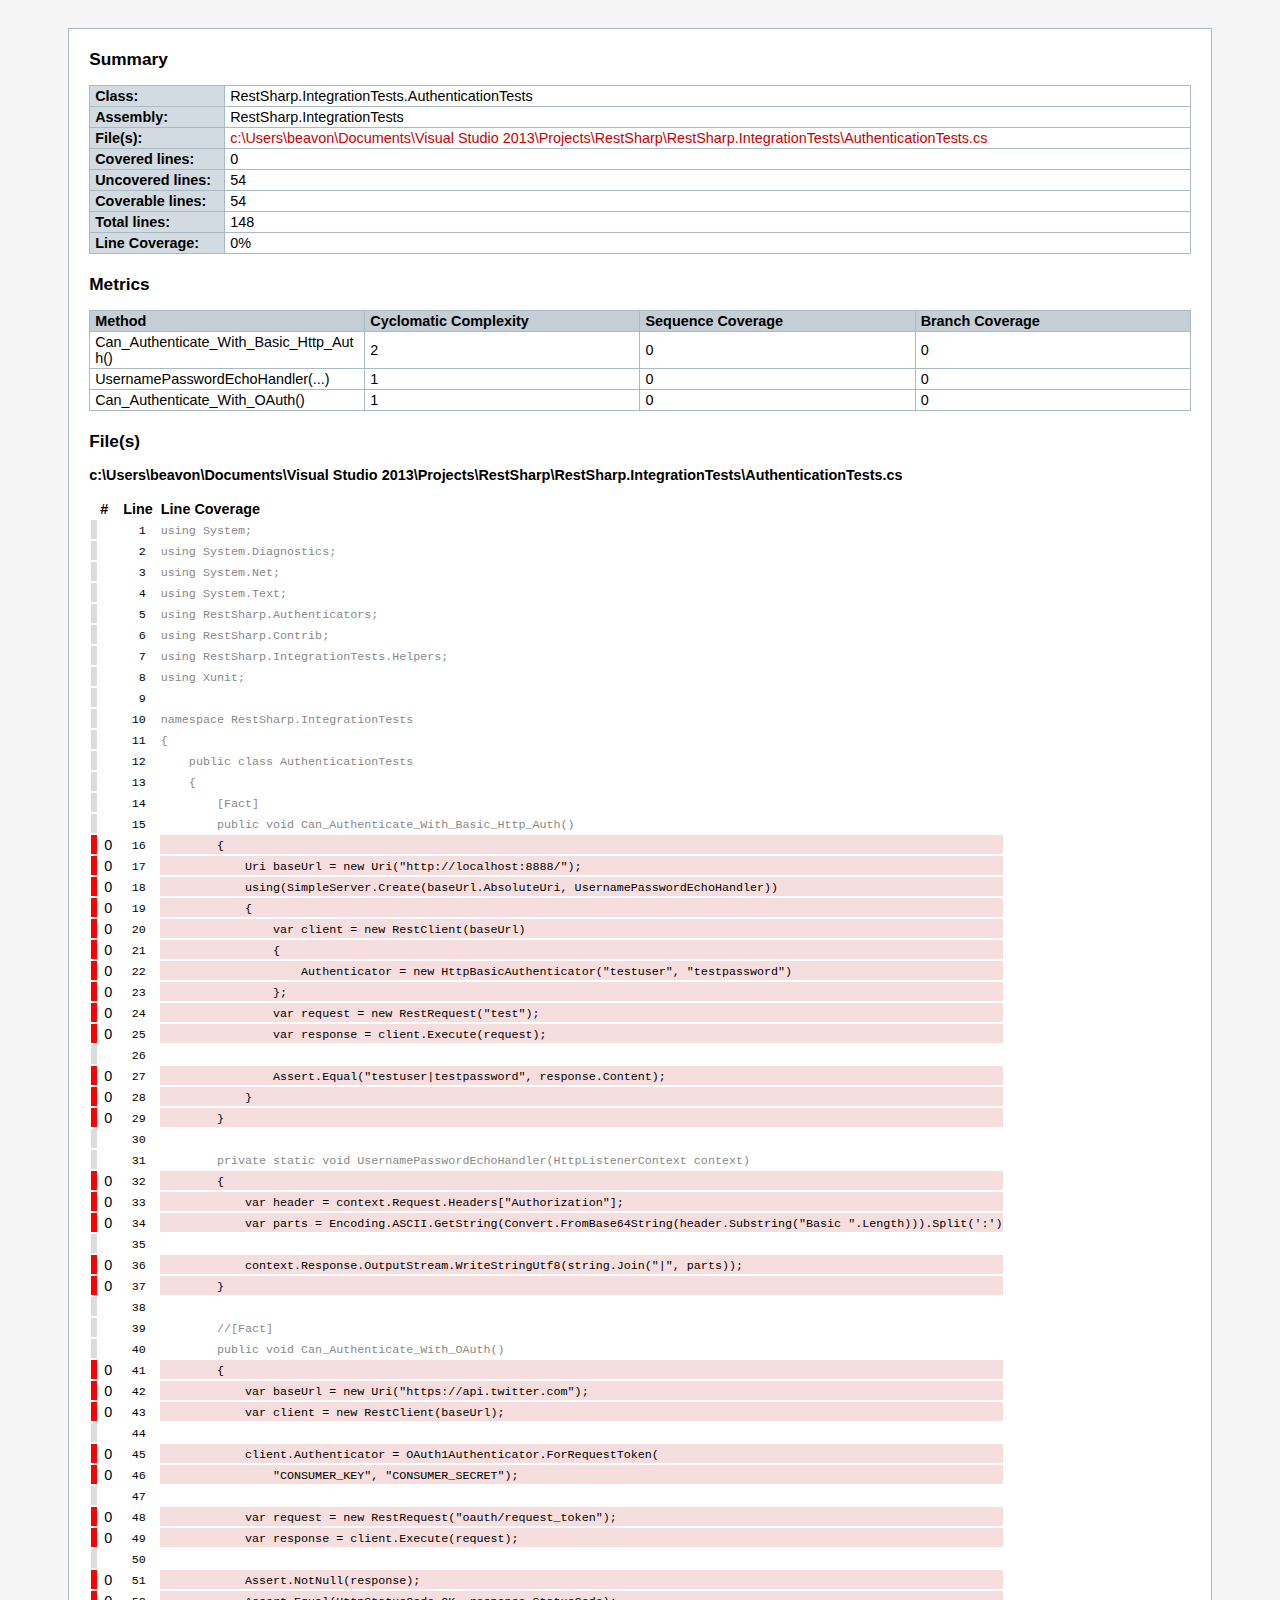
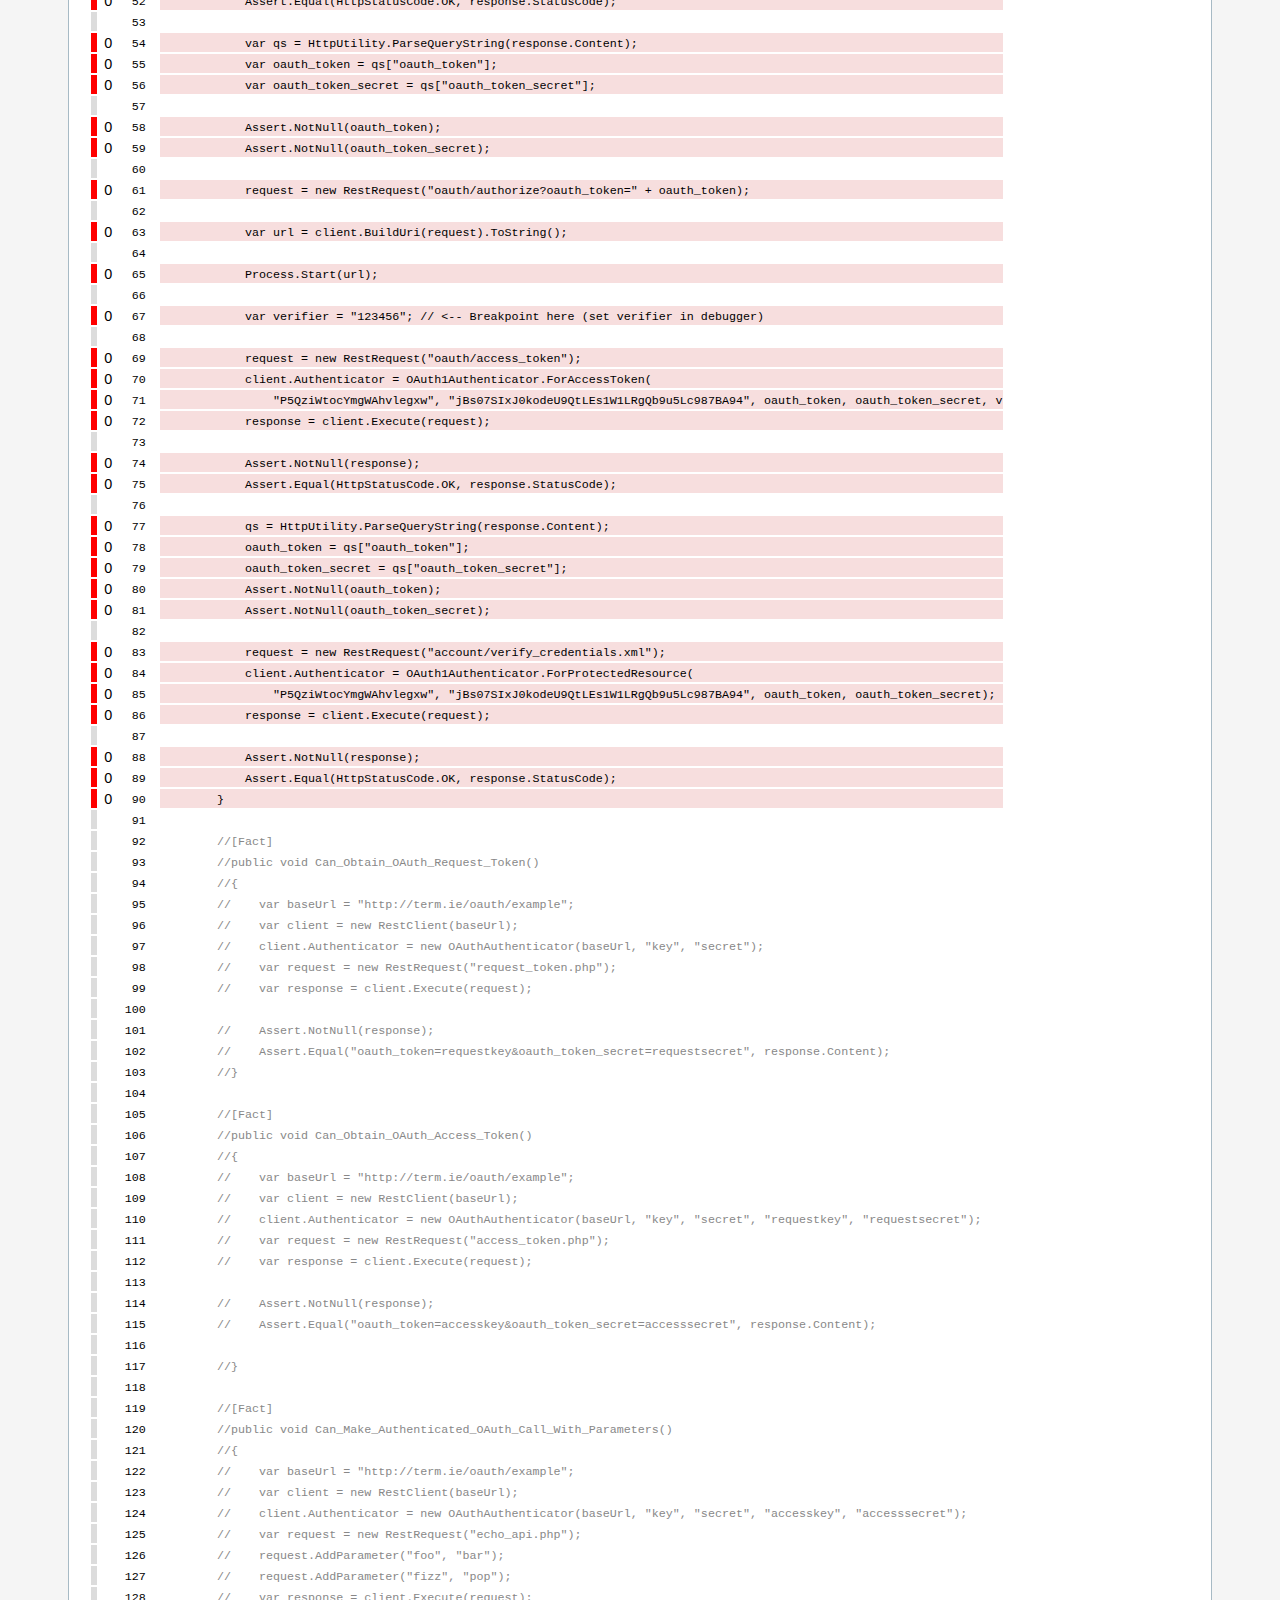
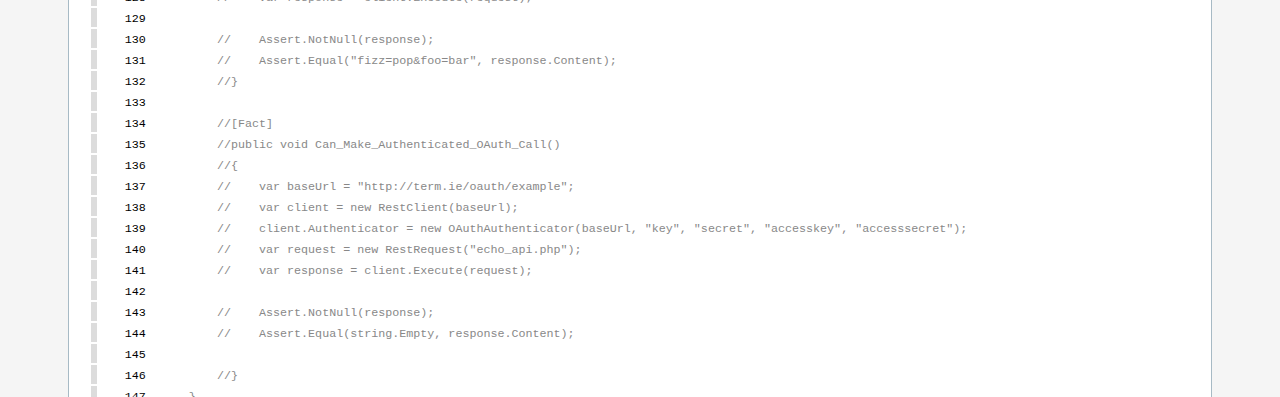
<file: RestSharp/CoverageNew/RestSharp.IntegrationTests_AuthenticationTests.htm>
<!DOCTYPE html>
<html data-ng-app="coverageApp">
<head>
<meta charset="utf-8" />
<title>RestSharp.IntegrationTests.AuthenticationTests - Coverage Report</title>
<link rel="stylesheet" type="text/css" href="report.css" />
</head><body data-ng-controller="DetailViewCtrl"><div class="container">
<h1>Summary</h1>
<table class="overview">
<colgroup>
<col style="width: 135px;" />
<col />
</colgroup>
<tbody>
<tr><th>Class:</th><td>RestSharp.IntegrationTests.AuthenticationTests</td></tr>
<tr><th>Assembly:</th><td>RestSharp.IntegrationTests</td></tr>
<tr><th>File(s):</th><td><a href="#cUsersbeavonDocumentsVisualStudio2013ProjectsRestSharpRestSharpIntegrationTestsAuthenticationTestscs">c:\Users\beavon\Documents\Visual Studio 2013\Projects\RestSharp\RestSharp.IntegrationTests\AuthenticationTests.cs</a></td></tr>
<tr><th>Covered lines:</th><td>0</td></tr>
<tr><th>Uncovered lines:</th><td>54</td></tr>
<tr><th>Coverable lines:</th><td>54</td></tr>
<tr><th>Total lines:</th><td>148</td></tr>
<tr><th>Line Coverage:</th><td>0%</td></tr>
</tbody>
</table>
<h1>Metrics</h1>
<table class="overview">
<thead><tr><th>Method</th><th>Cyclomatic Complexity</th><th>Sequence Coverage</th><th>Branch Coverage</th></tr></thead>
<tbody>
<tr><td title="System.Void RestSharp.IntegrationTests.AuthenticationTests::Can_Authenticate_With_Basic_Http_Auth()">Can_Authenticate_With_Basic_Http_Auth()</td><td>2</td><td>0</td><td>0</td></tr>
<tr><td title="System.Void RestSharp.IntegrationTests.AuthenticationTests::UsernamePasswordEchoHandler(System.Net.HttpListenerContext)">UsernamePasswordEchoHandler(...)</td><td>1</td><td>0</td><td>0</td></tr>
<tr><td title="System.Void RestSharp.IntegrationTests.AuthenticationTests::Can_Authenticate_With_OAuth()">Can_Authenticate_With_OAuth()</td><td>1</td><td>0</td><td>0</td></tr>
</tbody>
</table>
<h1>File(s)</h1>
<h2 id="cUsersbeavonDocumentsVisualStudio2013ProjectsRestSharpRestSharpIntegrationTestsAuthenticationTestscs">c:\Users\beavon\Documents\Visual Studio 2013\Projects\RestSharp\RestSharp.IntegrationTests\AuthenticationTests.cs</h2>
<table class="lineAnalysis">
<thead><tr><th></th><th>#</th><th>Line</th><th></th><th>Line Coverage</th></tr></thead>
<tbody>
<tr data-coverage="{'AllTestMethods': {'VC': '', 'LVS': 'gray'}}"><td class="gray">&nbsp;</td><td class="leftmargin rightmargin right"></td><td class="rightmargin right"><code>1</code></td><td></td><td class="lightgray"><code>using&nbsp;System;</code></td></tr>
<tr data-coverage="{'AllTestMethods': {'VC': '', 'LVS': 'gray'}}"><td class="gray">&nbsp;</td><td class="leftmargin rightmargin right"></td><td class="rightmargin right"><code>2</code></td><td></td><td class="lightgray"><code>using&nbsp;System.Diagnostics;</code></td></tr>
<tr data-coverage="{'AllTestMethods': {'VC': '', 'LVS': 'gray'}}"><td class="gray">&nbsp;</td><td class="leftmargin rightmargin right"></td><td class="rightmargin right"><code>3</code></td><td></td><td class="lightgray"><code>using&nbsp;System.Net;</code></td></tr>
<tr data-coverage="{'AllTestMethods': {'VC': '', 'LVS': 'gray'}}"><td class="gray">&nbsp;</td><td class="leftmargin rightmargin right"></td><td class="rightmargin right"><code>4</code></td><td></td><td class="lightgray"><code>using&nbsp;System.Text;</code></td></tr>
<tr data-coverage="{'AllTestMethods': {'VC': '', 'LVS': 'gray'}}"><td class="gray">&nbsp;</td><td class="leftmargin rightmargin right"></td><td class="rightmargin right"><code>5</code></td><td></td><td class="lightgray"><code>using&nbsp;RestSharp.Authenticators;</code></td></tr>
<tr data-coverage="{'AllTestMethods': {'VC': '', 'LVS': 'gray'}}"><td class="gray">&nbsp;</td><td class="leftmargin rightmargin right"></td><td class="rightmargin right"><code>6</code></td><td></td><td class="lightgray"><code>using&nbsp;RestSharp.Contrib;</code></td></tr>
<tr data-coverage="{'AllTestMethods': {'VC': '', 'LVS': 'gray'}}"><td class="gray">&nbsp;</td><td class="leftmargin rightmargin right"></td><td class="rightmargin right"><code>7</code></td><td></td><td class="lightgray"><code>using&nbsp;RestSharp.IntegrationTests.Helpers;</code></td></tr>
<tr data-coverage="{'AllTestMethods': {'VC': '', 'LVS': 'gray'}}"><td class="gray">&nbsp;</td><td class="leftmargin rightmargin right"></td><td class="rightmargin right"><code>8</code></td><td></td><td class="lightgray"><code>using&nbsp;Xunit;</code></td></tr>
<tr data-coverage="{'AllTestMethods': {'VC': '', 'LVS': 'gray'}}"><td class="gray">&nbsp;</td><td class="leftmargin rightmargin right"></td><td class="rightmargin right"><code>9</code></td><td></td><td class="lightgray"><code></code></td></tr>
<tr data-coverage="{'AllTestMethods': {'VC': '', 'LVS': 'gray'}}"><td class="gray">&nbsp;</td><td class="leftmargin rightmargin right"></td><td class="rightmargin right"><code>10</code></td><td></td><td class="lightgray"><code>namespace&nbsp;RestSharp.IntegrationTests</code></td></tr>
<tr data-coverage="{'AllTestMethods': {'VC': '', 'LVS': 'gray'}}"><td class="gray">&nbsp;</td><td class="leftmargin rightmargin right"></td><td class="rightmargin right"><code>11</code></td><td></td><td class="lightgray"><code>{</code></td></tr>
<tr data-coverage="{'AllTestMethods': {'VC': '', 'LVS': 'gray'}}"><td class="gray">&nbsp;</td><td class="leftmargin rightmargin right"></td><td class="rightmargin right"><code>12</code></td><td></td><td class="lightgray"><code>&nbsp;&nbsp;&nbsp;&nbsp;public&nbsp;class&nbsp;AuthenticationTests</code></td></tr>
<tr data-coverage="{'AllTestMethods': {'VC': '', 'LVS': 'gray'}}"><td class="gray">&nbsp;</td><td class="leftmargin rightmargin right"></td><td class="rightmargin right"><code>13</code></td><td></td><td class="lightgray"><code>&nbsp;&nbsp;&nbsp;&nbsp;{</code></td></tr>
<tr data-coverage="{'AllTestMethods': {'VC': '', 'LVS': 'gray'}}"><td class="gray">&nbsp;</td><td class="leftmargin rightmargin right"></td><td class="rightmargin right"><code>14</code></td><td></td><td class="lightgray"><code>&nbsp;&nbsp;&nbsp;&nbsp;&nbsp;&nbsp;&nbsp;&nbsp;[Fact]</code></td></tr>
<tr data-coverage="{'AllTestMethods': {'VC': '', 'LVS': 'gray'}}"><td class="gray">&nbsp;</td><td class="leftmargin rightmargin right"></td><td class="rightmargin right"><code>15</code></td><td></td><td class="lightgray"><code>&nbsp;&nbsp;&nbsp;&nbsp;&nbsp;&nbsp;&nbsp;&nbsp;public&nbsp;void&nbsp;Can_Authenticate_With_Basic_Http_Auth()</code></td></tr>
<tr data-coverage="{'AllTestMethods': {'VC': '0', 'LVS': 'red'}}"><td class="red">&nbsp;</td><td class="leftmargin rightmargin right">0</td><td class="rightmargin right"><code>16</code></td><td></td><td class="lightred"><code>&nbsp;&nbsp;&nbsp;&nbsp;&nbsp;&nbsp;&nbsp;&nbsp;{</code></td></tr>
<tr data-coverage="{'AllTestMethods': {'VC': '0', 'LVS': 'red'}}"><td class="red">&nbsp;</td><td class="leftmargin rightmargin right">0</td><td class="rightmargin right"><code>17</code></td><td></td><td class="lightred"><code>&nbsp;&nbsp;&nbsp;&nbsp;&nbsp;&nbsp;&nbsp;&nbsp;&nbsp;&nbsp;&nbsp;&nbsp;Uri&nbsp;baseUrl&nbsp;=&nbsp;new&nbsp;Uri(&quot;http://localhost:8888/&quot;);</code></td></tr>
<tr data-coverage="{'AllTestMethods': {'VC': '0', 'LVS': 'red'}}"><td class="red">&nbsp;</td><td class="leftmargin rightmargin right">0</td><td class="rightmargin right"><code>18</code></td><td></td><td class="lightred"><code>&nbsp;&nbsp;&nbsp;&nbsp;&nbsp;&nbsp;&nbsp;&nbsp;&nbsp;&nbsp;&nbsp;&nbsp;using(SimpleServer.Create(baseUrl.AbsoluteUri,&nbsp;UsernamePasswordEchoHandler))</code></td></tr>
<tr data-coverage="{'AllTestMethods': {'VC': '0', 'LVS': 'red'}}"><td class="red">&nbsp;</td><td class="leftmargin rightmargin right">0</td><td class="rightmargin right"><code>19</code></td><td></td><td class="lightred"><code>&nbsp;&nbsp;&nbsp;&nbsp;&nbsp;&nbsp;&nbsp;&nbsp;&nbsp;&nbsp;&nbsp;&nbsp;{</code></td></tr>
<tr data-coverage="{'AllTestMethods': {'VC': '0', 'LVS': 'red'}}"><td class="red">&nbsp;</td><td class="leftmargin rightmargin right">0</td><td class="rightmargin right"><code>20</code></td><td></td><td class="lightred"><code>&nbsp;&nbsp;&nbsp;&nbsp;&nbsp;&nbsp;&nbsp;&nbsp;&nbsp;&nbsp;&nbsp;&nbsp;&nbsp;&nbsp;&nbsp;&nbsp;var&nbsp;client&nbsp;=&nbsp;new&nbsp;RestClient(baseUrl)</code></td></tr>
<tr data-coverage="{'AllTestMethods': {'VC': '0', 'LVS': 'red'}}"><td class="red">&nbsp;</td><td class="leftmargin rightmargin right">0</td><td class="rightmargin right"><code>21</code></td><td></td><td class="lightred"><code>&nbsp;&nbsp;&nbsp;&nbsp;&nbsp;&nbsp;&nbsp;&nbsp;&nbsp;&nbsp;&nbsp;&nbsp;&nbsp;&nbsp;&nbsp;&nbsp;{</code></td></tr>
<tr data-coverage="{'AllTestMethods': {'VC': '0', 'LVS': 'red'}}"><td class="red">&nbsp;</td><td class="leftmargin rightmargin right">0</td><td class="rightmargin right"><code>22</code></td><td></td><td class="lightred"><code>&nbsp;&nbsp;&nbsp;&nbsp;&nbsp;&nbsp;&nbsp;&nbsp;&nbsp;&nbsp;&nbsp;&nbsp;&nbsp;&nbsp;&nbsp;&nbsp;&nbsp;&nbsp;&nbsp;&nbsp;Authenticator&nbsp;=&nbsp;new&nbsp;HttpBasicAuthenticator(&quot;testuser&quot;,&nbsp;&quot;testpassword&quot;)</code></td></tr>
<tr data-coverage="{'AllTestMethods': {'VC': '0', 'LVS': 'red'}}"><td class="red">&nbsp;</td><td class="leftmargin rightmargin right">0</td><td class="rightmargin right"><code>23</code></td><td></td><td class="lightred"><code>&nbsp;&nbsp;&nbsp;&nbsp;&nbsp;&nbsp;&nbsp;&nbsp;&nbsp;&nbsp;&nbsp;&nbsp;&nbsp;&nbsp;&nbsp;&nbsp;};</code></td></tr>
<tr data-coverage="{'AllTestMethods': {'VC': '0', 'LVS': 'red'}}"><td class="red">&nbsp;</td><td class="leftmargin rightmargin right">0</td><td class="rightmargin right"><code>24</code></td><td></td><td class="lightred"><code>&nbsp;&nbsp;&nbsp;&nbsp;&nbsp;&nbsp;&nbsp;&nbsp;&nbsp;&nbsp;&nbsp;&nbsp;&nbsp;&nbsp;&nbsp;&nbsp;var&nbsp;request&nbsp;=&nbsp;new&nbsp;RestRequest(&quot;test&quot;);</code></td></tr>
<tr data-coverage="{'AllTestMethods': {'VC': '0', 'LVS': 'red'}}"><td class="red">&nbsp;</td><td class="leftmargin rightmargin right">0</td><td class="rightmargin right"><code>25</code></td><td></td><td class="lightred"><code>&nbsp;&nbsp;&nbsp;&nbsp;&nbsp;&nbsp;&nbsp;&nbsp;&nbsp;&nbsp;&nbsp;&nbsp;&nbsp;&nbsp;&nbsp;&nbsp;var&nbsp;response&nbsp;=&nbsp;client.Execute(request);</code></td></tr>
<tr data-coverage="{'AllTestMethods': {'VC': '', 'LVS': 'gray'}}"><td class="gray">&nbsp;</td><td class="leftmargin rightmargin right"></td><td class="rightmargin right"><code>26</code></td><td></td><td class="lightgray"><code></code></td></tr>
<tr data-coverage="{'AllTestMethods': {'VC': '0', 'LVS': 'red'}}"><td class="red">&nbsp;</td><td class="leftmargin rightmargin right">0</td><td class="rightmargin right"><code>27</code></td><td></td><td class="lightred"><code>&nbsp;&nbsp;&nbsp;&nbsp;&nbsp;&nbsp;&nbsp;&nbsp;&nbsp;&nbsp;&nbsp;&nbsp;&nbsp;&nbsp;&nbsp;&nbsp;Assert.Equal(&quot;testuser|testpassword&quot;,&nbsp;response.Content);</code></td></tr>
<tr data-coverage="{'AllTestMethods': {'VC': '0', 'LVS': 'red'}}"><td class="red">&nbsp;</td><td class="leftmargin rightmargin right">0</td><td class="rightmargin right"><code>28</code></td><td></td><td class="lightred"><code>&nbsp;&nbsp;&nbsp;&nbsp;&nbsp;&nbsp;&nbsp;&nbsp;&nbsp;&nbsp;&nbsp;&nbsp;}</code></td></tr>
<tr data-coverage="{'AllTestMethods': {'VC': '0', 'LVS': 'red'}}"><td class="red">&nbsp;</td><td class="leftmargin rightmargin right">0</td><td class="rightmargin right"><code>29</code></td><td></td><td class="lightred"><code>&nbsp;&nbsp;&nbsp;&nbsp;&nbsp;&nbsp;&nbsp;&nbsp;}</code></td></tr>
<tr data-coverage="{'AllTestMethods': {'VC': '', 'LVS': 'gray'}}"><td class="gray">&nbsp;</td><td class="leftmargin rightmargin right"></td><td class="rightmargin right"><code>30</code></td><td></td><td class="lightgray"><code></code></td></tr>
<tr data-coverage="{'AllTestMethods': {'VC': '', 'LVS': 'gray'}}"><td class="gray">&nbsp;</td><td class="leftmargin rightmargin right"></td><td class="rightmargin right"><code>31</code></td><td></td><td class="lightgray"><code>&nbsp;&nbsp;&nbsp;&nbsp;&nbsp;&nbsp;&nbsp;&nbsp;private&nbsp;static&nbsp;void&nbsp;UsernamePasswordEchoHandler(HttpListenerContext&nbsp;context)</code></td></tr>
<tr data-coverage="{'AllTestMethods': {'VC': '0', 'LVS': 'red'}}"><td class="red">&nbsp;</td><td class="leftmargin rightmargin right">0</td><td class="rightmargin right"><code>32</code></td><td></td><td class="lightred"><code>&nbsp;&nbsp;&nbsp;&nbsp;&nbsp;&nbsp;&nbsp;&nbsp;{</code></td></tr>
<tr data-coverage="{'AllTestMethods': {'VC': '0', 'LVS': 'red'}}"><td class="red">&nbsp;</td><td class="leftmargin rightmargin right">0</td><td class="rightmargin right"><code>33</code></td><td></td><td class="lightred"><code>&nbsp;&nbsp;&nbsp;&nbsp;&nbsp;&nbsp;&nbsp;&nbsp;&nbsp;&nbsp;&nbsp;&nbsp;var&nbsp;header&nbsp;=&nbsp;context.Request.Headers[&quot;Authorization&quot;];</code></td></tr>
<tr data-coverage="{'AllTestMethods': {'VC': '0', 'LVS': 'red'}}"><td class="red">&nbsp;</td><td class="leftmargin rightmargin right">0</td><td class="rightmargin right"><code>34</code></td><td></td><td class="lightred"><code>&nbsp;&nbsp;&nbsp;&nbsp;&nbsp;&nbsp;&nbsp;&nbsp;&nbsp;&nbsp;&nbsp;&nbsp;var&nbsp;parts&nbsp;=&nbsp;Encoding.ASCII.GetString(Convert.FromBase64String(header.Substring(&quot;Basic&nbsp;&quot;.Length))).Split(&#39;:&#39;)</code></td></tr>
<tr data-coverage="{'AllTestMethods': {'VC': '', 'LVS': 'gray'}}"><td class="gray">&nbsp;</td><td class="leftmargin rightmargin right"></td><td class="rightmargin right"><code>35</code></td><td></td><td class="lightgray"><code></code></td></tr>
<tr data-coverage="{'AllTestMethods': {'VC': '0', 'LVS': 'red'}}"><td class="red">&nbsp;</td><td class="leftmargin rightmargin right">0</td><td class="rightmargin right"><code>36</code></td><td></td><td class="lightred"><code>&nbsp;&nbsp;&nbsp;&nbsp;&nbsp;&nbsp;&nbsp;&nbsp;&nbsp;&nbsp;&nbsp;&nbsp;context.Response.OutputStream.WriteStringUtf8(string.Join(&quot;|&quot;,&nbsp;parts));</code></td></tr>
<tr data-coverage="{'AllTestMethods': {'VC': '0', 'LVS': 'red'}}"><td class="red">&nbsp;</td><td class="leftmargin rightmargin right">0</td><td class="rightmargin right"><code>37</code></td><td></td><td class="lightred"><code>&nbsp;&nbsp;&nbsp;&nbsp;&nbsp;&nbsp;&nbsp;&nbsp;}</code></td></tr>
<tr data-coverage="{'AllTestMethods': {'VC': '', 'LVS': 'gray'}}"><td class="gray">&nbsp;</td><td class="leftmargin rightmargin right"></td><td class="rightmargin right"><code>38</code></td><td></td><td class="lightgray"><code></code></td></tr>
<tr data-coverage="{'AllTestMethods': {'VC': '', 'LVS': 'gray'}}"><td class="gray">&nbsp;</td><td class="leftmargin rightmargin right"></td><td class="rightmargin right"><code>39</code></td><td></td><td class="lightgray"><code>&nbsp;&nbsp;&nbsp;&nbsp;&nbsp;&nbsp;&nbsp;&nbsp;//[Fact]</code></td></tr>
<tr data-coverage="{'AllTestMethods': {'VC': '', 'LVS': 'gray'}}"><td class="gray">&nbsp;</td><td class="leftmargin rightmargin right"></td><td class="rightmargin right"><code>40</code></td><td></td><td class="lightgray"><code>&nbsp;&nbsp;&nbsp;&nbsp;&nbsp;&nbsp;&nbsp;&nbsp;public&nbsp;void&nbsp;Can_Authenticate_With_OAuth()</code></td></tr>
<tr data-coverage="{'AllTestMethods': {'VC': '0', 'LVS': 'red'}}"><td class="red">&nbsp;</td><td class="leftmargin rightmargin right">0</td><td class="rightmargin right"><code>41</code></td><td></td><td class="lightred"><code>&nbsp;&nbsp;&nbsp;&nbsp;&nbsp;&nbsp;&nbsp;&nbsp;{</code></td></tr>
<tr data-coverage="{'AllTestMethods': {'VC': '0', 'LVS': 'red'}}"><td class="red">&nbsp;</td><td class="leftmargin rightmargin right">0</td><td class="rightmargin right"><code>42</code></td><td></td><td class="lightred"><code>&nbsp;&nbsp;&nbsp;&nbsp;&nbsp;&nbsp;&nbsp;&nbsp;&nbsp;&nbsp;&nbsp;&nbsp;var&nbsp;baseUrl&nbsp;=&nbsp;new&nbsp;Uri(&quot;https://api.twitter.com&quot;);</code></td></tr>
<tr data-coverage="{'AllTestMethods': {'VC': '0', 'LVS': 'red'}}"><td class="red">&nbsp;</td><td class="leftmargin rightmargin right">0</td><td class="rightmargin right"><code>43</code></td><td></td><td class="lightred"><code>&nbsp;&nbsp;&nbsp;&nbsp;&nbsp;&nbsp;&nbsp;&nbsp;&nbsp;&nbsp;&nbsp;&nbsp;var&nbsp;client&nbsp;=&nbsp;new&nbsp;RestClient(baseUrl);</code></td></tr>
<tr data-coverage="{'AllTestMethods': {'VC': '', 'LVS': 'gray'}}"><td class="gray">&nbsp;</td><td class="leftmargin rightmargin right"></td><td class="rightmargin right"><code>44</code></td><td></td><td class="lightgray"><code></code></td></tr>
<tr data-coverage="{'AllTestMethods': {'VC': '0', 'LVS': 'red'}}"><td class="red">&nbsp;</td><td class="leftmargin rightmargin right">0</td><td class="rightmargin right"><code>45</code></td><td></td><td class="lightred"><code>&nbsp;&nbsp;&nbsp;&nbsp;&nbsp;&nbsp;&nbsp;&nbsp;&nbsp;&nbsp;&nbsp;&nbsp;client.Authenticator&nbsp;=&nbsp;OAuth1Authenticator.ForRequestToken(</code></td></tr>
<tr data-coverage="{'AllTestMethods': {'VC': '0', 'LVS': 'red'}}"><td class="red">&nbsp;</td><td class="leftmargin rightmargin right">0</td><td class="rightmargin right"><code>46</code></td><td></td><td class="lightred"><code>&nbsp;&nbsp;&nbsp;&nbsp;&nbsp;&nbsp;&nbsp;&nbsp;&nbsp;&nbsp;&nbsp;&nbsp;&nbsp;&nbsp;&nbsp;&nbsp;&quot;CONSUMER_KEY&quot;,&nbsp;&quot;CONSUMER_SECRET&quot;);</code></td></tr>
<tr data-coverage="{'AllTestMethods': {'VC': '', 'LVS': 'gray'}}"><td class="gray">&nbsp;</td><td class="leftmargin rightmargin right"></td><td class="rightmargin right"><code>47</code></td><td></td><td class="lightgray"><code></code></td></tr>
<tr data-coverage="{'AllTestMethods': {'VC': '0', 'LVS': 'red'}}"><td class="red">&nbsp;</td><td class="leftmargin rightmargin right">0</td><td class="rightmargin right"><code>48</code></td><td></td><td class="lightred"><code>&nbsp;&nbsp;&nbsp;&nbsp;&nbsp;&nbsp;&nbsp;&nbsp;&nbsp;&nbsp;&nbsp;&nbsp;var&nbsp;request&nbsp;=&nbsp;new&nbsp;RestRequest(&quot;oauth/request_token&quot;);</code></td></tr>
<tr data-coverage="{'AllTestMethods': {'VC': '0', 'LVS': 'red'}}"><td class="red">&nbsp;</td><td class="leftmargin rightmargin right">0</td><td class="rightmargin right"><code>49</code></td><td></td><td class="lightred"><code>&nbsp;&nbsp;&nbsp;&nbsp;&nbsp;&nbsp;&nbsp;&nbsp;&nbsp;&nbsp;&nbsp;&nbsp;var&nbsp;response&nbsp;=&nbsp;client.Execute(request);</code></td></tr>
<tr data-coverage="{'AllTestMethods': {'VC': '', 'LVS': 'gray'}}"><td class="gray">&nbsp;</td><td class="leftmargin rightmargin right"></td><td class="rightmargin right"><code>50</code></td><td></td><td class="lightgray"><code></code></td></tr>
<tr data-coverage="{'AllTestMethods': {'VC': '0', 'LVS': 'red'}}"><td class="red">&nbsp;</td><td class="leftmargin rightmargin right">0</td><td class="rightmargin right"><code>51</code></td><td></td><td class="lightred"><code>&nbsp;&nbsp;&nbsp;&nbsp;&nbsp;&nbsp;&nbsp;&nbsp;&nbsp;&nbsp;&nbsp;&nbsp;Assert.NotNull(response);</code></td></tr>
<tr data-coverage="{'AllTestMethods': {'VC': '0', 'LVS': 'red'}}"><td class="red">&nbsp;</td><td class="leftmargin rightmargin right">0</td><td class="rightmargin right"><code>52</code></td><td></td><td class="lightred"><code>&nbsp;&nbsp;&nbsp;&nbsp;&nbsp;&nbsp;&nbsp;&nbsp;&nbsp;&nbsp;&nbsp;&nbsp;Assert.Equal(HttpStatusCode.OK,&nbsp;response.StatusCode);</code></td></tr>
<tr data-coverage="{'AllTestMethods': {'VC': '', 'LVS': 'gray'}}"><td class="gray">&nbsp;</td><td class="leftmargin rightmargin right"></td><td class="rightmargin right"><code>53</code></td><td></td><td class="lightgray"><code></code></td></tr>
<tr data-coverage="{'AllTestMethods': {'VC': '0', 'LVS': 'red'}}"><td class="red">&nbsp;</td><td class="leftmargin rightmargin right">0</td><td class="rightmargin right"><code>54</code></td><td></td><td class="lightred"><code>&nbsp;&nbsp;&nbsp;&nbsp;&nbsp;&nbsp;&nbsp;&nbsp;&nbsp;&nbsp;&nbsp;&nbsp;var&nbsp;qs&nbsp;=&nbsp;HttpUtility.ParseQueryString(response.Content);</code></td></tr>
<tr data-coverage="{'AllTestMethods': {'VC': '0', 'LVS': 'red'}}"><td class="red">&nbsp;</td><td class="leftmargin rightmargin right">0</td><td class="rightmargin right"><code>55</code></td><td></td><td class="lightred"><code>&nbsp;&nbsp;&nbsp;&nbsp;&nbsp;&nbsp;&nbsp;&nbsp;&nbsp;&nbsp;&nbsp;&nbsp;var&nbsp;oauth_token&nbsp;=&nbsp;qs[&quot;oauth_token&quot;];</code></td></tr>
<tr data-coverage="{'AllTestMethods': {'VC': '0', 'LVS': 'red'}}"><td class="red">&nbsp;</td><td class="leftmargin rightmargin right">0</td><td class="rightmargin right"><code>56</code></td><td></td><td class="lightred"><code>&nbsp;&nbsp;&nbsp;&nbsp;&nbsp;&nbsp;&nbsp;&nbsp;&nbsp;&nbsp;&nbsp;&nbsp;var&nbsp;oauth_token_secret&nbsp;=&nbsp;qs[&quot;oauth_token_secret&quot;];</code></td></tr>
<tr data-coverage="{'AllTestMethods': {'VC': '', 'LVS': 'gray'}}"><td class="gray">&nbsp;</td><td class="leftmargin rightmargin right"></td><td class="rightmargin right"><code>57</code></td><td></td><td class="lightgray"><code></code></td></tr>
<tr data-coverage="{'AllTestMethods': {'VC': '0', 'LVS': 'red'}}"><td class="red">&nbsp;</td><td class="leftmargin rightmargin right">0</td><td class="rightmargin right"><code>58</code></td><td></td><td class="lightred"><code>&nbsp;&nbsp;&nbsp;&nbsp;&nbsp;&nbsp;&nbsp;&nbsp;&nbsp;&nbsp;&nbsp;&nbsp;Assert.NotNull(oauth_token);</code></td></tr>
<tr data-coverage="{'AllTestMethods': {'VC': '0', 'LVS': 'red'}}"><td class="red">&nbsp;</td><td class="leftmargin rightmargin right">0</td><td class="rightmargin right"><code>59</code></td><td></td><td class="lightred"><code>&nbsp;&nbsp;&nbsp;&nbsp;&nbsp;&nbsp;&nbsp;&nbsp;&nbsp;&nbsp;&nbsp;&nbsp;Assert.NotNull(oauth_token_secret);</code></td></tr>
<tr data-coverage="{'AllTestMethods': {'VC': '', 'LVS': 'gray'}}"><td class="gray">&nbsp;</td><td class="leftmargin rightmargin right"></td><td class="rightmargin right"><code>60</code></td><td></td><td class="lightgray"><code></code></td></tr>
<tr data-coverage="{'AllTestMethods': {'VC': '0', 'LVS': 'red'}}"><td class="red">&nbsp;</td><td class="leftmargin rightmargin right">0</td><td class="rightmargin right"><code>61</code></td><td></td><td class="lightred"><code>&nbsp;&nbsp;&nbsp;&nbsp;&nbsp;&nbsp;&nbsp;&nbsp;&nbsp;&nbsp;&nbsp;&nbsp;request&nbsp;=&nbsp;new&nbsp;RestRequest(&quot;oauth/authorize?oauth_token=&quot;&nbsp;+&nbsp;oauth_token);</code></td></tr>
<tr data-coverage="{'AllTestMethods': {'VC': '', 'LVS': 'gray'}}"><td class="gray">&nbsp;</td><td class="leftmargin rightmargin right"></td><td class="rightmargin right"><code>62</code></td><td></td><td class="lightgray"><code></code></td></tr>
<tr data-coverage="{'AllTestMethods': {'VC': '0', 'LVS': 'red'}}"><td class="red">&nbsp;</td><td class="leftmargin rightmargin right">0</td><td class="rightmargin right"><code>63</code></td><td></td><td class="lightred"><code>&nbsp;&nbsp;&nbsp;&nbsp;&nbsp;&nbsp;&nbsp;&nbsp;&nbsp;&nbsp;&nbsp;&nbsp;var&nbsp;url&nbsp;=&nbsp;client.BuildUri(request).ToString();</code></td></tr>
<tr data-coverage="{'AllTestMethods': {'VC': '', 'LVS': 'gray'}}"><td class="gray">&nbsp;</td><td class="leftmargin rightmargin right"></td><td class="rightmargin right"><code>64</code></td><td></td><td class="lightgray"><code></code></td></tr>
<tr data-coverage="{'AllTestMethods': {'VC': '0', 'LVS': 'red'}}"><td class="red">&nbsp;</td><td class="leftmargin rightmargin right">0</td><td class="rightmargin right"><code>65</code></td><td></td><td class="lightred"><code>&nbsp;&nbsp;&nbsp;&nbsp;&nbsp;&nbsp;&nbsp;&nbsp;&nbsp;&nbsp;&nbsp;&nbsp;Process.Start(url);</code></td></tr>
<tr data-coverage="{'AllTestMethods': {'VC': '', 'LVS': 'gray'}}"><td class="gray">&nbsp;</td><td class="leftmargin rightmargin right"></td><td class="rightmargin right"><code>66</code></td><td></td><td class="lightgray"><code></code></td></tr>
<tr data-coverage="{'AllTestMethods': {'VC': '0', 'LVS': 'red'}}"><td class="red">&nbsp;</td><td class="leftmargin rightmargin right">0</td><td class="rightmargin right"><code>67</code></td><td></td><td class="lightred"><code>&nbsp;&nbsp;&nbsp;&nbsp;&nbsp;&nbsp;&nbsp;&nbsp;&nbsp;&nbsp;&nbsp;&nbsp;var&nbsp;verifier&nbsp;=&nbsp;&quot;123456&quot;;&nbsp;//&nbsp;&lt;--&nbsp;Breakpoint&nbsp;here&nbsp;(set&nbsp;verifier&nbsp;in&nbsp;debugger)</code></td></tr>
<tr data-coverage="{'AllTestMethods': {'VC': '', 'LVS': 'gray'}}"><td class="gray">&nbsp;</td><td class="leftmargin rightmargin right"></td><td class="rightmargin right"><code>68</code></td><td></td><td class="lightgray"><code></code></td></tr>
<tr data-coverage="{'AllTestMethods': {'VC': '0', 'LVS': 'red'}}"><td class="red">&nbsp;</td><td class="leftmargin rightmargin right">0</td><td class="rightmargin right"><code>69</code></td><td></td><td class="lightred"><code>&nbsp;&nbsp;&nbsp;&nbsp;&nbsp;&nbsp;&nbsp;&nbsp;&nbsp;&nbsp;&nbsp;&nbsp;request&nbsp;=&nbsp;new&nbsp;RestRequest(&quot;oauth/access_token&quot;);</code></td></tr>
<tr data-coverage="{'AllTestMethods': {'VC': '0', 'LVS': 'red'}}"><td class="red">&nbsp;</td><td class="leftmargin rightmargin right">0</td><td class="rightmargin right"><code>70</code></td><td></td><td class="lightred"><code>&nbsp;&nbsp;&nbsp;&nbsp;&nbsp;&nbsp;&nbsp;&nbsp;&nbsp;&nbsp;&nbsp;&nbsp;client.Authenticator&nbsp;=&nbsp;OAuth1Authenticator.ForAccessToken(</code></td></tr>
<tr data-coverage="{'AllTestMethods': {'VC': '0', 'LVS': 'red'}}"><td class="red">&nbsp;</td><td class="leftmargin rightmargin right">0</td><td class="rightmargin right"><code>71</code></td><td></td><td class="lightred"><code>&nbsp;&nbsp;&nbsp;&nbsp;&nbsp;&nbsp;&nbsp;&nbsp;&nbsp;&nbsp;&nbsp;&nbsp;&nbsp;&nbsp;&nbsp;&nbsp;&quot;P5QziWtocYmgWAhvlegxw&quot;,&nbsp;&quot;jBs07SIxJ0kodeU9QtLEs1W1LRgQb9u5Lc987BA94&quot;,&nbsp;oauth_token,&nbsp;oauth_token_secret,&nbsp;v</code></td></tr>
<tr data-coverage="{'AllTestMethods': {'VC': '0', 'LVS': 'red'}}"><td class="red">&nbsp;</td><td class="leftmargin rightmargin right">0</td><td class="rightmargin right"><code>72</code></td><td></td><td class="lightred"><code>&nbsp;&nbsp;&nbsp;&nbsp;&nbsp;&nbsp;&nbsp;&nbsp;&nbsp;&nbsp;&nbsp;&nbsp;response&nbsp;=&nbsp;client.Execute(request);</code></td></tr>
<tr data-coverage="{'AllTestMethods': {'VC': '', 'LVS': 'gray'}}"><td class="gray">&nbsp;</td><td class="leftmargin rightmargin right"></td><td class="rightmargin right"><code>73</code></td><td></td><td class="lightgray"><code></code></td></tr>
<tr data-coverage="{'AllTestMethods': {'VC': '0', 'LVS': 'red'}}"><td class="red">&nbsp;</td><td class="leftmargin rightmargin right">0</td><td class="rightmargin right"><code>74</code></td><td></td><td class="lightred"><code>&nbsp;&nbsp;&nbsp;&nbsp;&nbsp;&nbsp;&nbsp;&nbsp;&nbsp;&nbsp;&nbsp;&nbsp;Assert.NotNull(response);</code></td></tr>
<tr data-coverage="{'AllTestMethods': {'VC': '0', 'LVS': 'red'}}"><td class="red">&nbsp;</td><td class="leftmargin rightmargin right">0</td><td class="rightmargin right"><code>75</code></td><td></td><td class="lightred"><code>&nbsp;&nbsp;&nbsp;&nbsp;&nbsp;&nbsp;&nbsp;&nbsp;&nbsp;&nbsp;&nbsp;&nbsp;Assert.Equal(HttpStatusCode.OK,&nbsp;response.StatusCode);</code></td></tr>
<tr data-coverage="{'AllTestMethods': {'VC': '', 'LVS': 'gray'}}"><td class="gray">&nbsp;</td><td class="leftmargin rightmargin right"></td><td class="rightmargin right"><code>76</code></td><td></td><td class="lightgray"><code></code></td></tr>
<tr data-coverage="{'AllTestMethods': {'VC': '0', 'LVS': 'red'}}"><td class="red">&nbsp;</td><td class="leftmargin rightmargin right">0</td><td class="rightmargin right"><code>77</code></td><td></td><td class="lightred"><code>&nbsp;&nbsp;&nbsp;&nbsp;&nbsp;&nbsp;&nbsp;&nbsp;&nbsp;&nbsp;&nbsp;&nbsp;qs&nbsp;=&nbsp;HttpUtility.ParseQueryString(response.Content);</code></td></tr>
<tr data-coverage="{'AllTestMethods': {'VC': '0', 'LVS': 'red'}}"><td class="red">&nbsp;</td><td class="leftmargin rightmargin right">0</td><td class="rightmargin right"><code>78</code></td><td></td><td class="lightred"><code>&nbsp;&nbsp;&nbsp;&nbsp;&nbsp;&nbsp;&nbsp;&nbsp;&nbsp;&nbsp;&nbsp;&nbsp;oauth_token&nbsp;=&nbsp;qs[&quot;oauth_token&quot;];</code></td></tr>
<tr data-coverage="{'AllTestMethods': {'VC': '0', 'LVS': 'red'}}"><td class="red">&nbsp;</td><td class="leftmargin rightmargin right">0</td><td class="rightmargin right"><code>79</code></td><td></td><td class="lightred"><code>&nbsp;&nbsp;&nbsp;&nbsp;&nbsp;&nbsp;&nbsp;&nbsp;&nbsp;&nbsp;&nbsp;&nbsp;oauth_token_secret&nbsp;=&nbsp;qs[&quot;oauth_token_secret&quot;];</code></td></tr>
<tr data-coverage="{'AllTestMethods': {'VC': '0', 'LVS': 'red'}}"><td class="red">&nbsp;</td><td class="leftmargin rightmargin right">0</td><td class="rightmargin right"><code>80</code></td><td></td><td class="lightred"><code>&nbsp;&nbsp;&nbsp;&nbsp;&nbsp;&nbsp;&nbsp;&nbsp;&nbsp;&nbsp;&nbsp;&nbsp;Assert.NotNull(oauth_token);</code></td></tr>
<tr data-coverage="{'AllTestMethods': {'VC': '0', 'LVS': 'red'}}"><td class="red">&nbsp;</td><td class="leftmargin rightmargin right">0</td><td class="rightmargin right"><code>81</code></td><td></td><td class="lightred"><code>&nbsp;&nbsp;&nbsp;&nbsp;&nbsp;&nbsp;&nbsp;&nbsp;&nbsp;&nbsp;&nbsp;&nbsp;Assert.NotNull(oauth_token_secret);</code></td></tr>
<tr data-coverage="{'AllTestMethods': {'VC': '', 'LVS': 'gray'}}"><td class="gray">&nbsp;</td><td class="leftmargin rightmargin right"></td><td class="rightmargin right"><code>82</code></td><td></td><td class="lightgray"><code></code></td></tr>
<tr data-coverage="{'AllTestMethods': {'VC': '0', 'LVS': 'red'}}"><td class="red">&nbsp;</td><td class="leftmargin rightmargin right">0</td><td class="rightmargin right"><code>83</code></td><td></td><td class="lightred"><code>&nbsp;&nbsp;&nbsp;&nbsp;&nbsp;&nbsp;&nbsp;&nbsp;&nbsp;&nbsp;&nbsp;&nbsp;request&nbsp;=&nbsp;new&nbsp;RestRequest(&quot;account/verify_credentials.xml&quot;);</code></td></tr>
<tr data-coverage="{'AllTestMethods': {'VC': '0', 'LVS': 'red'}}"><td class="red">&nbsp;</td><td class="leftmargin rightmargin right">0</td><td class="rightmargin right"><code>84</code></td><td></td><td class="lightred"><code>&nbsp;&nbsp;&nbsp;&nbsp;&nbsp;&nbsp;&nbsp;&nbsp;&nbsp;&nbsp;&nbsp;&nbsp;client.Authenticator&nbsp;=&nbsp;OAuth1Authenticator.ForProtectedResource(</code></td></tr>
<tr data-coverage="{'AllTestMethods': {'VC': '0', 'LVS': 'red'}}"><td class="red">&nbsp;</td><td class="leftmargin rightmargin right">0</td><td class="rightmargin right"><code>85</code></td><td></td><td class="lightred"><code>&nbsp;&nbsp;&nbsp;&nbsp;&nbsp;&nbsp;&nbsp;&nbsp;&nbsp;&nbsp;&nbsp;&nbsp;&nbsp;&nbsp;&nbsp;&nbsp;&quot;P5QziWtocYmgWAhvlegxw&quot;,&nbsp;&quot;jBs07SIxJ0kodeU9QtLEs1W1LRgQb9u5Lc987BA94&quot;,&nbsp;oauth_token,&nbsp;oauth_token_secret);</code></td></tr>
<tr data-coverage="{'AllTestMethods': {'VC': '0', 'LVS': 'red'}}"><td class="red">&nbsp;</td><td class="leftmargin rightmargin right">0</td><td class="rightmargin right"><code>86</code></td><td></td><td class="lightred"><code>&nbsp;&nbsp;&nbsp;&nbsp;&nbsp;&nbsp;&nbsp;&nbsp;&nbsp;&nbsp;&nbsp;&nbsp;response&nbsp;=&nbsp;client.Execute(request);</code></td></tr>
<tr data-coverage="{'AllTestMethods': {'VC': '', 'LVS': 'gray'}}"><td class="gray">&nbsp;</td><td class="leftmargin rightmargin right"></td><td class="rightmargin right"><code>87</code></td><td></td><td class="lightgray"><code></code></td></tr>
<tr data-coverage="{'AllTestMethods': {'VC': '0', 'LVS': 'red'}}"><td class="red">&nbsp;</td><td class="leftmargin rightmargin right">0</td><td class="rightmargin right"><code>88</code></td><td></td><td class="lightred"><code>&nbsp;&nbsp;&nbsp;&nbsp;&nbsp;&nbsp;&nbsp;&nbsp;&nbsp;&nbsp;&nbsp;&nbsp;Assert.NotNull(response);</code></td></tr>
<tr data-coverage="{'AllTestMethods': {'VC': '0', 'LVS': 'red'}}"><td class="red">&nbsp;</td><td class="leftmargin rightmargin right">0</td><td class="rightmargin right"><code>89</code></td><td></td><td class="lightred"><code>&nbsp;&nbsp;&nbsp;&nbsp;&nbsp;&nbsp;&nbsp;&nbsp;&nbsp;&nbsp;&nbsp;&nbsp;Assert.Equal(HttpStatusCode.OK,&nbsp;response.StatusCode);</code></td></tr>
<tr data-coverage="{'AllTestMethods': {'VC': '0', 'LVS': 'red'}}"><td class="red">&nbsp;</td><td class="leftmargin rightmargin right">0</td><td class="rightmargin right"><code>90</code></td><td></td><td class="lightred"><code>&nbsp;&nbsp;&nbsp;&nbsp;&nbsp;&nbsp;&nbsp;&nbsp;}</code></td></tr>
<tr data-coverage="{'AllTestMethods': {'VC': '', 'LVS': 'gray'}}"><td class="gray">&nbsp;</td><td class="leftmargin rightmargin right"></td><td class="rightmargin right"><code>91</code></td><td></td><td class="lightgray"><code></code></td></tr>
<tr data-coverage="{'AllTestMethods': {'VC': '', 'LVS': 'gray'}}"><td class="gray">&nbsp;</td><td class="leftmargin rightmargin right"></td><td class="rightmargin right"><code>92</code></td><td></td><td class="lightgray"><code>&nbsp;&nbsp;&nbsp;&nbsp;&nbsp;&nbsp;&nbsp;&nbsp;//[Fact]</code></td></tr>
<tr data-coverage="{'AllTestMethods': {'VC': '', 'LVS': 'gray'}}"><td class="gray">&nbsp;</td><td class="leftmargin rightmargin right"></td><td class="rightmargin right"><code>93</code></td><td></td><td class="lightgray"><code>&nbsp;&nbsp;&nbsp;&nbsp;&nbsp;&nbsp;&nbsp;&nbsp;//public&nbsp;void&nbsp;Can_Obtain_OAuth_Request_Token()</code></td></tr>
<tr data-coverage="{'AllTestMethods': {'VC': '', 'LVS': 'gray'}}"><td class="gray">&nbsp;</td><td class="leftmargin rightmargin right"></td><td class="rightmargin right"><code>94</code></td><td></td><td class="lightgray"><code>&nbsp;&nbsp;&nbsp;&nbsp;&nbsp;&nbsp;&nbsp;&nbsp;//{</code></td></tr>
<tr data-coverage="{'AllTestMethods': {'VC': '', 'LVS': 'gray'}}"><td class="gray">&nbsp;</td><td class="leftmargin rightmargin right"></td><td class="rightmargin right"><code>95</code></td><td></td><td class="lightgray"><code>&nbsp;&nbsp;&nbsp;&nbsp;&nbsp;&nbsp;&nbsp;&nbsp;//&nbsp;&nbsp;&nbsp;&nbsp;var&nbsp;baseUrl&nbsp;=&nbsp;&quot;http://term.ie/oauth/example&quot;;</code></td></tr>
<tr data-coverage="{'AllTestMethods': {'VC': '', 'LVS': 'gray'}}"><td class="gray">&nbsp;</td><td class="leftmargin rightmargin right"></td><td class="rightmargin right"><code>96</code></td><td></td><td class="lightgray"><code>&nbsp;&nbsp;&nbsp;&nbsp;&nbsp;&nbsp;&nbsp;&nbsp;//&nbsp;&nbsp;&nbsp;&nbsp;var&nbsp;client&nbsp;=&nbsp;new&nbsp;RestClient(baseUrl);</code></td></tr>
<tr data-coverage="{'AllTestMethods': {'VC': '', 'LVS': 'gray'}}"><td class="gray">&nbsp;</td><td class="leftmargin rightmargin right"></td><td class="rightmargin right"><code>97</code></td><td></td><td class="lightgray"><code>&nbsp;&nbsp;&nbsp;&nbsp;&nbsp;&nbsp;&nbsp;&nbsp;//&nbsp;&nbsp;&nbsp;&nbsp;client.Authenticator&nbsp;=&nbsp;new&nbsp;OAuthAuthenticator(baseUrl,&nbsp;&quot;key&quot;,&nbsp;&quot;secret&quot;);</code></td></tr>
<tr data-coverage="{'AllTestMethods': {'VC': '', 'LVS': 'gray'}}"><td class="gray">&nbsp;</td><td class="leftmargin rightmargin right"></td><td class="rightmargin right"><code>98</code></td><td></td><td class="lightgray"><code>&nbsp;&nbsp;&nbsp;&nbsp;&nbsp;&nbsp;&nbsp;&nbsp;//&nbsp;&nbsp;&nbsp;&nbsp;var&nbsp;request&nbsp;=&nbsp;new&nbsp;RestRequest(&quot;request_token.php&quot;);</code></td></tr>
<tr data-coverage="{'AllTestMethods': {'VC': '', 'LVS': 'gray'}}"><td class="gray">&nbsp;</td><td class="leftmargin rightmargin right"></td><td class="rightmargin right"><code>99</code></td><td></td><td class="lightgray"><code>&nbsp;&nbsp;&nbsp;&nbsp;&nbsp;&nbsp;&nbsp;&nbsp;//&nbsp;&nbsp;&nbsp;&nbsp;var&nbsp;response&nbsp;=&nbsp;client.Execute(request);</code></td></tr>
<tr data-coverage="{'AllTestMethods': {'VC': '', 'LVS': 'gray'}}"><td class="gray">&nbsp;</td><td class="leftmargin rightmargin right"></td><td class="rightmargin right"><code>100</code></td><td></td><td class="lightgray"><code></code></td></tr>
<tr data-coverage="{'AllTestMethods': {'VC': '', 'LVS': 'gray'}}"><td class="gray">&nbsp;</td><td class="leftmargin rightmargin right"></td><td class="rightmargin right"><code>101</code></td><td></td><td class="lightgray"><code>&nbsp;&nbsp;&nbsp;&nbsp;&nbsp;&nbsp;&nbsp;&nbsp;//&nbsp;&nbsp;&nbsp;&nbsp;Assert.NotNull(response);</code></td></tr>
<tr data-coverage="{'AllTestMethods': {'VC': '', 'LVS': 'gray'}}"><td class="gray">&nbsp;</td><td class="leftmargin rightmargin right"></td><td class="rightmargin right"><code>102</code></td><td></td><td class="lightgray"><code>&nbsp;&nbsp;&nbsp;&nbsp;&nbsp;&nbsp;&nbsp;&nbsp;//&nbsp;&nbsp;&nbsp;&nbsp;Assert.Equal(&quot;oauth_token=requestkey&amp;oauth_token_secret=requestsecret&quot;,&nbsp;response.Content);</code></td></tr>
<tr data-coverage="{'AllTestMethods': {'VC': '', 'LVS': 'gray'}}"><td class="gray">&nbsp;</td><td class="leftmargin rightmargin right"></td><td class="rightmargin right"><code>103</code></td><td></td><td class="lightgray"><code>&nbsp;&nbsp;&nbsp;&nbsp;&nbsp;&nbsp;&nbsp;&nbsp;//}</code></td></tr>
<tr data-coverage="{'AllTestMethods': {'VC': '', 'LVS': 'gray'}}"><td class="gray">&nbsp;</td><td class="leftmargin rightmargin right"></td><td class="rightmargin right"><code>104</code></td><td></td><td class="lightgray"><code></code></td></tr>
<tr data-coverage="{'AllTestMethods': {'VC': '', 'LVS': 'gray'}}"><td class="gray">&nbsp;</td><td class="leftmargin rightmargin right"></td><td class="rightmargin right"><code>105</code></td><td></td><td class="lightgray"><code>&nbsp;&nbsp;&nbsp;&nbsp;&nbsp;&nbsp;&nbsp;&nbsp;//[Fact]</code></td></tr>
<tr data-coverage="{'AllTestMethods': {'VC': '', 'LVS': 'gray'}}"><td class="gray">&nbsp;</td><td class="leftmargin rightmargin right"></td><td class="rightmargin right"><code>106</code></td><td></td><td class="lightgray"><code>&nbsp;&nbsp;&nbsp;&nbsp;&nbsp;&nbsp;&nbsp;&nbsp;//public&nbsp;void&nbsp;Can_Obtain_OAuth_Access_Token()</code></td></tr>
<tr data-coverage="{'AllTestMethods': {'VC': '', 'LVS': 'gray'}}"><td class="gray">&nbsp;</td><td class="leftmargin rightmargin right"></td><td class="rightmargin right"><code>107</code></td><td></td><td class="lightgray"><code>&nbsp;&nbsp;&nbsp;&nbsp;&nbsp;&nbsp;&nbsp;&nbsp;//{</code></td></tr>
<tr data-coverage="{'AllTestMethods': {'VC': '', 'LVS': 'gray'}}"><td class="gray">&nbsp;</td><td class="leftmargin rightmargin right"></td><td class="rightmargin right"><code>108</code></td><td></td><td class="lightgray"><code>&nbsp;&nbsp;&nbsp;&nbsp;&nbsp;&nbsp;&nbsp;&nbsp;//&nbsp;&nbsp;&nbsp;&nbsp;var&nbsp;baseUrl&nbsp;=&nbsp;&quot;http://term.ie/oauth/example&quot;;</code></td></tr>
<tr data-coverage="{'AllTestMethods': {'VC': '', 'LVS': 'gray'}}"><td class="gray">&nbsp;</td><td class="leftmargin rightmargin right"></td><td class="rightmargin right"><code>109</code></td><td></td><td class="lightgray"><code>&nbsp;&nbsp;&nbsp;&nbsp;&nbsp;&nbsp;&nbsp;&nbsp;//&nbsp;&nbsp;&nbsp;&nbsp;var&nbsp;client&nbsp;=&nbsp;new&nbsp;RestClient(baseUrl);</code></td></tr>
<tr data-coverage="{'AllTestMethods': {'VC': '', 'LVS': 'gray'}}"><td class="gray">&nbsp;</td><td class="leftmargin rightmargin right"></td><td class="rightmargin right"><code>110</code></td><td></td><td class="lightgray"><code>&nbsp;&nbsp;&nbsp;&nbsp;&nbsp;&nbsp;&nbsp;&nbsp;//&nbsp;&nbsp;&nbsp;&nbsp;client.Authenticator&nbsp;=&nbsp;new&nbsp;OAuthAuthenticator(baseUrl,&nbsp;&quot;key&quot;,&nbsp;&quot;secret&quot;,&nbsp;&quot;requestkey&quot;,&nbsp;&quot;requestsecret&quot;);</code></td></tr>
<tr data-coverage="{'AllTestMethods': {'VC': '', 'LVS': 'gray'}}"><td class="gray">&nbsp;</td><td class="leftmargin rightmargin right"></td><td class="rightmargin right"><code>111</code></td><td></td><td class="lightgray"><code>&nbsp;&nbsp;&nbsp;&nbsp;&nbsp;&nbsp;&nbsp;&nbsp;//&nbsp;&nbsp;&nbsp;&nbsp;var&nbsp;request&nbsp;=&nbsp;new&nbsp;RestRequest(&quot;access_token.php&quot;);</code></td></tr>
<tr data-coverage="{'AllTestMethods': {'VC': '', 'LVS': 'gray'}}"><td class="gray">&nbsp;</td><td class="leftmargin rightmargin right"></td><td class="rightmargin right"><code>112</code></td><td></td><td class="lightgray"><code>&nbsp;&nbsp;&nbsp;&nbsp;&nbsp;&nbsp;&nbsp;&nbsp;//&nbsp;&nbsp;&nbsp;&nbsp;var&nbsp;response&nbsp;=&nbsp;client.Execute(request);</code></td></tr>
<tr data-coverage="{'AllTestMethods': {'VC': '', 'LVS': 'gray'}}"><td class="gray">&nbsp;</td><td class="leftmargin rightmargin right"></td><td class="rightmargin right"><code>113</code></td><td></td><td class="lightgray"><code></code></td></tr>
<tr data-coverage="{'AllTestMethods': {'VC': '', 'LVS': 'gray'}}"><td class="gray">&nbsp;</td><td class="leftmargin rightmargin right"></td><td class="rightmargin right"><code>114</code></td><td></td><td class="lightgray"><code>&nbsp;&nbsp;&nbsp;&nbsp;&nbsp;&nbsp;&nbsp;&nbsp;//&nbsp;&nbsp;&nbsp;&nbsp;Assert.NotNull(response);</code></td></tr>
<tr data-coverage="{'AllTestMethods': {'VC': '', 'LVS': 'gray'}}"><td class="gray">&nbsp;</td><td class="leftmargin rightmargin right"></td><td class="rightmargin right"><code>115</code></td><td></td><td class="lightgray"><code>&nbsp;&nbsp;&nbsp;&nbsp;&nbsp;&nbsp;&nbsp;&nbsp;//&nbsp;&nbsp;&nbsp;&nbsp;Assert.Equal(&quot;oauth_token=accesskey&amp;oauth_token_secret=accesssecret&quot;,&nbsp;response.Content);</code></td></tr>
<tr data-coverage="{'AllTestMethods': {'VC': '', 'LVS': 'gray'}}"><td class="gray">&nbsp;</td><td class="leftmargin rightmargin right"></td><td class="rightmargin right"><code>116</code></td><td></td><td class="lightgray"><code></code></td></tr>
<tr data-coverage="{'AllTestMethods': {'VC': '', 'LVS': 'gray'}}"><td class="gray">&nbsp;</td><td class="leftmargin rightmargin right"></td><td class="rightmargin right"><code>117</code></td><td></td><td class="lightgray"><code>&nbsp;&nbsp;&nbsp;&nbsp;&nbsp;&nbsp;&nbsp;&nbsp;//}</code></td></tr>
<tr data-coverage="{'AllTestMethods': {'VC': '', 'LVS': 'gray'}}"><td class="gray">&nbsp;</td><td class="leftmargin rightmargin right"></td><td class="rightmargin right"><code>118</code></td><td></td><td class="lightgray"><code></code></td></tr>
<tr data-coverage="{'AllTestMethods': {'VC': '', 'LVS': 'gray'}}"><td class="gray">&nbsp;</td><td class="leftmargin rightmargin right"></td><td class="rightmargin right"><code>119</code></td><td></td><td class="lightgray"><code>&nbsp;&nbsp;&nbsp;&nbsp;&nbsp;&nbsp;&nbsp;&nbsp;//[Fact]</code></td></tr>
<tr data-coverage="{'AllTestMethods': {'VC': '', 'LVS': 'gray'}}"><td class="gray">&nbsp;</td><td class="leftmargin rightmargin right"></td><td class="rightmargin right"><code>120</code></td><td></td><td class="lightgray"><code>&nbsp;&nbsp;&nbsp;&nbsp;&nbsp;&nbsp;&nbsp;&nbsp;//public&nbsp;void&nbsp;Can_Make_Authenticated_OAuth_Call_With_Parameters()</code></td></tr>
<tr data-coverage="{'AllTestMethods': {'VC': '', 'LVS': 'gray'}}"><td class="gray">&nbsp;</td><td class="leftmargin rightmargin right"></td><td class="rightmargin right"><code>121</code></td><td></td><td class="lightgray"><code>&nbsp;&nbsp;&nbsp;&nbsp;&nbsp;&nbsp;&nbsp;&nbsp;//{</code></td></tr>
<tr data-coverage="{'AllTestMethods': {'VC': '', 'LVS': 'gray'}}"><td class="gray">&nbsp;</td><td class="leftmargin rightmargin right"></td><td class="rightmargin right"><code>122</code></td><td></td><td class="lightgray"><code>&nbsp;&nbsp;&nbsp;&nbsp;&nbsp;&nbsp;&nbsp;&nbsp;//&nbsp;&nbsp;&nbsp;&nbsp;var&nbsp;baseUrl&nbsp;=&nbsp;&quot;http://term.ie/oauth/example&quot;;</code></td></tr>
<tr data-coverage="{'AllTestMethods': {'VC': '', 'LVS': 'gray'}}"><td class="gray">&nbsp;</td><td class="leftmargin rightmargin right"></td><td class="rightmargin right"><code>123</code></td><td></td><td class="lightgray"><code>&nbsp;&nbsp;&nbsp;&nbsp;&nbsp;&nbsp;&nbsp;&nbsp;//&nbsp;&nbsp;&nbsp;&nbsp;var&nbsp;client&nbsp;=&nbsp;new&nbsp;RestClient(baseUrl);</code></td></tr>
<tr data-coverage="{'AllTestMethods': {'VC': '', 'LVS': 'gray'}}"><td class="gray">&nbsp;</td><td class="leftmargin rightmargin right"></td><td class="rightmargin right"><code>124</code></td><td></td><td class="lightgray"><code>&nbsp;&nbsp;&nbsp;&nbsp;&nbsp;&nbsp;&nbsp;&nbsp;//&nbsp;&nbsp;&nbsp;&nbsp;client.Authenticator&nbsp;=&nbsp;new&nbsp;OAuthAuthenticator(baseUrl,&nbsp;&quot;key&quot;,&nbsp;&quot;secret&quot;,&nbsp;&quot;accesskey&quot;,&nbsp;&quot;accesssecret&quot;);</code></td></tr>
<tr data-coverage="{'AllTestMethods': {'VC': '', 'LVS': 'gray'}}"><td class="gray">&nbsp;</td><td class="leftmargin rightmargin right"></td><td class="rightmargin right"><code>125</code></td><td></td><td class="lightgray"><code>&nbsp;&nbsp;&nbsp;&nbsp;&nbsp;&nbsp;&nbsp;&nbsp;//&nbsp;&nbsp;&nbsp;&nbsp;var&nbsp;request&nbsp;=&nbsp;new&nbsp;RestRequest(&quot;echo_api.php&quot;);</code></td></tr>
<tr data-coverage="{'AllTestMethods': {'VC': '', 'LVS': 'gray'}}"><td class="gray">&nbsp;</td><td class="leftmargin rightmargin right"></td><td class="rightmargin right"><code>126</code></td><td></td><td class="lightgray"><code>&nbsp;&nbsp;&nbsp;&nbsp;&nbsp;&nbsp;&nbsp;&nbsp;//&nbsp;&nbsp;&nbsp;&nbsp;request.AddParameter(&quot;foo&quot;,&nbsp;&quot;bar&quot;);</code></td></tr>
<tr data-coverage="{'AllTestMethods': {'VC': '', 'LVS': 'gray'}}"><td class="gray">&nbsp;</td><td class="leftmargin rightmargin right"></td><td class="rightmargin right"><code>127</code></td><td></td><td class="lightgray"><code>&nbsp;&nbsp;&nbsp;&nbsp;&nbsp;&nbsp;&nbsp;&nbsp;//&nbsp;&nbsp;&nbsp;&nbsp;request.AddParameter(&quot;fizz&quot;,&nbsp;&quot;pop&quot;);</code></td></tr>
<tr data-coverage="{'AllTestMethods': {'VC': '', 'LVS': 'gray'}}"><td class="gray">&nbsp;</td><td class="leftmargin rightmargin right"></td><td class="rightmargin right"><code>128</code></td><td></td><td class="lightgray"><code>&nbsp;&nbsp;&nbsp;&nbsp;&nbsp;&nbsp;&nbsp;&nbsp;//&nbsp;&nbsp;&nbsp;&nbsp;var&nbsp;response&nbsp;=&nbsp;client.Execute(request);</code></td></tr>
<tr data-coverage="{'AllTestMethods': {'VC': '', 'LVS': 'gray'}}"><td class="gray">&nbsp;</td><td class="leftmargin rightmargin right"></td><td class="rightmargin right"><code>129</code></td><td></td><td class="lightgray"><code></code></td></tr>
<tr data-coverage="{'AllTestMethods': {'VC': '', 'LVS': 'gray'}}"><td class="gray">&nbsp;</td><td class="leftmargin rightmargin right"></td><td class="rightmargin right"><code>130</code></td><td></td><td class="lightgray"><code>&nbsp;&nbsp;&nbsp;&nbsp;&nbsp;&nbsp;&nbsp;&nbsp;//&nbsp;&nbsp;&nbsp;&nbsp;Assert.NotNull(response);</code></td></tr>
<tr data-coverage="{'AllTestMethods': {'VC': '', 'LVS': 'gray'}}"><td class="gray">&nbsp;</td><td class="leftmargin rightmargin right"></td><td class="rightmargin right"><code>131</code></td><td></td><td class="lightgray"><code>&nbsp;&nbsp;&nbsp;&nbsp;&nbsp;&nbsp;&nbsp;&nbsp;//&nbsp;&nbsp;&nbsp;&nbsp;Assert.Equal(&quot;fizz=pop&amp;foo=bar&quot;,&nbsp;response.Content);</code></td></tr>
<tr data-coverage="{'AllTestMethods': {'VC': '', 'LVS': 'gray'}}"><td class="gray">&nbsp;</td><td class="leftmargin rightmargin right"></td><td class="rightmargin right"><code>132</code></td><td></td><td class="lightgray"><code>&nbsp;&nbsp;&nbsp;&nbsp;&nbsp;&nbsp;&nbsp;&nbsp;//}</code></td></tr>
<tr data-coverage="{'AllTestMethods': {'VC': '', 'LVS': 'gray'}}"><td class="gray">&nbsp;</td><td class="leftmargin rightmargin right"></td><td class="rightmargin right"><code>133</code></td><td></td><td class="lightgray"><code></code></td></tr>
<tr data-coverage="{'AllTestMethods': {'VC': '', 'LVS': 'gray'}}"><td class="gray">&nbsp;</td><td class="leftmargin rightmargin right"></td><td class="rightmargin right"><code>134</code></td><td></td><td class="lightgray"><code>&nbsp;&nbsp;&nbsp;&nbsp;&nbsp;&nbsp;&nbsp;&nbsp;//[Fact]</code></td></tr>
<tr data-coverage="{'AllTestMethods': {'VC': '', 'LVS': 'gray'}}"><td class="gray">&nbsp;</td><td class="leftmargin rightmargin right"></td><td class="rightmargin right"><code>135</code></td><td></td><td class="lightgray"><code>&nbsp;&nbsp;&nbsp;&nbsp;&nbsp;&nbsp;&nbsp;&nbsp;//public&nbsp;void&nbsp;Can_Make_Authenticated_OAuth_Call()</code></td></tr>
<tr data-coverage="{'AllTestMethods': {'VC': '', 'LVS': 'gray'}}"><td class="gray">&nbsp;</td><td class="leftmargin rightmargin right"></td><td class="rightmargin right"><code>136</code></td><td></td><td class="lightgray"><code>&nbsp;&nbsp;&nbsp;&nbsp;&nbsp;&nbsp;&nbsp;&nbsp;//{</code></td></tr>
<tr data-coverage="{'AllTestMethods': {'VC': '', 'LVS': 'gray'}}"><td class="gray">&nbsp;</td><td class="leftmargin rightmargin right"></td><td class="rightmargin right"><code>137</code></td><td></td><td class="lightgray"><code>&nbsp;&nbsp;&nbsp;&nbsp;&nbsp;&nbsp;&nbsp;&nbsp;//&nbsp;&nbsp;&nbsp;&nbsp;var&nbsp;baseUrl&nbsp;=&nbsp;&quot;http://term.ie/oauth/example&quot;;</code></td></tr>
<tr data-coverage="{'AllTestMethods': {'VC': '', 'LVS': 'gray'}}"><td class="gray">&nbsp;</td><td class="leftmargin rightmargin right"></td><td class="rightmargin right"><code>138</code></td><td></td><td class="lightgray"><code>&nbsp;&nbsp;&nbsp;&nbsp;&nbsp;&nbsp;&nbsp;&nbsp;//&nbsp;&nbsp;&nbsp;&nbsp;var&nbsp;client&nbsp;=&nbsp;new&nbsp;RestClient(baseUrl);</code></td></tr>
<tr data-coverage="{'AllTestMethods': {'VC': '', 'LVS': 'gray'}}"><td class="gray">&nbsp;</td><td class="leftmargin rightmargin right"></td><td class="rightmargin right"><code>139</code></td><td></td><td class="lightgray"><code>&nbsp;&nbsp;&nbsp;&nbsp;&nbsp;&nbsp;&nbsp;&nbsp;//&nbsp;&nbsp;&nbsp;&nbsp;client.Authenticator&nbsp;=&nbsp;new&nbsp;OAuthAuthenticator(baseUrl,&nbsp;&quot;key&quot;,&nbsp;&quot;secret&quot;,&nbsp;&quot;accesskey&quot;,&nbsp;&quot;accesssecret&quot;);</code></td></tr>
<tr data-coverage="{'AllTestMethods': {'VC': '', 'LVS': 'gray'}}"><td class="gray">&nbsp;</td><td class="leftmargin rightmargin right"></td><td class="rightmargin right"><code>140</code></td><td></td><td class="lightgray"><code>&nbsp;&nbsp;&nbsp;&nbsp;&nbsp;&nbsp;&nbsp;&nbsp;//&nbsp;&nbsp;&nbsp;&nbsp;var&nbsp;request&nbsp;=&nbsp;new&nbsp;RestRequest(&quot;echo_api.php&quot;);</code></td></tr>
<tr data-coverage="{'AllTestMethods': {'VC': '', 'LVS': 'gray'}}"><td class="gray">&nbsp;</td><td class="leftmargin rightmargin right"></td><td class="rightmargin right"><code>141</code></td><td></td><td class="lightgray"><code>&nbsp;&nbsp;&nbsp;&nbsp;&nbsp;&nbsp;&nbsp;&nbsp;//&nbsp;&nbsp;&nbsp;&nbsp;var&nbsp;response&nbsp;=&nbsp;client.Execute(request);</code></td></tr>
<tr data-coverage="{'AllTestMethods': {'VC': '', 'LVS': 'gray'}}"><td class="gray">&nbsp;</td><td class="leftmargin rightmargin right"></td><td class="rightmargin right"><code>142</code></td><td></td><td class="lightgray"><code></code></td></tr>
<tr data-coverage="{'AllTestMethods': {'VC': '', 'LVS': 'gray'}}"><td class="gray">&nbsp;</td><td class="leftmargin rightmargin right"></td><td class="rightmargin right"><code>143</code></td><td></td><td class="lightgray"><code>&nbsp;&nbsp;&nbsp;&nbsp;&nbsp;&nbsp;&nbsp;&nbsp;//&nbsp;&nbsp;&nbsp;&nbsp;Assert.NotNull(response);</code></td></tr>
<tr data-coverage="{'AllTestMethods': {'VC': '', 'LVS': 'gray'}}"><td class="gray">&nbsp;</td><td class="leftmargin rightmargin right"></td><td class="rightmargin right"><code>144</code></td><td></td><td class="lightgray"><code>&nbsp;&nbsp;&nbsp;&nbsp;&nbsp;&nbsp;&nbsp;&nbsp;//&nbsp;&nbsp;&nbsp;&nbsp;Assert.Equal(string.Empty,&nbsp;response.Content);</code></td></tr>
<tr data-coverage="{'AllTestMethods': {'VC': '', 'LVS': 'gray'}}"><td class="gray">&nbsp;</td><td class="leftmargin rightmargin right"></td><td class="rightmargin right"><code>145</code></td><td></td><td class="lightgray"><code></code></td></tr>
<tr data-coverage="{'AllTestMethods': {'VC': '', 'LVS': 'gray'}}"><td class="gray">&nbsp;</td><td class="leftmargin rightmargin right"></td><td class="rightmargin right"><code>146</code></td><td></td><td class="lightgray"><code>&nbsp;&nbsp;&nbsp;&nbsp;&nbsp;&nbsp;&nbsp;&nbsp;//}</code></td></tr>
<tr data-coverage="{'AllTestMethods': {'VC': '', 'LVS': 'gray'}}"><td class="gray">&nbsp;</td><td class="leftmargin rightmargin right"></td><td class="rightmargin right"><code>147</code></td><td></td><td class="lightgray"><code>&nbsp;&nbsp;&nbsp;&nbsp;}</code></td></tr>
<tr data-coverage="{'AllTestMethods': {'VC': '', 'LVS': 'gray'}}"><td class="gray">&nbsp;</td><td class="leftmargin rightmargin right"></td><td class="rightmargin right"><code>148</code></td><td></td><td class="lightgray"><code>}</code></td></tr>
</tbody>
</table>
<div class="footer">Generated by: ReportGenerator 2.1.4.0<br />5/05/2015 - 9:20:49 p.m.<br /><a href="http://www.palmmedia.de">www.palmmedia.de</a></div></div>
<script type="text/javascript" src="combined.js"></script>
</body></html>
</file>
<file: AngSPA/styles/style.css>
body{
    background : #5b5b5b;
    font-family: Arial, Helvetica, Times New Roman;
    font-size: 13px;
}

h4.about{
    margin-bottom: 3px;
}

div#outer {
    background: #3B3B3B;
    width: 900px;
    margin: 0 auto;
    border-left: 1px solid;
    border-right: 1px solid;
}

div#inner {
    width: 855px;
    margin: 0 auto;
}

div.testNameContainer {
    width : 500px;
    border-radius: 5px;
    background : white;
    margin-bottom : 30px;
}

div.testLinkContainer {
    padding-top : 15px;
    padding-left : 25px;
    padding-right : 25px;
    height: 60px;
}

div.goDiffsContainer {
    padding-bottom : 15px;
    padding-left : 25px;
    padding-right : 25px;
    height: 25px;
}

div.goDiffsButton {
    border-radius : 4px;
    background : #EF5752;
    margin : 0px;
    padding: 5px;
    font : 10px "Trebuchet MS", sans-serif;
    height : 15px;
    width : 100px;
}

div.testName {
    margin : 0px;
    font : 30px "Trebuchet MS", sans-serif;
}

p.testLink {
    font : 25px "Trebuchet MS", sans-serif;
}

a:link {
    color : white;
    text-decoration: none;
}

a:visited {
    color : white;
    text-decoration: none;
}

div.goDiffsLink {
    font : 10px sans-serif;
    color : white;
    margin-bottom : 10px;
}
</file>
<file: RestSharp/CoverageNew/report.css>
﻿html { font-family: sans-serif; margin: 20px; font-size: 0.9em; background-color: #f5f5f5; }
h1 { font-size: 1.2em; font-weight: bold; margin: 20px 0 15px 0; padding: 0; }
h2 { font-size: 1.0em; font-weight: bold; margin: 10px 0 15px 0; padding: 0; }
h3 { font-size: 1.0em; font-weight: bold; margin: 0 0 10px 0; padding: 0; display: inline-block; }
a { color: #c00; text-decoration: none; }
a:hover { color: #000; text-decoration: none; }

.container { margin: auto; max-width: 1200px; width: 90%; border: solid 1px #a7bac5; padding: 0 20px 20px 20px; background-color: #fff; }
.footer { font-size: 0.7em; text-align: center; margin-top: 35px; }

th { text-align: left; }
.overview { border: solid 1px #a7bac5; border-collapse: collapse; width: 100%; word-wrap: break-word; table-layout:fixed; }
.overview th { border: solid 1px #a7bac5; border-collapse: collapse; padding: 2px 5px 2px 5px; background-color: #d2dbe1; }
.overview tr.namespace th { background-color: #dcdcdc; }
.overview thead th { background-color: #c4ced4; }
.overview th a { color: #000; }
.overview tr.namespace a, .overview tr.namespace span { margin-left: 15px; }
.overview td { border: solid 1px #a7bac5; border-collapse: collapse; padding: 2px 5px 2px 5px; }
.coverage { border: solid 1px #a7bac5; border-collapse: collapse; font-size: 5px; height: 10px; }
.coverage td { padding: 0; border: none; }

.customizebox { font-size: 0.75em; margin-bottom: 7px; }
.customizebox div { width: 33.33%; display: inline-block; }
.customizebox input { font-size: 0.8em; width: 150px; }
#namespaceslider { width: 200px; display: inline-block; margin-left: 8px; }

a.sortactive_asc { background-image: url([data-uri]); background-position-y:center; background-repeat: no-repeat; padding-left: 15px; }
a.sortactive_desc { background-image: url([data-uri]); background-position-y:center; background-repeat: no-repeat; padding-left: 15px; }
a.sortinactive_asc { background-image: url([data-uri]); background-position-y:center; background-repeat: no-repeat; padding-left: 15px; }

a.expanded { background-image: url([data-uri]); background-position-y:center; background-repeat: no-repeat; padding-left: 15px; }
a.collapsed { background-image: url([data-uri]); background-position-y:center; background-repeat: no-repeat; padding-left: 15px; }

#testmethods { position: fixed; right: 0; top: 200px; background-color: #fff; width: 0; height: 300px; -webkit-transition:all .5s linear;-moz-transition:all .5s linear;transition:all .5s; border-left: solid 25px #a7bac5; border-top: solid 1px #a7bac5; border-bottom: solid 1px #a7bac5; }
#testmethods:hover, #testmethods.pinned { width: 600px; }
#testmethods h2 { -moz-transform: rotate(270deg); -o-transform: rotate(270deg); -webkit-transform: rotate(270deg); transform: rotate(270deg); text-align: center; width: 300px; height: 300px; padding: 0; margin: 0; position: absolute; left: -21px; }
#testmethods div { position: absolute; left: 10px; top: 10px; overflow: auto; height: 280px; font-size: 0.9em; }
#testmethods span { max-width: 580px; white-space: nowrap; display: block; }
#pin { position: absolute; left: -25px; width: 25px; height: 300px; background-position: 4px 2px; background-repeat: no-repeat; background-image: url([data-uri]);}
#pin:hover { cursor: pointer; background-position: 4px 4px; }
#testmethods.pinned #pin { background-image: url([data-uri]);}
.branch { width: 11px; background-position: left center; background-repeat: no-repeat; background-image: url([data-uri]); border-style: solid; border-width: 0 2px 0 0; border-image-repeat: repeat stretch; border-image-slice: 0 1; border-color: #fff;}
.coverage0 { border-color: #f00;}
.coverage10 { border-image-source: url([data-uri])}
.coverage20 { border-image-source: url([data-uri])}
.coverage30 { border-image-source: url([data-uri])}
.coverage40 { border-image-source: url([data-uri])}
.coverage50 { border-image-source: url([data-uri])}
.coverage60 { border-image-source: url([data-uri])}
.coverage70 { border-image-source: url([data-uri])}
.coverage80 { border-image-source: url([data-uri])}
.coverage90 { border-image-source: url([data-uri])}
.coverage100 { border-color: #00ff21;}

.hidden { display: none; }
.right { text-align: right; }
.center { text-align: center; }
.rightmargin  { padding-right: 8px; }
.leftmargin { padding-left: 5px; }
.green { background-color: #00ff21; }
.lightgreen { background-color: #dcf4dc; }
.red { background-color: #f00; }
.lightred { background-color: #f7dede; }
.gray { background-color: #dcdcdc; }
.lightgray { color: #888888; }

.ct-chart { position: relative; }
.ct-chart .ct-line { stroke-width: 2px !important; }
.ct-chart .ct-point { stroke-width: 6px !important; transition: stroke-width .2s; }
.ct-chart .ct-point:hover { stroke-width: 10px !important; }
.ct-chart .ct-series.ct-series-a .ct-line, .ct-chart .ct-series.ct-series-a .ct-point { stroke: #c00 !important;}
.ct-chart .ct-series.ct-series-b .ct-line, .ct-chart .ct-series.ct-series-b .ct-point { stroke: #1c2298 !important;}

.tinylinecoveragechart, .tinybranchcoveragechart { margin-left: -3px; float: left; border: solid 1px #a7bac5; width: 30px; height: 18px; }

.tinylinecoveragechart .ct-line, .tinybranchcoveragechart .ct-line { stroke-width: 1px !important; }
.tinybranchcoveragechart .ct-series.ct-series-a .ct-line { stroke: #1c2298 !important; }

.linecoverage { background-color: #c00; width: 10px; height: 8px; border: 1px solid #000; display: inline-block; }
.branchcoverage { background-color: #1c2298; width: 10px; height: 8px; border: 1px solid #000; display: inline-block; }

.tooltip { position: absolute; display: none; padding: 5px;background: #F4C63D;color: #453D3F; pointer-events: none; z-index: 1; }
.tooltip:after { content: ""; position: absolute; top: 100%; left: 50%; width: 0; height: 0; margin-left: -15px; border: 15px solid transparent; border-top-color: #F4C63D; }

/* Chartist.js 0.6.0
 * Copyright © 2015 Gion Kunz
 * Free to use under the WTFPL license.
 * http://www.wtfpl.net/ 
 */
 .ct-chart .ct-label,.ct-chart .ct-label.ct-horizontal{display:block;width:100%;height:100%;fill:rgba(0,0,0,.4);color:rgba(0,0,0,.4);font-size:.75rem;text-align:left}.ct-chart .ct-label.ct-vertical{display:block;width:100%;height:100%;fill:rgba(0,0,0,.4);color:rgba(0,0,0,.4);font-size:.75rem;text-align:right}.ct-chart .ct-grid{stroke:rgba(0,0,0,.2);stroke-width:1px;stroke-dasharray:2px}.ct-chart .ct-point{stroke-width:10px;stroke-linecap:round}.ct-chart .ct-line{fill:none;stroke-width:4px}.ct-chart .ct-area{stroke:none;fill-opacity:.1}.ct-chart .ct-bar{fill:none;stroke-width:10px}.ct-chart .ct-slice.ct-donut{fill:none;stroke-width:60px}.ct-chart .ct-series.ct-series-a .ct-bar,.ct-chart .ct-series.ct-series-a .ct-line,.ct-chart .ct-series.ct-series-a .ct-point,.ct-chart .ct-series.ct-series-a .ct-slice.ct-donut{stroke:#d70206}.ct-chart .ct-series.ct-series-a .ct-area,.ct-chart .ct-series.ct-series-a .ct-slice:not(.ct-donut){fill:#d70206}.ct-chart .ct-series.ct-series-b .ct-bar,.ct-chart .ct-series.ct-series-b .ct-line,.ct-chart .ct-series.ct-series-b .ct-point,.ct-chart .ct-series.ct-series-b .ct-slice.ct-donut{stroke:#f05b4f}.ct-chart .ct-series.ct-series-b .ct-area,.ct-chart .ct-series.ct-series-b .ct-slice:not(.ct-donut){fill:#f05b4f}.ct-chart .ct-series.ct-series-c .ct-bar,.ct-chart .ct-series.ct-series-c .ct-line,.ct-chart .ct-series.ct-series-c .ct-point,.ct-chart .ct-series.ct-series-c .ct-slice.ct-donut{stroke:#f4c63d}.ct-chart .ct-series.ct-series-c .ct-area,.ct-chart .ct-series.ct-series-c .ct-slice:not(.ct-donut){fill:#f4c63d}.ct-chart .ct-series.ct-series-d .ct-bar,.ct-chart .ct-series.ct-series-d .ct-line,.ct-chart .ct-series.ct-series-d .ct-point,.ct-chart .ct-series.ct-series-d .ct-slice.ct-donut{stroke:#d17905}.ct-chart .ct-series.ct-series-d .ct-area,.ct-chart .ct-series.ct-series-d .ct-slice:not(.ct-donut){fill:#d17905}.ct-chart .ct-series.ct-series-e .ct-bar,.ct-chart .ct-series.ct-series-e .ct-line,.ct-chart .ct-series.ct-series-e .ct-point,.ct-chart .ct-series.ct-series-e .ct-slice.ct-donut{stroke:#453d3f}.ct-chart .ct-series.ct-series-e .ct-area,.ct-chart .ct-series.ct-series-e .ct-slice:not(.ct-donut){fill:#453d3f}.ct-chart .ct-series.ct-series-f .ct-bar,.ct-chart .ct-series.ct-series-f .ct-line,.ct-chart .ct-series.ct-series-f .ct-point,.ct-chart .ct-series.ct-series-f .ct-slice.ct-donut{stroke:#59922b}.ct-chart .ct-series.ct-series-f .ct-area,.ct-chart .ct-series.ct-series-f .ct-slice:not(.ct-donut){fill:#59922b}.ct-chart .ct-series.ct-series-g .ct-bar,.ct-chart .ct-series.ct-series-g .ct-line,.ct-chart .ct-series.ct-series-g .ct-point,.ct-chart .ct-series.ct-series-g .ct-slice.ct-donut{stroke:#0544d3}.ct-chart .ct-series.ct-series-g .ct-area,.ct-chart .ct-series.ct-series-g .ct-slice:not(.ct-donut){fill:#0544d3}.ct-chart .ct-series.ct-series-h .ct-bar,.ct-chart .ct-series.ct-series-h .ct-line,.ct-chart .ct-series.ct-series-h .ct-point,.ct-chart .ct-series.ct-series-h .ct-slice.ct-donut{stroke:#6b0392}.ct-chart .ct-series.ct-series-h .ct-area,.ct-chart .ct-series.ct-series-h .ct-slice:not(.ct-donut){fill:#6b0392}.ct-chart .ct-series.ct-series-i .ct-bar,.ct-chart .ct-series.ct-series-i .ct-line,.ct-chart .ct-series.ct-series-i .ct-point,.ct-chart .ct-series.ct-series-i .ct-slice.ct-donut{stroke:#f05b4f}.ct-chart .ct-series.ct-series-i .ct-area,.ct-chart .ct-series.ct-series-i .ct-slice:not(.ct-donut){fill:#f05b4f}.ct-chart .ct-series.ct-series-j .ct-bar,.ct-chart .ct-series.ct-series-j .ct-line,.ct-chart .ct-series.ct-series-j .ct-point,.ct-chart .ct-series.ct-series-j .ct-slice.ct-donut{stroke:#dda458}.ct-chart .ct-series.ct-series-j .ct-area,.ct-chart .ct-series.ct-series-j .ct-slice:not(.ct-donut){fill:#dda458}.ct-chart .ct-series.ct-series-k .ct-bar,.ct-chart .ct-series.ct-series-k .ct-line,.ct-chart .ct-series.ct-series-k .ct-point,.ct-chart .ct-series.ct-series-k .ct-slice.ct-donut{stroke:#eacf7d}.ct-chart .ct-series.ct-series-k .ct-area,.ct-chart .ct-series.ct-series-k .ct-slice:not(.ct-donut){fill:#eacf7d}.ct-chart .ct-series.ct-series-l .ct-bar,.ct-chart .ct-series.ct-series-l .ct-line,.ct-chart .ct-series.ct-series-l .ct-point,.ct-chart .ct-series.ct-series-l .ct-slice.ct-donut{stroke:#86797d}.ct-chart .ct-series.ct-series-l .ct-area,.ct-chart .ct-series.ct-series-l .ct-slice:not(.ct-donut){fill:#86797d}.ct-chart .ct-series.ct-series-m .ct-bar,.ct-chart .ct-series.ct-series-m .ct-line,.ct-chart .ct-series.ct-series-m .ct-point,.ct-chart .ct-series.ct-series-m .ct-slice.ct-donut{stroke:#b2c326}.ct-chart .ct-series.ct-series-m .ct-area,.ct-chart .ct-series.ct-series-m .ct-slice:not(.ct-donut){fill:#b2c326}.ct-chart .ct-series.ct-series-n .ct-bar,.ct-chart .ct-series.ct-series-n .ct-line,.ct-chart .ct-series.ct-series-n .ct-point,.ct-chart .ct-series.ct-series-n .ct-slice.ct-donut{stroke:#6188e2}.ct-chart .ct-series.ct-series-n .ct-area,.ct-chart .ct-series.ct-series-n .ct-slice:not(.ct-donut){fill:#6188e2}.ct-chart .ct-series.ct-series-o .ct-bar,.ct-chart .ct-series.ct-series-o .ct-line,.ct-chart .ct-series.ct-series-o .ct-point,.ct-chart .ct-series.ct-series-o .ct-slice.ct-donut{stroke:#a748ca}.ct-chart .ct-series.ct-series-o .ct-area,.ct-chart .ct-series.ct-series-o .ct-slice:not(.ct-donut){fill:#a748ca}.ct-chart.ct-square{display:block;position:relative;width:100%}.ct-chart.ct-square:before{display:block;float:left;content:"";width:0;height:0;padding-bottom:100%}.ct-chart.ct-square:after{content:"";display:table;clear:both}.ct-chart.ct-square>svg{display:block;position:absolute;top:0;left:0}.ct-chart.ct-minor-second{display:block;position:relative;width:100%}.ct-chart.ct-minor-second:before{display:block;float:left;content:"";width:0;height:0;padding-bottom:93.75%}.ct-chart.ct-minor-second:after{content:"";display:table;clear:both}.ct-chart.ct-minor-second>svg{display:block;position:absolute;top:0;left:0}.ct-chart.ct-major-second{display:block;position:relative;width:100%}.ct-chart.ct-major-second:before{display:block;float:left;content:"";width:0;height:0;padding-bottom:88.8888888889%}.ct-chart.ct-major-second:after{content:"";display:table;clear:both}.ct-chart.ct-major-second>svg{display:block;position:absolute;top:0;left:0}.ct-chart.ct-minor-third{display:block;position:relative;width:100%}.ct-chart.ct-minor-third:before{display:block;float:left;content:"";width:0;height:0;padding-bottom:83.3333333333%}.ct-chart.ct-minor-third:after{content:"";display:table;clear:both}.ct-chart.ct-minor-third>svg{display:block;position:absolute;top:0;left:0}.ct-chart.ct-major-third{display:block;position:relative;width:100%}.ct-chart.ct-major-third:before{display:block;float:left;content:"";width:0;height:0;padding-bottom:80%}.ct-chart.ct-major-third:after{content:"";display:table;clear:both}.ct-chart.ct-major-third>svg{display:block;position:absolute;top:0;left:0}.ct-chart.ct-perfect-fourth{display:block;position:relative;width:100%}.ct-chart.ct-perfect-fourth:before{display:block;float:left;content:"";width:0;height:0;padding-bottom:75%}.ct-chart.ct-perfect-fourth:after{content:"";display:table;clear:both}.ct-chart.ct-perfect-fourth>svg{display:block;position:absolute;top:0;left:0}.ct-chart.ct-perfect-fifth{display:block;position:relative;width:100%}.ct-chart.ct-perfect-fifth:before{display:block;float:left;content:"";width:0;height:0;padding-bottom:66.6666666667%}.ct-chart.ct-perfect-fifth:after{content:"";display:table;clear:both}.ct-chart.ct-perfect-fifth>svg{display:block;position:absolute;top:0;left:0}.ct-chart.ct-minor-sixth{display:block;position:relative;width:100%}.ct-chart.ct-minor-sixth:before{display:block;float:left;content:"";width:0;height:0;padding-bottom:62.5%}.ct-chart.ct-minor-sixth:after{content:"";display:table;clear:both}.ct-chart.ct-minor-sixth>svg{display:block;position:absolute;top:0;left:0}.ct-chart.ct-golden-section{display:block;position:relative;width:100%}.ct-chart.ct-golden-section:before{display:block;float:left;content:"";width:0;height:0;padding-bottom:61.804697157%}.ct-chart.ct-golden-section:after{content:"";display:table;clear:both}.ct-chart.ct-golden-section>svg{display:block;position:absolute;top:0;left:0}.ct-chart.ct-major-sixth{display:block;position:relative;width:100%}.ct-chart.ct-major-sixth:before{display:block;float:left;content:"";width:0;height:0;padding-bottom:60%}.ct-chart.ct-major-sixth:after{content:"";display:table;clear:both}.ct-chart.ct-major-sixth>svg{display:block;position:absolute;top:0;left:0}.ct-chart.ct-minor-seventh{display:block;position:relative;width:100%}.ct-chart.ct-minor-seventh:before{display:block;float:left;content:"";width:0;height:0;padding-bottom:56.25%}.ct-chart.ct-minor-seventh:after{content:"";display:table;clear:both}.ct-chart.ct-minor-seventh>svg{display:block;position:absolute;top:0;left:0}.ct-chart.ct-major-seventh{display:block;position:relative;width:100%}.ct-chart.ct-major-seventh:before{display:block;float:left;content:"";width:0;height:0;padding-bottom:53.3333333333%}.ct-chart.ct-major-seventh:after{content:"";display:table;clear:both}.ct-chart.ct-major-seventh>svg{display:block;position:absolute;top:0;left:0}.ct-chart.ct-octave{display:block;position:relative;width:100%}.ct-chart.ct-octave:before{display:block;float:left;content:"";width:0;height:0;padding-bottom:50%}.ct-chart.ct-octave:after{content:"";display:table;clear:both}.ct-chart.ct-octave>svg{display:block;position:absolute;top:0;left:0}.ct-chart.ct-major-tenth{display:block;position:relative;width:100%}.ct-chart.ct-major-tenth:before{display:block;float:left;content:"";width:0;height:0;padding-bottom:40%}.ct-chart.ct-major-tenth:after{content:"";display:table;clear:both}.ct-chart.ct-major-tenth>svg{display:block;position:absolute;top:0;left:0}.ct-chart.ct-major-eleventh{display:block;position:relative;width:100%}.ct-chart.ct-major-eleventh:before{display:block;float:left;content:"";width:0;height:0;padding-bottom:37.5%}.ct-chart.ct-major-eleventh:after{content:"";display:table;clear:both}.ct-chart.ct-major-eleventh>svg{display:block;position:absolute;top:0;left:0}.ct-chart.ct-major-twelfth{display:block;position:relative;width:100%}.ct-chart.ct-major-twelfth:before{display:block;float:left;content:"";width:0;height:0;padding-bottom:33.3333333333%}.ct-chart.ct-major-twelfth:after{content:"";display:table;clear:both}.ct-chart.ct-major-twelfth>svg{display:block;position:absolute;top:0;left:0}.ct-chart.ct-double-octave{display:block;position:relative;width:100%}.ct-chart.ct-double-octave:before{display:block;float:left;content:"";width:0;height:0;padding-bottom:25%}.ct-chart.ct-double-octave:after{content:"";display:table;clear:both}.ct-chart.ct-double-octave>svg{display:block;position:absolute;top:0;left:0}
</file>
<file: RestSharp/CoverageOld/report.css>
﻿html { font-family: sans-serif; margin: 20px; font-size: 0.9em; background-color: #f5f5f5; }
h1 { font-size: 1.2em; font-weight: bold; margin: 20px 0 15px 0; padding: 0; }
h2 { font-size: 1.0em; font-weight: bold; margin: 10px 0 15px 0; padding: 0; }
h3 { font-size: 1.0em; font-weight: bold; margin: 0 0 10px 0; padding: 0; display: inline-block; }
a { color: #c00; text-decoration: none; }
a:hover { color: #000; text-decoration: none; }

.container { margin: auto; max-width: 1200px; width: 90%; border: solid 1px #a7bac5; padding: 0 20px 20px 20px; background-color: #fff; }
.footer { font-size: 0.7em; text-align: center; margin-top: 35px; }

th { text-align: left; }
.overview { border: solid 1px #a7bac5; border-collapse: collapse; width: 100%; word-wrap: break-word; table-layout:fixed; }
.overview th { border: solid 1px #a7bac5; border-collapse: collapse; padding: 2px 5px 2px 5px; background-color: #d2dbe1; }
.overview tr.namespace th { background-color: #dcdcdc; }
.overview thead th { background-color: #c4ced4; }
.overview th a { color: #000; }
.overview tr.namespace a, .overview tr.namespace span { margin-left: 15px; }
.overview td { border: solid 1px #a7bac5; border-collapse: collapse; padding: 2px 5px 2px 5px; }
.coverage { border: solid 1px #a7bac5; border-collapse: collapse; font-size: 5px; height: 10px; }
.coverage td { padding: 0; border: none; }

.customizebox { font-size: 0.75em; margin-bottom: 7px; }
.customizebox div { width: 33.33%; display: inline-block; }
.customizebox input { font-size: 0.8em; width: 150px; }
#namespaceslider { width: 200px; display: inline-block; margin-left: 8px; }

a.sortactive_asc { background-image: url([data-uri]); background-position-y:center; background-repeat: no-repeat; padding-left: 15px; }
a.sortactive_desc { background-image: url([data-uri]); background-position-y:center; background-repeat: no-repeat; padding-left: 15px; }
a.sortinactive_asc { background-image: url([data-uri]); background-position-y:center; background-repeat: no-repeat; padding-left: 15px; }

a.expanded { background-image: url([data-uri]); background-position-y:center; background-repeat: no-repeat; padding-left: 15px; }
a.collapsed { background-image: url([data-uri]); background-position-y:center; background-repeat: no-repeat; padding-left: 15px; }

#testmethods { position: fixed; right: 0; top: 200px; background-color: #fff; width: 0; height: 300px; -webkit-transition:all .5s linear;-moz-transition:all .5s linear;transition:all .5s; border-left: solid 25px #a7bac5; border-top: solid 1px #a7bac5; border-bottom: solid 1px #a7bac5; }
#testmethods:hover, #testmethods.pinned { width: 600px; }
#testmethods h2 { -moz-transform: rotate(270deg); -o-transform: rotate(270deg); -webkit-transform: rotate(270deg); transform: rotate(270deg); text-align: center; width: 300px; height: 300px; padding: 0; margin: 0; position: absolute; left: -21px; }
#testmethods div { position: absolute; left: 10px; top: 10px; overflow: auto; height: 280px; font-size: 0.9em; }
#testmethods span { max-width: 580px; white-space: nowrap; display: block; }
#pin { position: absolute; left: -25px; width: 25px; height: 300px; background-position: 4px 2px; background-repeat: no-repeat; background-image: url([data-uri]);}
#pin:hover { cursor: pointer; background-position: 4px 4px; }
#testmethods.pinned #pin { background-image: url([data-uri]);}
.branch { width: 11px; background-position: left center; background-repeat: no-repeat; background-image: url([data-uri]); border-style: solid; border-width: 0 2px 0 0; border-image-repeat: repeat stretch; border-image-slice: 0 1; border-color: #fff;}
.coverage0 { border-color: #f00;}
.coverage10 { border-image-source: url([data-uri])}
.coverage20 { border-image-source: url([data-uri])}
.coverage30 { border-image-source: url([data-uri])}
.coverage40 { border-image-source: url([data-uri])}
.coverage50 { border-image-source: url([data-uri])}
.coverage60 { border-image-source: url([data-uri])}
.coverage70 { border-image-source: url([data-uri])}
.coverage80 { border-image-source: url([data-uri])}
.coverage90 { border-image-source: url([data-uri])}
.coverage100 { border-color: #00ff21;}

.hidden { display: none; }
.right { text-align: right; }
.center { text-align: center; }
.rightmargin  { padding-right: 8px; }
.leftmargin { padding-left: 5px; }
.green { background-color: #00ff21; }
.lightgreen { background-color: #dcf4dc; }
.red { background-color: #f00; }
.lightred { background-color: #f7dede; }
.gray { background-color: #dcdcdc; }
.lightgray { color: #888888; }

.ct-chart { position: relative; }
.ct-chart .ct-line { stroke-width: 2px !important; }
.ct-chart .ct-point { stroke-width: 6px !important; transition: stroke-width .2s; }
.ct-chart .ct-point:hover { stroke-width: 10px !important; }
.ct-chart .ct-series.ct-series-a .ct-line, .ct-chart .ct-series.ct-series-a .ct-point { stroke: #c00 !important;}
.ct-chart .ct-series.ct-series-b .ct-line, .ct-chart .ct-series.ct-series-b .ct-point { stroke: #1c2298 !important;}

.tinylinecoveragechart, .tinybranchcoveragechart { margin-left: -3px; float: left; border: solid 1px #a7bac5; width: 30px; height: 18px; }

.tinylinecoveragechart .ct-line, .tinybranchcoveragechart .ct-line { stroke-width: 1px !important; }
.tinybranchcoveragechart .ct-series.ct-series-a .ct-line { stroke: #1c2298 !important; }

.linecoverage { background-color: #c00; width: 10px; height: 8px; border: 1px solid #000; display: inline-block; }
.branchcoverage { background-color: #1c2298; width: 10px; height: 8px; border: 1px solid #000; display: inline-block; }

.tooltip { position: absolute; display: none; padding: 5px;background: #F4C63D;color: #453D3F; pointer-events: none; z-index: 1; }
.tooltip:after { content: ""; position: absolute; top: 100%; left: 50%; width: 0; height: 0; margin-left: -15px; border: 15px solid transparent; border-top-color: #F4C63D; }

/* Chartist.js 0.6.0
 * Copyright © 2015 Gion Kunz
 * Free to use under the WTFPL license.
 * http://www.wtfpl.net/ 
 */
 .ct-chart .ct-label,.ct-chart .ct-label.ct-horizontal{display:block;width:100%;height:100%;fill:rgba(0,0,0,.4);color:rgba(0,0,0,.4);font-size:.75rem;text-align:left}.ct-chart .ct-label.ct-vertical{display:block;width:100%;height:100%;fill:rgba(0,0,0,.4);color:rgba(0,0,0,.4);font-size:.75rem;text-align:right}.ct-chart .ct-grid{stroke:rgba(0,0,0,.2);stroke-width:1px;stroke-dasharray:2px}.ct-chart .ct-point{stroke-width:10px;stroke-linecap:round}.ct-chart .ct-line{fill:none;stroke-width:4px}.ct-chart .ct-area{stroke:none;fill-opacity:.1}.ct-chart .ct-bar{fill:none;stroke-width:10px}.ct-chart .ct-slice.ct-donut{fill:none;stroke-width:60px}.ct-chart .ct-series.ct-series-a .ct-bar,.ct-chart .ct-series.ct-series-a .ct-line,.ct-chart .ct-series.ct-series-a .ct-point,.ct-chart .ct-series.ct-series-a .ct-slice.ct-donut{stroke:#d70206}.ct-chart .ct-series.ct-series-a .ct-area,.ct-chart .ct-series.ct-series-a .ct-slice:not(.ct-donut){fill:#d70206}.ct-chart .ct-series.ct-series-b .ct-bar,.ct-chart .ct-series.ct-series-b .ct-line,.ct-chart .ct-series.ct-series-b .ct-point,.ct-chart .ct-series.ct-series-b .ct-slice.ct-donut{stroke:#f05b4f}.ct-chart .ct-series.ct-series-b .ct-area,.ct-chart .ct-series.ct-series-b .ct-slice:not(.ct-donut){fill:#f05b4f}.ct-chart .ct-series.ct-series-c .ct-bar,.ct-chart .ct-series.ct-series-c .ct-line,.ct-chart .ct-series.ct-series-c .ct-point,.ct-chart .ct-series.ct-series-c .ct-slice.ct-donut{stroke:#f4c63d}.ct-chart .ct-series.ct-series-c .ct-area,.ct-chart .ct-series.ct-series-c .ct-slice:not(.ct-donut){fill:#f4c63d}.ct-chart .ct-series.ct-series-d .ct-bar,.ct-chart .ct-series.ct-series-d .ct-line,.ct-chart .ct-series.ct-series-d .ct-point,.ct-chart .ct-series.ct-series-d .ct-slice.ct-donut{stroke:#d17905}.ct-chart .ct-series.ct-series-d .ct-area,.ct-chart .ct-series.ct-series-d .ct-slice:not(.ct-donut){fill:#d17905}.ct-chart .ct-series.ct-series-e .ct-bar,.ct-chart .ct-series.ct-series-e .ct-line,.ct-chart .ct-series.ct-series-e .ct-point,.ct-chart .ct-series.ct-series-e .ct-slice.ct-donut{stroke:#453d3f}.ct-chart .ct-series.ct-series-e .ct-area,.ct-chart .ct-series.ct-series-e .ct-slice:not(.ct-donut){fill:#453d3f}.ct-chart .ct-series.ct-series-f .ct-bar,.ct-chart .ct-series.ct-series-f .ct-line,.ct-chart .ct-series.ct-series-f .ct-point,.ct-chart .ct-series.ct-series-f .ct-slice.ct-donut{stroke:#59922b}.ct-chart .ct-series.ct-series-f .ct-area,.ct-chart .ct-series.ct-series-f .ct-slice:not(.ct-donut){fill:#59922b}.ct-chart .ct-series.ct-series-g .ct-bar,.ct-chart .ct-series.ct-series-g .ct-line,.ct-chart .ct-series.ct-series-g .ct-point,.ct-chart .ct-series.ct-series-g .ct-slice.ct-donut{stroke:#0544d3}.ct-chart .ct-series.ct-series-g .ct-area,.ct-chart .ct-series.ct-series-g .ct-slice:not(.ct-donut){fill:#0544d3}.ct-chart .ct-series.ct-series-h .ct-bar,.ct-chart .ct-series.ct-series-h .ct-line,.ct-chart .ct-series.ct-series-h .ct-point,.ct-chart .ct-series.ct-series-h .ct-slice.ct-donut{stroke:#6b0392}.ct-chart .ct-series.ct-series-h .ct-area,.ct-chart .ct-series.ct-series-h .ct-slice:not(.ct-donut){fill:#6b0392}.ct-chart .ct-series.ct-series-i .ct-bar,.ct-chart .ct-series.ct-series-i .ct-line,.ct-chart .ct-series.ct-series-i .ct-point,.ct-chart .ct-series.ct-series-i .ct-slice.ct-donut{stroke:#f05b4f}.ct-chart .ct-series.ct-series-i .ct-area,.ct-chart .ct-series.ct-series-i .ct-slice:not(.ct-donut){fill:#f05b4f}.ct-chart .ct-series.ct-series-j .ct-bar,.ct-chart .ct-series.ct-series-j .ct-line,.ct-chart .ct-series.ct-series-j .ct-point,.ct-chart .ct-series.ct-series-j .ct-slice.ct-donut{stroke:#dda458}.ct-chart .ct-series.ct-series-j .ct-area,.ct-chart .ct-series.ct-series-j .ct-slice:not(.ct-donut){fill:#dda458}.ct-chart .ct-series.ct-series-k .ct-bar,.ct-chart .ct-series.ct-series-k .ct-line,.ct-chart .ct-series.ct-series-k .ct-point,.ct-chart .ct-series.ct-series-k .ct-slice.ct-donut{stroke:#eacf7d}.ct-chart .ct-series.ct-series-k .ct-area,.ct-chart .ct-series.ct-series-k .ct-slice:not(.ct-donut){fill:#eacf7d}.ct-chart .ct-series.ct-series-l .ct-bar,.ct-chart .ct-series.ct-series-l .ct-line,.ct-chart .ct-series.ct-series-l .ct-point,.ct-chart .ct-series.ct-series-l .ct-slice.ct-donut{stroke:#86797d}.ct-chart .ct-series.ct-series-l .ct-area,.ct-chart .ct-series.ct-series-l .ct-slice:not(.ct-donut){fill:#86797d}.ct-chart .ct-series.ct-series-m .ct-bar,.ct-chart .ct-series.ct-series-m .ct-line,.ct-chart .ct-series.ct-series-m .ct-point,.ct-chart .ct-series.ct-series-m .ct-slice.ct-donut{stroke:#b2c326}.ct-chart .ct-series.ct-series-m .ct-area,.ct-chart .ct-series.ct-series-m .ct-slice:not(.ct-donut){fill:#b2c326}.ct-chart .ct-series.ct-series-n .ct-bar,.ct-chart .ct-series.ct-series-n .ct-line,.ct-chart .ct-series.ct-series-n .ct-point,.ct-chart .ct-series.ct-series-n .ct-slice.ct-donut{stroke:#6188e2}.ct-chart .ct-series.ct-series-n .ct-area,.ct-chart .ct-series.ct-series-n .ct-slice:not(.ct-donut){fill:#6188e2}.ct-chart .ct-series.ct-series-o .ct-bar,.ct-chart .ct-series.ct-series-o .ct-line,.ct-chart .ct-series.ct-series-o .ct-point,.ct-chart .ct-series.ct-series-o .ct-slice.ct-donut{stroke:#a748ca}.ct-chart .ct-series.ct-series-o .ct-area,.ct-chart .ct-series.ct-series-o .ct-slice:not(.ct-donut){fill:#a748ca}.ct-chart.ct-square{display:block;position:relative;width:100%}.ct-chart.ct-square:before{display:block;float:left;content:"";width:0;height:0;padding-bottom:100%}.ct-chart.ct-square:after{content:"";display:table;clear:both}.ct-chart.ct-square>svg{display:block;position:absolute;top:0;left:0}.ct-chart.ct-minor-second{display:block;position:relative;width:100%}.ct-chart.ct-minor-second:before{display:block;float:left;content:"";width:0;height:0;padding-bottom:93.75%}.ct-chart.ct-minor-second:after{content:"";display:table;clear:both}.ct-chart.ct-minor-second>svg{display:block;position:absolute;top:0;left:0}.ct-chart.ct-major-second{display:block;position:relative;width:100%}.ct-chart.ct-major-second:before{display:block;float:left;content:"";width:0;height:0;padding-bottom:88.8888888889%}.ct-chart.ct-major-second:after{content:"";display:table;clear:both}.ct-chart.ct-major-second>svg{display:block;position:absolute;top:0;left:0}.ct-chart.ct-minor-third{display:block;position:relative;width:100%}.ct-chart.ct-minor-third:before{display:block;float:left;content:"";width:0;height:0;padding-bottom:83.3333333333%}.ct-chart.ct-minor-third:after{content:"";display:table;clear:both}.ct-chart.ct-minor-third>svg{display:block;position:absolute;top:0;left:0}.ct-chart.ct-major-third{display:block;position:relative;width:100%}.ct-chart.ct-major-third:before{display:block;float:left;content:"";width:0;height:0;padding-bottom:80%}.ct-chart.ct-major-third:after{content:"";display:table;clear:both}.ct-chart.ct-major-third>svg{display:block;position:absolute;top:0;left:0}.ct-chart.ct-perfect-fourth{display:block;position:relative;width:100%}.ct-chart.ct-perfect-fourth:before{display:block;float:left;content:"";width:0;height:0;padding-bottom:75%}.ct-chart.ct-perfect-fourth:after{content:"";display:table;clear:both}.ct-chart.ct-perfect-fourth>svg{display:block;position:absolute;top:0;left:0}.ct-chart.ct-perfect-fifth{display:block;position:relative;width:100%}.ct-chart.ct-perfect-fifth:before{display:block;float:left;content:"";width:0;height:0;padding-bottom:66.6666666667%}.ct-chart.ct-perfect-fifth:after{content:"";display:table;clear:both}.ct-chart.ct-perfect-fifth>svg{display:block;position:absolute;top:0;left:0}.ct-chart.ct-minor-sixth{display:block;position:relative;width:100%}.ct-chart.ct-minor-sixth:before{display:block;float:left;content:"";width:0;height:0;padding-bottom:62.5%}.ct-chart.ct-minor-sixth:after{content:"";display:table;clear:both}.ct-chart.ct-minor-sixth>svg{display:block;position:absolute;top:0;left:0}.ct-chart.ct-golden-section{display:block;position:relative;width:100%}.ct-chart.ct-golden-section:before{display:block;float:left;content:"";width:0;height:0;padding-bottom:61.804697157%}.ct-chart.ct-golden-section:after{content:"";display:table;clear:both}.ct-chart.ct-golden-section>svg{display:block;position:absolute;top:0;left:0}.ct-chart.ct-major-sixth{display:block;position:relative;width:100%}.ct-chart.ct-major-sixth:before{display:block;float:left;content:"";width:0;height:0;padding-bottom:60%}.ct-chart.ct-major-sixth:after{content:"";display:table;clear:both}.ct-chart.ct-major-sixth>svg{display:block;position:absolute;top:0;left:0}.ct-chart.ct-minor-seventh{display:block;position:relative;width:100%}.ct-chart.ct-minor-seventh:before{display:block;float:left;content:"";width:0;height:0;padding-bottom:56.25%}.ct-chart.ct-minor-seventh:after{content:"";display:table;clear:both}.ct-chart.ct-minor-seventh>svg{display:block;position:absolute;top:0;left:0}.ct-chart.ct-major-seventh{display:block;position:relative;width:100%}.ct-chart.ct-major-seventh:before{display:block;float:left;content:"";width:0;height:0;padding-bottom:53.3333333333%}.ct-chart.ct-major-seventh:after{content:"";display:table;clear:both}.ct-chart.ct-major-seventh>svg{display:block;position:absolute;top:0;left:0}.ct-chart.ct-octave{display:block;position:relative;width:100%}.ct-chart.ct-octave:before{display:block;float:left;content:"";width:0;height:0;padding-bottom:50%}.ct-chart.ct-octave:after{content:"";display:table;clear:both}.ct-chart.ct-octave>svg{display:block;position:absolute;top:0;left:0}.ct-chart.ct-major-tenth{display:block;position:relative;width:100%}.ct-chart.ct-major-tenth:before{display:block;float:left;content:"";width:0;height:0;padding-bottom:40%}.ct-chart.ct-major-tenth:after{content:"";display:table;clear:both}.ct-chart.ct-major-tenth>svg{display:block;position:absolute;top:0;left:0}.ct-chart.ct-major-eleventh{display:block;position:relative;width:100%}.ct-chart.ct-major-eleventh:before{display:block;float:left;content:"";width:0;height:0;padding-bottom:37.5%}.ct-chart.ct-major-eleventh:after{content:"";display:table;clear:both}.ct-chart.ct-major-eleventh>svg{display:block;position:absolute;top:0;left:0}.ct-chart.ct-major-twelfth{display:block;position:relative;width:100%}.ct-chart.ct-major-twelfth:before{display:block;float:left;content:"";width:0;height:0;padding-bottom:33.3333333333%}.ct-chart.ct-major-twelfth:after{content:"";display:table;clear:both}.ct-chart.ct-major-twelfth>svg{display:block;position:absolute;top:0;left:0}.ct-chart.ct-double-octave{display:block;position:relative;width:100%}.ct-chart.ct-double-octave:before{display:block;float:left;content:"";width:0;height:0;padding-bottom:25%}.ct-chart.ct-double-octave:after{content:"";display:table;clear:both}.ct-chart.ct-double-octave>svg{display:block;position:absolute;top:0;left:0}
</file>
